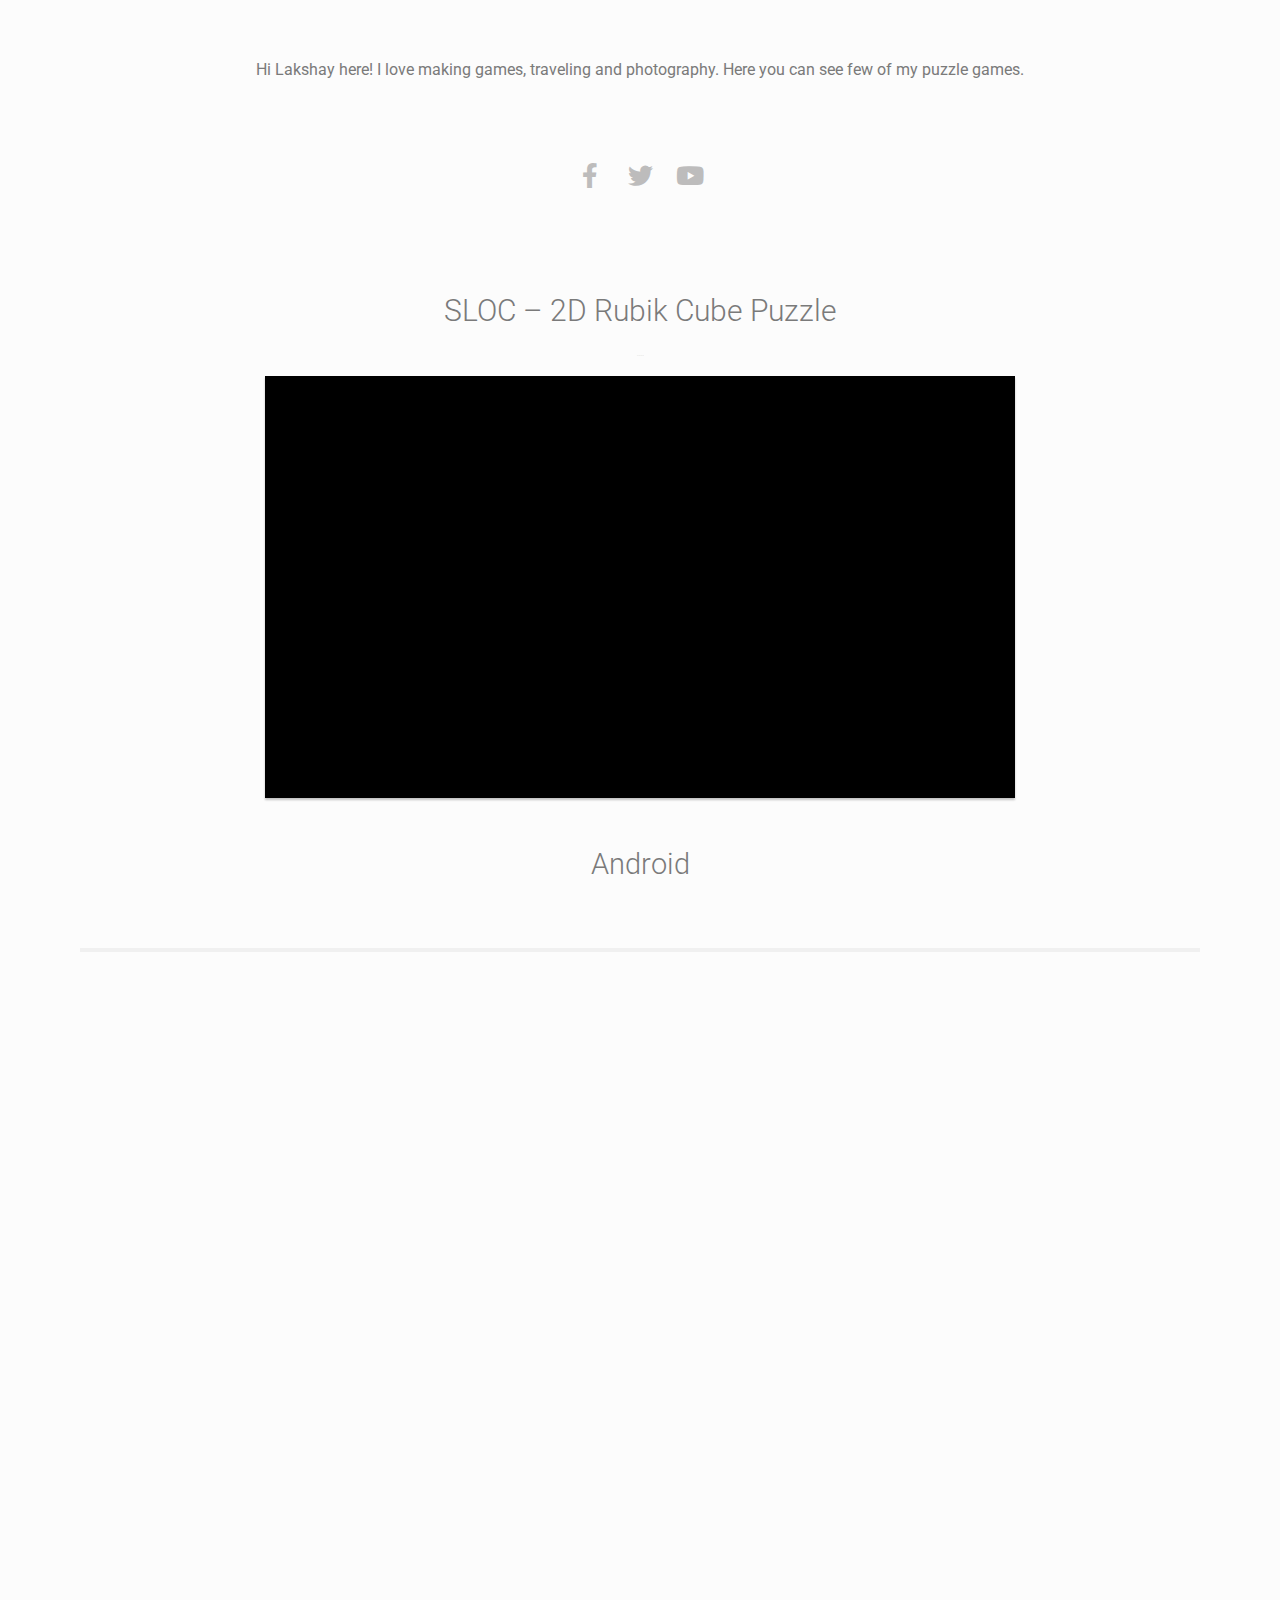
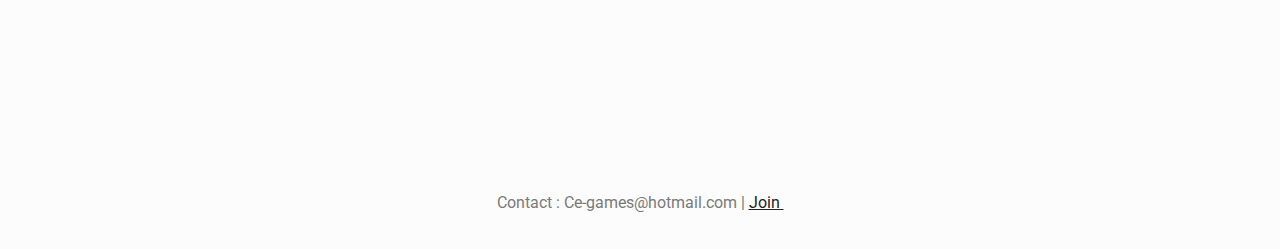
<file: index.html>
<!DOCTYPE html>
<html lang="en-US">
<head>
	<meta charset="UTF-8">
		<script>(function(html){html.className = html.className.replace(/\bno-js\b/,'js')})(document.documentElement);</script>
<title>CeGame</title>
<link rel="dns-prefetch" href="//fonts.googleapis.com">

<link href="https://fonts.gstatic.com" crossorigin rel="preconnect">
<link rel="alternate" type="application/rss+xml" title="CeGame &raquo; Feed" href="https://cegames.github.io/feed/">
<link rel="alternate" type="application/rss+xml" title="CeGame &raquo; Comments Feed" href="https://cegames.github.io/comments/feed/">
<link rel="stylesheet" id="wp-block-library-css" href="https://cegames.github.io/wp-includes/css/dist/block-library/style.min.css?ver=5.5.1" media="all">
<link rel="stylesheet" id="wp-block-library-theme-css" href="https://cegames.github.io/wp-includes/css/dist/block-library/theme.min.css?ver=5.5.1" media="all">
<link rel="stylesheet" id="twentyseventeen-fonts-css" href="https://fonts.googleapis.com/css?family=Libre+Franklin%3A300%2C300i%2C400%2C400i%2C600%2C600i%2C800%2C800i&amp;subset=latin%2Clatin-ext&amp;display=fallback" media="all">
<link rel="stylesheet" id="twentyseventeen-style-css" href="https://cegames.github.io/wp-content/themes/twentyseventeen/style.css?ver=20190507" media="all">
<link rel="stylesheet" id="twentyseventeen-block-style-css" href="https://cegames.github.io/wp-content/themes/twentyseventeen/assets/css/blocks.css?ver=20190105" media="all">

<link rel="stylesheet" id="elementor-icons-css" href="https://cegames.github.io/wp-content/plugins/elementor/assets/lib/eicons/css/elementor-icons.min.css?ver=5.9.1" media="all">
<link rel="stylesheet" id="elementor-animations-css" href="https://cegames.github.io/wp-content/plugins/elementor/assets/lib/animations/animations.min.css?ver=3.0.4" media="all">
<link rel="stylesheet" id="elementor-frontend-legacy-css" href="https://cegames.github.io/wp-content/plugins/elementor/assets/css/frontend-legacy.min.css?ver=3.0.4" media="all">
<link rel="stylesheet" id="elementor-frontend-css" href="https://cegames.github.io/wp-content/plugins/elementor/assets/css/frontend.min.css?ver=3.0.4" media="all">
<link rel="stylesheet" id="elementor-post-13-css" href="https://cegames.github.io/wp-content/uploads/elementor/css/post-13.css?ver=1599183102" media="all">
<link rel="stylesheet" id="elementor-pro-css" href="https://cegames.github.io/wp-content/plugins/elementor-pro/assets/css/frontend.min.css?ver=3.0.1" media="all">
<link rel="stylesheet" id="elementor-global-css" href="https://cegames.github.io/wp-content/uploads/elementor/css/global.css?ver=1598972973" media="all">
<link rel="stylesheet" id="elementor-post-28-css" href="https://cegames.github.io/wp-content/uploads/elementor/css/post-28.css?ver=1599385619" media="all">
<link rel="stylesheet" id="google-fonts-1-css" href="https://fonts.googleapis.com/css?family=Roboto%3A100%2C100italic%2C200%2C200italic%2C300%2C300italic%2C400%2C400italic%2C500%2C500italic%2C600%2C600italic%2C700%2C700italic%2C800%2C800italic%2C900%2C900italic%7CRoboto+Slab%3A100%2C100italic%2C200%2C200italic%2C300%2C300italic%2C400%2C400italic%2C500%2C500italic%2C600%2C600italic%2C700%2C700italic%2C800%2C800italic%2C900%2C900italic&amp;ver=5.5.1" media="all">
<link rel="stylesheet" id="elementor-icons-shared-0-css" href="https://cegames.github.io/wp-content/plugins/elementor/assets/lib/font-awesome/css/fontawesome.min.css?ver=5.12.0" media="all">
<link rel="stylesheet" id="elementor-icons-fa-brands-css" href="https://cegames.github.io/wp-content/plugins/elementor/assets/lib/font-awesome/css/brands.min.css?ver=5.12.0" media="all">

<script src="https://cegames.github.io/wp-includes/js/jquery/jquery.js?ver=1.12.4-wp" id="jquery-core-js"></script>
<link rel="alternate" type="application/json" href="https://cegames.github.io/wp-json/wp/v2/pages/28">

<link rel="canonical" href="https://cegames.github.io/">

<link rel="alternate" type="application/json+oembed" href="https://cegames.github.io/wp-json/oembed/1.0/embed?url=https%3A%2F%2Fcegames.github.io%2FTest%2F">
<link rel="alternate" type="text/xml+oembed" href="https://cegames.github.io/wp-json/oembed/1.0/embed?url=https%3A%2F%2Fcegames.github.io%2FTest%2F&amp;format=xml">
<style>.recentcomments a{display:inline !important;padding:0 !important;margin:0 !important;}</style>		<style id="twentyseventeen-custom-header-styles" type="text/css">
				.site-title,
		.site-description {
			position: absolute;
			clip: rect(1px, 1px, 1px, 1px);
		}
				</style>
			<meta name="viewport" content="width=device-width, initial-scale=1.0, viewport-fit=cover"></head>
<body class="home page-template page-template-elementor_canvas page page-id-28 wp-embed-responsive twentyseventeen-front-page page-one-column title-tagline-hidden colors-light elementor-default elementor-template-canvas elementor-kit-13 elementor-page elementor-page-28">
			<div data-elementor-type="wp-page" data-elementor-id="28" class="elementor elementor-28" data-elementor-settings="[]">
						<div class="elementor-inner">
							<div class="elementor-section-wrap">
							<section class="elementor-section elementor-top-section elementor-element elementor-element-afac690 elementor-section-boxed elementor-section-height-default elementor-section-height-default" data-id="afac690" data-element_type="section">
						<div class="elementor-container elementor-column-gap-default">
							<div class="elementor-row">
					<div class="elementor-column elementor-col-100 elementor-top-column elementor-element elementor-element-8f666b8" data-id="8f666b8" data-element_type="column">
			<div class="elementor-column-wrap elementor-element-populated">
							<div class="elementor-widget-wrap">
						<div class="elementor-element elementor-element-6137332 elementor-invisible elementor-widget elementor-widget-text-editor" data-id="6137332" data-element_type="widget" data-settings='{"_animation":"fadeIn"}' data-widget_type="text-editor.default">
				<div class="elementor-widget-container">
					<div class="elementor-text-editor elementor-clearfix"><p>&nbsp;</p><center>Hi Lakshay here! I love making games, traveling and photography. Here you can see few of my puzzle games.</center><p>&nbsp;</p></div>
				</div>
				</div>
				<div class="elementor-element elementor-element-22c990b elementor-shape-rounded elementor-grid-0 elementor-invisible elementor-widget elementor-widget-social-icons" data-id="22c990b" data-element_type="widget" data-settings='{"_animation":"fadeIn"}' data-widget_type="social-icons.default">
				<div class="elementor-widget-container">
					<div class="elementor-social-icons-wrapper elementor-grid">
							<div class="elementor-grid-item">
					<a class="elementor-icon elementor-social-icon elementor-social-icon-facebook-f elementor-animation-grow elementor-repeater-item-3ed0337" href="https://www.facebook.com/CreatingExperienceGames" target="_blank">
						<span class="elementor-screen-only">Facebook-f</span>
						<i class="fab fa-facebook-f"></i>					</a>
				</div>
							<div class="elementor-grid-item">
					<a class="elementor-icon elementor-social-icon elementor-social-icon-twitter elementor-animation-grow elementor-repeater-item-bbe095d" href="https://twitter.com/Lakshay_mothwal" target="_blank">
						<span class="elementor-screen-only">Twitter</span>
						<i class="fab fa-twitter"></i>					</a>
				</div>
							<div class="elementor-grid-item">
					<a class="elementor-icon elementor-social-icon elementor-social-icon-youtube elementor-animation-grow elementor-repeater-item-b99fd6e" href="https://www.youtube.com/channel/UCD274C4N5B1c5ADbf4OCV3A" target="_blank">
						<span class="elementor-screen-only">Youtube</span>
						<i class="fab fa-youtube"></i>					</a>
				</div>
					</div>
				</div>
				</div>
						</div>
					</div>
		</div>
								</div>
					</div>
		</section>
				<section class="elementor-section elementor-top-section elementor-element elementor-element-fbc7acc elementor-section-boxed elementor-section-height-default elementor-section-height-default" data-id="fbc7acc" data-element_type="section">
						<div class="elementor-container elementor-column-gap-default">
							<div class="elementor-row">
					<div class="elementor-column elementor-col-100 elementor-top-column elementor-element elementor-element-bfffa9f" data-id="bfffa9f" data-element_type="column">
			<div class="elementor-column-wrap elementor-element-populated">
							<div class="elementor-widget-wrap">
						<div class="elementor-element elementor-element-dd14037 elementor-widget elementor-widget-spacer" data-id="dd14037" data-element_type="widget" data-widget_type="spacer.default">
				<div class="elementor-widget-container">
					<div class="elementor-spacer">
			<div class="elementor-spacer-inner"></div>
		</div>
				</div>
				</div>
						</div>
					</div>
		</div>
								</div>
					</div>
		</section>
				<section class="elementor-section elementor-top-section elementor-element elementor-element-5774fca elementor-section-boxed elementor-section-height-default elementor-section-height-default" data-id="5774fca" data-element_type="section" data-settings='{"background_background":"classic"}'>
							<div class="elementor-background-overlay"></div>
							<div class="elementor-container elementor-column-gap-default">
							<div class="elementor-row">
					<div class="elementor-column elementor-col-100 elementor-top-column elementor-element elementor-element-74acb51" data-id="74acb51" data-element_type="column">
			<div class="elementor-column-wrap elementor-element-populated">
							<div class="elementor-widget-wrap">
						<div class="elementor-element elementor-element-bb7572a elementor-invisible elementor-widget elementor-widget-text-editor" data-id="bb7572a" data-element_type="widget" data-settings='{"sticky":"bottom","_animation":"fadeIn","sticky_on":["desktop","tablet","mobile"],"sticky_offset":0,"sticky_effects_offset":0}' data-widget_type="text-editor.default">
				<div class="elementor-widget-container">
					<div class="elementor-text-editor elementor-clearfix"><h1 class="AHFaub">SLOC &ndash; 2D Rubik Cube Puzzle</h1>
#7A7A7A</div>
				</div>
				</div>
						</div>
					</div>
		</div>
								</div>
					</div>
		</section>
				<section class="elementor-section elementor-top-section elementor-element elementor-element-6bedae4 elementor-section-boxed elementor-section-height-default elementor-section-height-default" data-id="6bedae4" data-element_type="section">
						<div class="elementor-container elementor-column-gap-default">
							<div class="elementor-row">
					<div class="elementor-column elementor-col-100 elementor-top-column elementor-element elementor-element-fb863df" data-id="fb863df" data-element_type="column">
			<div class="elementor-column-wrap elementor-element-populated">
							<div class="elementor-widget-wrap">
						<div class="elementor-element elementor-element-65da6f9 elementor-widget__width-initial elementor-aspect-ratio-169 elementor-invisible elementor-widget elementor-widget-video" data-id="65da6f9" data-element_type="widget" data-settings='{"_animation":"fadeIn","aspect_ratio":"169"}' data-widget_type="video.default">
				<div class="elementor-widget-container">
					<div class="elementor-wrapper elementor-fit-aspect-ratio elementor-open-inline">
			<iframe class="elementor-video-iframe" allowfullscreen title="youtube Video Player" src="https://www.youtube.com/embed/qLklZY664hs?feature=oembed&amp;start&amp;end&amp;wmode=opaque&amp;loop=0&amp;controls=1&amp;mute=1&amp;rel=0&amp;modestbranding=0"></iframe>		</div>
				</div>
				</div>
				<div class="elementor-element elementor-element-3f5e840 elementor-widget elementor-widget-spacer" data-id="3f5e840" data-element_type="widget" data-widget_type="spacer.default">
				<div class="elementor-widget-container">
					<div class="elementor-spacer">
			<div class="elementor-spacer-inner"></div>
		</div>
				</div>
				</div>
				<div class="elementor-element elementor-element-3ae0ce0 elementor-align-justify elementor-invisible elementor-widget elementor-widget-button" data-id="3ae0ce0" data-element_type="widget" data-settings='{"_animation":"fadeIn"}' data-widget_type="button.default">
				<div class="elementor-widget-container">
					<div class="elementor-button-wrapper">
			<a href="https://play.google.com/store/apps/details?id=com.CEGame.SLOCA2DRubicCube&amp;hl=en" target="_blank" class="elementor-button-link elementor-button elementor-size-sm elementor-animation-grow" role="button">
						<span class="elementor-button-content-wrapper">
						<span class="elementor-button-text">Android</span>
		</span>
					</a>
		</div>
				</div>
				</div>
						</div>
					</div>
		</div>
								</div>
					</div>
		</section>
				<section class="elementor-section elementor-top-section elementor-element elementor-element-a8ecae2 elementor-section-boxed elementor-section-height-default elementor-section-height-default" data-id="a8ecae2" data-element_type="section">
						<div class="elementor-container elementor-column-gap-default">
							<div class="elementor-row">
					<div class="elementor-column elementor-col-100 elementor-top-column elementor-element elementor-element-bb5b85f" data-id="bb5b85f" data-element_type="column">
			<div class="elementor-column-wrap elementor-element-populated">
							<div class="elementor-widget-wrap">
						<div class="elementor-element elementor-element-08afc52 elementor-widget elementor-widget-divider" data-id="08afc52" data-element_type="widget" data-widget_type="divider.default">
				<div class="elementor-widget-container">
					<div class="elementor-divider">
			<span class="elementor-divider-separator">
						</span>
		</div>
				</div>
				</div>
						</div>
					</div>
		</div>
								</div>
					</div>
		</section>
				<section class="elementor-section elementor-top-section elementor-element elementor-element-46a1232 elementor-section-boxed elementor-section-height-default elementor-section-height-default" data-id="46a1232" data-element_type="section">
						<div class="elementor-container elementor-column-gap-default">
							<div class="elementor-row">
					<div class="elementor-column elementor-col-100 elementor-top-column elementor-element elementor-element-a71d6cc" data-id="a71d6cc" data-element_type="column">
			<div class="elementor-column-wrap elementor-element-populated">
							<div class="elementor-widget-wrap">
						<div class="elementor-element elementor-element-0d37f27 elementor-invisible elementor-widget elementor-widget-text-editor" data-id="0d37f27" data-element_type="widget" data-settings='{"_animation":"fadeIn"}' data-widget_type="text-editor.default">
				<div class="elementor-widget-container">
					<div class="elementor-text-editor elementor-clearfix"><h1>Influence Puzzle</h1></div>
				</div>
				</div>
						</div>
					</div>
		</div>
								</div>
					</div>
		</section>
				<section class="elementor-section elementor-top-section elementor-element elementor-element-f640bbe elementor-section-boxed elementor-section-height-default elementor-section-height-default" data-id="f640bbe" data-element_type="section">
						<div class="elementor-container elementor-column-gap-default">
							<div class="elementor-row">
					<div class="elementor-column elementor-col-100 elementor-top-column elementor-element elementor-element-c2116f6" data-id="c2116f6" data-element_type="column">
			<div class="elementor-column-wrap elementor-element-populated">
							<div class="elementor-widget-wrap">
						<div class="elementor-element elementor-element-9f13a9f elementor-widget__width-initial elementor-aspect-ratio-169 elementor-invisible elementor-widget elementor-widget-video" data-id="9f13a9f" data-element_type="widget" data-settings='{"_animation":"fadeIn","aspect_ratio":"169"}' data-widget_type="video.default">
				<div class="elementor-widget-container">
					<div class="elementor-wrapper elementor-fit-aspect-ratio elementor-open-inline">
			<iframe class="elementor-video-iframe" allowfullscreen title="youtube Video Player" src="https://www.youtube.com/embed/G2b27ZWIoag?feature=oembed&amp;start&amp;end&amp;wmode=opaque&amp;loop=0&amp;controls=1&amp;mute=1&amp;rel=0&amp;modestbranding=0"></iframe>		</div>
				</div>
				</div>
				<div class="elementor-element elementor-element-4c91b9b elementor-widget elementor-widget-spacer" data-id="4c91b9b" data-element_type="widget" data-widget_type="spacer.default">
				<div class="elementor-widget-container">
					<div class="elementor-spacer">
			<div class="elementor-spacer-inner"></div>
		</div>
				</div>
				</div>
				<div class="elementor-element elementor-element-360b11d elementor-align-justify elementor-invisible elementor-widget elementor-widget-button" data-id="360b11d" data-element_type="widget" data-settings='{"_animation":"fadeIn"}' data-widget_type="button.default">
				<div class="elementor-widget-container">
					<div class="elementor-button-wrapper">
			<a href="https://play.google.com/store/apps/details?id=com.CeGame.InfluencePro" target="_blank" class="elementor-button-link elementor-button elementor-size-sm elementor-animation-grow" role="button">
						<span class="elementor-button-content-wrapper">
						<span class="elementor-button-text">Android</span>
		</span>
					</a>
		</div>
				</div>
				</div>
						</div>
					</div>
		</div>
								</div>
					</div>
		</section>
				<section class="elementor-section elementor-top-section elementor-element elementor-element-d05c6a8 elementor-section-boxed elementor-section-height-default elementor-section-height-default" data-id="d05c6a8" data-element_type="section">
						<div class="elementor-container elementor-column-gap-default">
							<div class="elementor-row">
					<div class="elementor-column elementor-col-100 elementor-top-column elementor-element elementor-element-683ff0b" data-id="683ff0b" data-element_type="column">
			<div class="elementor-column-wrap elementor-element-populated">
							<div class="elementor-widget-wrap">
						<div class="elementor-element elementor-element-c34400b elementor-widget elementor-widget-spacer" data-id="c34400b" data-element_type="widget" data-widget_type="spacer.default">
				<div class="elementor-widget-container">
					<div class="elementor-spacer">
			<div class="elementor-spacer-inner"></div>
		</div>
				</div>
				</div>
						</div>
					</div>
		</div>
								</div>
					</div>
		</section>
				<section class="elementor-section elementor-top-section elementor-element elementor-element-17f5da9 elementor-section-boxed elementor-section-height-default elementor-section-height-default" data-id="17f5da9" data-element_type="section">
						<div class="elementor-container elementor-column-gap-default">
							<div class="elementor-row">
					<div class="elementor-column elementor-col-100 elementor-top-column elementor-element elementor-element-d24c6c6" data-id="d24c6c6" data-element_type="column">
			<div class="elementor-column-wrap elementor-element-populated">
							<div class="elementor-widget-wrap">
						<div class="elementor-element elementor-element-0b46966 elementor-widget elementor-widget-text-editor" data-id="0b46966" data-element_type="widget" data-widget_type="text-editor.default">
				<div class="elementor-widget-container">
					<div class="elementor-text-editor elementor-clearfix"><p>Contact : Ce-games@hotmail.com | <a href="https://cegames.github.io/Test/mycommunities/" target="_blank" rel="noopener"><span style="text-decoration: underline;">Join&nbsp;</span></a></p></div>
				</div>
				</div>
						</div>
					</div>
		</div>
								</div>
					</div>
		</section>
						</div>
						</div>
					</div>
		<script id="twentyseventeen-skip-link-focus-fix-js-extra">
var twentyseventeenScreenReaderText = {"quote":"<svg class=\"icon icon-quote-right\" aria-hidden=\"true\" role=\"img\"> <use href=\"#icon-quote-right\" xlink:href=\"#icon-quote-right\"><\/use> <\/svg>"};
</script>
<script src="https://cegames.github.io/wp-content/themes/twentyseventeen/assets/js/skip-link-focus-fix.js?ver=20161114" id="twentyseventeen-skip-link-focus-fix-js"></script>
<script src="https://cegames.github.io/wp-content/themes/twentyseventeen/assets/js/global.js?ver=20190121" id="twentyseventeen-global-js"></script>
<script src="https://cegames.github.io/wp-content/themes/twentyseventeen/assets/js/jquery.scrollTo.js?ver=2.1.2" id="jquery-scrollto-js"></script>
<script src="https://cegames.github.io/wp-content/plugins/elementor/assets/js/frontend-modules.min.js?ver=3.0.4" id="elementor-frontend-modules-js"></script>
<script src="https://cegames.github.io/wp-content/plugins/elementor-pro/assets/lib/sticky/jquery.sticky.min.js?ver=3.0.1" id="elementor-sticky-js"></script>
<script id="elementor-pro-frontend-js-before">
var ElementorProFrontendConfig = {"ajaxurl":"https:\/\/cegames.github.io\/wp-admin\/admin-ajax.php","nonce":"0a3f1b8cc4","i18n":{"toc_no_headings_found":"No headings were found on this page."},"shareButtonsNetworks":{"facebook":{"title":"Facebook","has_counter":true},"twitter":{"title":"Twitter"},"google":{"title":"Google+","has_counter":true},"linkedin":{"title":"LinkedIn","has_counter":true},"pinterest":{"title":"Pinterest","has_counter":true},"reddit":{"title":"Reddit","has_counter":true},"vk":{"title":"VK","has_counter":true},"odnoklassniki":{"title":"OK","has_counter":true},"tumblr":{"title":"Tumblr"},"delicious":{"title":"Delicious"},"digg":{"title":"Digg"},"skype":{"title":"Skype"},"stumbleupon":{"title":"StumbleUpon","has_counter":true},"mix":{"title":"Mix"},"telegram":{"title":"Telegram"},"pocket":{"title":"Pocket","has_counter":true},"xing":{"title":"XING","has_counter":true},"whatsapp":{"title":"WhatsApp"},"email":{"title":"Email"},"print":{"title":"Print"},"weixin":{"title":"WeChat"},"weibo":{"title":"Weibo"}},"facebook_sdk":{"lang":"en_US","app_id":""},"lottie":{"defaultAnimationUrl":"https:\/\/cegames.github.io\/wp-content\/plugins\/elementor-pro\/modules\/lottie\/assets\/animations\/default.json"}};
</script>
<script src="https://cegames.github.io/wp-content/plugins/elementor-pro/assets/js/frontend.min.js?ver=3.0.1" id="elementor-pro-frontend-js"></script>
<script src="https://cegames.github.io/wp-includes/js/jquery/ui/position.min.js?ver=1.11.4" id="jquery-ui-position-js"></script>
<script src="https://cegames.github.io/wp-content/plugins/elementor/assets/lib/dialog/dialog.min.js?ver=4.8.1" id="elementor-dialog-js"></script>
<script src="https://cegames.github.io/wp-content/plugins/elementor/assets/lib/waypoints/waypoints.min.js?ver=4.0.2" id="elementor-waypoints-js"></script>
<script src="https://cegames.github.io/wp-content/plugins/elementor/assets/lib/swiper/swiper.min.js?ver=5.3.6" id="swiper-js"></script>
<script src="https://cegames.github.io/wp-content/plugins/elementor/assets/lib/share-link/share-link.min.js?ver=3.0.4" id="share-link-js"></script>
<script id="elementor-frontend-js-before">
var elementorFrontendConfig = {"environmentMode":{"edit":false,"wpPreview":false},"i18n":{"shareOnFacebook":"Share on Facebook","shareOnTwitter":"Share on Twitter","pinIt":"Pin it","download":"Download","downloadImage":"Download image","fullscreen":"Fullscreen","zoom":"Zoom","share":"Share","playVideo":"Play Video","previous":"Previous","next":"Next","close":"Close"},"is_rtl":false,"breakpoints":{"xs":0,"sm":480,"md":768,"lg":1025,"xl":1440,"xxl":1600},"version":"3.0.4","is_static":false,"legacyMode":{"elementWrappers":true},"urls":{"assets":"https:\/\/cegames.github.io\/wp-content\/plugins\/elementor\/assets\/"},"settings":{"page":[],"editorPreferences":[]},"kit":{"body_background_background":"classic","global_image_lightbox":"yes","lightbox_enable_counter":"yes","lightbox_enable_fullscreen":"yes","lightbox_enable_zoom":"yes","lightbox_enable_share":"yes"},"post":{"id":28,"title":"CeGame","excerpt":"","featuredImage":false}};
</script>
<script src="https://cegames.github.io/wp-content/plugins/elementor/assets/js/frontend.min.js?ver=3.0.4" id="elementor-frontend-js"></script>
<svg style="position: absolute; width: 0; height: 0; overflow: hidden;" version="1.1" xmlns="http://www.w3.org/2000/svg" xmlns:xlink="http://www.w3.org/1999/xlink">
<defs>
<symbol id="icon-behance" viewbox="0 0 37 32">
<path class="path1" d="M33 6.054h-9.125v2.214h9.125v-2.214zM28.5 13.661q-1.607 0-2.607 0.938t-1.107 2.545h7.286q-0.321-3.482-3.571-3.482zM28.786 24.107q1.125 0 2.179-0.571t1.357-1.554h3.946q-1.786 5.482-7.625 5.482-3.821 0-6.080-2.357t-2.259-6.196q0-3.714 2.33-6.17t6.009-2.455q2.464 0 4.295 1.214t2.732 3.196 0.902 4.429q0 0.304-0.036 0.839h-11.75q0 1.982 1.027 3.063t2.973 1.080zM4.946 23.214h5.286q3.661 0 3.661-2.982 0-3.214-3.554-3.214h-5.393v6.196zM4.946 13.625h5.018q1.393 0 2.205-0.652t0.813-2.027q0-2.571-3.393-2.571h-4.643v5.25zM0 4.536h10.607q1.554 0 2.768 0.25t2.259 0.848 1.607 1.723 0.563 2.75q0 3.232-3.071 4.696 2.036 0.571 3.071 2.054t1.036 3.643q0 1.339-0.438 2.438t-1.179 1.848-1.759 1.268-2.161 0.75-2.393 0.232h-10.911v-22.5z"></path>
</symbol>
<symbol id="icon-deviantart" viewbox="0 0 18 32">
<path class="path1" d="M18.286 5.411l-5.411 10.393 0.429 0.554h4.982v7.411h-9.054l-0.786 0.536-2.536 4.875-0.536 0.536h-5.375v-5.411l5.411-10.411-0.429-0.536h-4.982v-7.411h9.054l0.786-0.536 2.536-4.875 0.536-0.536h5.375v5.411z"></path>
</symbol>
<symbol id="icon-medium" viewbox="0 0 32 32">
<path class="path1" d="M10.661 7.518v20.946q0 0.446-0.223 0.759t-0.652 0.313q-0.304 0-0.589-0.143l-8.304-4.161q-0.375-0.179-0.634-0.598t-0.259-0.83v-20.357q0-0.357 0.179-0.607t0.518-0.25q0.25 0 0.786 0.268l9.125 4.571q0.054 0.054 0.054 0.089zM11.804 9.321l9.536 15.464-9.536-4.75v-10.714zM32 9.643v18.821q0 0.446-0.25 0.723t-0.679 0.277-0.839-0.232l-7.875-3.929zM31.946 7.5q0 0.054-4.58 7.491t-5.366 8.705l-6.964-11.321 5.786-9.411q0.304-0.5 0.929-0.5 0.25 0 0.464 0.107l9.661 4.821q0.071 0.036 0.071 0.107z"></path>
</symbol>
<symbol id="icon-slideshare" viewbox="0 0 32 32">
<path class="path1" d="M15.589 13.214q0 1.482-1.134 2.545t-2.723 1.063-2.723-1.063-1.134-2.545q0-1.5 1.134-2.554t2.723-1.054 2.723 1.054 1.134 2.554zM24.554 13.214q0 1.482-1.125 2.545t-2.732 1.063q-1.589 0-2.723-1.063t-1.134-2.545q0-1.5 1.134-2.554t2.723-1.054q1.607 0 2.732 1.054t1.125 2.554zM28.571 16.429v-11.911q0-1.554-0.571-2.205t-1.982-0.652h-19.857q-1.482 0-2.009 0.607t-0.527 2.25v12.018q0.768 0.411 1.58 0.714t1.446 0.5 1.446 0.33 1.268 0.196 1.25 0.071 1.045 0.009 1.009-0.036 0.795-0.036q1.214-0.018 1.696 0.482 0.107 0.107 0.179 0.161 0.464 0.446 1.089 0.911 0.125-1.625 2.107-1.554 0.089 0 0.652 0.027t0.768 0.036 0.813 0.018 0.946-0.018 0.973-0.080 1.089-0.152 1.107-0.241 1.196-0.348 1.205-0.482 1.286-0.616zM31.482 16.339q-2.161 2.661-6.643 4.5 1.5 5.089-0.411 8.304-1.179 2.018-3.268 2.643-1.857 0.571-3.25-0.268-1.536-0.911-1.464-2.929l-0.018-5.821v-0.018q-0.143-0.036-0.438-0.107t-0.42-0.089l-0.018 6.036q0.071 2.036-1.482 2.929-1.411 0.839-3.268 0.268-2.089-0.643-3.25-2.679-1.875-3.214-0.393-8.268-4.482-1.839-6.643-4.5-0.446-0.661-0.071-1.125t1.071 0.018q0.054 0.036 0.196 0.125t0.196 0.143v-12.393q0-1.286 0.839-2.196t2.036-0.911h22.446q1.196 0 2.036 0.911t0.839 2.196v12.393l0.375-0.268q0.696-0.482 1.071-0.018t-0.071 1.125z"></path>
</symbol>
<symbol id="icon-snapchat-ghost" viewbox="0 0 30 32">
<path class="path1" d="M15.143 2.286q2.393-0.018 4.295 1.223t2.92 3.438q0.482 1.036 0.482 3.196 0 0.839-0.161 3.411 0.25 0.125 0.5 0.125 0.321 0 0.911-0.241t0.911-0.241q0.518 0 1 0.321t0.482 0.821q0 0.571-0.563 0.964t-1.232 0.563-1.232 0.518-0.563 0.848q0 0.268 0.214 0.768 0.661 1.464 1.83 2.679t2.58 1.804q0.5 0.214 1.429 0.411 0.5 0.107 0.5 0.625 0 1.25-3.911 1.839-0.125 0.196-0.196 0.696t-0.25 0.83-0.589 0.33q-0.357 0-1.107-0.116t-1.143-0.116q-0.661 0-1.107 0.089-0.571 0.089-1.125 0.402t-1.036 0.679-1.036 0.723-1.357 0.598-1.768 0.241q-0.929 0-1.723-0.241t-1.339-0.598-1.027-0.723-1.036-0.679-1.107-0.402q-0.464-0.089-1.125-0.089-0.429 0-1.17 0.134t-1.045 0.134q-0.446 0-0.625-0.33t-0.25-0.848-0.196-0.714q-3.911-0.589-3.911-1.839 0-0.518 0.5-0.625 0.929-0.196 1.429-0.411 1.393-0.571 2.58-1.804t1.83-2.679q0.214-0.5 0.214-0.768 0-0.5-0.563-0.848t-1.241-0.527-1.241-0.563-0.563-0.938q0-0.482 0.464-0.813t0.982-0.33q0.268 0 0.857 0.232t0.946 0.232q0.321 0 0.571-0.125-0.161-2.536-0.161-3.393 0-2.179 0.482-3.214 1.143-2.446 3.071-3.536t4.714-1.125z"></path>
</symbol>
<symbol id="icon-yelp" viewbox="0 0 27 32">
<path class="path1" d="M13.804 23.554v2.268q-0.018 5.214-0.107 5.446-0.214 0.571-0.911 0.714-0.964 0.161-3.241-0.679t-2.902-1.589q-0.232-0.268-0.304-0.643-0.018-0.214 0.071-0.464 0.071-0.179 0.607-0.839t3.232-3.857q0.018 0 1.071-1.25 0.268-0.339 0.705-0.438t0.884 0.063q0.429 0.179 0.67 0.518t0.223 0.75zM11.143 19.071q-0.054 0.982-0.929 1.25l-2.143 0.696q-4.911 1.571-5.214 1.571-0.625-0.036-0.964-0.643-0.214-0.446-0.304-1.339-0.143-1.357 0.018-2.973t0.536-2.223 1-0.571q0.232 0 3.607 1.375 1.25 0.518 2.054 0.839l1.5 0.607q0.411 0.161 0.634 0.545t0.205 0.866zM25.893 24.375q-0.125 0.964-1.634 2.875t-2.42 2.268q-0.661 0.25-1.125-0.125-0.25-0.179-3.286-5.125l-0.839-1.375q-0.25-0.375-0.205-0.821t0.348-0.821q0.625-0.768 1.482-0.464 0.018 0.018 2.125 0.714 3.625 1.179 4.321 1.42t0.839 0.366q0.5 0.393 0.393 1.089zM13.893 13.089q0.089 1.821-0.964 2.179-1.036 0.304-2.036-1.268l-6.75-10.679q-0.143-0.625 0.339-1.107 0.732-0.768 3.705-1.598t4.009-0.563q0.714 0.179 0.875 0.804 0.054 0.321 0.393 5.455t0.429 6.777zM25.714 15.018q0.054 0.696-0.464 1.054-0.268 0.179-5.875 1.536-1.196 0.268-1.625 0.411l0.018-0.036q-0.411 0.107-0.821-0.071t-0.661-0.571q-0.536-0.839 0-1.554 0.018-0.018 1.339-1.821 2.232-3.054 2.679-3.643t0.607-0.696q0.5-0.339 1.161-0.036 0.857 0.411 2.196 2.384t1.446 2.991v0.054z"></path>
</symbol>
<symbol id="icon-vine" viewbox="0 0 27 32">
<path class="path1" d="M26.732 14.768v3.536q-1.804 0.411-3.536 0.411-1.161 2.429-2.955 4.839t-3.241 3.848-2.286 1.902q-1.429 0.804-2.893-0.054-0.5-0.304-1.080-0.777t-1.518-1.491-1.83-2.295-1.92-3.286-1.884-4.357-1.634-5.616-1.259-6.964h5.054q0.464 3.893 1.25 7.116t1.866 5.661 2.17 4.205 2.5 3.482q3.018-3.018 5.125-7.25-2.536-1.286-3.982-3.929t-1.446-5.946q0-3.429 1.857-5.616t5.071-2.188q3.179 0 4.875 1.884t1.696 5.313q0 2.839-1.036 5.107-0.125 0.018-0.348 0.054t-0.821 0.036-1.125-0.107-1.107-0.455-0.902-0.92q0.554-1.839 0.554-3.286 0-1.554-0.518-2.357t-1.411-0.804q-0.946 0-1.518 0.884t-0.571 2.509q0 3.321 1.875 5.241t4.768 1.92q1.107 0 2.161-0.25z"></path>
</symbol>
<symbol id="icon-vk" viewbox="0 0 35 32">
<path class="path1" d="M34.232 9.286q0.411 1.143-2.679 5.25-0.429 0.571-1.161 1.518-1.393 1.786-1.607 2.339-0.304 0.732 0.25 1.446 0.304 0.375 1.446 1.464h0.018l0.071 0.071q2.518 2.339 3.411 3.946 0.054 0.089 0.116 0.223t0.125 0.473-0.009 0.607-0.446 0.491-1.054 0.223l-4.571 0.071q-0.429 0.089-1-0.089t-0.929-0.393l-0.357-0.214q-0.536-0.375-1.25-1.143t-1.223-1.384-1.089-1.036-1.009-0.277q-0.054 0.018-0.143 0.063t-0.304 0.259-0.384 0.527-0.304 0.929-0.116 1.384q0 0.268-0.063 0.491t-0.134 0.33l-0.071 0.089q-0.321 0.339-0.946 0.393h-2.054q-1.268 0.071-2.607-0.295t-2.348-0.946-1.839-1.179-1.259-1.027l-0.446-0.429q-0.179-0.179-0.491-0.536t-1.277-1.625-1.893-2.696-2.188-3.768-2.33-4.857q-0.107-0.286-0.107-0.482t0.054-0.286l0.071-0.107q0.268-0.339 1.018-0.339l4.893-0.036q0.214 0.036 0.411 0.116t0.286 0.152l0.089 0.054q0.286 0.196 0.429 0.571 0.357 0.893 0.821 1.848t0.732 1.455l0.286 0.518q0.518 1.071 1 1.857t0.866 1.223 0.741 0.688 0.607 0.25 0.482-0.089q0.036-0.018 0.089-0.089t0.214-0.393 0.241-0.839 0.17-1.446 0-2.232q-0.036-0.714-0.161-1.304t-0.25-0.821l-0.107-0.214q-0.446-0.607-1.518-0.768-0.232-0.036 0.089-0.429 0.304-0.339 0.679-0.536 0.946-0.464 4.268-0.429 1.464 0.018 2.411 0.232 0.357 0.089 0.598 0.241t0.366 0.429 0.188 0.571 0.063 0.813-0.018 0.982-0.045 1.259-0.027 1.473q0 0.196-0.018 0.75t-0.009 0.857 0.063 0.723 0.205 0.696 0.402 0.438q0.143 0.036 0.304 0.071t0.464-0.196 0.679-0.616 0.929-1.196 1.214-1.92q1.071-1.857 1.911-4.018 0.071-0.179 0.179-0.313t0.196-0.188l0.071-0.054 0.089-0.045t0.232-0.054 0.357-0.009l5.143-0.036q0.696-0.089 1.143 0.045t0.554 0.295z"></path>
</symbol>
<symbol id="icon-search" viewbox="0 0 30 32">
<path class="path1" d="M20.571 14.857q0-3.304-2.348-5.652t-5.652-2.348-5.652 2.348-2.348 5.652 2.348 5.652 5.652 2.348 5.652-2.348 2.348-5.652zM29.714 29.714q0 0.929-0.679 1.607t-1.607 0.679q-0.964 0-1.607-0.679l-6.125-6.107q-3.196 2.214-7.125 2.214-2.554 0-4.884-0.991t-4.018-2.679-2.679-4.018-0.991-4.884 0.991-4.884 2.679-4.018 4.018-2.679 4.884-0.991 4.884 0.991 4.018 2.679 2.679 4.018 0.991 4.884q0 3.929-2.214 7.125l6.125 6.125q0.661 0.661 0.661 1.607z"></path>
</symbol>
<symbol id="icon-envelope-o" viewbox="0 0 32 32">
<path class="path1" d="M29.714 26.857v-13.714q-0.571 0.643-1.232 1.179-4.786 3.679-7.607 6.036-0.911 0.768-1.482 1.196t-1.545 0.866-1.83 0.438h-0.036q-0.857 0-1.83-0.438t-1.545-0.866-1.482-1.196q-2.821-2.357-7.607-6.036-0.661-0.536-1.232-1.179v13.714q0 0.232 0.17 0.402t0.402 0.17h26.286q0.232 0 0.402-0.17t0.17-0.402zM29.714 8.089v-0.438t-0.009-0.232-0.054-0.223-0.098-0.161-0.161-0.134-0.25-0.045h-26.286q-0.232 0-0.402 0.17t-0.17 0.402q0 3 2.625 5.071 3.446 2.714 7.161 5.661 0.107 0.089 0.625 0.527t0.821 0.67 0.795 0.563 0.902 0.491 0.768 0.161h0.036q0.357 0 0.768-0.161t0.902-0.491 0.795-0.563 0.821-0.67 0.625-0.527q3.714-2.946 7.161-5.661 0.964-0.768 1.795-2.063t0.83-2.348zM32 7.429v19.429q0 1.179-0.839 2.018t-2.018 0.839h-26.286q-1.179 0-2.018-0.839t-0.839-2.018v-19.429q0-1.179 0.839-2.018t2.018-0.839h26.286q1.179 0 2.018 0.839t0.839 2.018z"></path>
</symbol>
<symbol id="icon-close" viewbox="0 0 25 32">
<path class="path1" d="M23.179 23.607q0 0.714-0.5 1.214l-2.429 2.429q-0.5 0.5-1.214 0.5t-1.214-0.5l-5.25-5.25-5.25 5.25q-0.5 0.5-1.214 0.5t-1.214-0.5l-2.429-2.429q-0.5-0.5-0.5-1.214t0.5-1.214l5.25-5.25-5.25-5.25q-0.5-0.5-0.5-1.214t0.5-1.214l2.429-2.429q0.5-0.5 1.214-0.5t1.214 0.5l5.25 5.25 5.25-5.25q0.5-0.5 1.214-0.5t1.214 0.5l2.429 2.429q0.5 0.5 0.5 1.214t-0.5 1.214l-5.25 5.25 5.25 5.25q0.5 0.5 0.5 1.214z"></path>
</symbol>
<symbol id="icon-angle-down" viewbox="0 0 21 32">
<path class="path1" d="M19.196 13.143q0 0.232-0.179 0.411l-8.321 8.321q-0.179 0.179-0.411 0.179t-0.411-0.179l-8.321-8.321q-0.179-0.179-0.179-0.411t0.179-0.411l0.893-0.893q0.179-0.179 0.411-0.179t0.411 0.179l7.018 7.018 7.018-7.018q0.179-0.179 0.411-0.179t0.411 0.179l0.893 0.893q0.179 0.179 0.179 0.411z"></path>
</symbol>
<symbol id="icon-folder-open" viewbox="0 0 34 32">
<path class="path1" d="M33.554 17q0 0.554-0.554 1.179l-6 7.071q-0.768 0.911-2.152 1.545t-2.563 0.634h-19.429q-0.607 0-1.080-0.232t-0.473-0.768q0-0.554 0.554-1.179l6-7.071q0.768-0.911 2.152-1.545t2.563-0.634h19.429q0.607 0 1.080 0.232t0.473 0.768zM27.429 10.857v2.857h-14.857q-1.679 0-3.518 0.848t-2.929 2.134l-6.107 7.179q0-0.071-0.009-0.223t-0.009-0.223v-17.143q0-1.643 1.179-2.821t2.821-1.179h5.714q1.643 0 2.821 1.179t1.179 2.821v0.571h9.714q1.643 0 2.821 1.179t1.179 2.821z"></path>
</symbol>
<symbol id="icon-twitter" viewbox="0 0 30 32">
<path class="path1" d="M28.929 7.286q-1.196 1.75-2.893 2.982 0.018 0.25 0.018 0.75 0 2.321-0.679 4.634t-2.063 4.437-3.295 3.759-4.607 2.607-5.768 0.973q-4.839 0-8.857-2.589 0.625 0.071 1.393 0.071 4.018 0 7.161-2.464-1.875-0.036-3.357-1.152t-2.036-2.848q0.589 0.089 1.089 0.089 0.768 0 1.518-0.196-2-0.411-3.313-1.991t-1.313-3.67v-0.071q1.214 0.679 2.607 0.732-1.179-0.786-1.875-2.054t-0.696-2.75q0-1.571 0.786-2.911 2.161 2.661 5.259 4.259t6.634 1.777q-0.143-0.679-0.143-1.321 0-2.393 1.688-4.080t4.080-1.688q2.5 0 4.214 1.821 1.946-0.375 3.661-1.393-0.661 2.054-2.536 3.179 1.661-0.179 3.321-0.893z"></path>
</symbol>
<symbol id="icon-facebook" viewbox="0 0 19 32">
<path class="path1" d="M17.125 0.214v4.714h-2.804q-1.536 0-2.071 0.643t-0.536 1.929v3.375h5.232l-0.696 5.286h-4.536v13.554h-5.464v-13.554h-4.554v-5.286h4.554v-3.893q0-3.321 1.857-5.152t4.946-1.83q2.625 0 4.071 0.214z"></path>
</symbol>
<symbol id="icon-github" viewbox="0 0 27 32">
<path class="path1" d="M13.714 2.286q3.732 0 6.884 1.839t4.991 4.991 1.839 6.884q0 4.482-2.616 8.063t-6.759 4.955q-0.482 0.089-0.714-0.125t-0.232-0.536q0-0.054 0.009-1.366t0.009-2.402q0-1.732-0.929-2.536 1.018-0.107 1.83-0.321t1.679-0.696 1.446-1.188 0.946-1.875 0.366-2.688q0-2.125-1.411-3.679 0.661-1.625-0.143-3.643-0.5-0.161-1.446 0.196t-1.643 0.786l-0.679 0.429q-1.661-0.464-3.429-0.464t-3.429 0.464q-0.286-0.196-0.759-0.482t-1.491-0.688-1.518-0.241q-0.804 2.018-0.143 3.643-1.411 1.554-1.411 3.679 0 1.518 0.366 2.679t0.938 1.875 1.438 1.196 1.679 0.696 1.83 0.321q-0.696 0.643-0.875 1.839-0.375 0.179-0.804 0.268t-1.018 0.089-1.17-0.384-0.991-1.116q-0.339-0.571-0.866-0.929t-0.884-0.429l-0.357-0.054q-0.375 0-0.518 0.080t-0.089 0.205 0.161 0.25 0.232 0.214l0.125 0.089q0.393 0.179 0.777 0.679t0.563 0.911l0.179 0.411q0.232 0.679 0.786 1.098t1.196 0.536 1.241 0.125 0.991-0.063l0.411-0.071q0 0.679 0.009 1.58t0.009 0.973q0 0.321-0.232 0.536t-0.714 0.125q-4.143-1.375-6.759-4.955t-2.616-8.063q0-3.732 1.839-6.884t4.991-4.991 6.884-1.839zM5.196 21.982q0.054-0.125-0.125-0.214-0.179-0.054-0.232 0.036-0.054 0.125 0.125 0.214 0.161 0.107 0.232-0.036zM5.75 22.589q0.125-0.089-0.036-0.286-0.179-0.161-0.286-0.054-0.125 0.089 0.036 0.286 0.179 0.179 0.286 0.054zM6.286 23.393q0.161-0.125 0-0.339-0.143-0.232-0.304-0.107-0.161 0.089 0 0.321t0.304 0.125zM7.036 24.143q0.143-0.143-0.071-0.339-0.214-0.214-0.357-0.054-0.161 0.143 0.071 0.339 0.214 0.214 0.357 0.054zM8.054 24.589q0.054-0.196-0.232-0.286-0.268-0.071-0.339 0.125t0.232 0.268q0.268 0.107 0.339-0.107zM9.179 24.679q0-0.232-0.304-0.196-0.286 0-0.286 0.196 0 0.232 0.304 0.196 0.286 0 0.286-0.196zM10.214 24.5q-0.036-0.196-0.321-0.161-0.286 0.054-0.25 0.268t0.321 0.143 0.25-0.25z"></path>
</symbol>
<symbol id="icon-bars" viewbox="0 0 27 32">
<path class="path1" d="M27.429 24v2.286q0 0.464-0.339 0.804t-0.804 0.339h-25.143q-0.464 0-0.804-0.339t-0.339-0.804v-2.286q0-0.464 0.339-0.804t0.804-0.339h25.143q0.464 0 0.804 0.339t0.339 0.804zM27.429 14.857v2.286q0 0.464-0.339 0.804t-0.804 0.339h-25.143q-0.464 0-0.804-0.339t-0.339-0.804v-2.286q0-0.464 0.339-0.804t0.804-0.339h25.143q0.464 0 0.804 0.339t0.339 0.804zM27.429 5.714v2.286q0 0.464-0.339 0.804t-0.804 0.339h-25.143q-0.464 0-0.804-0.339t-0.339-0.804v-2.286q0-0.464 0.339-0.804t0.804-0.339h25.143q0.464 0 0.804 0.339t0.339 0.804z"></path>
</symbol>
<symbol id="icon-google-plus" viewbox="0 0 41 32">
<path class="path1" d="M25.661 16.304q0 3.714-1.554 6.616t-4.429 4.536-6.589 1.634q-2.661 0-5.089-1.036t-4.179-2.786-2.786-4.179-1.036-5.089 1.036-5.089 2.786-4.179 4.179-2.786 5.089-1.036q5.107 0 8.768 3.429l-3.554 3.411q-2.089-2.018-5.214-2.018-2.196 0-4.063 1.107t-2.955 3.009-1.089 4.152 1.089 4.152 2.955 3.009 4.063 1.107q1.482 0 2.723-0.411t2.045-1.027 1.402-1.402 0.875-1.482 0.384-1.321h-7.429v-4.5h12.357q0.214 1.125 0.214 2.179zM41.143 14.125v3.75h-3.732v3.732h-3.75v-3.732h-3.732v-3.75h3.732v-3.732h3.75v3.732h3.732z"></path>
</symbol>
<symbol id="icon-linkedin" viewbox="0 0 27 32">
<path class="path1" d="M6.232 11.161v17.696h-5.893v-17.696h5.893zM6.607 5.696q0.018 1.304-0.902 2.179t-2.42 0.875h-0.036q-1.464 0-2.357-0.875t-0.893-2.179q0-1.321 0.92-2.188t2.402-0.866 2.375 0.866 0.911 2.188zM27.429 18.714v10.143h-5.875v-9.464q0-1.875-0.723-2.938t-2.259-1.063q-1.125 0-1.884 0.616t-1.134 1.527q-0.196 0.536-0.196 1.446v9.875h-5.875q0.036-7.125 0.036-11.554t-0.018-5.286l-0.018-0.857h5.875v2.571h-0.036q0.357-0.571 0.732-1t1.009-0.929 1.554-0.777 2.045-0.277q3.054 0 4.911 2.027t1.857 5.938z"></path>
</symbol>
<symbol id="icon-quote-right" viewbox="0 0 30 32">
<path class="path1" d="M13.714 5.714v12.571q0 1.857-0.723 3.545t-1.955 2.92-2.92 1.955-3.545 0.723h-1.143q-0.464 0-0.804-0.339t-0.339-0.804v-2.286q0-0.464 0.339-0.804t0.804-0.339h1.143q1.893 0 3.232-1.339t1.339-3.232v-0.571q0-0.714-0.5-1.214t-1.214-0.5h-4q-1.429 0-2.429-1t-1-2.429v-6.857q0-1.429 1-2.429t2.429-1h6.857q1.429 0 2.429 1t1 2.429zM29.714 5.714v12.571q0 1.857-0.723 3.545t-1.955 2.92-2.92 1.955-3.545 0.723h-1.143q-0.464 0-0.804-0.339t-0.339-0.804v-2.286q0-0.464 0.339-0.804t0.804-0.339h1.143q1.893 0 3.232-1.339t1.339-3.232v-0.571q0-0.714-0.5-1.214t-1.214-0.5h-4q-1.429 0-2.429-1t-1-2.429v-6.857q0-1.429 1-2.429t2.429-1h6.857q1.429 0 2.429 1t1 2.429z"></path>
</symbol>
<symbol id="icon-mail-reply" viewbox="0 0 32 32">
<path class="path1" d="M32 20q0 2.964-2.268 8.054-0.054 0.125-0.188 0.429t-0.241 0.536-0.232 0.393q-0.214 0.304-0.5 0.304-0.268 0-0.42-0.179t-0.152-0.446q0-0.161 0.045-0.473t0.045-0.42q0.089-1.214 0.089-2.196 0-1.804-0.313-3.232t-0.866-2.473-1.429-1.804-1.884-1.241-2.375-0.759-2.75-0.384-3.134-0.107h-4v4.571q0 0.464-0.339 0.804t-0.804 0.339-0.804-0.339l-9.143-9.143q-0.339-0.339-0.339-0.804t0.339-0.804l9.143-9.143q0.339-0.339 0.804-0.339t0.804 0.339 0.339 0.804v4.571h4q12.732 0 15.625 7.196 0.946 2.393 0.946 5.946z"></path>
</symbol>
<symbol id="icon-youtube" viewbox="0 0 27 32">
<path class="path1" d="M17.339 22.214v3.768q0 1.196-0.696 1.196-0.411 0-0.804-0.393v-5.375q0.393-0.393 0.804-0.393 0.696 0 0.696 1.196zM23.375 22.232v0.821h-1.607v-0.821q0-1.214 0.804-1.214t0.804 1.214zM6.125 18.339h1.911v-1.679h-5.571v1.679h1.875v10.161h1.786v-10.161zM11.268 28.5h1.589v-8.821h-1.589v6.75q-0.536 0.75-1.018 0.75-0.321 0-0.375-0.375-0.018-0.054-0.018-0.625v-6.5h-1.589v6.982q0 0.875 0.143 1.304 0.214 0.661 1.036 0.661 0.857 0 1.821-1.089v0.964zM18.929 25.857v-3.518q0-1.304-0.161-1.768-0.304-1-1.268-1-0.893 0-1.661 0.964v-3.875h-1.589v11.839h1.589v-0.857q0.804 0.982 1.661 0.982 0.964 0 1.268-0.982 0.161-0.482 0.161-1.786zM24.964 25.679v-0.232h-1.625q0 0.911-0.036 1.089-0.125 0.643-0.714 0.643-0.821 0-0.821-1.232v-1.554h3.196v-1.839q0-1.411-0.482-2.071-0.696-0.911-1.893-0.911-1.214 0-1.911 0.911-0.5 0.661-0.5 2.071v3.089q0 1.411 0.518 2.071 0.696 0.911 1.929 0.911 1.286 0 1.929-0.946 0.321-0.482 0.375-0.964 0.036-0.161 0.036-1.036zM14.107 9.375v-3.75q0-1.232-0.768-1.232t-0.768 1.232v3.75q0 1.25 0.768 1.25t0.768-1.25zM26.946 22.786q0 4.179-0.464 6.25-0.25 1.054-1.036 1.768t-1.821 0.821q-3.286 0.375-9.911 0.375t-9.911-0.375q-1.036-0.107-1.83-0.821t-1.027-1.768q-0.464-2-0.464-6.25 0-4.179 0.464-6.25 0.25-1.054 1.036-1.768t1.839-0.839q3.268-0.357 9.893-0.357t9.911 0.357q1.036 0.125 1.83 0.839t1.027 1.768q0.464 2 0.464 6.25zM9.125 0h1.821l-2.161 7.125v4.839h-1.786v-4.839q-0.25-1.321-1.089-3.786-0.661-1.839-1.161-3.339h1.893l1.268 4.696zM15.732 5.946v3.125q0 1.446-0.5 2.107-0.661 0.911-1.893 0.911-1.196 0-1.875-0.911-0.5-0.679-0.5-2.107v-3.125q0-1.429 0.5-2.089 0.679-0.911 1.875-0.911 1.232 0 1.893 0.911 0.5 0.661 0.5 2.089zM21.714 3.054v8.911h-1.625v-0.982q-0.946 1.107-1.839 1.107-0.821 0-1.054-0.661-0.143-0.429-0.143-1.339v-7.036h1.625v6.554q0 0.589 0.018 0.625 0.054 0.393 0.375 0.393 0.482 0 1.018-0.768v-6.804h1.625z"></path>
</symbol>
<symbol id="icon-dropbox" viewbox="0 0 32 32">
<path class="path1" d="M7.179 12.625l8.821 5.446-6.107 5.089-8.75-5.696zM24.786 22.536v1.929l-8.75 5.232v0.018l-0.018-0.018-0.018 0.018v-0.018l-8.732-5.232v-1.929l2.625 1.714 6.107-5.071v-0.036l0.018 0.018 0.018-0.018v0.036l6.125 5.071zM9.893 2.107l6.107 5.089-8.821 5.429-6.036-4.821zM24.821 12.625l6.036 4.839-8.732 5.696-6.125-5.089zM22.125 2.107l8.732 5.696-6.036 4.821-8.821-5.429z"></path>
</symbol>
<symbol id="icon-instagram" viewbox="0 0 27 32">
<path class="path1" d="M18.286 16q0-1.893-1.339-3.232t-3.232-1.339-3.232 1.339-1.339 3.232 1.339 3.232 3.232 1.339 3.232-1.339 1.339-3.232zM20.75 16q0 2.929-2.054 4.982t-4.982 2.054-4.982-2.054-2.054-4.982 2.054-4.982 4.982-2.054 4.982 2.054 2.054 4.982zM22.679 8.679q0 0.679-0.482 1.161t-1.161 0.482-1.161-0.482-0.482-1.161 0.482-1.161 1.161-0.482 1.161 0.482 0.482 1.161zM13.714 4.75q-0.125 0-1.366-0.009t-1.884 0-1.723 0.054-1.839 0.179-1.277 0.33q-0.893 0.357-1.571 1.036t-1.036 1.571q-0.196 0.518-0.33 1.277t-0.179 1.839-0.054 1.723 0 1.884 0.009 1.366-0.009 1.366 0 1.884 0.054 1.723 0.179 1.839 0.33 1.277q0.357 0.893 1.036 1.571t1.571 1.036q0.518 0.196 1.277 0.33t1.839 0.179 1.723 0.054 1.884 0 1.366-0.009 1.366 0.009 1.884 0 1.723-0.054 1.839-0.179 1.277-0.33q0.893-0.357 1.571-1.036t1.036-1.571q0.196-0.518 0.33-1.277t0.179-1.839 0.054-1.723 0-1.884-0.009-1.366 0.009-1.366 0-1.884-0.054-1.723-0.179-1.839-0.33-1.277q-0.357-0.893-1.036-1.571t-1.571-1.036q-0.518-0.196-1.277-0.33t-1.839-0.179-1.723-0.054-1.884 0-1.366 0.009zM27.429 16q0 4.089-0.089 5.661-0.179 3.714-2.214 5.75t-5.75 2.214q-1.571 0.089-5.661 0.089t-5.661-0.089q-3.714-0.179-5.75-2.214t-2.214-5.75q-0.089-1.571-0.089-5.661t0.089-5.661q0.179-3.714 2.214-5.75t5.75-2.214q1.571-0.089 5.661-0.089t5.661 0.089q3.714 0.179 5.75 2.214t2.214 5.75q0.089 1.571 0.089 5.661z"></path>
</symbol>
<symbol id="icon-flickr" viewbox="0 0 27 32">
<path class="path1" d="M22.286 2.286q2.125 0 3.634 1.509t1.509 3.634v17.143q0 2.125-1.509 3.634t-3.634 1.509h-17.143q-2.125 0-3.634-1.509t-1.509-3.634v-17.143q0-2.125 1.509-3.634t3.634-1.509h17.143zM12.464 16q0-1.571-1.107-2.679t-2.679-1.107-2.679 1.107-1.107 2.679 1.107 2.679 2.679 1.107 2.679-1.107 1.107-2.679zM22.536 16q0-1.571-1.107-2.679t-2.679-1.107-2.679 1.107-1.107 2.679 1.107 2.679 2.679 1.107 2.679-1.107 1.107-2.679z"></path>
</symbol>
<symbol id="icon-tumblr" viewbox="0 0 19 32">
<path class="path1" d="M16.857 23.732l1.429 4.232q-0.411 0.625-1.982 1.179t-3.161 0.571q-1.857 0.036-3.402-0.464t-2.545-1.321-1.696-1.893-0.991-2.143-0.295-2.107v-9.714h-3v-3.839q1.286-0.464 2.304-1.241t1.625-1.607 1.036-1.821 0.607-1.768 0.268-1.58q0.018-0.089 0.080-0.152t0.134-0.063h4.357v7.571h5.946v4.5h-5.964v9.25q0 0.536 0.116 1t0.402 0.938 0.884 0.741 1.455 0.25q1.393-0.036 2.393-0.518z"></path>
</symbol>
<symbol id="icon-dockerhub" viewbox="0 0 24 28">
<path class="path1" d="M1.597 10.257h2.911v2.83H1.597v-2.83zm3.573 0h2.91v2.83H5.17v-2.83zm0-3.627h2.91v2.829H5.17V6.63zm3.57 3.627h2.912v2.83H8.74v-2.83zm0-3.627h2.912v2.829H8.74V6.63zm3.573 3.627h2.911v2.83h-2.911v-2.83zm0-3.627h2.911v2.829h-2.911V6.63zm3.572 3.627h2.911v2.83h-2.911v-2.83zM12.313 3h2.911v2.83h-2.911V3zm-6.65 14.173c-.449 0-.812.354-.812.788 0 .435.364.788.812.788.447 0 .811-.353.811-.788 0-.434-.363-.788-.811-.788"></path>
<path class="path2" d="M28.172 11.721c-.978-.549-2.278-.624-3.388-.306-.136-1.146-.91-2.149-1.83-2.869l-.366-.286-.307.345c-.618.692-.8 1.845-.718 2.73.063.651.273 1.312.685 1.834-.313.183-.668.328-.985.434-.646.212-1.347.33-2.028.33H.083l-.042.429c-.137 1.432.065 2.866.674 4.173l.262.519.03.048c1.8 2.973 4.963 4.225 8.41 4.225 6.672 0 12.174-2.896 14.702-9.015 1.689.085 3.417-.4 4.243-1.968l.211-.4-.401-.223zM5.664 19.458c-.85 0-1.542-.671-1.542-1.497 0-.825.691-1.498 1.541-1.498.849 0 1.54.672 1.54 1.497s-.69 1.498-1.539 1.498z"></path>
</symbol>
<symbol id="icon-dribbble" viewbox="0 0 27 32">
<path class="path1" d="M18.286 26.786q-0.75-4.304-2.5-8.893h-0.036l-0.036 0.018q-0.286 0.107-0.768 0.295t-1.804 0.875-2.446 1.464-2.339 2.045-1.839 2.643l-0.268-0.196q3.286 2.679 7.464 2.679 2.357 0 4.571-0.929zM14.982 15.946q-0.375-0.875-0.946-1.982-5.554 1.661-12.018 1.661-0.018 0.125-0.018 0.375 0 2.214 0.786 4.223t2.214 3.598q0.893-1.589 2.205-2.973t2.545-2.223 2.33-1.446 1.777-0.857l0.661-0.232q0.071-0.018 0.232-0.063t0.232-0.080zM13.071 12.161q-2.143-3.804-4.357-6.75-2.464 1.161-4.179 3.321t-2.286 4.857q5.393 0 10.821-1.429zM25.286 17.857q-3.75-1.071-7.304-0.518 1.554 4.268 2.286 8.375 1.982-1.339 3.304-3.384t1.714-4.473zM10.911 4.625q-0.018 0-0.036 0.018 0.018-0.018 0.036-0.018zM21.446 7.214q-3.304-2.929-7.732-2.929-1.357 0-2.768 0.339 2.339 3.036 4.393 6.821 1.232-0.464 2.321-1.080t1.723-1.098 1.17-1.018 0.67-0.723zM25.429 15.875q-0.054-4.143-2.661-7.321l-0.018 0.018q-0.161 0.214-0.339 0.438t-0.777 0.795-1.268 1.080-1.786 1.161-2.348 1.152q0.446 0.946 0.786 1.696 0.036 0.107 0.116 0.313t0.134 0.295q0.643-0.089 1.33-0.125t1.313-0.036 1.232 0.027 1.143 0.071 1.009 0.098 0.857 0.116 0.652 0.107 0.446 0.080zM27.429 16q0 3.732-1.839 6.884t-4.991 4.991-6.884 1.839-6.884-1.839-4.991-4.991-1.839-6.884 1.839-6.884 4.991-4.991 6.884-1.839 6.884 1.839 4.991 4.991 1.839 6.884z"></path>
</symbol>
<symbol id="icon-skype" viewbox="0 0 27 32">
<path class="path1" d="M20.946 18.982q0-0.893-0.348-1.634t-0.866-1.223-1.304-0.875-1.473-0.607-1.563-0.411l-1.857-0.429q-0.536-0.125-0.786-0.188t-0.625-0.205-0.536-0.286-0.295-0.375-0.134-0.536q0-1.375 2.571-1.375 0.768 0 1.375 0.214t0.964 0.509 0.679 0.598 0.714 0.518 0.857 0.214q0.839 0 1.348-0.571t0.509-1.375q0-0.982-1-1.777t-2.536-1.205-3.25-0.411q-1.214 0-2.357 0.277t-2.134 0.839-1.589 1.554-0.598 2.295q0 1.089 0.339 1.902t1 1.348 1.429 0.866 1.839 0.58l2.607 0.643q1.607 0.393 2 0.643 0.571 0.357 0.571 1.071 0 0.696-0.714 1.152t-1.875 0.455q-0.911 0-1.634-0.286t-1.161-0.688-0.813-0.804-0.821-0.688-0.964-0.286q-0.893 0-1.348 0.536t-0.455 1.339q0 1.643 2.179 2.813t5.196 1.17q1.304 0 2.5-0.33t2.188-0.955 1.58-1.67 0.589-2.348zM27.429 22.857q0 2.839-2.009 4.848t-4.848 2.009q-2.321 0-4.179-1.429-1.375 0.286-2.679 0.286-2.554 0-4.884-0.991t-4.018-2.679-2.679-4.018-0.991-4.884q0-1.304 0.286-2.679-1.429-1.857-1.429-4.179 0-2.839 2.009-4.848t4.848-2.009q2.321 0 4.179 1.429 1.375-0.286 2.679-0.286 2.554 0 4.884 0.991t4.018 2.679 2.679 4.018 0.991 4.884q0 1.304-0.286 2.679 1.429 1.857 1.429 4.179z"></path>
</symbol>
<symbol id="icon-foursquare" viewbox="0 0 23 32">
<path class="path1" d="M17.857 7.75l0.661-3.464q0.089-0.411-0.161-0.714t-0.625-0.304h-12.714q-0.411 0-0.688 0.304t-0.277 0.661v19.661q0 0.125 0.107 0.018l5.196-6.286q0.411-0.464 0.679-0.598t0.857-0.134h4.268q0.393 0 0.661-0.259t0.321-0.527q0.429-2.321 0.661-3.411 0.071-0.375-0.205-0.714t-0.652-0.339h-5.25q-0.518 0-0.857-0.339t-0.339-0.857v-0.75q0-0.518 0.339-0.848t0.857-0.33h6.179q0.321 0 0.625-0.241t0.357-0.527zM21.911 3.786q-0.268 1.304-0.955 4.759t-1.241 6.25-0.625 3.098q-0.107 0.393-0.161 0.58t-0.25 0.58-0.438 0.589-0.688 0.375-1.036 0.179h-4.839q-0.232 0-0.393 0.179-0.143 0.161-7.607 8.821-0.393 0.446-1.045 0.509t-0.866-0.098q-0.982-0.393-0.982-1.75v-25.179q0-0.982 0.679-1.83t2.143-0.848h15.857q1.696 0 2.268 0.946t0.179 2.839zM21.911 3.786l-2.821 14.107q0.071-0.304 0.625-3.098t1.241-6.25 0.955-4.759z"></path>
</symbol>
<symbol id="icon-wordpress" viewbox="0 0 32 32">
<path class="path1" d="M2.268 16q0-2.911 1.196-5.589l6.554 17.946q-3.5-1.696-5.625-5.018t-2.125-7.339zM25.268 15.304q0 0.339-0.045 0.688t-0.179 0.884-0.205 0.786-0.313 1.054-0.313 1.036l-1.357 4.571-4.964-14.75q0.821-0.054 1.571-0.143 0.339-0.036 0.464-0.33t-0.045-0.554-0.509-0.241l-3.661 0.179q-1.339-0.018-3.607-0.179-0.214-0.018-0.366 0.089t-0.205 0.268-0.027 0.33 0.161 0.295 0.348 0.143l1.429 0.143 2.143 5.857-3 9-5-14.857q0.821-0.054 1.571-0.143 0.339-0.036 0.464-0.33t-0.045-0.554-0.509-0.241l-3.661 0.179q-0.125 0-0.411-0.009t-0.464-0.009q1.875-2.857 4.902-4.527t6.563-1.67q2.625 0 5.009 0.946t4.259 2.661h-0.179q-0.982 0-1.643 0.723t-0.661 1.705q0 0.214 0.036 0.429t0.071 0.384 0.143 0.411 0.161 0.375 0.214 0.402 0.223 0.375 0.259 0.429 0.25 0.411q1.125 1.911 1.125 3.786zM16.232 17.196l4.232 11.554q0.018 0.107 0.089 0.196-2.25 0.786-4.554 0.786-2 0-3.875-0.571zM28.036 9.411q1.696 3.107 1.696 6.589 0 3.732-1.857 6.884t-4.982 4.973l4.196-12.107q1.054-3.018 1.054-4.929 0-0.75-0.107-1.411zM16 0q3.25 0 6.214 1.268t5.107 3.411 3.411 5.107 1.268 6.214-1.268 6.214-3.411 5.107-5.107 3.411-6.214 1.268-6.214-1.268-5.107-3.411-3.411-5.107-1.268-6.214 1.268-6.214 3.411-5.107 5.107-3.411 6.214-1.268zM16 31.268q3.089 0 5.92-1.214t4.875-3.259 3.259-4.875 1.214-5.92-1.214-5.92-3.259-4.875-4.875-3.259-5.92-1.214-5.92 1.214-4.875 3.259-3.259 4.875-1.214 5.92 1.214 5.92 3.259 4.875 4.875 3.259 5.92 1.214z"></path>
</symbol>
<symbol id="icon-stumbleupon" viewbox="0 0 34 32">
<path class="path1" d="M18.964 12.714v-2.107q0-0.75-0.536-1.286t-1.286-0.536-1.286 0.536-0.536 1.286v10.929q0 3.125-2.25 5.339t-5.411 2.214q-3.179 0-5.42-2.241t-2.241-5.42v-4.75h5.857v4.679q0 0.768 0.536 1.295t1.286 0.527 1.286-0.527 0.536-1.295v-11.071q0-3.054 2.259-5.214t5.384-2.161q3.143 0 5.393 2.179t2.25 5.25v2.429l-3.482 1.036zM28.429 16.679h5.857v4.75q0 3.179-2.241 5.42t-5.42 2.241q-3.161 0-5.411-2.223t-2.25-5.366v-4.786l2.339 1.089 3.482-1.036v4.821q0 0.75 0.536 1.277t1.286 0.527 1.286-0.527 0.536-1.277v-4.911z"></path>
</symbol>
<symbol id="icon-digg" viewbox="0 0 37 32">
<path class="path1" d="M5.857 5.036h3.643v17.554h-9.5v-12.446h5.857v-5.107zM5.857 19.661v-6.589h-2.196v6.589h2.196zM10.964 10.143v12.446h3.661v-12.446h-3.661zM10.964 5.036v3.643h3.661v-3.643h-3.661zM16.089 10.143h9.518v16.821h-9.518v-2.911h5.857v-1.464h-5.857v-12.446zM21.946 19.661v-6.589h-2.196v6.589h2.196zM27.071 10.143h9.5v16.821h-9.5v-2.911h5.839v-1.464h-5.839v-12.446zM32.911 19.661v-6.589h-2.196v6.589h2.196z"></path>
</symbol>
<symbol id="icon-spotify" viewbox="0 0 27 32">
<path class="path1" d="M20.125 21.607q0-0.571-0.536-0.911-3.446-2.054-7.982-2.054-2.375 0-5.125 0.607-0.75 0.161-0.75 0.929 0 0.357 0.241 0.616t0.634 0.259q0.089 0 0.661-0.143 2.357-0.482 4.339-0.482 4.036 0 7.089 1.839 0.339 0.196 0.589 0.196 0.339 0 0.589-0.241t0.25-0.616zM21.839 17.768q0-0.714-0.625-1.089-4.232-2.518-9.786-2.518-2.732 0-5.411 0.75-0.857 0.232-0.857 1.143 0 0.446 0.313 0.759t0.759 0.313q0.125 0 0.661-0.143 2.179-0.589 4.482-0.589 4.982 0 8.714 2.214 0.429 0.232 0.679 0.232 0.446 0 0.759-0.313t0.313-0.759zM23.768 13.339q0-0.839-0.714-1.25-2.25-1.304-5.232-1.973t-6.125-0.67q-3.643 0-6.5 0.839-0.411 0.125-0.688 0.455t-0.277 0.866q0 0.554 0.366 0.929t0.92 0.375q0.196 0 0.714-0.143 2.375-0.661 5.482-0.661 2.839 0 5.527 0.607t4.527 1.696q0.375 0.214 0.714 0.214 0.518 0 0.902-0.366t0.384-0.92zM27.429 16q0 3.732-1.839 6.884t-4.991 4.991-6.884 1.839-6.884-1.839-4.991-4.991-1.839-6.884 1.839-6.884 4.991-4.991 6.884-1.839 6.884 1.839 4.991 4.991 1.839 6.884z"></path>
</symbol>
<symbol id="icon-soundcloud" viewbox="0 0 41 32">
<path class="path1" d="M14 24.5l0.286-4.304-0.286-9.339q-0.018-0.179-0.134-0.304t-0.295-0.125q-0.161 0-0.286 0.125t-0.125 0.304l-0.25 9.339 0.25 4.304q0.018 0.179 0.134 0.295t0.277 0.116q0.393 0 0.429-0.411zM19.286 23.982l0.196-3.768-0.214-10.464q0-0.286-0.232-0.429-0.143-0.089-0.286-0.089t-0.286 0.089q-0.232 0.143-0.232 0.429l-0.018 0.107-0.179 10.339q0 0.018 0.196 4.214v0.018q0 0.179 0.107 0.304 0.161 0.196 0.411 0.196 0.196 0 0.357-0.161 0.161-0.125 0.161-0.357zM0.625 17.911l0.357 2.286-0.357 2.25q-0.036 0.161-0.161 0.161t-0.161-0.161l-0.304-2.25 0.304-2.286q0.036-0.161 0.161-0.161t0.161 0.161zM2.161 16.5l0.464 3.696-0.464 3.625q-0.036 0.161-0.179 0.161-0.161 0-0.161-0.179l-0.411-3.607 0.411-3.696q0-0.161 0.161-0.161 0.143 0 0.179 0.161zM3.804 15.821l0.446 4.375-0.446 4.232q0 0.196-0.196 0.196-0.179 0-0.214-0.196l-0.375-4.232 0.375-4.375q0.036-0.214 0.214-0.214 0.196 0 0.196 0.214zM5.482 15.696l0.411 4.5-0.411 4.357q-0.036 0.232-0.25 0.232-0.232 0-0.232-0.232l-0.375-4.357 0.375-4.5q0-0.232 0.232-0.232 0.214 0 0.25 0.232zM7.161 16.018l0.375 4.179-0.375 4.393q-0.036 0.286-0.286 0.286-0.107 0-0.188-0.080t-0.080-0.205l-0.357-4.393 0.357-4.179q0-0.107 0.080-0.188t0.188-0.080q0.25 0 0.286 0.268zM8.839 13.411l0.375 6.786-0.375 4.393q0 0.125-0.089 0.223t-0.214 0.098q-0.286 0-0.321-0.321l-0.321-4.393 0.321-6.786q0.036-0.321 0.321-0.321 0.125 0 0.214 0.098t0.089 0.223zM10.518 11.875l0.339 8.357-0.339 4.357q0 0.143-0.098 0.241t-0.241 0.098q-0.321 0-0.357-0.339l-0.286-4.357 0.286-8.357q0.036-0.339 0.357-0.339 0.143 0 0.241 0.098t0.098 0.241zM12.268 11.161l0.321 9.036-0.321 4.321q-0.036 0.375-0.393 0.375-0.339 0-0.375-0.375l-0.286-4.321 0.286-9.036q0-0.161 0.116-0.277t0.259-0.116q0.161 0 0.268 0.116t0.125 0.277zM19.268 24.411v0 0zM15.732 11.089l0.268 9.107-0.268 4.268q0 0.179-0.134 0.313t-0.313 0.134-0.304-0.125-0.143-0.321l-0.25-4.268 0.25-9.107q0-0.196 0.134-0.321t0.313-0.125 0.313 0.125 0.134 0.321zM17.5 11.429l0.25 8.786-0.25 4.214q0 0.196-0.143 0.339t-0.339 0.143-0.339-0.143-0.161-0.339l-0.214-4.214 0.214-8.786q0.018-0.214 0.161-0.357t0.339-0.143 0.33 0.143 0.152 0.357zM21.286 20.214l-0.25 4.125q0 0.232-0.161 0.393t-0.393 0.161-0.393-0.161-0.179-0.393l-0.107-2.036-0.107-2.089 0.214-11.357v-0.054q0.036-0.268 0.214-0.429 0.161-0.125 0.357-0.125 0.143 0 0.268 0.089 0.25 0.143 0.286 0.464zM41.143 19.875q0 2.089-1.482 3.563t-3.571 1.473h-14.036q-0.232-0.036-0.393-0.196t-0.161-0.393v-16.054q0-0.411 0.5-0.589 1.518-0.607 3.232-0.607 3.482 0 6.036 2.348t2.857 5.777q0.946-0.393 1.964-0.393 2.089 0 3.571 1.482t1.482 3.589z"></path>
</symbol>
<symbol id="icon-codepen" viewbox="0 0 32 32">
<path class="path1" d="M3.857 20.875l10.768 7.179v-6.411l-5.964-3.982zM2.75 18.304l3.446-2.304-3.446-2.304v4.607zM17.375 28.054l10.768-7.179-4.804-3.214-5.964 3.982v6.411zM16 19.25l4.857-3.25-4.857-3.25-4.857 3.25zM8.661 14.339l5.964-3.982v-6.411l-10.768 7.179zM25.804 16l3.446 2.304v-4.607zM23.339 14.339l4.804-3.214-10.768-7.179v6.411zM32 11.125v9.75q0 0.732-0.607 1.143l-14.625 9.75q-0.375 0.232-0.768 0.232t-0.768-0.232l-14.625-9.75q-0.607-0.411-0.607-1.143v-9.75q0-0.732 0.607-1.143l14.625-9.75q0.375-0.232 0.768-0.232t0.768 0.232l14.625 9.75q0.607 0.411 0.607 1.143z"></path>
</symbol>
<symbol id="icon-twitch" viewbox="0 0 32 32">
<path class="path1" d="M16 7.75v7.75h-2.589v-7.75h2.589zM23.107 7.75v7.75h-2.589v-7.75h2.589zM23.107 21.321l4.518-4.536v-14.196h-21.321v18.732h5.821v3.875l3.875-3.875h7.107zM30.214 0v18.089l-7.75 7.75h-5.821l-3.875 3.875h-3.875v-3.875h-7.107v-20.679l1.946-5.161h26.482z"></path>
</symbol>
<symbol id="icon-meanpath" viewbox="0 0 27 32">
<path class="path1" d="M23.411 15.036v2.036q0 0.429-0.241 0.679t-0.67 0.25h-3.607q-0.429 0-0.679-0.25t-0.25-0.679v-2.036q0-0.429 0.25-0.679t0.679-0.25h3.607q0.429 0 0.67 0.25t0.241 0.679zM14.661 19.143v-4.464q0-0.946-0.58-1.527t-1.527-0.58h-2.375q-1.214 0-1.714 0.929-0.5-0.929-1.714-0.929h-2.321q-0.946 0-1.527 0.58t-0.58 1.527v4.464q0 0.393 0.375 0.393h0.982q0.393 0 0.393-0.393v-4.107q0-0.429 0.241-0.679t0.688-0.25h1.679q0.429 0 0.679 0.25t0.25 0.679v4.107q0 0.393 0.375 0.393h0.964q0.393 0 0.393-0.393v-4.107q0-0.429 0.25-0.679t0.679-0.25h1.732q0.429 0 0.67 0.25t0.241 0.679v4.107q0 0.393 0.393 0.393h0.982q0.375 0 0.375-0.393zM25.179 17.429v-2.75q0-0.946-0.589-1.527t-1.536-0.58h-4.714q-0.946 0-1.536 0.58t-0.589 1.527v7.321q0 0.375 0.393 0.375h0.982q0.375 0 0.375-0.375v-3.214q0.554 0.75 1.679 0.75h3.411q0.946 0 1.536-0.58t0.589-1.527zM27.429 6.429v19.143q0 1.714-1.214 2.929t-2.929 1.214h-19.143q-1.714 0-2.929-1.214t-1.214-2.929v-19.143q0-1.714 1.214-2.929t2.929-1.214h19.143q1.714 0 2.929 1.214t1.214 2.929z"></path>
</symbol>
<symbol id="icon-pinterest-p" viewbox="0 0 23 32">
<path class="path1" d="M0 10.661q0-1.929 0.67-3.634t1.848-2.973 2.714-2.196 3.304-1.393 3.607-0.464q2.821 0 5.25 1.188t3.946 3.455 1.518 5.125q0 1.714-0.339 3.357t-1.071 3.161-1.786 2.67-2.589 1.839-3.375 0.688q-1.214 0-2.411-0.571t-1.714-1.571q-0.179 0.696-0.5 2.009t-0.42 1.696-0.366 1.268-0.464 1.268-0.571 1.116-0.821 1.384-1.107 1.545l-0.25 0.089-0.161-0.179q-0.268-2.804-0.268-3.357 0-1.643 0.384-3.688t1.188-5.134 0.929-3.625q-0.571-1.161-0.571-3.018 0-1.482 0.929-2.786t2.357-1.304q1.089 0 1.696 0.723t0.607 1.83q0 1.179-0.786 3.411t-0.786 3.339q0 1.125 0.804 1.866t1.946 0.741q0.982 0 1.821-0.446t1.402-1.214 1-1.696 0.679-1.973 0.357-1.982 0.116-1.777q0-3.089-1.955-4.813t-5.098-1.723q-3.571 0-5.964 2.313t-2.393 5.866q0 0.786 0.223 1.518t0.482 1.161 0.482 0.813 0.223 0.545q0 0.5-0.268 1.304t-0.661 0.804q-0.036 0-0.304-0.054-0.911-0.268-1.616-1t-1.089-1.688-0.58-1.929-0.196-1.902z"></path>
</symbol>
<symbol id="icon-periscope" viewbox="0 0 24 28">
<path class="path1" d="M12.285,1C6.696,1,2.277,5.643,2.277,11.243c0,5.851,7.77,14.578,10.007,14.578c1.959,0,9.729-8.728,9.729-14.578 C22.015,5.643,17.596,1,12.285,1z M12.317,16.551c-3.473,0-6.152-2.611-6.152-5.664c0-1.292,0.39-2.472,1.065-3.438 c0.206,1.084,1.18,1.906,2.352,1.906c1.322,0,2.393-1.043,2.393-2.333c0-0.832-0.447-1.561-1.119-1.975 c0.467-0.105,0.955-0.161,1.46-0.161c3.133,0,5.81,2.611,5.81,5.998C18.126,13.94,15.449,16.551,12.317,16.551z"></path>
</symbol>
<symbol id="icon-get-pocket" viewbox="0 0 31 32">
<path class="path1" d="M27.946 2.286q1.161 0 1.964 0.813t0.804 1.973v9.268q0 3.143-1.214 6t-3.259 4.911-4.893 3.259-5.973 1.205q-3.143 0-5.991-1.205t-4.902-3.259-3.268-4.911-1.214-6v-9.268q0-1.143 0.821-1.964t1.964-0.821h25.161zM15.375 21.286q0.839 0 1.464-0.589l7.214-6.929q0.661-0.625 0.661-1.518 0-0.875-0.616-1.491t-1.491-0.616q-0.839 0-1.464 0.589l-5.768 5.536-5.768-5.536q-0.625-0.589-1.446-0.589-0.875 0-1.491 0.616t-0.616 1.491q0 0.911 0.643 1.518l7.232 6.929q0.589 0.589 1.446 0.589z"></path>
</symbol>
<symbol id="icon-vimeo" viewbox="0 0 32 32">
<path class="path1" d="M30.518 9.25q-0.179 4.214-5.929 11.625-5.946 7.696-10.036 7.696-2.536 0-4.286-4.696-0.786-2.857-2.357-8.607-1.286-4.679-2.804-4.679-0.321 0-2.268 1.357l-1.375-1.75q0.429-0.375 1.929-1.723t2.321-2.063q2.786-2.464 4.304-2.607 1.696-0.161 2.732 0.991t1.446 3.634q0.786 5.125 1.179 6.661 0.982 4.446 2.143 4.446 0.911 0 2.75-2.875 1.804-2.875 1.946-4.393 0.232-2.482-1.946-2.482-1.018 0-2.161 0.464 2.143-7.018 8.196-6.821 4.482 0.143 4.214 5.821z"></path>
</symbol>
<symbol id="icon-reddit-alien" viewbox="0 0 32 32">
<path class="path1" d="M32 15.107q0 1.036-0.527 1.884t-1.42 1.295q0.214 0.821 0.214 1.714 0 2.768-1.902 5.125t-5.188 3.723-7.143 1.366-7.134-1.366-5.179-3.723-1.902-5.125q0-0.839 0.196-1.679-0.911-0.446-1.464-1.313t-0.554-1.902q0-1.464 1.036-2.509t2.518-1.045q1.518 0 2.589 1.125 3.893-2.714 9.196-2.893l2.071-9.304q0.054-0.232 0.268-0.375t0.464-0.089l6.589 1.446q0.321-0.661 0.964-1.063t1.411-0.402q1.107 0 1.893 0.777t0.786 1.884-0.786 1.893-1.893 0.786-1.884-0.777-0.777-1.884l-5.964-1.321-1.857 8.429q5.357 0.161 9.268 2.857 1.036-1.089 2.554-1.089 1.482 0 2.518 1.045t1.036 2.509zM7.464 18.661q0 1.107 0.777 1.893t1.884 0.786 1.893-0.786 0.786-1.893-0.786-1.884-1.893-0.777q-1.089 0-1.875 0.786t-0.786 1.875zM21.929 25q0.196-0.196 0.196-0.464t-0.196-0.464q-0.179-0.179-0.446-0.179t-0.464 0.179q-0.732 0.75-2.161 1.107t-2.857 0.357-2.857-0.357-2.161-1.107q-0.196-0.179-0.464-0.179t-0.446 0.179q-0.196 0.179-0.196 0.455t0.196 0.473q0.768 0.768 2.116 1.214t2.188 0.527 1.625 0.080 1.625-0.080 2.188-0.527 2.116-1.214zM21.875 21.339q1.107 0 1.884-0.786t0.777-1.893q0-1.089-0.786-1.875t-1.875-0.786q-1.107 0-1.893 0.777t-0.786 1.884 0.786 1.893 1.893 0.786z"></path>
</symbol>
<symbol id="icon-whatsapp" viewbox="0 0 32 32">
<path d="M15.968 2.003a14.03 13.978 0 0 0-14.03 13.978 14.03 13.978 0 0 0 2.132 7.391L1.938 29.96l6.745-2.052a14.03 13.978 0 0 0 7.285 2.052 14.03 13.978 0 0 0 14.03-13.978 14.03 13.978 0 0 0-14.03-13.978z" stroke-width=".2000562"></path>
<path d="M10.454 8.236a2.57 3.401 51.533 0 0-1.475 3.184v.015c.01 2.04 4.045 10.076 10.017 12.688l.017-.013a2.57 3.401 51.533 0 0 3.454-.706 2.57 3.401 51.533 0 0 1.064-4.129 2.57 3.401 51.533 0 0-4.262.103 2.57 3.401 51.533 0 0-.505.473c-1.346-.639-2.952-1.463-4.168-2.98-.771-.962-1.257-2.732-1.549-4.206a2.57 3.401 51.533 0 0 .605-.403 2.57 3.401 51.533 0 0 1.064-4.129 2.57 3.401 51.533 0 0-4.262.103z" stroke-width=".372"></path>
</symbol>
<symbol id="icon-telegram" viewbox="0 0 32 32">
<path d="M30.8,2.2L0.6,13.9c-0.8,0.3-0.7,1.3,0,1.6l7.4,2.8l2.9,9.2c0.2,0.6,0.9,0.8,1.4,0.4l4.1-3.4 c0.4-0.4,1-0.4,1.5,0l7.4,5.4c0.5,0.4,1.2,0.1,1.4-0.5L32,3.2C32.1,2.5,31.4,1.9,30.8,2.2z M25,8.3l-11.9,11 c-0.4,0.4-0.7,0.9-0.8,1.5l-0.4,3c-0.1,0.4-0.6,0.4-0.7,0.1l-1.6-5.5c-0.2-0.6,0.1-1.3,0.6-1.6l14.4-8.9C25,7.7,25.3,8.1,25,8.3z"></path>
</symbol>
<symbol id="icon-hashtag" viewbox="0 0 32 32">
<path class="path1" d="M17.696 18.286l1.143-4.571h-4.536l-1.143 4.571h4.536zM31.411 9.286l-1 4q-0.125 0.429-0.554 0.429h-5.839l-1.143 4.571h5.554q0.268 0 0.446 0.214 0.179 0.25 0.107 0.5l-1 4q-0.089 0.429-0.554 0.429h-5.839l-1.446 5.857q-0.125 0.429-0.554 0.429h-4q-0.286 0-0.464-0.214-0.161-0.214-0.107-0.5l1.393-5.571h-4.536l-1.446 5.857q-0.125 0.429-0.554 0.429h-4.018q-0.268 0-0.446-0.214-0.161-0.214-0.107-0.5l1.393-5.571h-5.554q-0.268 0-0.446-0.214-0.161-0.214-0.107-0.5l1-4q0.125-0.429 0.554-0.429h5.839l1.143-4.571h-5.554q-0.268 0-0.446-0.214-0.179-0.25-0.107-0.5l1-4q0.089-0.429 0.554-0.429h5.839l1.446-5.857q0.125-0.429 0.571-0.429h4q0.268 0 0.446 0.214 0.161 0.214 0.107 0.5l-1.393 5.571h4.536l1.446-5.857q0.125-0.429 0.571-0.429h4q0.268 0 0.446 0.214 0.161 0.214 0.107 0.5l-1.393 5.571h5.554q0.268 0 0.446 0.214 0.161 0.214 0.107 0.5z"></path>
</symbol>
<symbol id="icon-chain" viewbox="0 0 30 32">
<path class="path1" d="M26 21.714q0-0.714-0.5-1.214l-3.714-3.714q-0.5-0.5-1.214-0.5-0.75 0-1.286 0.571 0.054 0.054 0.339 0.33t0.384 0.384 0.268 0.339 0.232 0.455 0.063 0.491q0 0.714-0.5 1.214t-1.214 0.5q-0.268 0-0.491-0.063t-0.455-0.232-0.339-0.268-0.384-0.384-0.33-0.339q-0.589 0.554-0.589 1.304 0 0.714 0.5 1.214l3.679 3.696q0.482 0.482 1.214 0.482 0.714 0 1.214-0.464l2.625-2.607q0.5-0.5 0.5-1.196zM13.446 9.125q0-0.714-0.5-1.214l-3.679-3.696q-0.5-0.5-1.214-0.5-0.696 0-1.214 0.482l-2.625 2.607q-0.5 0.5-0.5 1.196 0 0.714 0.5 1.214l3.714 3.714q0.482 0.482 1.214 0.482 0.75 0 1.286-0.554-0.054-0.054-0.339-0.33t-0.384-0.384-0.268-0.339-0.232-0.455-0.063-0.491q0-0.714 0.5-1.214t1.214-0.5q0.268 0 0.491 0.063t0.455 0.232 0.339 0.268 0.384 0.384 0.33 0.339q0.589-0.554 0.589-1.304zM29.429 21.714q0 2.143-1.518 3.625l-2.625 2.607q-1.482 1.482-3.625 1.482-2.161 0-3.643-1.518l-3.679-3.696q-1.482-1.482-1.482-3.625 0-2.196 1.571-3.732l-1.571-1.571q-1.536 1.571-3.714 1.571-2.143 0-3.643-1.5l-3.714-3.714q-1.5-1.5-1.5-3.643t1.518-3.625l2.625-2.607q1.482-1.482 3.625-1.482 2.161 0 3.643 1.518l3.679 3.696q1.482 1.482 1.482 3.625 0 2.196-1.571 3.732l1.571 1.571q1.536-1.571 3.714-1.571 2.143 0 3.643 1.5l3.714 3.714q1.5 1.5 1.5 3.643z"></path>
</symbol>
<symbol id="icon-thumb-tack" viewbox="0 0 21 32">
<path class="path1" d="M8.571 15.429v-8q0-0.25-0.161-0.411t-0.411-0.161-0.411 0.161-0.161 0.411v8q0 0.25 0.161 0.411t0.411 0.161 0.411-0.161 0.161-0.411zM20.571 21.714q0 0.464-0.339 0.804t-0.804 0.339h-7.661l-0.911 8.625q-0.036 0.214-0.188 0.366t-0.366 0.152h-0.018q-0.482 0-0.571-0.482l-1.357-8.661h-7.214q-0.464 0-0.804-0.339t-0.339-0.804q0-2.196 1.402-3.955t3.17-1.759v-9.143q-0.929 0-1.607-0.679t-0.679-1.607 0.679-1.607 1.607-0.679h11.429q0.929 0 1.607 0.679t0.679 1.607-0.679 1.607-1.607 0.679v9.143q1.768 0 3.17 1.759t1.402 3.955z"></path>
</symbol>
<symbol id="icon-arrow-left" viewbox="0 0 43 32">
<path class="path1" d="M42.311 14.044c-0.178-0.178-0.533-0.356-0.711-0.356h-33.778l10.311-10.489c0.178-0.178 0.356-0.533 0.356-0.711 0-0.356-0.178-0.533-0.356-0.711l-1.6-1.422c-0.356-0.178-0.533-0.356-0.889-0.356s-0.533 0.178-0.711 0.356l-14.578 14.933c-0.178 0.178-0.356 0.533-0.356 0.711s0.178 0.533 0.356 0.711l14.756 14.933c0 0.178 0.356 0.356 0.533 0.356s0.533-0.178 0.711-0.356l1.6-1.6c0.178-0.178 0.356-0.533 0.356-0.711s-0.178-0.533-0.356-0.711l-10.311-10.489h33.778c0.178 0 0.533-0.178 0.711-0.356 0.356-0.178 0.533-0.356 0.533-0.711v-2.133c0-0.356-0.178-0.711-0.356-0.889z"></path>
</symbol>
<symbol id="icon-arrow-right" viewbox="0 0 43 32">
<path class="path1" d="M0.356 17.956c0.178 0.178 0.533 0.356 0.711 0.356h33.778l-10.311 10.489c-0.178 0.178-0.356 0.533-0.356 0.711 0 0.356 0.178 0.533 0.356 0.711l1.6 1.6c0.178 0.178 0.533 0.356 0.711 0.356s0.533-0.178 0.711-0.356l14.756-14.933c0.178-0.356 0.356-0.711 0.356-0.889s-0.178-0.533-0.356-0.711l-14.756-14.933c0-0.178-0.356-0.356-0.533-0.356s-0.533 0.178-0.711 0.356l-1.6 1.6c-0.178 0.178-0.356 0.533-0.356 0.711s0.178 0.533 0.356 0.711l10.311 10.489h-33.778c-0.178 0-0.533 0.178-0.711 0.356-0.356 0.178-0.533 0.356-0.533 0.711v2.311c0 0.178 0.178 0.533 0.356 0.711z"></path>
</symbol>
<symbol id="icon-play" viewbox="0 0 22 28">
<path d="M21.625 14.484l-20.75 11.531c-0.484 0.266-0.875 0.031-0.875-0.516v-23c0-0.547 0.391-0.781 0.875-0.516l20.75 11.531c0.484 0.266 0.484 0.703 0 0.969z"></path>
</symbol>
<symbol id="icon-pause" viewbox="0 0 24 28">
<path d="M24 3v22c0 0.547-0.453 1-1 1h-8c-0.547 0-1-0.453-1-1v-22c0-0.547 0.453-1 1-1h8c0.547 0 1 0.453 1 1zM10 3v22c0 0.547-0.453 1-1 1h-8c-0.547 0-1-0.453-1-1v-22c0-0.547 0.453-1 1-1h8c0.547 0 1 0.453 1 1z"></path>
</symbol>
</defs>
</svg>
	</body>
</html>
</file>
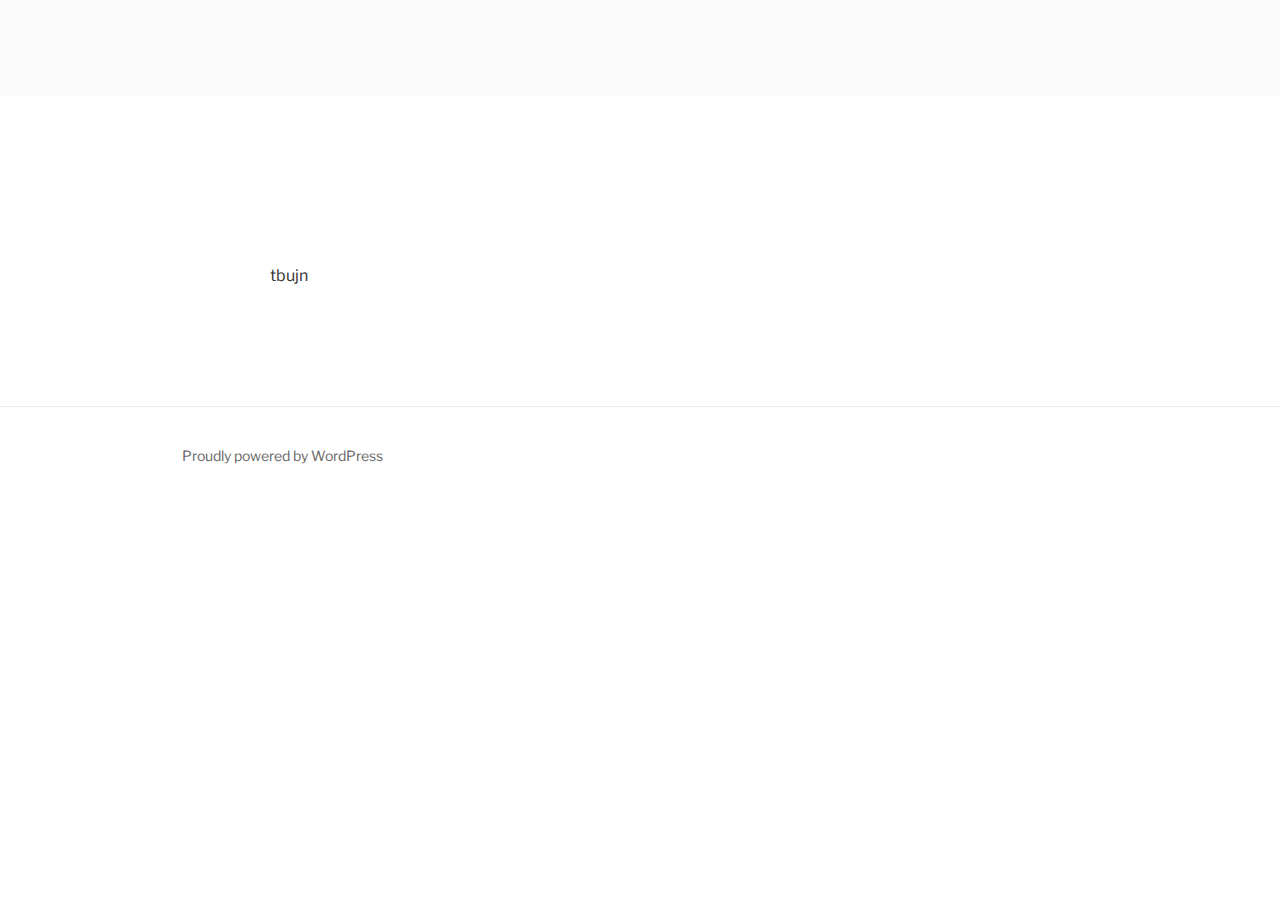
<file: 118-2/index.html>
<!DOCTYPE html>
<html lang="en-US" class="no-js no-svg">
<head>
<meta charset="UTF-8">
<meta name="viewport" content="width=device-width, initial-scale=1">


<script>(function(html){html.className = html.className.replace(/\bno-js\b/,'js')})(document.documentElement);</script>
<title>CeGame</title>
<link rel="dns-prefetch" href="//fonts.googleapis.com">

<link href="https://fonts.gstatic.com" crossorigin rel="preconnect">
<link rel="alternate" type="application/rss+xml" title="CeGame &raquo; Feed" href="https://cegames.github.io/feed/">
<link rel="alternate" type="application/rss+xml" title="CeGame &raquo; Comments Feed" href="https://cegames.github.io/comments/feed/">
<link rel="stylesheet" id="wp-block-library-css" href="https://cegames.github.io/wp-includes/css/dist/block-library/style.min.css?ver=5.5" media="all">
<link rel="stylesheet" id="wp-block-library-theme-css" href="https://cegames.github.io/wp-includes/css/dist/block-library/theme.min.css?ver=5.5" media="all">
<link rel="stylesheet" id="twentyseventeen-fonts-css" href="https://fonts.googleapis.com/css?family=Libre+Franklin%3A300%2C300i%2C400%2C400i%2C600%2C600i%2C800%2C800i&amp;subset=latin%2Clatin-ext&amp;display=fallback" media="all">
<link rel="stylesheet" id="twentyseventeen-style-css" href="https://cegames.github.io/wp-content/themes/twentyseventeen/style.css?ver=20190507" media="all">
<link rel="stylesheet" id="twentyseventeen-block-style-css" href="https://cegames.github.io/wp-content/themes/twentyseventeen/assets/css/blocks.css?ver=20190105" media="all">


<script src="https://cegames.github.io/wp-includes/js/jquery/jquery.js?ver=1.12.4-wp" id="jquery-js"></script>
<link rel="alternate" type="application/json" href="https://cegames.github.io/wp-json/wp/v2/pages/118">

<link rel="canonical" href="https://cegames.github.io/118-2/">

<link rel="alternate" type="application/json+oembed" href="https://cegames.github.io/wp-json/oembed/1.0/embed?url=https%3A%2F%2Fcegames.github.io%2FTest%2F118-2%2F">
<link rel="alternate" type="text/xml+oembed" href="https://cegames.github.io/wp-json/oembed/1.0/embed?url=https%3A%2F%2Fcegames.github.io%2FTest%2F118-2%2F&amp;format=xml">
<style>.recentcomments a{display:inline !important;padding:0 !important;margin:0 !important;}</style>		<style id="twentyseventeen-custom-header-styles" type="text/css">
				.site-title,
		.site-description {
			position: absolute;
			clip: rect(1px, 1px, 1px, 1px);
		}
				</style>
		</head>

<body class="page-template-default page page-id-118 wp-embed-responsive page-one-column title-tagline-hidden colors-light elementor-default">
<div id="page" class="site">
	<a class="skip-link screen-reader-text" href="#content">Skip to content</a>

	<header id="masthead" class="site-header" role="banner">

		<div class="custom-header">

		<div class="custom-header-media">
					</div>

	<div class="site-branding">
	<div class="wrap">

		
		<div class="site-branding-text">
							<p class="site-title"><a href="https://cegames.github.io/" rel="home">CeGame</a></p>
			
					</div>

		
	</div>
</div>

</div>

		
	</header>

	
	<div class="site-content-contain">
		<div id="content" class="site-content">

<div class="wrap">
	<div id="primary" class="content-area">
		<main id="main" class="site-main" role="main">

			
<article id="post-118" class="post-118 page type-page status-publish hentry">
	<header class="entry-header">
					</header>
	<div class="entry-content">
		
<p>tbujn</p>
	</div>
</article>

		</main>
	</div>
</div>


		</div>

		<footer id="colophon" class="site-footer" role="contentinfo">
			<div class="wrap">
				
<div class="site-info">
		<a href="https://wordpress.org/" class="imprint">
		Proudly powered by WordPress	</a>
</div>
			</div>
		</footer>
	</div>
</div>
<script id="twentyseventeen-skip-link-focus-fix-js-extra">
var twentyseventeenScreenReaderText = {"quote":"<svg class=\"icon icon-quote-right\" aria-hidden=\"true\" role=\"img\"> <use href=\"#icon-quote-right\" xlink:href=\"#icon-quote-right\"><\/use> <\/svg>"};
</script>
<script src="https://cegames.github.io/wp-content/themes/twentyseventeen/assets/js/skip-link-focus-fix.js?ver=20161114" id="twentyseventeen-skip-link-focus-fix-js"></script>
<script src="https://cegames.github.io/wp-content/themes/twentyseventeen/assets/js/global.js?ver=20190121" id="twentyseventeen-global-js"></script>
<script src="https://cegames.github.io/wp-content/themes/twentyseventeen/assets/js/jquery.scrollTo.js?ver=2.1.2" id="jquery-scrollto-js"></script>
<svg style="position: absolute; width: 0; height: 0; overflow: hidden;" version="1.1" xmlns="http://www.w3.org/2000/svg" xmlns:xlink="http://www.w3.org/1999/xlink">
<defs>
<symbol id="icon-behance" viewbox="0 0 37 32">
<path class="path1" d="M33 6.054h-9.125v2.214h9.125v-2.214zM28.5 13.661q-1.607 0-2.607 0.938t-1.107 2.545h7.286q-0.321-3.482-3.571-3.482zM28.786 24.107q1.125 0 2.179-0.571t1.357-1.554h3.946q-1.786 5.482-7.625 5.482-3.821 0-6.080-2.357t-2.259-6.196q0-3.714 2.33-6.17t6.009-2.455q2.464 0 4.295 1.214t2.732 3.196 0.902 4.429q0 0.304-0.036 0.839h-11.75q0 1.982 1.027 3.063t2.973 1.080zM4.946 23.214h5.286q3.661 0 3.661-2.982 0-3.214-3.554-3.214h-5.393v6.196zM4.946 13.625h5.018q1.393 0 2.205-0.652t0.813-2.027q0-2.571-3.393-2.571h-4.643v5.25zM0 4.536h10.607q1.554 0 2.768 0.25t2.259 0.848 1.607 1.723 0.563 2.75q0 3.232-3.071 4.696 2.036 0.571 3.071 2.054t1.036 3.643q0 1.339-0.438 2.438t-1.179 1.848-1.759 1.268-2.161 0.75-2.393 0.232h-10.911v-22.5z"></path>
</symbol>
<symbol id="icon-deviantart" viewbox="0 0 18 32">
<path class="path1" d="M18.286 5.411l-5.411 10.393 0.429 0.554h4.982v7.411h-9.054l-0.786 0.536-2.536 4.875-0.536 0.536h-5.375v-5.411l5.411-10.411-0.429-0.536h-4.982v-7.411h9.054l0.786-0.536 2.536-4.875 0.536-0.536h5.375v5.411z"></path>
</symbol>
<symbol id="icon-medium" viewbox="0 0 32 32">
<path class="path1" d="M10.661 7.518v20.946q0 0.446-0.223 0.759t-0.652 0.313q-0.304 0-0.589-0.143l-8.304-4.161q-0.375-0.179-0.634-0.598t-0.259-0.83v-20.357q0-0.357 0.179-0.607t0.518-0.25q0.25 0 0.786 0.268l9.125 4.571q0.054 0.054 0.054 0.089zM11.804 9.321l9.536 15.464-9.536-4.75v-10.714zM32 9.643v18.821q0 0.446-0.25 0.723t-0.679 0.277-0.839-0.232l-7.875-3.929zM31.946 7.5q0 0.054-4.58 7.491t-5.366 8.705l-6.964-11.321 5.786-9.411q0.304-0.5 0.929-0.5 0.25 0 0.464 0.107l9.661 4.821q0.071 0.036 0.071 0.107z"></path>
</symbol>
<symbol id="icon-slideshare" viewbox="0 0 32 32">
<path class="path1" d="M15.589 13.214q0 1.482-1.134 2.545t-2.723 1.063-2.723-1.063-1.134-2.545q0-1.5 1.134-2.554t2.723-1.054 2.723 1.054 1.134 2.554zM24.554 13.214q0 1.482-1.125 2.545t-2.732 1.063q-1.589 0-2.723-1.063t-1.134-2.545q0-1.5 1.134-2.554t2.723-1.054q1.607 0 2.732 1.054t1.125 2.554zM28.571 16.429v-11.911q0-1.554-0.571-2.205t-1.982-0.652h-19.857q-1.482 0-2.009 0.607t-0.527 2.25v12.018q0.768 0.411 1.58 0.714t1.446 0.5 1.446 0.33 1.268 0.196 1.25 0.071 1.045 0.009 1.009-0.036 0.795-0.036q1.214-0.018 1.696 0.482 0.107 0.107 0.179 0.161 0.464 0.446 1.089 0.911 0.125-1.625 2.107-1.554 0.089 0 0.652 0.027t0.768 0.036 0.813 0.018 0.946-0.018 0.973-0.080 1.089-0.152 1.107-0.241 1.196-0.348 1.205-0.482 1.286-0.616zM31.482 16.339q-2.161 2.661-6.643 4.5 1.5 5.089-0.411 8.304-1.179 2.018-3.268 2.643-1.857 0.571-3.25-0.268-1.536-0.911-1.464-2.929l-0.018-5.821v-0.018q-0.143-0.036-0.438-0.107t-0.42-0.089l-0.018 6.036q0.071 2.036-1.482 2.929-1.411 0.839-3.268 0.268-2.089-0.643-3.25-2.679-1.875-3.214-0.393-8.268-4.482-1.839-6.643-4.5-0.446-0.661-0.071-1.125t1.071 0.018q0.054 0.036 0.196 0.125t0.196 0.143v-12.393q0-1.286 0.839-2.196t2.036-0.911h22.446q1.196 0 2.036 0.911t0.839 2.196v12.393l0.375-0.268q0.696-0.482 1.071-0.018t-0.071 1.125z"></path>
</symbol>
<symbol id="icon-snapchat-ghost" viewbox="0 0 30 32">
<path class="path1" d="M15.143 2.286q2.393-0.018 4.295 1.223t2.92 3.438q0.482 1.036 0.482 3.196 0 0.839-0.161 3.411 0.25 0.125 0.5 0.125 0.321 0 0.911-0.241t0.911-0.241q0.518 0 1 0.321t0.482 0.821q0 0.571-0.563 0.964t-1.232 0.563-1.232 0.518-0.563 0.848q0 0.268 0.214 0.768 0.661 1.464 1.83 2.679t2.58 1.804q0.5 0.214 1.429 0.411 0.5 0.107 0.5 0.625 0 1.25-3.911 1.839-0.125 0.196-0.196 0.696t-0.25 0.83-0.589 0.33q-0.357 0-1.107-0.116t-1.143-0.116q-0.661 0-1.107 0.089-0.571 0.089-1.125 0.402t-1.036 0.679-1.036 0.723-1.357 0.598-1.768 0.241q-0.929 0-1.723-0.241t-1.339-0.598-1.027-0.723-1.036-0.679-1.107-0.402q-0.464-0.089-1.125-0.089-0.429 0-1.17 0.134t-1.045 0.134q-0.446 0-0.625-0.33t-0.25-0.848-0.196-0.714q-3.911-0.589-3.911-1.839 0-0.518 0.5-0.625 0.929-0.196 1.429-0.411 1.393-0.571 2.58-1.804t1.83-2.679q0.214-0.5 0.214-0.768 0-0.5-0.563-0.848t-1.241-0.527-1.241-0.563-0.563-0.938q0-0.482 0.464-0.813t0.982-0.33q0.268 0 0.857 0.232t0.946 0.232q0.321 0 0.571-0.125-0.161-2.536-0.161-3.393 0-2.179 0.482-3.214 1.143-2.446 3.071-3.536t4.714-1.125z"></path>
</symbol>
<symbol id="icon-yelp" viewbox="0 0 27 32">
<path class="path1" d="M13.804 23.554v2.268q-0.018 5.214-0.107 5.446-0.214 0.571-0.911 0.714-0.964 0.161-3.241-0.679t-2.902-1.589q-0.232-0.268-0.304-0.643-0.018-0.214 0.071-0.464 0.071-0.179 0.607-0.839t3.232-3.857q0.018 0 1.071-1.25 0.268-0.339 0.705-0.438t0.884 0.063q0.429 0.179 0.67 0.518t0.223 0.75zM11.143 19.071q-0.054 0.982-0.929 1.25l-2.143 0.696q-4.911 1.571-5.214 1.571-0.625-0.036-0.964-0.643-0.214-0.446-0.304-1.339-0.143-1.357 0.018-2.973t0.536-2.223 1-0.571q0.232 0 3.607 1.375 1.25 0.518 2.054 0.839l1.5 0.607q0.411 0.161 0.634 0.545t0.205 0.866zM25.893 24.375q-0.125 0.964-1.634 2.875t-2.42 2.268q-0.661 0.25-1.125-0.125-0.25-0.179-3.286-5.125l-0.839-1.375q-0.25-0.375-0.205-0.821t0.348-0.821q0.625-0.768 1.482-0.464 0.018 0.018 2.125 0.714 3.625 1.179 4.321 1.42t0.839 0.366q0.5 0.393 0.393 1.089zM13.893 13.089q0.089 1.821-0.964 2.179-1.036 0.304-2.036-1.268l-6.75-10.679q-0.143-0.625 0.339-1.107 0.732-0.768 3.705-1.598t4.009-0.563q0.714 0.179 0.875 0.804 0.054 0.321 0.393 5.455t0.429 6.777zM25.714 15.018q0.054 0.696-0.464 1.054-0.268 0.179-5.875 1.536-1.196 0.268-1.625 0.411l0.018-0.036q-0.411 0.107-0.821-0.071t-0.661-0.571q-0.536-0.839 0-1.554 0.018-0.018 1.339-1.821 2.232-3.054 2.679-3.643t0.607-0.696q0.5-0.339 1.161-0.036 0.857 0.411 2.196 2.384t1.446 2.991v0.054z"></path>
</symbol>
<symbol id="icon-vine" viewbox="0 0 27 32">
<path class="path1" d="M26.732 14.768v3.536q-1.804 0.411-3.536 0.411-1.161 2.429-2.955 4.839t-3.241 3.848-2.286 1.902q-1.429 0.804-2.893-0.054-0.5-0.304-1.080-0.777t-1.518-1.491-1.83-2.295-1.92-3.286-1.884-4.357-1.634-5.616-1.259-6.964h5.054q0.464 3.893 1.25 7.116t1.866 5.661 2.17 4.205 2.5 3.482q3.018-3.018 5.125-7.25-2.536-1.286-3.982-3.929t-1.446-5.946q0-3.429 1.857-5.616t5.071-2.188q3.179 0 4.875 1.884t1.696 5.313q0 2.839-1.036 5.107-0.125 0.018-0.348 0.054t-0.821 0.036-1.125-0.107-1.107-0.455-0.902-0.92q0.554-1.839 0.554-3.286 0-1.554-0.518-2.357t-1.411-0.804q-0.946 0-1.518 0.884t-0.571 2.509q0 3.321 1.875 5.241t4.768 1.92q1.107 0 2.161-0.25z"></path>
</symbol>
<symbol id="icon-vk" viewbox="0 0 35 32">
<path class="path1" d="M34.232 9.286q0.411 1.143-2.679 5.25-0.429 0.571-1.161 1.518-1.393 1.786-1.607 2.339-0.304 0.732 0.25 1.446 0.304 0.375 1.446 1.464h0.018l0.071 0.071q2.518 2.339 3.411 3.946 0.054 0.089 0.116 0.223t0.125 0.473-0.009 0.607-0.446 0.491-1.054 0.223l-4.571 0.071q-0.429 0.089-1-0.089t-0.929-0.393l-0.357-0.214q-0.536-0.375-1.25-1.143t-1.223-1.384-1.089-1.036-1.009-0.277q-0.054 0.018-0.143 0.063t-0.304 0.259-0.384 0.527-0.304 0.929-0.116 1.384q0 0.268-0.063 0.491t-0.134 0.33l-0.071 0.089q-0.321 0.339-0.946 0.393h-2.054q-1.268 0.071-2.607-0.295t-2.348-0.946-1.839-1.179-1.259-1.027l-0.446-0.429q-0.179-0.179-0.491-0.536t-1.277-1.625-1.893-2.696-2.188-3.768-2.33-4.857q-0.107-0.286-0.107-0.482t0.054-0.286l0.071-0.107q0.268-0.339 1.018-0.339l4.893-0.036q0.214 0.036 0.411 0.116t0.286 0.152l0.089 0.054q0.286 0.196 0.429 0.571 0.357 0.893 0.821 1.848t0.732 1.455l0.286 0.518q0.518 1.071 1 1.857t0.866 1.223 0.741 0.688 0.607 0.25 0.482-0.089q0.036-0.018 0.089-0.089t0.214-0.393 0.241-0.839 0.17-1.446 0-2.232q-0.036-0.714-0.161-1.304t-0.25-0.821l-0.107-0.214q-0.446-0.607-1.518-0.768-0.232-0.036 0.089-0.429 0.304-0.339 0.679-0.536 0.946-0.464 4.268-0.429 1.464 0.018 2.411 0.232 0.357 0.089 0.598 0.241t0.366 0.429 0.188 0.571 0.063 0.813-0.018 0.982-0.045 1.259-0.027 1.473q0 0.196-0.018 0.75t-0.009 0.857 0.063 0.723 0.205 0.696 0.402 0.438q0.143 0.036 0.304 0.071t0.464-0.196 0.679-0.616 0.929-1.196 1.214-1.92q1.071-1.857 1.911-4.018 0.071-0.179 0.179-0.313t0.196-0.188l0.071-0.054 0.089-0.045t0.232-0.054 0.357-0.009l5.143-0.036q0.696-0.089 1.143 0.045t0.554 0.295z"></path>
</symbol>
<symbol id="icon-search" viewbox="0 0 30 32">
<path class="path1" d="M20.571 14.857q0-3.304-2.348-5.652t-5.652-2.348-5.652 2.348-2.348 5.652 2.348 5.652 5.652 2.348 5.652-2.348 2.348-5.652zM29.714 29.714q0 0.929-0.679 1.607t-1.607 0.679q-0.964 0-1.607-0.679l-6.125-6.107q-3.196 2.214-7.125 2.214-2.554 0-4.884-0.991t-4.018-2.679-2.679-4.018-0.991-4.884 0.991-4.884 2.679-4.018 4.018-2.679 4.884-0.991 4.884 0.991 4.018 2.679 2.679 4.018 0.991 4.884q0 3.929-2.214 7.125l6.125 6.125q0.661 0.661 0.661 1.607z"></path>
</symbol>
<symbol id="icon-envelope-o" viewbox="0 0 32 32">
<path class="path1" d="M29.714 26.857v-13.714q-0.571 0.643-1.232 1.179-4.786 3.679-7.607 6.036-0.911 0.768-1.482 1.196t-1.545 0.866-1.83 0.438h-0.036q-0.857 0-1.83-0.438t-1.545-0.866-1.482-1.196q-2.821-2.357-7.607-6.036-0.661-0.536-1.232-1.179v13.714q0 0.232 0.17 0.402t0.402 0.17h26.286q0.232 0 0.402-0.17t0.17-0.402zM29.714 8.089v-0.438t-0.009-0.232-0.054-0.223-0.098-0.161-0.161-0.134-0.25-0.045h-26.286q-0.232 0-0.402 0.17t-0.17 0.402q0 3 2.625 5.071 3.446 2.714 7.161 5.661 0.107 0.089 0.625 0.527t0.821 0.67 0.795 0.563 0.902 0.491 0.768 0.161h0.036q0.357 0 0.768-0.161t0.902-0.491 0.795-0.563 0.821-0.67 0.625-0.527q3.714-2.946 7.161-5.661 0.964-0.768 1.795-2.063t0.83-2.348zM32 7.429v19.429q0 1.179-0.839 2.018t-2.018 0.839h-26.286q-1.179 0-2.018-0.839t-0.839-2.018v-19.429q0-1.179 0.839-2.018t2.018-0.839h26.286q1.179 0 2.018 0.839t0.839 2.018z"></path>
</symbol>
<symbol id="icon-close" viewbox="0 0 25 32">
<path class="path1" d="M23.179 23.607q0 0.714-0.5 1.214l-2.429 2.429q-0.5 0.5-1.214 0.5t-1.214-0.5l-5.25-5.25-5.25 5.25q-0.5 0.5-1.214 0.5t-1.214-0.5l-2.429-2.429q-0.5-0.5-0.5-1.214t0.5-1.214l5.25-5.25-5.25-5.25q-0.5-0.5-0.5-1.214t0.5-1.214l2.429-2.429q0.5-0.5 1.214-0.5t1.214 0.5l5.25 5.25 5.25-5.25q0.5-0.5 1.214-0.5t1.214 0.5l2.429 2.429q0.5 0.5 0.5 1.214t-0.5 1.214l-5.25 5.25 5.25 5.25q0.5 0.5 0.5 1.214z"></path>
</symbol>
<symbol id="icon-angle-down" viewbox="0 0 21 32">
<path class="path1" d="M19.196 13.143q0 0.232-0.179 0.411l-8.321 8.321q-0.179 0.179-0.411 0.179t-0.411-0.179l-8.321-8.321q-0.179-0.179-0.179-0.411t0.179-0.411l0.893-0.893q0.179-0.179 0.411-0.179t0.411 0.179l7.018 7.018 7.018-7.018q0.179-0.179 0.411-0.179t0.411 0.179l0.893 0.893q0.179 0.179 0.179 0.411z"></path>
</symbol>
<symbol id="icon-folder-open" viewbox="0 0 34 32">
<path class="path1" d="M33.554 17q0 0.554-0.554 1.179l-6 7.071q-0.768 0.911-2.152 1.545t-2.563 0.634h-19.429q-0.607 0-1.080-0.232t-0.473-0.768q0-0.554 0.554-1.179l6-7.071q0.768-0.911 2.152-1.545t2.563-0.634h19.429q0.607 0 1.080 0.232t0.473 0.768zM27.429 10.857v2.857h-14.857q-1.679 0-3.518 0.848t-2.929 2.134l-6.107 7.179q0-0.071-0.009-0.223t-0.009-0.223v-17.143q0-1.643 1.179-2.821t2.821-1.179h5.714q1.643 0 2.821 1.179t1.179 2.821v0.571h9.714q1.643 0 2.821 1.179t1.179 2.821z"></path>
</symbol>
<symbol id="icon-twitter" viewbox="0 0 30 32">
<path class="path1" d="M28.929 7.286q-1.196 1.75-2.893 2.982 0.018 0.25 0.018 0.75 0 2.321-0.679 4.634t-2.063 4.437-3.295 3.759-4.607 2.607-5.768 0.973q-4.839 0-8.857-2.589 0.625 0.071 1.393 0.071 4.018 0 7.161-2.464-1.875-0.036-3.357-1.152t-2.036-2.848q0.589 0.089 1.089 0.089 0.768 0 1.518-0.196-2-0.411-3.313-1.991t-1.313-3.67v-0.071q1.214 0.679 2.607 0.732-1.179-0.786-1.875-2.054t-0.696-2.75q0-1.571 0.786-2.911 2.161 2.661 5.259 4.259t6.634 1.777q-0.143-0.679-0.143-1.321 0-2.393 1.688-4.080t4.080-1.688q2.5 0 4.214 1.821 1.946-0.375 3.661-1.393-0.661 2.054-2.536 3.179 1.661-0.179 3.321-0.893z"></path>
</symbol>
<symbol id="icon-facebook" viewbox="0 0 19 32">
<path class="path1" d="M17.125 0.214v4.714h-2.804q-1.536 0-2.071 0.643t-0.536 1.929v3.375h5.232l-0.696 5.286h-4.536v13.554h-5.464v-13.554h-4.554v-5.286h4.554v-3.893q0-3.321 1.857-5.152t4.946-1.83q2.625 0 4.071 0.214z"></path>
</symbol>
<symbol id="icon-github" viewbox="0 0 27 32">
<path class="path1" d="M13.714 2.286q3.732 0 6.884 1.839t4.991 4.991 1.839 6.884q0 4.482-2.616 8.063t-6.759 4.955q-0.482 0.089-0.714-0.125t-0.232-0.536q0-0.054 0.009-1.366t0.009-2.402q0-1.732-0.929-2.536 1.018-0.107 1.83-0.321t1.679-0.696 1.446-1.188 0.946-1.875 0.366-2.688q0-2.125-1.411-3.679 0.661-1.625-0.143-3.643-0.5-0.161-1.446 0.196t-1.643 0.786l-0.679 0.429q-1.661-0.464-3.429-0.464t-3.429 0.464q-0.286-0.196-0.759-0.482t-1.491-0.688-1.518-0.241q-0.804 2.018-0.143 3.643-1.411 1.554-1.411 3.679 0 1.518 0.366 2.679t0.938 1.875 1.438 1.196 1.679 0.696 1.83 0.321q-0.696 0.643-0.875 1.839-0.375 0.179-0.804 0.268t-1.018 0.089-1.17-0.384-0.991-1.116q-0.339-0.571-0.866-0.929t-0.884-0.429l-0.357-0.054q-0.375 0-0.518 0.080t-0.089 0.205 0.161 0.25 0.232 0.214l0.125 0.089q0.393 0.179 0.777 0.679t0.563 0.911l0.179 0.411q0.232 0.679 0.786 1.098t1.196 0.536 1.241 0.125 0.991-0.063l0.411-0.071q0 0.679 0.009 1.58t0.009 0.973q0 0.321-0.232 0.536t-0.714 0.125q-4.143-1.375-6.759-4.955t-2.616-8.063q0-3.732 1.839-6.884t4.991-4.991 6.884-1.839zM5.196 21.982q0.054-0.125-0.125-0.214-0.179-0.054-0.232 0.036-0.054 0.125 0.125 0.214 0.161 0.107 0.232-0.036zM5.75 22.589q0.125-0.089-0.036-0.286-0.179-0.161-0.286-0.054-0.125 0.089 0.036 0.286 0.179 0.179 0.286 0.054zM6.286 23.393q0.161-0.125 0-0.339-0.143-0.232-0.304-0.107-0.161 0.089 0 0.321t0.304 0.125zM7.036 24.143q0.143-0.143-0.071-0.339-0.214-0.214-0.357-0.054-0.161 0.143 0.071 0.339 0.214 0.214 0.357 0.054zM8.054 24.589q0.054-0.196-0.232-0.286-0.268-0.071-0.339 0.125t0.232 0.268q0.268 0.107 0.339-0.107zM9.179 24.679q0-0.232-0.304-0.196-0.286 0-0.286 0.196 0 0.232 0.304 0.196 0.286 0 0.286-0.196zM10.214 24.5q-0.036-0.196-0.321-0.161-0.286 0.054-0.25 0.268t0.321 0.143 0.25-0.25z"></path>
</symbol>
<symbol id="icon-bars" viewbox="0 0 27 32">
<path class="path1" d="M27.429 24v2.286q0 0.464-0.339 0.804t-0.804 0.339h-25.143q-0.464 0-0.804-0.339t-0.339-0.804v-2.286q0-0.464 0.339-0.804t0.804-0.339h25.143q0.464 0 0.804 0.339t0.339 0.804zM27.429 14.857v2.286q0 0.464-0.339 0.804t-0.804 0.339h-25.143q-0.464 0-0.804-0.339t-0.339-0.804v-2.286q0-0.464 0.339-0.804t0.804-0.339h25.143q0.464 0 0.804 0.339t0.339 0.804zM27.429 5.714v2.286q0 0.464-0.339 0.804t-0.804 0.339h-25.143q-0.464 0-0.804-0.339t-0.339-0.804v-2.286q0-0.464 0.339-0.804t0.804-0.339h25.143q0.464 0 0.804 0.339t0.339 0.804z"></path>
</symbol>
<symbol id="icon-google-plus" viewbox="0 0 41 32">
<path class="path1" d="M25.661 16.304q0 3.714-1.554 6.616t-4.429 4.536-6.589 1.634q-2.661 0-5.089-1.036t-4.179-2.786-2.786-4.179-1.036-5.089 1.036-5.089 2.786-4.179 4.179-2.786 5.089-1.036q5.107 0 8.768 3.429l-3.554 3.411q-2.089-2.018-5.214-2.018-2.196 0-4.063 1.107t-2.955 3.009-1.089 4.152 1.089 4.152 2.955 3.009 4.063 1.107q1.482 0 2.723-0.411t2.045-1.027 1.402-1.402 0.875-1.482 0.384-1.321h-7.429v-4.5h12.357q0.214 1.125 0.214 2.179zM41.143 14.125v3.75h-3.732v3.732h-3.75v-3.732h-3.732v-3.75h3.732v-3.732h3.75v3.732h3.732z"></path>
</symbol>
<symbol id="icon-linkedin" viewbox="0 0 27 32">
<path class="path1" d="M6.232 11.161v17.696h-5.893v-17.696h5.893zM6.607 5.696q0.018 1.304-0.902 2.179t-2.42 0.875h-0.036q-1.464 0-2.357-0.875t-0.893-2.179q0-1.321 0.92-2.188t2.402-0.866 2.375 0.866 0.911 2.188zM27.429 18.714v10.143h-5.875v-9.464q0-1.875-0.723-2.938t-2.259-1.063q-1.125 0-1.884 0.616t-1.134 1.527q-0.196 0.536-0.196 1.446v9.875h-5.875q0.036-7.125 0.036-11.554t-0.018-5.286l-0.018-0.857h5.875v2.571h-0.036q0.357-0.571 0.732-1t1.009-0.929 1.554-0.777 2.045-0.277q3.054 0 4.911 2.027t1.857 5.938z"></path>
</symbol>
<symbol id="icon-quote-right" viewbox="0 0 30 32">
<path class="path1" d="M13.714 5.714v12.571q0 1.857-0.723 3.545t-1.955 2.92-2.92 1.955-3.545 0.723h-1.143q-0.464 0-0.804-0.339t-0.339-0.804v-2.286q0-0.464 0.339-0.804t0.804-0.339h1.143q1.893 0 3.232-1.339t1.339-3.232v-0.571q0-0.714-0.5-1.214t-1.214-0.5h-4q-1.429 0-2.429-1t-1-2.429v-6.857q0-1.429 1-2.429t2.429-1h6.857q1.429 0 2.429 1t1 2.429zM29.714 5.714v12.571q0 1.857-0.723 3.545t-1.955 2.92-2.92 1.955-3.545 0.723h-1.143q-0.464 0-0.804-0.339t-0.339-0.804v-2.286q0-0.464 0.339-0.804t0.804-0.339h1.143q1.893 0 3.232-1.339t1.339-3.232v-0.571q0-0.714-0.5-1.214t-1.214-0.5h-4q-1.429 0-2.429-1t-1-2.429v-6.857q0-1.429 1-2.429t2.429-1h6.857q1.429 0 2.429 1t1 2.429z"></path>
</symbol>
<symbol id="icon-mail-reply" viewbox="0 0 32 32">
<path class="path1" d="M32 20q0 2.964-2.268 8.054-0.054 0.125-0.188 0.429t-0.241 0.536-0.232 0.393q-0.214 0.304-0.5 0.304-0.268 0-0.42-0.179t-0.152-0.446q0-0.161 0.045-0.473t0.045-0.42q0.089-1.214 0.089-2.196 0-1.804-0.313-3.232t-0.866-2.473-1.429-1.804-1.884-1.241-2.375-0.759-2.75-0.384-3.134-0.107h-4v4.571q0 0.464-0.339 0.804t-0.804 0.339-0.804-0.339l-9.143-9.143q-0.339-0.339-0.339-0.804t0.339-0.804l9.143-9.143q0.339-0.339 0.804-0.339t0.804 0.339 0.339 0.804v4.571h4q12.732 0 15.625 7.196 0.946 2.393 0.946 5.946z"></path>
</symbol>
<symbol id="icon-youtube" viewbox="0 0 27 32">
<path class="path1" d="M17.339 22.214v3.768q0 1.196-0.696 1.196-0.411 0-0.804-0.393v-5.375q0.393-0.393 0.804-0.393 0.696 0 0.696 1.196zM23.375 22.232v0.821h-1.607v-0.821q0-1.214 0.804-1.214t0.804 1.214zM6.125 18.339h1.911v-1.679h-5.571v1.679h1.875v10.161h1.786v-10.161zM11.268 28.5h1.589v-8.821h-1.589v6.75q-0.536 0.75-1.018 0.75-0.321 0-0.375-0.375-0.018-0.054-0.018-0.625v-6.5h-1.589v6.982q0 0.875 0.143 1.304 0.214 0.661 1.036 0.661 0.857 0 1.821-1.089v0.964zM18.929 25.857v-3.518q0-1.304-0.161-1.768-0.304-1-1.268-1-0.893 0-1.661 0.964v-3.875h-1.589v11.839h1.589v-0.857q0.804 0.982 1.661 0.982 0.964 0 1.268-0.982 0.161-0.482 0.161-1.786zM24.964 25.679v-0.232h-1.625q0 0.911-0.036 1.089-0.125 0.643-0.714 0.643-0.821 0-0.821-1.232v-1.554h3.196v-1.839q0-1.411-0.482-2.071-0.696-0.911-1.893-0.911-1.214 0-1.911 0.911-0.5 0.661-0.5 2.071v3.089q0 1.411 0.518 2.071 0.696 0.911 1.929 0.911 1.286 0 1.929-0.946 0.321-0.482 0.375-0.964 0.036-0.161 0.036-1.036zM14.107 9.375v-3.75q0-1.232-0.768-1.232t-0.768 1.232v3.75q0 1.25 0.768 1.25t0.768-1.25zM26.946 22.786q0 4.179-0.464 6.25-0.25 1.054-1.036 1.768t-1.821 0.821q-3.286 0.375-9.911 0.375t-9.911-0.375q-1.036-0.107-1.83-0.821t-1.027-1.768q-0.464-2-0.464-6.25 0-4.179 0.464-6.25 0.25-1.054 1.036-1.768t1.839-0.839q3.268-0.357 9.893-0.357t9.911 0.357q1.036 0.125 1.83 0.839t1.027 1.768q0.464 2 0.464 6.25zM9.125 0h1.821l-2.161 7.125v4.839h-1.786v-4.839q-0.25-1.321-1.089-3.786-0.661-1.839-1.161-3.339h1.893l1.268 4.696zM15.732 5.946v3.125q0 1.446-0.5 2.107-0.661 0.911-1.893 0.911-1.196 0-1.875-0.911-0.5-0.679-0.5-2.107v-3.125q0-1.429 0.5-2.089 0.679-0.911 1.875-0.911 1.232 0 1.893 0.911 0.5 0.661 0.5 2.089zM21.714 3.054v8.911h-1.625v-0.982q-0.946 1.107-1.839 1.107-0.821 0-1.054-0.661-0.143-0.429-0.143-1.339v-7.036h1.625v6.554q0 0.589 0.018 0.625 0.054 0.393 0.375 0.393 0.482 0 1.018-0.768v-6.804h1.625z"></path>
</symbol>
<symbol id="icon-dropbox" viewbox="0 0 32 32">
<path class="path1" d="M7.179 12.625l8.821 5.446-6.107 5.089-8.75-5.696zM24.786 22.536v1.929l-8.75 5.232v0.018l-0.018-0.018-0.018 0.018v-0.018l-8.732-5.232v-1.929l2.625 1.714 6.107-5.071v-0.036l0.018 0.018 0.018-0.018v0.036l6.125 5.071zM9.893 2.107l6.107 5.089-8.821 5.429-6.036-4.821zM24.821 12.625l6.036 4.839-8.732 5.696-6.125-5.089zM22.125 2.107l8.732 5.696-6.036 4.821-8.821-5.429z"></path>
</symbol>
<symbol id="icon-instagram" viewbox="0 0 27 32">
<path class="path1" d="M18.286 16q0-1.893-1.339-3.232t-3.232-1.339-3.232 1.339-1.339 3.232 1.339 3.232 3.232 1.339 3.232-1.339 1.339-3.232zM20.75 16q0 2.929-2.054 4.982t-4.982 2.054-4.982-2.054-2.054-4.982 2.054-4.982 4.982-2.054 4.982 2.054 2.054 4.982zM22.679 8.679q0 0.679-0.482 1.161t-1.161 0.482-1.161-0.482-0.482-1.161 0.482-1.161 1.161-0.482 1.161 0.482 0.482 1.161zM13.714 4.75q-0.125 0-1.366-0.009t-1.884 0-1.723 0.054-1.839 0.179-1.277 0.33q-0.893 0.357-1.571 1.036t-1.036 1.571q-0.196 0.518-0.33 1.277t-0.179 1.839-0.054 1.723 0 1.884 0.009 1.366-0.009 1.366 0 1.884 0.054 1.723 0.179 1.839 0.33 1.277q0.357 0.893 1.036 1.571t1.571 1.036q0.518 0.196 1.277 0.33t1.839 0.179 1.723 0.054 1.884 0 1.366-0.009 1.366 0.009 1.884 0 1.723-0.054 1.839-0.179 1.277-0.33q0.893-0.357 1.571-1.036t1.036-1.571q0.196-0.518 0.33-1.277t0.179-1.839 0.054-1.723 0-1.884-0.009-1.366 0.009-1.366 0-1.884-0.054-1.723-0.179-1.839-0.33-1.277q-0.357-0.893-1.036-1.571t-1.571-1.036q-0.518-0.196-1.277-0.33t-1.839-0.179-1.723-0.054-1.884 0-1.366 0.009zM27.429 16q0 4.089-0.089 5.661-0.179 3.714-2.214 5.75t-5.75 2.214q-1.571 0.089-5.661 0.089t-5.661-0.089q-3.714-0.179-5.75-2.214t-2.214-5.75q-0.089-1.571-0.089-5.661t0.089-5.661q0.179-3.714 2.214-5.75t5.75-2.214q1.571-0.089 5.661-0.089t5.661 0.089q3.714 0.179 5.75 2.214t2.214 5.75q0.089 1.571 0.089 5.661z"></path>
</symbol>
<symbol id="icon-flickr" viewbox="0 0 27 32">
<path class="path1" d="M22.286 2.286q2.125 0 3.634 1.509t1.509 3.634v17.143q0 2.125-1.509 3.634t-3.634 1.509h-17.143q-2.125 0-3.634-1.509t-1.509-3.634v-17.143q0-2.125 1.509-3.634t3.634-1.509h17.143zM12.464 16q0-1.571-1.107-2.679t-2.679-1.107-2.679 1.107-1.107 2.679 1.107 2.679 2.679 1.107 2.679-1.107 1.107-2.679zM22.536 16q0-1.571-1.107-2.679t-2.679-1.107-2.679 1.107-1.107 2.679 1.107 2.679 2.679 1.107 2.679-1.107 1.107-2.679z"></path>
</symbol>
<symbol id="icon-tumblr" viewbox="0 0 19 32">
<path class="path1" d="M16.857 23.732l1.429 4.232q-0.411 0.625-1.982 1.179t-3.161 0.571q-1.857 0.036-3.402-0.464t-2.545-1.321-1.696-1.893-0.991-2.143-0.295-2.107v-9.714h-3v-3.839q1.286-0.464 2.304-1.241t1.625-1.607 1.036-1.821 0.607-1.768 0.268-1.58q0.018-0.089 0.080-0.152t0.134-0.063h4.357v7.571h5.946v4.5h-5.964v9.25q0 0.536 0.116 1t0.402 0.938 0.884 0.741 1.455 0.25q1.393-0.036 2.393-0.518z"></path>
</symbol>
<symbol id="icon-dockerhub" viewbox="0 0 24 28">
<path class="path1" d="M1.597 10.257h2.911v2.83H1.597v-2.83zm3.573 0h2.91v2.83H5.17v-2.83zm0-3.627h2.91v2.829H5.17V6.63zm3.57 3.627h2.912v2.83H8.74v-2.83zm0-3.627h2.912v2.829H8.74V6.63zm3.573 3.627h2.911v2.83h-2.911v-2.83zm0-3.627h2.911v2.829h-2.911V6.63zm3.572 3.627h2.911v2.83h-2.911v-2.83zM12.313 3h2.911v2.83h-2.911V3zm-6.65 14.173c-.449 0-.812.354-.812.788 0 .435.364.788.812.788.447 0 .811-.353.811-.788 0-.434-.363-.788-.811-.788"></path>
<path class="path2" d="M28.172 11.721c-.978-.549-2.278-.624-3.388-.306-.136-1.146-.91-2.149-1.83-2.869l-.366-.286-.307.345c-.618.692-.8 1.845-.718 2.73.063.651.273 1.312.685 1.834-.313.183-.668.328-.985.434-.646.212-1.347.33-2.028.33H.083l-.042.429c-.137 1.432.065 2.866.674 4.173l.262.519.03.048c1.8 2.973 4.963 4.225 8.41 4.225 6.672 0 12.174-2.896 14.702-9.015 1.689.085 3.417-.4 4.243-1.968l.211-.4-.401-.223zM5.664 19.458c-.85 0-1.542-.671-1.542-1.497 0-.825.691-1.498 1.541-1.498.849 0 1.54.672 1.54 1.497s-.69 1.498-1.539 1.498z"></path>
</symbol>
<symbol id="icon-dribbble" viewbox="0 0 27 32">
<path class="path1" d="M18.286 26.786q-0.75-4.304-2.5-8.893h-0.036l-0.036 0.018q-0.286 0.107-0.768 0.295t-1.804 0.875-2.446 1.464-2.339 2.045-1.839 2.643l-0.268-0.196q3.286 2.679 7.464 2.679 2.357 0 4.571-0.929zM14.982 15.946q-0.375-0.875-0.946-1.982-5.554 1.661-12.018 1.661-0.018 0.125-0.018 0.375 0 2.214 0.786 4.223t2.214 3.598q0.893-1.589 2.205-2.973t2.545-2.223 2.33-1.446 1.777-0.857l0.661-0.232q0.071-0.018 0.232-0.063t0.232-0.080zM13.071 12.161q-2.143-3.804-4.357-6.75-2.464 1.161-4.179 3.321t-2.286 4.857q5.393 0 10.821-1.429zM25.286 17.857q-3.75-1.071-7.304-0.518 1.554 4.268 2.286 8.375 1.982-1.339 3.304-3.384t1.714-4.473zM10.911 4.625q-0.018 0-0.036 0.018 0.018-0.018 0.036-0.018zM21.446 7.214q-3.304-2.929-7.732-2.929-1.357 0-2.768 0.339 2.339 3.036 4.393 6.821 1.232-0.464 2.321-1.080t1.723-1.098 1.17-1.018 0.67-0.723zM25.429 15.875q-0.054-4.143-2.661-7.321l-0.018 0.018q-0.161 0.214-0.339 0.438t-0.777 0.795-1.268 1.080-1.786 1.161-2.348 1.152q0.446 0.946 0.786 1.696 0.036 0.107 0.116 0.313t0.134 0.295q0.643-0.089 1.33-0.125t1.313-0.036 1.232 0.027 1.143 0.071 1.009 0.098 0.857 0.116 0.652 0.107 0.446 0.080zM27.429 16q0 3.732-1.839 6.884t-4.991 4.991-6.884 1.839-6.884-1.839-4.991-4.991-1.839-6.884 1.839-6.884 4.991-4.991 6.884-1.839 6.884 1.839 4.991 4.991 1.839 6.884z"></path>
</symbol>
<symbol id="icon-skype" viewbox="0 0 27 32">
<path class="path1" d="M20.946 18.982q0-0.893-0.348-1.634t-0.866-1.223-1.304-0.875-1.473-0.607-1.563-0.411l-1.857-0.429q-0.536-0.125-0.786-0.188t-0.625-0.205-0.536-0.286-0.295-0.375-0.134-0.536q0-1.375 2.571-1.375 0.768 0 1.375 0.214t0.964 0.509 0.679 0.598 0.714 0.518 0.857 0.214q0.839 0 1.348-0.571t0.509-1.375q0-0.982-1-1.777t-2.536-1.205-3.25-0.411q-1.214 0-2.357 0.277t-2.134 0.839-1.589 1.554-0.598 2.295q0 1.089 0.339 1.902t1 1.348 1.429 0.866 1.839 0.58l2.607 0.643q1.607 0.393 2 0.643 0.571 0.357 0.571 1.071 0 0.696-0.714 1.152t-1.875 0.455q-0.911 0-1.634-0.286t-1.161-0.688-0.813-0.804-0.821-0.688-0.964-0.286q-0.893 0-1.348 0.536t-0.455 1.339q0 1.643 2.179 2.813t5.196 1.17q1.304 0 2.5-0.33t2.188-0.955 1.58-1.67 0.589-2.348zM27.429 22.857q0 2.839-2.009 4.848t-4.848 2.009q-2.321 0-4.179-1.429-1.375 0.286-2.679 0.286-2.554 0-4.884-0.991t-4.018-2.679-2.679-4.018-0.991-4.884q0-1.304 0.286-2.679-1.429-1.857-1.429-4.179 0-2.839 2.009-4.848t4.848-2.009q2.321 0 4.179 1.429 1.375-0.286 2.679-0.286 2.554 0 4.884 0.991t4.018 2.679 2.679 4.018 0.991 4.884q0 1.304-0.286 2.679 1.429 1.857 1.429 4.179z"></path>
</symbol>
<symbol id="icon-foursquare" viewbox="0 0 23 32">
<path class="path1" d="M17.857 7.75l0.661-3.464q0.089-0.411-0.161-0.714t-0.625-0.304h-12.714q-0.411 0-0.688 0.304t-0.277 0.661v19.661q0 0.125 0.107 0.018l5.196-6.286q0.411-0.464 0.679-0.598t0.857-0.134h4.268q0.393 0 0.661-0.259t0.321-0.527q0.429-2.321 0.661-3.411 0.071-0.375-0.205-0.714t-0.652-0.339h-5.25q-0.518 0-0.857-0.339t-0.339-0.857v-0.75q0-0.518 0.339-0.848t0.857-0.33h6.179q0.321 0 0.625-0.241t0.357-0.527zM21.911 3.786q-0.268 1.304-0.955 4.759t-1.241 6.25-0.625 3.098q-0.107 0.393-0.161 0.58t-0.25 0.58-0.438 0.589-0.688 0.375-1.036 0.179h-4.839q-0.232 0-0.393 0.179-0.143 0.161-7.607 8.821-0.393 0.446-1.045 0.509t-0.866-0.098q-0.982-0.393-0.982-1.75v-25.179q0-0.982 0.679-1.83t2.143-0.848h15.857q1.696 0 2.268 0.946t0.179 2.839zM21.911 3.786l-2.821 14.107q0.071-0.304 0.625-3.098t1.241-6.25 0.955-4.759z"></path>
</symbol>
<symbol id="icon-wordpress" viewbox="0 0 32 32">
<path class="path1" d="M2.268 16q0-2.911 1.196-5.589l6.554 17.946q-3.5-1.696-5.625-5.018t-2.125-7.339zM25.268 15.304q0 0.339-0.045 0.688t-0.179 0.884-0.205 0.786-0.313 1.054-0.313 1.036l-1.357 4.571-4.964-14.75q0.821-0.054 1.571-0.143 0.339-0.036 0.464-0.33t-0.045-0.554-0.509-0.241l-3.661 0.179q-1.339-0.018-3.607-0.179-0.214-0.018-0.366 0.089t-0.205 0.268-0.027 0.33 0.161 0.295 0.348 0.143l1.429 0.143 2.143 5.857-3 9-5-14.857q0.821-0.054 1.571-0.143 0.339-0.036 0.464-0.33t-0.045-0.554-0.509-0.241l-3.661 0.179q-0.125 0-0.411-0.009t-0.464-0.009q1.875-2.857 4.902-4.527t6.563-1.67q2.625 0 5.009 0.946t4.259 2.661h-0.179q-0.982 0-1.643 0.723t-0.661 1.705q0 0.214 0.036 0.429t0.071 0.384 0.143 0.411 0.161 0.375 0.214 0.402 0.223 0.375 0.259 0.429 0.25 0.411q1.125 1.911 1.125 3.786zM16.232 17.196l4.232 11.554q0.018 0.107 0.089 0.196-2.25 0.786-4.554 0.786-2 0-3.875-0.571zM28.036 9.411q1.696 3.107 1.696 6.589 0 3.732-1.857 6.884t-4.982 4.973l4.196-12.107q1.054-3.018 1.054-4.929 0-0.75-0.107-1.411zM16 0q3.25 0 6.214 1.268t5.107 3.411 3.411 5.107 1.268 6.214-1.268 6.214-3.411 5.107-5.107 3.411-6.214 1.268-6.214-1.268-5.107-3.411-3.411-5.107-1.268-6.214 1.268-6.214 3.411-5.107 5.107-3.411 6.214-1.268zM16 31.268q3.089 0 5.92-1.214t4.875-3.259 3.259-4.875 1.214-5.92-1.214-5.92-3.259-4.875-4.875-3.259-5.92-1.214-5.92 1.214-4.875 3.259-3.259 4.875-1.214 5.92 1.214 5.92 3.259 4.875 4.875 3.259 5.92 1.214z"></path>
</symbol>
<symbol id="icon-stumbleupon" viewbox="0 0 34 32">
<path class="path1" d="M18.964 12.714v-2.107q0-0.75-0.536-1.286t-1.286-0.536-1.286 0.536-0.536 1.286v10.929q0 3.125-2.25 5.339t-5.411 2.214q-3.179 0-5.42-2.241t-2.241-5.42v-4.75h5.857v4.679q0 0.768 0.536 1.295t1.286 0.527 1.286-0.527 0.536-1.295v-11.071q0-3.054 2.259-5.214t5.384-2.161q3.143 0 5.393 2.179t2.25 5.25v2.429l-3.482 1.036zM28.429 16.679h5.857v4.75q0 3.179-2.241 5.42t-5.42 2.241q-3.161 0-5.411-2.223t-2.25-5.366v-4.786l2.339 1.089 3.482-1.036v4.821q0 0.75 0.536 1.277t1.286 0.527 1.286-0.527 0.536-1.277v-4.911z"></path>
</symbol>
<symbol id="icon-digg" viewbox="0 0 37 32">
<path class="path1" d="M5.857 5.036h3.643v17.554h-9.5v-12.446h5.857v-5.107zM5.857 19.661v-6.589h-2.196v6.589h2.196zM10.964 10.143v12.446h3.661v-12.446h-3.661zM10.964 5.036v3.643h3.661v-3.643h-3.661zM16.089 10.143h9.518v16.821h-9.518v-2.911h5.857v-1.464h-5.857v-12.446zM21.946 19.661v-6.589h-2.196v6.589h2.196zM27.071 10.143h9.5v16.821h-9.5v-2.911h5.839v-1.464h-5.839v-12.446zM32.911 19.661v-6.589h-2.196v6.589h2.196z"></path>
</symbol>
<symbol id="icon-spotify" viewbox="0 0 27 32">
<path class="path1" d="M20.125 21.607q0-0.571-0.536-0.911-3.446-2.054-7.982-2.054-2.375 0-5.125 0.607-0.75 0.161-0.75 0.929 0 0.357 0.241 0.616t0.634 0.259q0.089 0 0.661-0.143 2.357-0.482 4.339-0.482 4.036 0 7.089 1.839 0.339 0.196 0.589 0.196 0.339 0 0.589-0.241t0.25-0.616zM21.839 17.768q0-0.714-0.625-1.089-4.232-2.518-9.786-2.518-2.732 0-5.411 0.75-0.857 0.232-0.857 1.143 0 0.446 0.313 0.759t0.759 0.313q0.125 0 0.661-0.143 2.179-0.589 4.482-0.589 4.982 0 8.714 2.214 0.429 0.232 0.679 0.232 0.446 0 0.759-0.313t0.313-0.759zM23.768 13.339q0-0.839-0.714-1.25-2.25-1.304-5.232-1.973t-6.125-0.67q-3.643 0-6.5 0.839-0.411 0.125-0.688 0.455t-0.277 0.866q0 0.554 0.366 0.929t0.92 0.375q0.196 0 0.714-0.143 2.375-0.661 5.482-0.661 2.839 0 5.527 0.607t4.527 1.696q0.375 0.214 0.714 0.214 0.518 0 0.902-0.366t0.384-0.92zM27.429 16q0 3.732-1.839 6.884t-4.991 4.991-6.884 1.839-6.884-1.839-4.991-4.991-1.839-6.884 1.839-6.884 4.991-4.991 6.884-1.839 6.884 1.839 4.991 4.991 1.839 6.884z"></path>
</symbol>
<symbol id="icon-soundcloud" viewbox="0 0 41 32">
<path class="path1" d="M14 24.5l0.286-4.304-0.286-9.339q-0.018-0.179-0.134-0.304t-0.295-0.125q-0.161 0-0.286 0.125t-0.125 0.304l-0.25 9.339 0.25 4.304q0.018 0.179 0.134 0.295t0.277 0.116q0.393 0 0.429-0.411zM19.286 23.982l0.196-3.768-0.214-10.464q0-0.286-0.232-0.429-0.143-0.089-0.286-0.089t-0.286 0.089q-0.232 0.143-0.232 0.429l-0.018 0.107-0.179 10.339q0 0.018 0.196 4.214v0.018q0 0.179 0.107 0.304 0.161 0.196 0.411 0.196 0.196 0 0.357-0.161 0.161-0.125 0.161-0.357zM0.625 17.911l0.357 2.286-0.357 2.25q-0.036 0.161-0.161 0.161t-0.161-0.161l-0.304-2.25 0.304-2.286q0.036-0.161 0.161-0.161t0.161 0.161zM2.161 16.5l0.464 3.696-0.464 3.625q-0.036 0.161-0.179 0.161-0.161 0-0.161-0.179l-0.411-3.607 0.411-3.696q0-0.161 0.161-0.161 0.143 0 0.179 0.161zM3.804 15.821l0.446 4.375-0.446 4.232q0 0.196-0.196 0.196-0.179 0-0.214-0.196l-0.375-4.232 0.375-4.375q0.036-0.214 0.214-0.214 0.196 0 0.196 0.214zM5.482 15.696l0.411 4.5-0.411 4.357q-0.036 0.232-0.25 0.232-0.232 0-0.232-0.232l-0.375-4.357 0.375-4.5q0-0.232 0.232-0.232 0.214 0 0.25 0.232zM7.161 16.018l0.375 4.179-0.375 4.393q-0.036 0.286-0.286 0.286-0.107 0-0.188-0.080t-0.080-0.205l-0.357-4.393 0.357-4.179q0-0.107 0.080-0.188t0.188-0.080q0.25 0 0.286 0.268zM8.839 13.411l0.375 6.786-0.375 4.393q0 0.125-0.089 0.223t-0.214 0.098q-0.286 0-0.321-0.321l-0.321-4.393 0.321-6.786q0.036-0.321 0.321-0.321 0.125 0 0.214 0.098t0.089 0.223zM10.518 11.875l0.339 8.357-0.339 4.357q0 0.143-0.098 0.241t-0.241 0.098q-0.321 0-0.357-0.339l-0.286-4.357 0.286-8.357q0.036-0.339 0.357-0.339 0.143 0 0.241 0.098t0.098 0.241zM12.268 11.161l0.321 9.036-0.321 4.321q-0.036 0.375-0.393 0.375-0.339 0-0.375-0.375l-0.286-4.321 0.286-9.036q0-0.161 0.116-0.277t0.259-0.116q0.161 0 0.268 0.116t0.125 0.277zM19.268 24.411v0 0zM15.732 11.089l0.268 9.107-0.268 4.268q0 0.179-0.134 0.313t-0.313 0.134-0.304-0.125-0.143-0.321l-0.25-4.268 0.25-9.107q0-0.196 0.134-0.321t0.313-0.125 0.313 0.125 0.134 0.321zM17.5 11.429l0.25 8.786-0.25 4.214q0 0.196-0.143 0.339t-0.339 0.143-0.339-0.143-0.161-0.339l-0.214-4.214 0.214-8.786q0.018-0.214 0.161-0.357t0.339-0.143 0.33 0.143 0.152 0.357zM21.286 20.214l-0.25 4.125q0 0.232-0.161 0.393t-0.393 0.161-0.393-0.161-0.179-0.393l-0.107-2.036-0.107-2.089 0.214-11.357v-0.054q0.036-0.268 0.214-0.429 0.161-0.125 0.357-0.125 0.143 0 0.268 0.089 0.25 0.143 0.286 0.464zM41.143 19.875q0 2.089-1.482 3.563t-3.571 1.473h-14.036q-0.232-0.036-0.393-0.196t-0.161-0.393v-16.054q0-0.411 0.5-0.589 1.518-0.607 3.232-0.607 3.482 0 6.036 2.348t2.857 5.777q0.946-0.393 1.964-0.393 2.089 0 3.571 1.482t1.482 3.589z"></path>
</symbol>
<symbol id="icon-codepen" viewbox="0 0 32 32">
<path class="path1" d="M3.857 20.875l10.768 7.179v-6.411l-5.964-3.982zM2.75 18.304l3.446-2.304-3.446-2.304v4.607zM17.375 28.054l10.768-7.179-4.804-3.214-5.964 3.982v6.411zM16 19.25l4.857-3.25-4.857-3.25-4.857 3.25zM8.661 14.339l5.964-3.982v-6.411l-10.768 7.179zM25.804 16l3.446 2.304v-4.607zM23.339 14.339l4.804-3.214-10.768-7.179v6.411zM32 11.125v9.75q0 0.732-0.607 1.143l-14.625 9.75q-0.375 0.232-0.768 0.232t-0.768-0.232l-14.625-9.75q-0.607-0.411-0.607-1.143v-9.75q0-0.732 0.607-1.143l14.625-9.75q0.375-0.232 0.768-0.232t0.768 0.232l14.625 9.75q0.607 0.411 0.607 1.143z"></path>
</symbol>
<symbol id="icon-twitch" viewbox="0 0 32 32">
<path class="path1" d="M16 7.75v7.75h-2.589v-7.75h2.589zM23.107 7.75v7.75h-2.589v-7.75h2.589zM23.107 21.321l4.518-4.536v-14.196h-21.321v18.732h5.821v3.875l3.875-3.875h7.107zM30.214 0v18.089l-7.75 7.75h-5.821l-3.875 3.875h-3.875v-3.875h-7.107v-20.679l1.946-5.161h26.482z"></path>
</symbol>
<symbol id="icon-meanpath" viewbox="0 0 27 32">
<path class="path1" d="M23.411 15.036v2.036q0 0.429-0.241 0.679t-0.67 0.25h-3.607q-0.429 0-0.679-0.25t-0.25-0.679v-2.036q0-0.429 0.25-0.679t0.679-0.25h3.607q0.429 0 0.67 0.25t0.241 0.679zM14.661 19.143v-4.464q0-0.946-0.58-1.527t-1.527-0.58h-2.375q-1.214 0-1.714 0.929-0.5-0.929-1.714-0.929h-2.321q-0.946 0-1.527 0.58t-0.58 1.527v4.464q0 0.393 0.375 0.393h0.982q0.393 0 0.393-0.393v-4.107q0-0.429 0.241-0.679t0.688-0.25h1.679q0.429 0 0.679 0.25t0.25 0.679v4.107q0 0.393 0.375 0.393h0.964q0.393 0 0.393-0.393v-4.107q0-0.429 0.25-0.679t0.679-0.25h1.732q0.429 0 0.67 0.25t0.241 0.679v4.107q0 0.393 0.393 0.393h0.982q0.375 0 0.375-0.393zM25.179 17.429v-2.75q0-0.946-0.589-1.527t-1.536-0.58h-4.714q-0.946 0-1.536 0.58t-0.589 1.527v7.321q0 0.375 0.393 0.375h0.982q0.375 0 0.375-0.375v-3.214q0.554 0.75 1.679 0.75h3.411q0.946 0 1.536-0.58t0.589-1.527zM27.429 6.429v19.143q0 1.714-1.214 2.929t-2.929 1.214h-19.143q-1.714 0-2.929-1.214t-1.214-2.929v-19.143q0-1.714 1.214-2.929t2.929-1.214h19.143q1.714 0 2.929 1.214t1.214 2.929z"></path>
</symbol>
<symbol id="icon-pinterest-p" viewbox="0 0 23 32">
<path class="path1" d="M0 10.661q0-1.929 0.67-3.634t1.848-2.973 2.714-2.196 3.304-1.393 3.607-0.464q2.821 0 5.25 1.188t3.946 3.455 1.518 5.125q0 1.714-0.339 3.357t-1.071 3.161-1.786 2.67-2.589 1.839-3.375 0.688q-1.214 0-2.411-0.571t-1.714-1.571q-0.179 0.696-0.5 2.009t-0.42 1.696-0.366 1.268-0.464 1.268-0.571 1.116-0.821 1.384-1.107 1.545l-0.25 0.089-0.161-0.179q-0.268-2.804-0.268-3.357 0-1.643 0.384-3.688t1.188-5.134 0.929-3.625q-0.571-1.161-0.571-3.018 0-1.482 0.929-2.786t2.357-1.304q1.089 0 1.696 0.723t0.607 1.83q0 1.179-0.786 3.411t-0.786 3.339q0 1.125 0.804 1.866t1.946 0.741q0.982 0 1.821-0.446t1.402-1.214 1-1.696 0.679-1.973 0.357-1.982 0.116-1.777q0-3.089-1.955-4.813t-5.098-1.723q-3.571 0-5.964 2.313t-2.393 5.866q0 0.786 0.223 1.518t0.482 1.161 0.482 0.813 0.223 0.545q0 0.5-0.268 1.304t-0.661 0.804q-0.036 0-0.304-0.054-0.911-0.268-1.616-1t-1.089-1.688-0.58-1.929-0.196-1.902z"></path>
</symbol>
<symbol id="icon-periscope" viewbox="0 0 24 28">
<path class="path1" d="M12.285,1C6.696,1,2.277,5.643,2.277,11.243c0,5.851,7.77,14.578,10.007,14.578c1.959,0,9.729-8.728,9.729-14.578 C22.015,5.643,17.596,1,12.285,1z M12.317,16.551c-3.473,0-6.152-2.611-6.152-5.664c0-1.292,0.39-2.472,1.065-3.438 c0.206,1.084,1.18,1.906,2.352,1.906c1.322,0,2.393-1.043,2.393-2.333c0-0.832-0.447-1.561-1.119-1.975 c0.467-0.105,0.955-0.161,1.46-0.161c3.133,0,5.81,2.611,5.81,5.998C18.126,13.94,15.449,16.551,12.317,16.551z"></path>
</symbol>
<symbol id="icon-get-pocket" viewbox="0 0 31 32">
<path class="path1" d="M27.946 2.286q1.161 0 1.964 0.813t0.804 1.973v9.268q0 3.143-1.214 6t-3.259 4.911-4.893 3.259-5.973 1.205q-3.143 0-5.991-1.205t-4.902-3.259-3.268-4.911-1.214-6v-9.268q0-1.143 0.821-1.964t1.964-0.821h25.161zM15.375 21.286q0.839 0 1.464-0.589l7.214-6.929q0.661-0.625 0.661-1.518 0-0.875-0.616-1.491t-1.491-0.616q-0.839 0-1.464 0.589l-5.768 5.536-5.768-5.536q-0.625-0.589-1.446-0.589-0.875 0-1.491 0.616t-0.616 1.491q0 0.911 0.643 1.518l7.232 6.929q0.589 0.589 1.446 0.589z"></path>
</symbol>
<symbol id="icon-vimeo" viewbox="0 0 32 32">
<path class="path1" d="M30.518 9.25q-0.179 4.214-5.929 11.625-5.946 7.696-10.036 7.696-2.536 0-4.286-4.696-0.786-2.857-2.357-8.607-1.286-4.679-2.804-4.679-0.321 0-2.268 1.357l-1.375-1.75q0.429-0.375 1.929-1.723t2.321-2.063q2.786-2.464 4.304-2.607 1.696-0.161 2.732 0.991t1.446 3.634q0.786 5.125 1.179 6.661 0.982 4.446 2.143 4.446 0.911 0 2.75-2.875 1.804-2.875 1.946-4.393 0.232-2.482-1.946-2.482-1.018 0-2.161 0.464 2.143-7.018 8.196-6.821 4.482 0.143 4.214 5.821z"></path>
</symbol>
<symbol id="icon-reddit-alien" viewbox="0 0 32 32">
<path class="path1" d="M32 15.107q0 1.036-0.527 1.884t-1.42 1.295q0.214 0.821 0.214 1.714 0 2.768-1.902 5.125t-5.188 3.723-7.143 1.366-7.134-1.366-5.179-3.723-1.902-5.125q0-0.839 0.196-1.679-0.911-0.446-1.464-1.313t-0.554-1.902q0-1.464 1.036-2.509t2.518-1.045q1.518 0 2.589 1.125 3.893-2.714 9.196-2.893l2.071-9.304q0.054-0.232 0.268-0.375t0.464-0.089l6.589 1.446q0.321-0.661 0.964-1.063t1.411-0.402q1.107 0 1.893 0.777t0.786 1.884-0.786 1.893-1.893 0.786-1.884-0.777-0.777-1.884l-5.964-1.321-1.857 8.429q5.357 0.161 9.268 2.857 1.036-1.089 2.554-1.089 1.482 0 2.518 1.045t1.036 2.509zM7.464 18.661q0 1.107 0.777 1.893t1.884 0.786 1.893-0.786 0.786-1.893-0.786-1.884-1.893-0.777q-1.089 0-1.875 0.786t-0.786 1.875zM21.929 25q0.196-0.196 0.196-0.464t-0.196-0.464q-0.179-0.179-0.446-0.179t-0.464 0.179q-0.732 0.75-2.161 1.107t-2.857 0.357-2.857-0.357-2.161-1.107q-0.196-0.179-0.464-0.179t-0.446 0.179q-0.196 0.179-0.196 0.455t0.196 0.473q0.768 0.768 2.116 1.214t2.188 0.527 1.625 0.080 1.625-0.080 2.188-0.527 2.116-1.214zM21.875 21.339q1.107 0 1.884-0.786t0.777-1.893q0-1.089-0.786-1.875t-1.875-0.786q-1.107 0-1.893 0.777t-0.786 1.884 0.786 1.893 1.893 0.786z"></path>
</symbol>
<symbol id="icon-whatsapp" viewbox="0 0 32 32">
<path d="M15.968 2.003a14.03 13.978 0 0 0-14.03 13.978 14.03 13.978 0 0 0 2.132 7.391L1.938 29.96l6.745-2.052a14.03 13.978 0 0 0 7.285 2.052 14.03 13.978 0 0 0 14.03-13.978 14.03 13.978 0 0 0-14.03-13.978z" stroke-width=".2000562"></path>
<path d="M10.454 8.236a2.57 3.401 51.533 0 0-1.475 3.184v.015c.01 2.04 4.045 10.076 10.017 12.688l.017-.013a2.57 3.401 51.533 0 0 3.454-.706 2.57 3.401 51.533 0 0 1.064-4.129 2.57 3.401 51.533 0 0-4.262.103 2.57 3.401 51.533 0 0-.505.473c-1.346-.639-2.952-1.463-4.168-2.98-.771-.962-1.257-2.732-1.549-4.206a2.57 3.401 51.533 0 0 .605-.403 2.57 3.401 51.533 0 0 1.064-4.129 2.57 3.401 51.533 0 0-4.262.103z" stroke-width=".372"></path>
</symbol>
<symbol id="icon-telegram" viewbox="0 0 32 32">
<path d="M30.8,2.2L0.6,13.9c-0.8,0.3-0.7,1.3,0,1.6l7.4,2.8l2.9,9.2c0.2,0.6,0.9,0.8,1.4,0.4l4.1-3.4 c0.4-0.4,1-0.4,1.5,0l7.4,5.4c0.5,0.4,1.2,0.1,1.4-0.5L32,3.2C32.1,2.5,31.4,1.9,30.8,2.2z M25,8.3l-11.9,11 c-0.4,0.4-0.7,0.9-0.8,1.5l-0.4,3c-0.1,0.4-0.6,0.4-0.7,0.1l-1.6-5.5c-0.2-0.6,0.1-1.3,0.6-1.6l14.4-8.9C25,7.7,25.3,8.1,25,8.3z"></path>
</symbol>
<symbol id="icon-hashtag" viewbox="0 0 32 32">
<path class="path1" d="M17.696 18.286l1.143-4.571h-4.536l-1.143 4.571h4.536zM31.411 9.286l-1 4q-0.125 0.429-0.554 0.429h-5.839l-1.143 4.571h5.554q0.268 0 0.446 0.214 0.179 0.25 0.107 0.5l-1 4q-0.089 0.429-0.554 0.429h-5.839l-1.446 5.857q-0.125 0.429-0.554 0.429h-4q-0.286 0-0.464-0.214-0.161-0.214-0.107-0.5l1.393-5.571h-4.536l-1.446 5.857q-0.125 0.429-0.554 0.429h-4.018q-0.268 0-0.446-0.214-0.161-0.214-0.107-0.5l1.393-5.571h-5.554q-0.268 0-0.446-0.214-0.161-0.214-0.107-0.5l1-4q0.125-0.429 0.554-0.429h5.839l1.143-4.571h-5.554q-0.268 0-0.446-0.214-0.179-0.25-0.107-0.5l1-4q0.089-0.429 0.554-0.429h5.839l1.446-5.857q0.125-0.429 0.571-0.429h4q0.268 0 0.446 0.214 0.161 0.214 0.107 0.5l-1.393 5.571h4.536l1.446-5.857q0.125-0.429 0.571-0.429h4q0.268 0 0.446 0.214 0.161 0.214 0.107 0.5l-1.393 5.571h5.554q0.268 0 0.446 0.214 0.161 0.214 0.107 0.5z"></path>
</symbol>
<symbol id="icon-chain" viewbox="0 0 30 32">
<path class="path1" d="M26 21.714q0-0.714-0.5-1.214l-3.714-3.714q-0.5-0.5-1.214-0.5-0.75 0-1.286 0.571 0.054 0.054 0.339 0.33t0.384 0.384 0.268 0.339 0.232 0.455 0.063 0.491q0 0.714-0.5 1.214t-1.214 0.5q-0.268 0-0.491-0.063t-0.455-0.232-0.339-0.268-0.384-0.384-0.33-0.339q-0.589 0.554-0.589 1.304 0 0.714 0.5 1.214l3.679 3.696q0.482 0.482 1.214 0.482 0.714 0 1.214-0.464l2.625-2.607q0.5-0.5 0.5-1.196zM13.446 9.125q0-0.714-0.5-1.214l-3.679-3.696q-0.5-0.5-1.214-0.5-0.696 0-1.214 0.482l-2.625 2.607q-0.5 0.5-0.5 1.196 0 0.714 0.5 1.214l3.714 3.714q0.482 0.482 1.214 0.482 0.75 0 1.286-0.554-0.054-0.054-0.339-0.33t-0.384-0.384-0.268-0.339-0.232-0.455-0.063-0.491q0-0.714 0.5-1.214t1.214-0.5q0.268 0 0.491 0.063t0.455 0.232 0.339 0.268 0.384 0.384 0.33 0.339q0.589-0.554 0.589-1.304zM29.429 21.714q0 2.143-1.518 3.625l-2.625 2.607q-1.482 1.482-3.625 1.482-2.161 0-3.643-1.518l-3.679-3.696q-1.482-1.482-1.482-3.625 0-2.196 1.571-3.732l-1.571-1.571q-1.536 1.571-3.714 1.571-2.143 0-3.643-1.5l-3.714-3.714q-1.5-1.5-1.5-3.643t1.518-3.625l2.625-2.607q1.482-1.482 3.625-1.482 2.161 0 3.643 1.518l3.679 3.696q1.482 1.482 1.482 3.625 0 2.196-1.571 3.732l1.571 1.571q1.536-1.571 3.714-1.571 2.143 0 3.643 1.5l3.714 3.714q1.5 1.5 1.5 3.643z"></path>
</symbol>
<symbol id="icon-thumb-tack" viewbox="0 0 21 32">
<path class="path1" d="M8.571 15.429v-8q0-0.25-0.161-0.411t-0.411-0.161-0.411 0.161-0.161 0.411v8q0 0.25 0.161 0.411t0.411 0.161 0.411-0.161 0.161-0.411zM20.571 21.714q0 0.464-0.339 0.804t-0.804 0.339h-7.661l-0.911 8.625q-0.036 0.214-0.188 0.366t-0.366 0.152h-0.018q-0.482 0-0.571-0.482l-1.357-8.661h-7.214q-0.464 0-0.804-0.339t-0.339-0.804q0-2.196 1.402-3.955t3.17-1.759v-9.143q-0.929 0-1.607-0.679t-0.679-1.607 0.679-1.607 1.607-0.679h11.429q0.929 0 1.607 0.679t0.679 1.607-0.679 1.607-1.607 0.679v9.143q1.768 0 3.17 1.759t1.402 3.955z"></path>
</symbol>
<symbol id="icon-arrow-left" viewbox="0 0 43 32">
<path class="path1" d="M42.311 14.044c-0.178-0.178-0.533-0.356-0.711-0.356h-33.778l10.311-10.489c0.178-0.178 0.356-0.533 0.356-0.711 0-0.356-0.178-0.533-0.356-0.711l-1.6-1.422c-0.356-0.178-0.533-0.356-0.889-0.356s-0.533 0.178-0.711 0.356l-14.578 14.933c-0.178 0.178-0.356 0.533-0.356 0.711s0.178 0.533 0.356 0.711l14.756 14.933c0 0.178 0.356 0.356 0.533 0.356s0.533-0.178 0.711-0.356l1.6-1.6c0.178-0.178 0.356-0.533 0.356-0.711s-0.178-0.533-0.356-0.711l-10.311-10.489h33.778c0.178 0 0.533-0.178 0.711-0.356 0.356-0.178 0.533-0.356 0.533-0.711v-2.133c0-0.356-0.178-0.711-0.356-0.889z"></path>
</symbol>
<symbol id="icon-arrow-right" viewbox="0 0 43 32">
<path class="path1" d="M0.356 17.956c0.178 0.178 0.533 0.356 0.711 0.356h33.778l-10.311 10.489c-0.178 0.178-0.356 0.533-0.356 0.711 0 0.356 0.178 0.533 0.356 0.711l1.6 1.6c0.178 0.178 0.533 0.356 0.711 0.356s0.533-0.178 0.711-0.356l14.756-14.933c0.178-0.356 0.356-0.711 0.356-0.889s-0.178-0.533-0.356-0.711l-14.756-14.933c0-0.178-0.356-0.356-0.533-0.356s-0.533 0.178-0.711 0.356l-1.6 1.6c-0.178 0.178-0.356 0.533-0.356 0.711s0.178 0.533 0.356 0.711l10.311 10.489h-33.778c-0.178 0-0.533 0.178-0.711 0.356-0.356 0.178-0.533 0.356-0.533 0.711v2.311c0 0.178 0.178 0.533 0.356 0.711z"></path>
</symbol>
<symbol id="icon-play" viewbox="0 0 22 28">
<path d="M21.625 14.484l-20.75 11.531c-0.484 0.266-0.875 0.031-0.875-0.516v-23c0-0.547 0.391-0.781 0.875-0.516l20.75 11.531c0.484 0.266 0.484 0.703 0 0.969z"></path>
</symbol>
<symbol id="icon-pause" viewbox="0 0 24 28">
<path d="M24 3v22c0 0.547-0.453 1-1 1h-8c-0.547 0-1-0.453-1-1v-22c0-0.547 0.453-1 1-1h8c0.547 0 1 0.453 1 1zM10 3v22c0 0.547-0.453 1-1 1h-8c-0.547 0-1-0.453-1-1v-22c0-0.547 0.453-1 1-1h8c0.547 0 1 0.453 1 1z"></path>
</symbol>
</defs>
</svg>

</body>
</html>
</file>
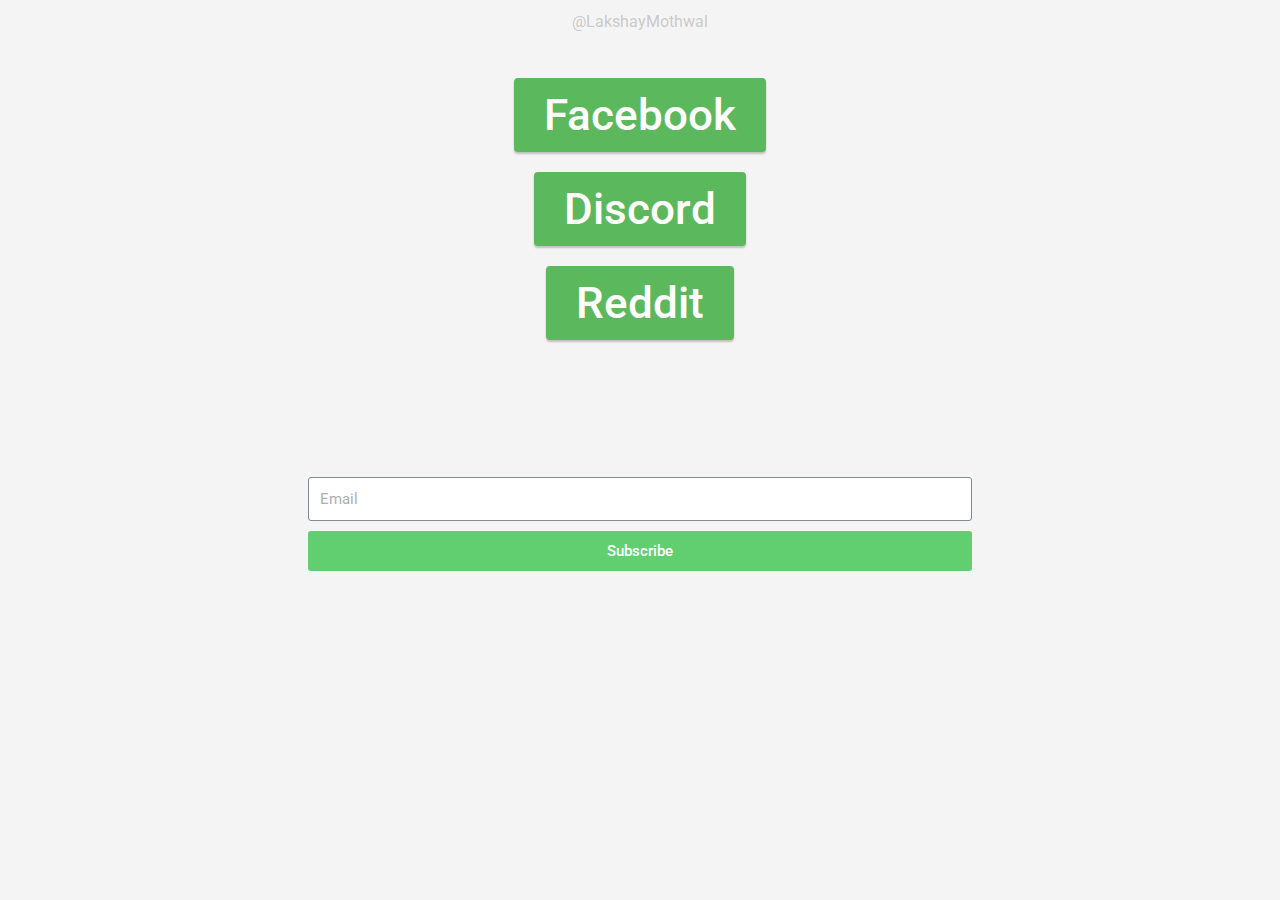
<file: communities/index.html>
<!DOCTYPE html>
<html lang="en-US">
<head>
	<meta charset="UTF-8">
		<script>(function(html){html.className = html.className.replace(/\bno-js\b/,'js')})(document.documentElement);</script>
<title>Communities &ndash; CeGame</title>
<link rel="dns-prefetch" href="//fonts.googleapis.com">

<link href="https://fonts.gstatic.com" crossorigin rel="preconnect">
<link rel="alternate" type="application/rss+xml" title="CeGame &raquo; Feed" href="https://cegames.github.io/feed/">
<link rel="alternate" type="application/rss+xml" title="CeGame &raquo; Comments Feed" href="https://cegames.github.io/comments/feed/">
<link rel="stylesheet" id="wp-block-library-css" href="https://cegames.github.io/wp-includes/css/dist/block-library/style.min.css?ver=5.5" media="all">
<link rel="stylesheet" id="wp-block-library-theme-css" href="https://cegames.github.io/wp-includes/css/dist/block-library/theme.min.css?ver=5.5" media="all">
<link rel="stylesheet" id="twentyseventeen-fonts-css" href="https://fonts.googleapis.com/css?family=Libre+Franklin%3A300%2C300i%2C400%2C400i%2C600%2C600i%2C800%2C800i&amp;subset=latin%2Clatin-ext&amp;display=fallback" media="all">
<link rel="stylesheet" id="twentyseventeen-style-css" href="https://cegames.github.io/wp-content/themes/twentyseventeen/style.css?ver=20190507" media="all">
<link rel="stylesheet" id="twentyseventeen-block-style-css" href="https://cegames.github.io/wp-content/themes/twentyseventeen/assets/css/blocks.css?ver=20190105" media="all">

<link rel="stylesheet" id="elementor-icons-css" href="https://cegames.github.io/wp-content/plugins/elementor/assets/lib/eicons/css/elementor-icons.min.css?ver=5.9.1" media="all">
<link rel="stylesheet" id="elementor-animations-css" href="https://cegames.github.io/wp-content/plugins/elementor/assets/lib/animations/animations.min.css?ver=3.0.4" media="all">
<link rel="stylesheet" id="elementor-frontend-legacy-css" href="https://cegames.github.io/wp-content/plugins/elementor/assets/css/frontend-legacy.min.css?ver=3.0.4" media="all">
<link rel="stylesheet" id="elementor-frontend-css" href="https://cegames.github.io/wp-content/plugins/elementor/assets/css/frontend.min.css?ver=3.0.4" media="all">
<link rel="stylesheet" id="elementor-post-13-css" href="https://cegames.github.io/wp-content/uploads/elementor/css/post-13.css?ver=1599183102" media="all">
<link rel="stylesheet" id="elementor-pro-css" href="https://cegames.github.io/wp-content/plugins/elementor-pro/assets/css/frontend.min.css?ver=3.0.1" media="all">
<link rel="stylesheet" id="elementor-global-css" href="https://cegames.github.io/wp-content/uploads/elementor/css/global.css?ver=1598972973" media="all">
<link rel="stylesheet" id="elementor-post-89-css" href="https://cegames.github.io/wp-content/uploads/elementor/css/post-89.css?ver=1599320716" media="all">
<link rel="stylesheet" id="google-fonts-1-css" href="https://fonts.googleapis.com/css?family=Roboto%3A100%2C100italic%2C200%2C200italic%2C300%2C300italic%2C400%2C400italic%2C500%2C500italic%2C600%2C600italic%2C700%2C700italic%2C800%2C800italic%2C900%2C900italic%7CRoboto+Slab%3A100%2C100italic%2C200%2C200italic%2C300%2C300italic%2C400%2C400italic%2C500%2C500italic%2C600%2C600italic%2C700%2C700italic%2C800%2C800italic%2C900%2C900italic&amp;ver=5.5" media="all">

<script src="https://cegames.github.io/wp-includes/js/jquery/jquery.js?ver=1.12.4-wp" id="jquery-js"></script>
<link rel="alternate" type="application/json" href="https://cegames.github.io/wp-json/wp/v2/pages/89">

<link rel="canonical" href="https://cegames.github.io/communities/">

<link rel="alternate" type="application/json+oembed" href="https://cegames.github.io/wp-json/oembed/1.0/embed?url=https%3A%2F%2Fcegames.github.io%2FTest%2Fcommunities%2F">
<link rel="alternate" type="text/xml+oembed" href="https://cegames.github.io/wp-json/oembed/1.0/embed?url=https%3A%2F%2Fcegames.github.io%2FTest%2Fcommunities%2F&amp;format=xml">
<style>.recentcomments a{display:inline !important;padding:0 !important;margin:0 !important;}</style>		<style id="twentyseventeen-custom-header-styles" type="text/css">
				.site-title,
		.site-description {
			position: absolute;
			clip: rect(1px, 1px, 1px, 1px);
		}
				</style>
			<meta name="viewport" content="width=device-width, initial-scale=1.0, viewport-fit=cover"></head>
<body class="page-template page-template-elementor_canvas page page-id-89 wp-embed-responsive page-one-column title-tagline-hidden colors-light elementor-default elementor-template-canvas elementor-kit-13 elementor-page elementor-page-89">
			<div data-elementor-type="wp-page" data-elementor-id="89" class="elementor elementor-89" data-elementor-settings="[]">
						<div class="elementor-inner">
							<div class="elementor-section-wrap">
							<section class="elementor-section elementor-top-section elementor-element elementor-element-c62749e elementor-section-boxed elementor-section-height-default elementor-section-height-default" data-id="c62749e" data-element_type="section">
						<div class="elementor-container elementor-column-gap-default">
							<div class="elementor-row">
					<div class="elementor-column elementor-col-100 elementor-top-column elementor-element elementor-element-3ef7379" data-id="3ef7379" data-element_type="column">
			<div class="elementor-column-wrap elementor-element-populated">
							<div class="elementor-widget-wrap">
						<div class="elementor-element elementor-element-7e2b74a elementor-widget elementor-widget-text-editor" data-id="7e2b74a" data-element_type="widget" data-widget_type="text-editor.default">
				<div class="elementor-widget-container">
					<div class="elementor-text-editor elementor-clearfix"><p>@LakshayMothwal</p></div>
				</div>
				</div>
						</div>
					</div>
		</div>
								</div>
					</div>
		</section>
				<section class="elementor-section elementor-top-section elementor-element elementor-element-778bfce elementor-section-boxed elementor-section-height-default elementor-section-height-default" data-id="778bfce" data-element_type="section">
						<div class="elementor-container elementor-column-gap-default">
							<div class="elementor-row">
					<div class="elementor-column elementor-col-100 elementor-top-column elementor-element elementor-element-5362d7e elementor-invisible" data-id="5362d7e" data-element_type="column" data-settings='{"animation":"fadeIn"}'>
			<div class="elementor-column-wrap elementor-element-populated">
							<div class="elementor-widget-wrap">
						<div class="elementor-element elementor-element-602c15c elementor-button-success elementor-align-center elementor-widget elementor-widget-button" data-id="602c15c" data-element_type="widget" data-widget_type="button.default">
				<div class="elementor-widget-container">
					<div class="elementor-button-wrapper">
			<a href="#" class="elementor-button-link elementor-button elementor-size-md elementor-animation-grow" role="button">
						<span class="elementor-button-content-wrapper">
						<span class="elementor-button-text">Facebook</span>
		</span>
					</a>
		</div>
				</div>
				</div>
				<div class="elementor-element elementor-element-c7649e7 elementor-button-success elementor-align-center elementor-widget elementor-widget-button" data-id="c7649e7" data-element_type="widget" data-widget_type="button.default">
				<div class="elementor-widget-container">
					<div class="elementor-button-wrapper">
			<a href="#" class="elementor-button-link elementor-button elementor-size-md elementor-animation-grow" role="button">
						<span class="elementor-button-content-wrapper">
						<span class="elementor-button-text">Discord</span>
		</span>
					</a>
		</div>
				</div>
				</div>
				<div class="elementor-element elementor-element-6bc2051 elementor-button-success elementor-align-center elementor-widget elementor-widget-button" data-id="6bc2051" data-element_type="widget" data-widget_type="button.default">
				<div class="elementor-widget-container">
					<div class="elementor-button-wrapper">
			<a href="#" class="elementor-button-link elementor-button elementor-size-md elementor-animation-grow" role="button">
						<span class="elementor-button-content-wrapper">
						<span class="elementor-button-text">Reddit</span>
		</span>
					</a>
		</div>
				</div>
				</div>
						</div>
					</div>
		</div>
								</div>
					</div>
		</section>
				<section class="elementor-section elementor-top-section elementor-element elementor-element-c703c1f elementor-section-boxed elementor-section-height-default elementor-section-height-default" data-id="c703c1f" data-element_type="section">
						<div class="elementor-container elementor-column-gap-default">
							<div class="elementor-row">
					<div class="elementor-column elementor-col-100 elementor-top-column elementor-element elementor-element-8923e02" data-id="8923e02" data-element_type="column">
			<div class="elementor-column-wrap elementor-element-populated">
							<div class="elementor-widget-wrap">
						<div class="elementor-element elementor-element-c63d267 elementor-widget elementor-widget-spacer" data-id="c63d267" data-element_type="widget" data-widget_type="spacer.default">
				<div class="elementor-widget-container">
					<div class="elementor-spacer">
			<div class="elementor-spacer-inner"></div>
		</div>
				</div>
				</div>
						</div>
					</div>
		</div>
								</div>
					</div>
		</section>
				<section class="elementor-section elementor-top-section elementor-element elementor-element-1bd64b2 elementor-section-boxed elementor-section-height-default elementor-section-height-default" data-id="1bd64b2" data-element_type="section">
						<div class="elementor-container elementor-column-gap-default">
							<div class="elementor-row">
					<div class="elementor-column elementor-col-100 elementor-top-column elementor-element elementor-element-3ce8f5c" data-id="3ce8f5c" data-element_type="column">
			<div class="elementor-column-wrap elementor-element-populated">
							<div class="elementor-widget-wrap">
						<div class="elementor-element elementor-element-9425209 elementor-widget__width-initial elementor-button-align-stretch elementor-invisible elementor-widget elementor-widget-form" data-id="9425209" data-element_type="widget" data-settings='{"step_next_label":"Next","step_previous_label":"Previous","_animation":"fadeIn","step_type":"number_text","step_icon_shape":"circle"}' data-widget_type="form.default">
				<div class="elementor-widget-container">
					<form class="elementor-form" method="post" id="SubscribeMe" name="Subscribe">
			<input type="hidden" name="post_id" value="89">
			<input type="hidden" name="form_id" value="9425209">

							<input type="hidden" name="queried_id" value="89">
			
			<div class="elementor-form-fields-wrapper elementor-labels-">
								<div class="elementor-field-type-email elementor-field-group elementor-column elementor-field-group-email elementor-col-100 elementor-field-required">
					<label for="form-field-email" class="elementor-field-label elementor-screen-only">Email</label><input size="1" type="email" name="form_fields[email]" id="form-field-email" class="elementor-field elementor-size-sm  elementor-field-textual" placeholder="Email" required="required" aria-required="true">				</div>
								<div class="elementor-field-group elementor-column elementor-field-type-submit elementor-col-100 e-form__buttons">
					<button type="submit" class="elementor-button elementor-size-sm">
						<span>
															<span class=" elementor-button-icon">
																										</span>
																						<span class="elementor-button-text">Subscribe</span>
													</span>
					</button>
				</div>
			</div>
		</form>
				</div>
				</div>
						</div>
					</div>
		</div>
								</div>
					</div>
		</section>
						</div>
						</div>
					</div>
		<script id="twentyseventeen-skip-link-focus-fix-js-extra">
var twentyseventeenScreenReaderText = {"quote":"<svg class=\"icon icon-quote-right\" aria-hidden=\"true\" role=\"img\"> <use href=\"#icon-quote-right\" xlink:href=\"#icon-quote-right\"><\/use> <\/svg>"};
</script>
<script src="https://cegames.github.io/wp-content/themes/twentyseventeen/assets/js/skip-link-focus-fix.js?ver=20161114" id="twentyseventeen-skip-link-focus-fix-js"></script>
<script src="https://cegames.github.io/wp-content/themes/twentyseventeen/assets/js/global.js?ver=20190121" id="twentyseventeen-global-js"></script>
<script src="https://cegames.github.io/wp-content/themes/twentyseventeen/assets/js/jquery.scrollTo.js?ver=2.1.2" id="jquery-scrollto-js"></script>
<script src="https://cegames.github.io/wp-content/plugins/elementor/assets/js/frontend-modules.min.js?ver=3.0.4" id="elementor-frontend-modules-js"></script>
<script src="https://cegames.github.io/wp-content/plugins/elementor-pro/assets/lib/sticky/jquery.sticky.min.js?ver=3.0.1" id="elementor-sticky-js"></script>
<script id="elementor-pro-frontend-js-before">
var ElementorProFrontendConfig = {"ajaxurl":"https:\/\/cegames.github.io\/wp-admin\/admin-ajax.php","nonce":"0a3f1b8cc4","i18n":{"toc_no_headings_found":"No headings were found on this page."},"shareButtonsNetworks":{"facebook":{"title":"Facebook","has_counter":true},"twitter":{"title":"Twitter"},"google":{"title":"Google+","has_counter":true},"linkedin":{"title":"LinkedIn","has_counter":true},"pinterest":{"title":"Pinterest","has_counter":true},"reddit":{"title":"Reddit","has_counter":true},"vk":{"title":"VK","has_counter":true},"odnoklassniki":{"title":"OK","has_counter":true},"tumblr":{"title":"Tumblr"},"delicious":{"title":"Delicious"},"digg":{"title":"Digg"},"skype":{"title":"Skype"},"stumbleupon":{"title":"StumbleUpon","has_counter":true},"mix":{"title":"Mix"},"telegram":{"title":"Telegram"},"pocket":{"title":"Pocket","has_counter":true},"xing":{"title":"XING","has_counter":true},"whatsapp":{"title":"WhatsApp"},"email":{"title":"Email"},"print":{"title":"Print"},"weixin":{"title":"WeChat"},"weibo":{"title":"Weibo"}},"facebook_sdk":{"lang":"en_US","app_id":""},"lottie":{"defaultAnimationUrl":"https:\/\/cegames.github.io\/wp-content\/plugins\/elementor-pro\/modules\/lottie\/assets\/animations\/default.json"}};
</script>
<script src="https://cegames.github.io/wp-content/plugins/elementor-pro/assets/js/frontend.min.js?ver=3.0.1" id="elementor-pro-frontend-js"></script>
<script src="https://cegames.github.io/wp-includes/js/jquery/ui/position.min.js?ver=1.11.4" id="jquery-ui-position-js"></script>
<script src="https://cegames.github.io/wp-content/plugins/elementor/assets/lib/dialog/dialog.min.js?ver=4.8.1" id="elementor-dialog-js"></script>
<script src="https://cegames.github.io/wp-content/plugins/elementor/assets/lib/waypoints/waypoints.min.js?ver=4.0.2" id="elementor-waypoints-js"></script>
<script src="https://cegames.github.io/wp-content/plugins/elementor/assets/lib/swiper/swiper.min.js?ver=5.3.6" id="swiper-js"></script>
<script src="https://cegames.github.io/wp-content/plugins/elementor/assets/lib/share-link/share-link.min.js?ver=3.0.4" id="share-link-js"></script>
<script id="elementor-frontend-js-before">
var elementorFrontendConfig = {"environmentMode":{"edit":false,"wpPreview":false},"i18n":{"shareOnFacebook":"Share on Facebook","shareOnTwitter":"Share on Twitter","pinIt":"Pin it","download":"Download","downloadImage":"Download image","fullscreen":"Fullscreen","zoom":"Zoom","share":"Share","playVideo":"Play Video","previous":"Previous","next":"Next","close":"Close"},"is_rtl":false,"breakpoints":{"xs":0,"sm":480,"md":768,"lg":1025,"xl":1440,"xxl":1600},"version":"3.0.4","is_static":false,"legacyMode":{"elementWrappers":true},"urls":{"assets":"https:\/\/cegames.github.io\/wp-content\/plugins\/elementor\/assets\/"},"settings":{"page":[],"editorPreferences":[]},"kit":{"body_background_background":"classic","global_image_lightbox":"yes","lightbox_enable_counter":"yes","lightbox_enable_fullscreen":"yes","lightbox_enable_zoom":"yes","lightbox_enable_share":"yes"},"post":{"id":89,"title":"Communities%20%E2%80%93%20CeGame","excerpt":"","featuredImage":false}};
</script>
<script src="https://cegames.github.io/wp-content/plugins/elementor/assets/js/frontend.min.js?ver=3.0.4" id="elementor-frontend-js"></script>
<svg style="position: absolute; width: 0; height: 0; overflow: hidden;" version="1.1" xmlns="http://www.w3.org/2000/svg" xmlns:xlink="http://www.w3.org/1999/xlink">
<defs>
<symbol id="icon-behance" viewbox="0 0 37 32">
<path class="path1" d="M33 6.054h-9.125v2.214h9.125v-2.214zM28.5 13.661q-1.607 0-2.607 0.938t-1.107 2.545h7.286q-0.321-3.482-3.571-3.482zM28.786 24.107q1.125 0 2.179-0.571t1.357-1.554h3.946q-1.786 5.482-7.625 5.482-3.821 0-6.080-2.357t-2.259-6.196q0-3.714 2.33-6.17t6.009-2.455q2.464 0 4.295 1.214t2.732 3.196 0.902 4.429q0 0.304-0.036 0.839h-11.75q0 1.982 1.027 3.063t2.973 1.080zM4.946 23.214h5.286q3.661 0 3.661-2.982 0-3.214-3.554-3.214h-5.393v6.196zM4.946 13.625h5.018q1.393 0 2.205-0.652t0.813-2.027q0-2.571-3.393-2.571h-4.643v5.25zM0 4.536h10.607q1.554 0 2.768 0.25t2.259 0.848 1.607 1.723 0.563 2.75q0 3.232-3.071 4.696 2.036 0.571 3.071 2.054t1.036 3.643q0 1.339-0.438 2.438t-1.179 1.848-1.759 1.268-2.161 0.75-2.393 0.232h-10.911v-22.5z"></path>
</symbol>
<symbol id="icon-deviantart" viewbox="0 0 18 32">
<path class="path1" d="M18.286 5.411l-5.411 10.393 0.429 0.554h4.982v7.411h-9.054l-0.786 0.536-2.536 4.875-0.536 0.536h-5.375v-5.411l5.411-10.411-0.429-0.536h-4.982v-7.411h9.054l0.786-0.536 2.536-4.875 0.536-0.536h5.375v5.411z"></path>
</symbol>
<symbol id="icon-medium" viewbox="0 0 32 32">
<path class="path1" d="M10.661 7.518v20.946q0 0.446-0.223 0.759t-0.652 0.313q-0.304 0-0.589-0.143l-8.304-4.161q-0.375-0.179-0.634-0.598t-0.259-0.83v-20.357q0-0.357 0.179-0.607t0.518-0.25q0.25 0 0.786 0.268l9.125 4.571q0.054 0.054 0.054 0.089zM11.804 9.321l9.536 15.464-9.536-4.75v-10.714zM32 9.643v18.821q0 0.446-0.25 0.723t-0.679 0.277-0.839-0.232l-7.875-3.929zM31.946 7.5q0 0.054-4.58 7.491t-5.366 8.705l-6.964-11.321 5.786-9.411q0.304-0.5 0.929-0.5 0.25 0 0.464 0.107l9.661 4.821q0.071 0.036 0.071 0.107z"></path>
</symbol>
<symbol id="icon-slideshare" viewbox="0 0 32 32">
<path class="path1" d="M15.589 13.214q0 1.482-1.134 2.545t-2.723 1.063-2.723-1.063-1.134-2.545q0-1.5 1.134-2.554t2.723-1.054 2.723 1.054 1.134 2.554zM24.554 13.214q0 1.482-1.125 2.545t-2.732 1.063q-1.589 0-2.723-1.063t-1.134-2.545q0-1.5 1.134-2.554t2.723-1.054q1.607 0 2.732 1.054t1.125 2.554zM28.571 16.429v-11.911q0-1.554-0.571-2.205t-1.982-0.652h-19.857q-1.482 0-2.009 0.607t-0.527 2.25v12.018q0.768 0.411 1.58 0.714t1.446 0.5 1.446 0.33 1.268 0.196 1.25 0.071 1.045 0.009 1.009-0.036 0.795-0.036q1.214-0.018 1.696 0.482 0.107 0.107 0.179 0.161 0.464 0.446 1.089 0.911 0.125-1.625 2.107-1.554 0.089 0 0.652 0.027t0.768 0.036 0.813 0.018 0.946-0.018 0.973-0.080 1.089-0.152 1.107-0.241 1.196-0.348 1.205-0.482 1.286-0.616zM31.482 16.339q-2.161 2.661-6.643 4.5 1.5 5.089-0.411 8.304-1.179 2.018-3.268 2.643-1.857 0.571-3.25-0.268-1.536-0.911-1.464-2.929l-0.018-5.821v-0.018q-0.143-0.036-0.438-0.107t-0.42-0.089l-0.018 6.036q0.071 2.036-1.482 2.929-1.411 0.839-3.268 0.268-2.089-0.643-3.25-2.679-1.875-3.214-0.393-8.268-4.482-1.839-6.643-4.5-0.446-0.661-0.071-1.125t1.071 0.018q0.054 0.036 0.196 0.125t0.196 0.143v-12.393q0-1.286 0.839-2.196t2.036-0.911h22.446q1.196 0 2.036 0.911t0.839 2.196v12.393l0.375-0.268q0.696-0.482 1.071-0.018t-0.071 1.125z"></path>
</symbol>
<symbol id="icon-snapchat-ghost" viewbox="0 0 30 32">
<path class="path1" d="M15.143 2.286q2.393-0.018 4.295 1.223t2.92 3.438q0.482 1.036 0.482 3.196 0 0.839-0.161 3.411 0.25 0.125 0.5 0.125 0.321 0 0.911-0.241t0.911-0.241q0.518 0 1 0.321t0.482 0.821q0 0.571-0.563 0.964t-1.232 0.563-1.232 0.518-0.563 0.848q0 0.268 0.214 0.768 0.661 1.464 1.83 2.679t2.58 1.804q0.5 0.214 1.429 0.411 0.5 0.107 0.5 0.625 0 1.25-3.911 1.839-0.125 0.196-0.196 0.696t-0.25 0.83-0.589 0.33q-0.357 0-1.107-0.116t-1.143-0.116q-0.661 0-1.107 0.089-0.571 0.089-1.125 0.402t-1.036 0.679-1.036 0.723-1.357 0.598-1.768 0.241q-0.929 0-1.723-0.241t-1.339-0.598-1.027-0.723-1.036-0.679-1.107-0.402q-0.464-0.089-1.125-0.089-0.429 0-1.17 0.134t-1.045 0.134q-0.446 0-0.625-0.33t-0.25-0.848-0.196-0.714q-3.911-0.589-3.911-1.839 0-0.518 0.5-0.625 0.929-0.196 1.429-0.411 1.393-0.571 2.58-1.804t1.83-2.679q0.214-0.5 0.214-0.768 0-0.5-0.563-0.848t-1.241-0.527-1.241-0.563-0.563-0.938q0-0.482 0.464-0.813t0.982-0.33q0.268 0 0.857 0.232t0.946 0.232q0.321 0 0.571-0.125-0.161-2.536-0.161-3.393 0-2.179 0.482-3.214 1.143-2.446 3.071-3.536t4.714-1.125z"></path>
</symbol>
<symbol id="icon-yelp" viewbox="0 0 27 32">
<path class="path1" d="M13.804 23.554v2.268q-0.018 5.214-0.107 5.446-0.214 0.571-0.911 0.714-0.964 0.161-3.241-0.679t-2.902-1.589q-0.232-0.268-0.304-0.643-0.018-0.214 0.071-0.464 0.071-0.179 0.607-0.839t3.232-3.857q0.018 0 1.071-1.25 0.268-0.339 0.705-0.438t0.884 0.063q0.429 0.179 0.67 0.518t0.223 0.75zM11.143 19.071q-0.054 0.982-0.929 1.25l-2.143 0.696q-4.911 1.571-5.214 1.571-0.625-0.036-0.964-0.643-0.214-0.446-0.304-1.339-0.143-1.357 0.018-2.973t0.536-2.223 1-0.571q0.232 0 3.607 1.375 1.25 0.518 2.054 0.839l1.5 0.607q0.411 0.161 0.634 0.545t0.205 0.866zM25.893 24.375q-0.125 0.964-1.634 2.875t-2.42 2.268q-0.661 0.25-1.125-0.125-0.25-0.179-3.286-5.125l-0.839-1.375q-0.25-0.375-0.205-0.821t0.348-0.821q0.625-0.768 1.482-0.464 0.018 0.018 2.125 0.714 3.625 1.179 4.321 1.42t0.839 0.366q0.5 0.393 0.393 1.089zM13.893 13.089q0.089 1.821-0.964 2.179-1.036 0.304-2.036-1.268l-6.75-10.679q-0.143-0.625 0.339-1.107 0.732-0.768 3.705-1.598t4.009-0.563q0.714 0.179 0.875 0.804 0.054 0.321 0.393 5.455t0.429 6.777zM25.714 15.018q0.054 0.696-0.464 1.054-0.268 0.179-5.875 1.536-1.196 0.268-1.625 0.411l0.018-0.036q-0.411 0.107-0.821-0.071t-0.661-0.571q-0.536-0.839 0-1.554 0.018-0.018 1.339-1.821 2.232-3.054 2.679-3.643t0.607-0.696q0.5-0.339 1.161-0.036 0.857 0.411 2.196 2.384t1.446 2.991v0.054z"></path>
</symbol>
<symbol id="icon-vine" viewbox="0 0 27 32">
<path class="path1" d="M26.732 14.768v3.536q-1.804 0.411-3.536 0.411-1.161 2.429-2.955 4.839t-3.241 3.848-2.286 1.902q-1.429 0.804-2.893-0.054-0.5-0.304-1.080-0.777t-1.518-1.491-1.83-2.295-1.92-3.286-1.884-4.357-1.634-5.616-1.259-6.964h5.054q0.464 3.893 1.25 7.116t1.866 5.661 2.17 4.205 2.5 3.482q3.018-3.018 5.125-7.25-2.536-1.286-3.982-3.929t-1.446-5.946q0-3.429 1.857-5.616t5.071-2.188q3.179 0 4.875 1.884t1.696 5.313q0 2.839-1.036 5.107-0.125 0.018-0.348 0.054t-0.821 0.036-1.125-0.107-1.107-0.455-0.902-0.92q0.554-1.839 0.554-3.286 0-1.554-0.518-2.357t-1.411-0.804q-0.946 0-1.518 0.884t-0.571 2.509q0 3.321 1.875 5.241t4.768 1.92q1.107 0 2.161-0.25z"></path>
</symbol>
<symbol id="icon-vk" viewbox="0 0 35 32">
<path class="path1" d="M34.232 9.286q0.411 1.143-2.679 5.25-0.429 0.571-1.161 1.518-1.393 1.786-1.607 2.339-0.304 0.732 0.25 1.446 0.304 0.375 1.446 1.464h0.018l0.071 0.071q2.518 2.339 3.411 3.946 0.054 0.089 0.116 0.223t0.125 0.473-0.009 0.607-0.446 0.491-1.054 0.223l-4.571 0.071q-0.429 0.089-1-0.089t-0.929-0.393l-0.357-0.214q-0.536-0.375-1.25-1.143t-1.223-1.384-1.089-1.036-1.009-0.277q-0.054 0.018-0.143 0.063t-0.304 0.259-0.384 0.527-0.304 0.929-0.116 1.384q0 0.268-0.063 0.491t-0.134 0.33l-0.071 0.089q-0.321 0.339-0.946 0.393h-2.054q-1.268 0.071-2.607-0.295t-2.348-0.946-1.839-1.179-1.259-1.027l-0.446-0.429q-0.179-0.179-0.491-0.536t-1.277-1.625-1.893-2.696-2.188-3.768-2.33-4.857q-0.107-0.286-0.107-0.482t0.054-0.286l0.071-0.107q0.268-0.339 1.018-0.339l4.893-0.036q0.214 0.036 0.411 0.116t0.286 0.152l0.089 0.054q0.286 0.196 0.429 0.571 0.357 0.893 0.821 1.848t0.732 1.455l0.286 0.518q0.518 1.071 1 1.857t0.866 1.223 0.741 0.688 0.607 0.25 0.482-0.089q0.036-0.018 0.089-0.089t0.214-0.393 0.241-0.839 0.17-1.446 0-2.232q-0.036-0.714-0.161-1.304t-0.25-0.821l-0.107-0.214q-0.446-0.607-1.518-0.768-0.232-0.036 0.089-0.429 0.304-0.339 0.679-0.536 0.946-0.464 4.268-0.429 1.464 0.018 2.411 0.232 0.357 0.089 0.598 0.241t0.366 0.429 0.188 0.571 0.063 0.813-0.018 0.982-0.045 1.259-0.027 1.473q0 0.196-0.018 0.75t-0.009 0.857 0.063 0.723 0.205 0.696 0.402 0.438q0.143 0.036 0.304 0.071t0.464-0.196 0.679-0.616 0.929-1.196 1.214-1.92q1.071-1.857 1.911-4.018 0.071-0.179 0.179-0.313t0.196-0.188l0.071-0.054 0.089-0.045t0.232-0.054 0.357-0.009l5.143-0.036q0.696-0.089 1.143 0.045t0.554 0.295z"></path>
</symbol>
<symbol id="icon-search" viewbox="0 0 30 32">
<path class="path1" d="M20.571 14.857q0-3.304-2.348-5.652t-5.652-2.348-5.652 2.348-2.348 5.652 2.348 5.652 5.652 2.348 5.652-2.348 2.348-5.652zM29.714 29.714q0 0.929-0.679 1.607t-1.607 0.679q-0.964 0-1.607-0.679l-6.125-6.107q-3.196 2.214-7.125 2.214-2.554 0-4.884-0.991t-4.018-2.679-2.679-4.018-0.991-4.884 0.991-4.884 2.679-4.018 4.018-2.679 4.884-0.991 4.884 0.991 4.018 2.679 2.679 4.018 0.991 4.884q0 3.929-2.214 7.125l6.125 6.125q0.661 0.661 0.661 1.607z"></path>
</symbol>
<symbol id="icon-envelope-o" viewbox="0 0 32 32">
<path class="path1" d="M29.714 26.857v-13.714q-0.571 0.643-1.232 1.179-4.786 3.679-7.607 6.036-0.911 0.768-1.482 1.196t-1.545 0.866-1.83 0.438h-0.036q-0.857 0-1.83-0.438t-1.545-0.866-1.482-1.196q-2.821-2.357-7.607-6.036-0.661-0.536-1.232-1.179v13.714q0 0.232 0.17 0.402t0.402 0.17h26.286q0.232 0 0.402-0.17t0.17-0.402zM29.714 8.089v-0.438t-0.009-0.232-0.054-0.223-0.098-0.161-0.161-0.134-0.25-0.045h-26.286q-0.232 0-0.402 0.17t-0.17 0.402q0 3 2.625 5.071 3.446 2.714 7.161 5.661 0.107 0.089 0.625 0.527t0.821 0.67 0.795 0.563 0.902 0.491 0.768 0.161h0.036q0.357 0 0.768-0.161t0.902-0.491 0.795-0.563 0.821-0.67 0.625-0.527q3.714-2.946 7.161-5.661 0.964-0.768 1.795-2.063t0.83-2.348zM32 7.429v19.429q0 1.179-0.839 2.018t-2.018 0.839h-26.286q-1.179 0-2.018-0.839t-0.839-2.018v-19.429q0-1.179 0.839-2.018t2.018-0.839h26.286q1.179 0 2.018 0.839t0.839 2.018z"></path>
</symbol>
<symbol id="icon-close" viewbox="0 0 25 32">
<path class="path1" d="M23.179 23.607q0 0.714-0.5 1.214l-2.429 2.429q-0.5 0.5-1.214 0.5t-1.214-0.5l-5.25-5.25-5.25 5.25q-0.5 0.5-1.214 0.5t-1.214-0.5l-2.429-2.429q-0.5-0.5-0.5-1.214t0.5-1.214l5.25-5.25-5.25-5.25q-0.5-0.5-0.5-1.214t0.5-1.214l2.429-2.429q0.5-0.5 1.214-0.5t1.214 0.5l5.25 5.25 5.25-5.25q0.5-0.5 1.214-0.5t1.214 0.5l2.429 2.429q0.5 0.5 0.5 1.214t-0.5 1.214l-5.25 5.25 5.25 5.25q0.5 0.5 0.5 1.214z"></path>
</symbol>
<symbol id="icon-angle-down" viewbox="0 0 21 32">
<path class="path1" d="M19.196 13.143q0 0.232-0.179 0.411l-8.321 8.321q-0.179 0.179-0.411 0.179t-0.411-0.179l-8.321-8.321q-0.179-0.179-0.179-0.411t0.179-0.411l0.893-0.893q0.179-0.179 0.411-0.179t0.411 0.179l7.018 7.018 7.018-7.018q0.179-0.179 0.411-0.179t0.411 0.179l0.893 0.893q0.179 0.179 0.179 0.411z"></path>
</symbol>
<symbol id="icon-folder-open" viewbox="0 0 34 32">
<path class="path1" d="M33.554 17q0 0.554-0.554 1.179l-6 7.071q-0.768 0.911-2.152 1.545t-2.563 0.634h-19.429q-0.607 0-1.080-0.232t-0.473-0.768q0-0.554 0.554-1.179l6-7.071q0.768-0.911 2.152-1.545t2.563-0.634h19.429q0.607 0 1.080 0.232t0.473 0.768zM27.429 10.857v2.857h-14.857q-1.679 0-3.518 0.848t-2.929 2.134l-6.107 7.179q0-0.071-0.009-0.223t-0.009-0.223v-17.143q0-1.643 1.179-2.821t2.821-1.179h5.714q1.643 0 2.821 1.179t1.179 2.821v0.571h9.714q1.643 0 2.821 1.179t1.179 2.821z"></path>
</symbol>
<symbol id="icon-twitter" viewbox="0 0 30 32">
<path class="path1" d="M28.929 7.286q-1.196 1.75-2.893 2.982 0.018 0.25 0.018 0.75 0 2.321-0.679 4.634t-2.063 4.437-3.295 3.759-4.607 2.607-5.768 0.973q-4.839 0-8.857-2.589 0.625 0.071 1.393 0.071 4.018 0 7.161-2.464-1.875-0.036-3.357-1.152t-2.036-2.848q0.589 0.089 1.089 0.089 0.768 0 1.518-0.196-2-0.411-3.313-1.991t-1.313-3.67v-0.071q1.214 0.679 2.607 0.732-1.179-0.786-1.875-2.054t-0.696-2.75q0-1.571 0.786-2.911 2.161 2.661 5.259 4.259t6.634 1.777q-0.143-0.679-0.143-1.321 0-2.393 1.688-4.080t4.080-1.688q2.5 0 4.214 1.821 1.946-0.375 3.661-1.393-0.661 2.054-2.536 3.179 1.661-0.179 3.321-0.893z"></path>
</symbol>
<symbol id="icon-facebook" viewbox="0 0 19 32">
<path class="path1" d="M17.125 0.214v4.714h-2.804q-1.536 0-2.071 0.643t-0.536 1.929v3.375h5.232l-0.696 5.286h-4.536v13.554h-5.464v-13.554h-4.554v-5.286h4.554v-3.893q0-3.321 1.857-5.152t4.946-1.83q2.625 0 4.071 0.214z"></path>
</symbol>
<symbol id="icon-github" viewbox="0 0 27 32">
<path class="path1" d="M13.714 2.286q3.732 0 6.884 1.839t4.991 4.991 1.839 6.884q0 4.482-2.616 8.063t-6.759 4.955q-0.482 0.089-0.714-0.125t-0.232-0.536q0-0.054 0.009-1.366t0.009-2.402q0-1.732-0.929-2.536 1.018-0.107 1.83-0.321t1.679-0.696 1.446-1.188 0.946-1.875 0.366-2.688q0-2.125-1.411-3.679 0.661-1.625-0.143-3.643-0.5-0.161-1.446 0.196t-1.643 0.786l-0.679 0.429q-1.661-0.464-3.429-0.464t-3.429 0.464q-0.286-0.196-0.759-0.482t-1.491-0.688-1.518-0.241q-0.804 2.018-0.143 3.643-1.411 1.554-1.411 3.679 0 1.518 0.366 2.679t0.938 1.875 1.438 1.196 1.679 0.696 1.83 0.321q-0.696 0.643-0.875 1.839-0.375 0.179-0.804 0.268t-1.018 0.089-1.17-0.384-0.991-1.116q-0.339-0.571-0.866-0.929t-0.884-0.429l-0.357-0.054q-0.375 0-0.518 0.080t-0.089 0.205 0.161 0.25 0.232 0.214l0.125 0.089q0.393 0.179 0.777 0.679t0.563 0.911l0.179 0.411q0.232 0.679 0.786 1.098t1.196 0.536 1.241 0.125 0.991-0.063l0.411-0.071q0 0.679 0.009 1.58t0.009 0.973q0 0.321-0.232 0.536t-0.714 0.125q-4.143-1.375-6.759-4.955t-2.616-8.063q0-3.732 1.839-6.884t4.991-4.991 6.884-1.839zM5.196 21.982q0.054-0.125-0.125-0.214-0.179-0.054-0.232 0.036-0.054 0.125 0.125 0.214 0.161 0.107 0.232-0.036zM5.75 22.589q0.125-0.089-0.036-0.286-0.179-0.161-0.286-0.054-0.125 0.089 0.036 0.286 0.179 0.179 0.286 0.054zM6.286 23.393q0.161-0.125 0-0.339-0.143-0.232-0.304-0.107-0.161 0.089 0 0.321t0.304 0.125zM7.036 24.143q0.143-0.143-0.071-0.339-0.214-0.214-0.357-0.054-0.161 0.143 0.071 0.339 0.214 0.214 0.357 0.054zM8.054 24.589q0.054-0.196-0.232-0.286-0.268-0.071-0.339 0.125t0.232 0.268q0.268 0.107 0.339-0.107zM9.179 24.679q0-0.232-0.304-0.196-0.286 0-0.286 0.196 0 0.232 0.304 0.196 0.286 0 0.286-0.196zM10.214 24.5q-0.036-0.196-0.321-0.161-0.286 0.054-0.25 0.268t0.321 0.143 0.25-0.25z"></path>
</symbol>
<symbol id="icon-bars" viewbox="0 0 27 32">
<path class="path1" d="M27.429 24v2.286q0 0.464-0.339 0.804t-0.804 0.339h-25.143q-0.464 0-0.804-0.339t-0.339-0.804v-2.286q0-0.464 0.339-0.804t0.804-0.339h25.143q0.464 0 0.804 0.339t0.339 0.804zM27.429 14.857v2.286q0 0.464-0.339 0.804t-0.804 0.339h-25.143q-0.464 0-0.804-0.339t-0.339-0.804v-2.286q0-0.464 0.339-0.804t0.804-0.339h25.143q0.464 0 0.804 0.339t0.339 0.804zM27.429 5.714v2.286q0 0.464-0.339 0.804t-0.804 0.339h-25.143q-0.464 0-0.804-0.339t-0.339-0.804v-2.286q0-0.464 0.339-0.804t0.804-0.339h25.143q0.464 0 0.804 0.339t0.339 0.804z"></path>
</symbol>
<symbol id="icon-google-plus" viewbox="0 0 41 32">
<path class="path1" d="M25.661 16.304q0 3.714-1.554 6.616t-4.429 4.536-6.589 1.634q-2.661 0-5.089-1.036t-4.179-2.786-2.786-4.179-1.036-5.089 1.036-5.089 2.786-4.179 4.179-2.786 5.089-1.036q5.107 0 8.768 3.429l-3.554 3.411q-2.089-2.018-5.214-2.018-2.196 0-4.063 1.107t-2.955 3.009-1.089 4.152 1.089 4.152 2.955 3.009 4.063 1.107q1.482 0 2.723-0.411t2.045-1.027 1.402-1.402 0.875-1.482 0.384-1.321h-7.429v-4.5h12.357q0.214 1.125 0.214 2.179zM41.143 14.125v3.75h-3.732v3.732h-3.75v-3.732h-3.732v-3.75h3.732v-3.732h3.75v3.732h3.732z"></path>
</symbol>
<symbol id="icon-linkedin" viewbox="0 0 27 32">
<path class="path1" d="M6.232 11.161v17.696h-5.893v-17.696h5.893zM6.607 5.696q0.018 1.304-0.902 2.179t-2.42 0.875h-0.036q-1.464 0-2.357-0.875t-0.893-2.179q0-1.321 0.92-2.188t2.402-0.866 2.375 0.866 0.911 2.188zM27.429 18.714v10.143h-5.875v-9.464q0-1.875-0.723-2.938t-2.259-1.063q-1.125 0-1.884 0.616t-1.134 1.527q-0.196 0.536-0.196 1.446v9.875h-5.875q0.036-7.125 0.036-11.554t-0.018-5.286l-0.018-0.857h5.875v2.571h-0.036q0.357-0.571 0.732-1t1.009-0.929 1.554-0.777 2.045-0.277q3.054 0 4.911 2.027t1.857 5.938z"></path>
</symbol>
<symbol id="icon-quote-right" viewbox="0 0 30 32">
<path class="path1" d="M13.714 5.714v12.571q0 1.857-0.723 3.545t-1.955 2.92-2.92 1.955-3.545 0.723h-1.143q-0.464 0-0.804-0.339t-0.339-0.804v-2.286q0-0.464 0.339-0.804t0.804-0.339h1.143q1.893 0 3.232-1.339t1.339-3.232v-0.571q0-0.714-0.5-1.214t-1.214-0.5h-4q-1.429 0-2.429-1t-1-2.429v-6.857q0-1.429 1-2.429t2.429-1h6.857q1.429 0 2.429 1t1 2.429zM29.714 5.714v12.571q0 1.857-0.723 3.545t-1.955 2.92-2.92 1.955-3.545 0.723h-1.143q-0.464 0-0.804-0.339t-0.339-0.804v-2.286q0-0.464 0.339-0.804t0.804-0.339h1.143q1.893 0 3.232-1.339t1.339-3.232v-0.571q0-0.714-0.5-1.214t-1.214-0.5h-4q-1.429 0-2.429-1t-1-2.429v-6.857q0-1.429 1-2.429t2.429-1h6.857q1.429 0 2.429 1t1 2.429z"></path>
</symbol>
<symbol id="icon-mail-reply" viewbox="0 0 32 32">
<path class="path1" d="M32 20q0 2.964-2.268 8.054-0.054 0.125-0.188 0.429t-0.241 0.536-0.232 0.393q-0.214 0.304-0.5 0.304-0.268 0-0.42-0.179t-0.152-0.446q0-0.161 0.045-0.473t0.045-0.42q0.089-1.214 0.089-2.196 0-1.804-0.313-3.232t-0.866-2.473-1.429-1.804-1.884-1.241-2.375-0.759-2.75-0.384-3.134-0.107h-4v4.571q0 0.464-0.339 0.804t-0.804 0.339-0.804-0.339l-9.143-9.143q-0.339-0.339-0.339-0.804t0.339-0.804l9.143-9.143q0.339-0.339 0.804-0.339t0.804 0.339 0.339 0.804v4.571h4q12.732 0 15.625 7.196 0.946 2.393 0.946 5.946z"></path>
</symbol>
<symbol id="icon-youtube" viewbox="0 0 27 32">
<path class="path1" d="M17.339 22.214v3.768q0 1.196-0.696 1.196-0.411 0-0.804-0.393v-5.375q0.393-0.393 0.804-0.393 0.696 0 0.696 1.196zM23.375 22.232v0.821h-1.607v-0.821q0-1.214 0.804-1.214t0.804 1.214zM6.125 18.339h1.911v-1.679h-5.571v1.679h1.875v10.161h1.786v-10.161zM11.268 28.5h1.589v-8.821h-1.589v6.75q-0.536 0.75-1.018 0.75-0.321 0-0.375-0.375-0.018-0.054-0.018-0.625v-6.5h-1.589v6.982q0 0.875 0.143 1.304 0.214 0.661 1.036 0.661 0.857 0 1.821-1.089v0.964zM18.929 25.857v-3.518q0-1.304-0.161-1.768-0.304-1-1.268-1-0.893 0-1.661 0.964v-3.875h-1.589v11.839h1.589v-0.857q0.804 0.982 1.661 0.982 0.964 0 1.268-0.982 0.161-0.482 0.161-1.786zM24.964 25.679v-0.232h-1.625q0 0.911-0.036 1.089-0.125 0.643-0.714 0.643-0.821 0-0.821-1.232v-1.554h3.196v-1.839q0-1.411-0.482-2.071-0.696-0.911-1.893-0.911-1.214 0-1.911 0.911-0.5 0.661-0.5 2.071v3.089q0 1.411 0.518 2.071 0.696 0.911 1.929 0.911 1.286 0 1.929-0.946 0.321-0.482 0.375-0.964 0.036-0.161 0.036-1.036zM14.107 9.375v-3.75q0-1.232-0.768-1.232t-0.768 1.232v3.75q0 1.25 0.768 1.25t0.768-1.25zM26.946 22.786q0 4.179-0.464 6.25-0.25 1.054-1.036 1.768t-1.821 0.821q-3.286 0.375-9.911 0.375t-9.911-0.375q-1.036-0.107-1.83-0.821t-1.027-1.768q-0.464-2-0.464-6.25 0-4.179 0.464-6.25 0.25-1.054 1.036-1.768t1.839-0.839q3.268-0.357 9.893-0.357t9.911 0.357q1.036 0.125 1.83 0.839t1.027 1.768q0.464 2 0.464 6.25zM9.125 0h1.821l-2.161 7.125v4.839h-1.786v-4.839q-0.25-1.321-1.089-3.786-0.661-1.839-1.161-3.339h1.893l1.268 4.696zM15.732 5.946v3.125q0 1.446-0.5 2.107-0.661 0.911-1.893 0.911-1.196 0-1.875-0.911-0.5-0.679-0.5-2.107v-3.125q0-1.429 0.5-2.089 0.679-0.911 1.875-0.911 1.232 0 1.893 0.911 0.5 0.661 0.5 2.089zM21.714 3.054v8.911h-1.625v-0.982q-0.946 1.107-1.839 1.107-0.821 0-1.054-0.661-0.143-0.429-0.143-1.339v-7.036h1.625v6.554q0 0.589 0.018 0.625 0.054 0.393 0.375 0.393 0.482 0 1.018-0.768v-6.804h1.625z"></path>
</symbol>
<symbol id="icon-dropbox" viewbox="0 0 32 32">
<path class="path1" d="M7.179 12.625l8.821 5.446-6.107 5.089-8.75-5.696zM24.786 22.536v1.929l-8.75 5.232v0.018l-0.018-0.018-0.018 0.018v-0.018l-8.732-5.232v-1.929l2.625 1.714 6.107-5.071v-0.036l0.018 0.018 0.018-0.018v0.036l6.125 5.071zM9.893 2.107l6.107 5.089-8.821 5.429-6.036-4.821zM24.821 12.625l6.036 4.839-8.732 5.696-6.125-5.089zM22.125 2.107l8.732 5.696-6.036 4.821-8.821-5.429z"></path>
</symbol>
<symbol id="icon-instagram" viewbox="0 0 27 32">
<path class="path1" d="M18.286 16q0-1.893-1.339-3.232t-3.232-1.339-3.232 1.339-1.339 3.232 1.339 3.232 3.232 1.339 3.232-1.339 1.339-3.232zM20.75 16q0 2.929-2.054 4.982t-4.982 2.054-4.982-2.054-2.054-4.982 2.054-4.982 4.982-2.054 4.982 2.054 2.054 4.982zM22.679 8.679q0 0.679-0.482 1.161t-1.161 0.482-1.161-0.482-0.482-1.161 0.482-1.161 1.161-0.482 1.161 0.482 0.482 1.161zM13.714 4.75q-0.125 0-1.366-0.009t-1.884 0-1.723 0.054-1.839 0.179-1.277 0.33q-0.893 0.357-1.571 1.036t-1.036 1.571q-0.196 0.518-0.33 1.277t-0.179 1.839-0.054 1.723 0 1.884 0.009 1.366-0.009 1.366 0 1.884 0.054 1.723 0.179 1.839 0.33 1.277q0.357 0.893 1.036 1.571t1.571 1.036q0.518 0.196 1.277 0.33t1.839 0.179 1.723 0.054 1.884 0 1.366-0.009 1.366 0.009 1.884 0 1.723-0.054 1.839-0.179 1.277-0.33q0.893-0.357 1.571-1.036t1.036-1.571q0.196-0.518 0.33-1.277t0.179-1.839 0.054-1.723 0-1.884-0.009-1.366 0.009-1.366 0-1.884-0.054-1.723-0.179-1.839-0.33-1.277q-0.357-0.893-1.036-1.571t-1.571-1.036q-0.518-0.196-1.277-0.33t-1.839-0.179-1.723-0.054-1.884 0-1.366 0.009zM27.429 16q0 4.089-0.089 5.661-0.179 3.714-2.214 5.75t-5.75 2.214q-1.571 0.089-5.661 0.089t-5.661-0.089q-3.714-0.179-5.75-2.214t-2.214-5.75q-0.089-1.571-0.089-5.661t0.089-5.661q0.179-3.714 2.214-5.75t5.75-2.214q1.571-0.089 5.661-0.089t5.661 0.089q3.714 0.179 5.75 2.214t2.214 5.75q0.089 1.571 0.089 5.661z"></path>
</symbol>
<symbol id="icon-flickr" viewbox="0 0 27 32">
<path class="path1" d="M22.286 2.286q2.125 0 3.634 1.509t1.509 3.634v17.143q0 2.125-1.509 3.634t-3.634 1.509h-17.143q-2.125 0-3.634-1.509t-1.509-3.634v-17.143q0-2.125 1.509-3.634t3.634-1.509h17.143zM12.464 16q0-1.571-1.107-2.679t-2.679-1.107-2.679 1.107-1.107 2.679 1.107 2.679 2.679 1.107 2.679-1.107 1.107-2.679zM22.536 16q0-1.571-1.107-2.679t-2.679-1.107-2.679 1.107-1.107 2.679 1.107 2.679 2.679 1.107 2.679-1.107 1.107-2.679z"></path>
</symbol>
<symbol id="icon-tumblr" viewbox="0 0 19 32">
<path class="path1" d="M16.857 23.732l1.429 4.232q-0.411 0.625-1.982 1.179t-3.161 0.571q-1.857 0.036-3.402-0.464t-2.545-1.321-1.696-1.893-0.991-2.143-0.295-2.107v-9.714h-3v-3.839q1.286-0.464 2.304-1.241t1.625-1.607 1.036-1.821 0.607-1.768 0.268-1.58q0.018-0.089 0.080-0.152t0.134-0.063h4.357v7.571h5.946v4.5h-5.964v9.25q0 0.536 0.116 1t0.402 0.938 0.884 0.741 1.455 0.25q1.393-0.036 2.393-0.518z"></path>
</symbol>
<symbol id="icon-dockerhub" viewbox="0 0 24 28">
<path class="path1" d="M1.597 10.257h2.911v2.83H1.597v-2.83zm3.573 0h2.91v2.83H5.17v-2.83zm0-3.627h2.91v2.829H5.17V6.63zm3.57 3.627h2.912v2.83H8.74v-2.83zm0-3.627h2.912v2.829H8.74V6.63zm3.573 3.627h2.911v2.83h-2.911v-2.83zm0-3.627h2.911v2.829h-2.911V6.63zm3.572 3.627h2.911v2.83h-2.911v-2.83zM12.313 3h2.911v2.83h-2.911V3zm-6.65 14.173c-.449 0-.812.354-.812.788 0 .435.364.788.812.788.447 0 .811-.353.811-.788 0-.434-.363-.788-.811-.788"></path>
<path class="path2" d="M28.172 11.721c-.978-.549-2.278-.624-3.388-.306-.136-1.146-.91-2.149-1.83-2.869l-.366-.286-.307.345c-.618.692-.8 1.845-.718 2.73.063.651.273 1.312.685 1.834-.313.183-.668.328-.985.434-.646.212-1.347.33-2.028.33H.083l-.042.429c-.137 1.432.065 2.866.674 4.173l.262.519.03.048c1.8 2.973 4.963 4.225 8.41 4.225 6.672 0 12.174-2.896 14.702-9.015 1.689.085 3.417-.4 4.243-1.968l.211-.4-.401-.223zM5.664 19.458c-.85 0-1.542-.671-1.542-1.497 0-.825.691-1.498 1.541-1.498.849 0 1.54.672 1.54 1.497s-.69 1.498-1.539 1.498z"></path>
</symbol>
<symbol id="icon-dribbble" viewbox="0 0 27 32">
<path class="path1" d="M18.286 26.786q-0.75-4.304-2.5-8.893h-0.036l-0.036 0.018q-0.286 0.107-0.768 0.295t-1.804 0.875-2.446 1.464-2.339 2.045-1.839 2.643l-0.268-0.196q3.286 2.679 7.464 2.679 2.357 0 4.571-0.929zM14.982 15.946q-0.375-0.875-0.946-1.982-5.554 1.661-12.018 1.661-0.018 0.125-0.018 0.375 0 2.214 0.786 4.223t2.214 3.598q0.893-1.589 2.205-2.973t2.545-2.223 2.33-1.446 1.777-0.857l0.661-0.232q0.071-0.018 0.232-0.063t0.232-0.080zM13.071 12.161q-2.143-3.804-4.357-6.75-2.464 1.161-4.179 3.321t-2.286 4.857q5.393 0 10.821-1.429zM25.286 17.857q-3.75-1.071-7.304-0.518 1.554 4.268 2.286 8.375 1.982-1.339 3.304-3.384t1.714-4.473zM10.911 4.625q-0.018 0-0.036 0.018 0.018-0.018 0.036-0.018zM21.446 7.214q-3.304-2.929-7.732-2.929-1.357 0-2.768 0.339 2.339 3.036 4.393 6.821 1.232-0.464 2.321-1.080t1.723-1.098 1.17-1.018 0.67-0.723zM25.429 15.875q-0.054-4.143-2.661-7.321l-0.018 0.018q-0.161 0.214-0.339 0.438t-0.777 0.795-1.268 1.080-1.786 1.161-2.348 1.152q0.446 0.946 0.786 1.696 0.036 0.107 0.116 0.313t0.134 0.295q0.643-0.089 1.33-0.125t1.313-0.036 1.232 0.027 1.143 0.071 1.009 0.098 0.857 0.116 0.652 0.107 0.446 0.080zM27.429 16q0 3.732-1.839 6.884t-4.991 4.991-6.884 1.839-6.884-1.839-4.991-4.991-1.839-6.884 1.839-6.884 4.991-4.991 6.884-1.839 6.884 1.839 4.991 4.991 1.839 6.884z"></path>
</symbol>
<symbol id="icon-skype" viewbox="0 0 27 32">
<path class="path1" d="M20.946 18.982q0-0.893-0.348-1.634t-0.866-1.223-1.304-0.875-1.473-0.607-1.563-0.411l-1.857-0.429q-0.536-0.125-0.786-0.188t-0.625-0.205-0.536-0.286-0.295-0.375-0.134-0.536q0-1.375 2.571-1.375 0.768 0 1.375 0.214t0.964 0.509 0.679 0.598 0.714 0.518 0.857 0.214q0.839 0 1.348-0.571t0.509-1.375q0-0.982-1-1.777t-2.536-1.205-3.25-0.411q-1.214 0-2.357 0.277t-2.134 0.839-1.589 1.554-0.598 2.295q0 1.089 0.339 1.902t1 1.348 1.429 0.866 1.839 0.58l2.607 0.643q1.607 0.393 2 0.643 0.571 0.357 0.571 1.071 0 0.696-0.714 1.152t-1.875 0.455q-0.911 0-1.634-0.286t-1.161-0.688-0.813-0.804-0.821-0.688-0.964-0.286q-0.893 0-1.348 0.536t-0.455 1.339q0 1.643 2.179 2.813t5.196 1.17q1.304 0 2.5-0.33t2.188-0.955 1.58-1.67 0.589-2.348zM27.429 22.857q0 2.839-2.009 4.848t-4.848 2.009q-2.321 0-4.179-1.429-1.375 0.286-2.679 0.286-2.554 0-4.884-0.991t-4.018-2.679-2.679-4.018-0.991-4.884q0-1.304 0.286-2.679-1.429-1.857-1.429-4.179 0-2.839 2.009-4.848t4.848-2.009q2.321 0 4.179 1.429 1.375-0.286 2.679-0.286 2.554 0 4.884 0.991t4.018 2.679 2.679 4.018 0.991 4.884q0 1.304-0.286 2.679 1.429 1.857 1.429 4.179z"></path>
</symbol>
<symbol id="icon-foursquare" viewbox="0 0 23 32">
<path class="path1" d="M17.857 7.75l0.661-3.464q0.089-0.411-0.161-0.714t-0.625-0.304h-12.714q-0.411 0-0.688 0.304t-0.277 0.661v19.661q0 0.125 0.107 0.018l5.196-6.286q0.411-0.464 0.679-0.598t0.857-0.134h4.268q0.393 0 0.661-0.259t0.321-0.527q0.429-2.321 0.661-3.411 0.071-0.375-0.205-0.714t-0.652-0.339h-5.25q-0.518 0-0.857-0.339t-0.339-0.857v-0.75q0-0.518 0.339-0.848t0.857-0.33h6.179q0.321 0 0.625-0.241t0.357-0.527zM21.911 3.786q-0.268 1.304-0.955 4.759t-1.241 6.25-0.625 3.098q-0.107 0.393-0.161 0.58t-0.25 0.58-0.438 0.589-0.688 0.375-1.036 0.179h-4.839q-0.232 0-0.393 0.179-0.143 0.161-7.607 8.821-0.393 0.446-1.045 0.509t-0.866-0.098q-0.982-0.393-0.982-1.75v-25.179q0-0.982 0.679-1.83t2.143-0.848h15.857q1.696 0 2.268 0.946t0.179 2.839zM21.911 3.786l-2.821 14.107q0.071-0.304 0.625-3.098t1.241-6.25 0.955-4.759z"></path>
</symbol>
<symbol id="icon-wordpress" viewbox="0 0 32 32">
<path class="path1" d="M2.268 16q0-2.911 1.196-5.589l6.554 17.946q-3.5-1.696-5.625-5.018t-2.125-7.339zM25.268 15.304q0 0.339-0.045 0.688t-0.179 0.884-0.205 0.786-0.313 1.054-0.313 1.036l-1.357 4.571-4.964-14.75q0.821-0.054 1.571-0.143 0.339-0.036 0.464-0.33t-0.045-0.554-0.509-0.241l-3.661 0.179q-1.339-0.018-3.607-0.179-0.214-0.018-0.366 0.089t-0.205 0.268-0.027 0.33 0.161 0.295 0.348 0.143l1.429 0.143 2.143 5.857-3 9-5-14.857q0.821-0.054 1.571-0.143 0.339-0.036 0.464-0.33t-0.045-0.554-0.509-0.241l-3.661 0.179q-0.125 0-0.411-0.009t-0.464-0.009q1.875-2.857 4.902-4.527t6.563-1.67q2.625 0 5.009 0.946t4.259 2.661h-0.179q-0.982 0-1.643 0.723t-0.661 1.705q0 0.214 0.036 0.429t0.071 0.384 0.143 0.411 0.161 0.375 0.214 0.402 0.223 0.375 0.259 0.429 0.25 0.411q1.125 1.911 1.125 3.786zM16.232 17.196l4.232 11.554q0.018 0.107 0.089 0.196-2.25 0.786-4.554 0.786-2 0-3.875-0.571zM28.036 9.411q1.696 3.107 1.696 6.589 0 3.732-1.857 6.884t-4.982 4.973l4.196-12.107q1.054-3.018 1.054-4.929 0-0.75-0.107-1.411zM16 0q3.25 0 6.214 1.268t5.107 3.411 3.411 5.107 1.268 6.214-1.268 6.214-3.411 5.107-5.107 3.411-6.214 1.268-6.214-1.268-5.107-3.411-3.411-5.107-1.268-6.214 1.268-6.214 3.411-5.107 5.107-3.411 6.214-1.268zM16 31.268q3.089 0 5.92-1.214t4.875-3.259 3.259-4.875 1.214-5.92-1.214-5.92-3.259-4.875-4.875-3.259-5.92-1.214-5.92 1.214-4.875 3.259-3.259 4.875-1.214 5.92 1.214 5.92 3.259 4.875 4.875 3.259 5.92 1.214z"></path>
</symbol>
<symbol id="icon-stumbleupon" viewbox="0 0 34 32">
<path class="path1" d="M18.964 12.714v-2.107q0-0.75-0.536-1.286t-1.286-0.536-1.286 0.536-0.536 1.286v10.929q0 3.125-2.25 5.339t-5.411 2.214q-3.179 0-5.42-2.241t-2.241-5.42v-4.75h5.857v4.679q0 0.768 0.536 1.295t1.286 0.527 1.286-0.527 0.536-1.295v-11.071q0-3.054 2.259-5.214t5.384-2.161q3.143 0 5.393 2.179t2.25 5.25v2.429l-3.482 1.036zM28.429 16.679h5.857v4.75q0 3.179-2.241 5.42t-5.42 2.241q-3.161 0-5.411-2.223t-2.25-5.366v-4.786l2.339 1.089 3.482-1.036v4.821q0 0.75 0.536 1.277t1.286 0.527 1.286-0.527 0.536-1.277v-4.911z"></path>
</symbol>
<symbol id="icon-digg" viewbox="0 0 37 32">
<path class="path1" d="M5.857 5.036h3.643v17.554h-9.5v-12.446h5.857v-5.107zM5.857 19.661v-6.589h-2.196v6.589h2.196zM10.964 10.143v12.446h3.661v-12.446h-3.661zM10.964 5.036v3.643h3.661v-3.643h-3.661zM16.089 10.143h9.518v16.821h-9.518v-2.911h5.857v-1.464h-5.857v-12.446zM21.946 19.661v-6.589h-2.196v6.589h2.196zM27.071 10.143h9.5v16.821h-9.5v-2.911h5.839v-1.464h-5.839v-12.446zM32.911 19.661v-6.589h-2.196v6.589h2.196z"></path>
</symbol>
<symbol id="icon-spotify" viewbox="0 0 27 32">
<path class="path1" d="M20.125 21.607q0-0.571-0.536-0.911-3.446-2.054-7.982-2.054-2.375 0-5.125 0.607-0.75 0.161-0.75 0.929 0 0.357 0.241 0.616t0.634 0.259q0.089 0 0.661-0.143 2.357-0.482 4.339-0.482 4.036 0 7.089 1.839 0.339 0.196 0.589 0.196 0.339 0 0.589-0.241t0.25-0.616zM21.839 17.768q0-0.714-0.625-1.089-4.232-2.518-9.786-2.518-2.732 0-5.411 0.75-0.857 0.232-0.857 1.143 0 0.446 0.313 0.759t0.759 0.313q0.125 0 0.661-0.143 2.179-0.589 4.482-0.589 4.982 0 8.714 2.214 0.429 0.232 0.679 0.232 0.446 0 0.759-0.313t0.313-0.759zM23.768 13.339q0-0.839-0.714-1.25-2.25-1.304-5.232-1.973t-6.125-0.67q-3.643 0-6.5 0.839-0.411 0.125-0.688 0.455t-0.277 0.866q0 0.554 0.366 0.929t0.92 0.375q0.196 0 0.714-0.143 2.375-0.661 5.482-0.661 2.839 0 5.527 0.607t4.527 1.696q0.375 0.214 0.714 0.214 0.518 0 0.902-0.366t0.384-0.92zM27.429 16q0 3.732-1.839 6.884t-4.991 4.991-6.884 1.839-6.884-1.839-4.991-4.991-1.839-6.884 1.839-6.884 4.991-4.991 6.884-1.839 6.884 1.839 4.991 4.991 1.839 6.884z"></path>
</symbol>
<symbol id="icon-soundcloud" viewbox="0 0 41 32">
<path class="path1" d="M14 24.5l0.286-4.304-0.286-9.339q-0.018-0.179-0.134-0.304t-0.295-0.125q-0.161 0-0.286 0.125t-0.125 0.304l-0.25 9.339 0.25 4.304q0.018 0.179 0.134 0.295t0.277 0.116q0.393 0 0.429-0.411zM19.286 23.982l0.196-3.768-0.214-10.464q0-0.286-0.232-0.429-0.143-0.089-0.286-0.089t-0.286 0.089q-0.232 0.143-0.232 0.429l-0.018 0.107-0.179 10.339q0 0.018 0.196 4.214v0.018q0 0.179 0.107 0.304 0.161 0.196 0.411 0.196 0.196 0 0.357-0.161 0.161-0.125 0.161-0.357zM0.625 17.911l0.357 2.286-0.357 2.25q-0.036 0.161-0.161 0.161t-0.161-0.161l-0.304-2.25 0.304-2.286q0.036-0.161 0.161-0.161t0.161 0.161zM2.161 16.5l0.464 3.696-0.464 3.625q-0.036 0.161-0.179 0.161-0.161 0-0.161-0.179l-0.411-3.607 0.411-3.696q0-0.161 0.161-0.161 0.143 0 0.179 0.161zM3.804 15.821l0.446 4.375-0.446 4.232q0 0.196-0.196 0.196-0.179 0-0.214-0.196l-0.375-4.232 0.375-4.375q0.036-0.214 0.214-0.214 0.196 0 0.196 0.214zM5.482 15.696l0.411 4.5-0.411 4.357q-0.036 0.232-0.25 0.232-0.232 0-0.232-0.232l-0.375-4.357 0.375-4.5q0-0.232 0.232-0.232 0.214 0 0.25 0.232zM7.161 16.018l0.375 4.179-0.375 4.393q-0.036 0.286-0.286 0.286-0.107 0-0.188-0.080t-0.080-0.205l-0.357-4.393 0.357-4.179q0-0.107 0.080-0.188t0.188-0.080q0.25 0 0.286 0.268zM8.839 13.411l0.375 6.786-0.375 4.393q0 0.125-0.089 0.223t-0.214 0.098q-0.286 0-0.321-0.321l-0.321-4.393 0.321-6.786q0.036-0.321 0.321-0.321 0.125 0 0.214 0.098t0.089 0.223zM10.518 11.875l0.339 8.357-0.339 4.357q0 0.143-0.098 0.241t-0.241 0.098q-0.321 0-0.357-0.339l-0.286-4.357 0.286-8.357q0.036-0.339 0.357-0.339 0.143 0 0.241 0.098t0.098 0.241zM12.268 11.161l0.321 9.036-0.321 4.321q-0.036 0.375-0.393 0.375-0.339 0-0.375-0.375l-0.286-4.321 0.286-9.036q0-0.161 0.116-0.277t0.259-0.116q0.161 0 0.268 0.116t0.125 0.277zM19.268 24.411v0 0zM15.732 11.089l0.268 9.107-0.268 4.268q0 0.179-0.134 0.313t-0.313 0.134-0.304-0.125-0.143-0.321l-0.25-4.268 0.25-9.107q0-0.196 0.134-0.321t0.313-0.125 0.313 0.125 0.134 0.321zM17.5 11.429l0.25 8.786-0.25 4.214q0 0.196-0.143 0.339t-0.339 0.143-0.339-0.143-0.161-0.339l-0.214-4.214 0.214-8.786q0.018-0.214 0.161-0.357t0.339-0.143 0.33 0.143 0.152 0.357zM21.286 20.214l-0.25 4.125q0 0.232-0.161 0.393t-0.393 0.161-0.393-0.161-0.179-0.393l-0.107-2.036-0.107-2.089 0.214-11.357v-0.054q0.036-0.268 0.214-0.429 0.161-0.125 0.357-0.125 0.143 0 0.268 0.089 0.25 0.143 0.286 0.464zM41.143 19.875q0 2.089-1.482 3.563t-3.571 1.473h-14.036q-0.232-0.036-0.393-0.196t-0.161-0.393v-16.054q0-0.411 0.5-0.589 1.518-0.607 3.232-0.607 3.482 0 6.036 2.348t2.857 5.777q0.946-0.393 1.964-0.393 2.089 0 3.571 1.482t1.482 3.589z"></path>
</symbol>
<symbol id="icon-codepen" viewbox="0 0 32 32">
<path class="path1" d="M3.857 20.875l10.768 7.179v-6.411l-5.964-3.982zM2.75 18.304l3.446-2.304-3.446-2.304v4.607zM17.375 28.054l10.768-7.179-4.804-3.214-5.964 3.982v6.411zM16 19.25l4.857-3.25-4.857-3.25-4.857 3.25zM8.661 14.339l5.964-3.982v-6.411l-10.768 7.179zM25.804 16l3.446 2.304v-4.607zM23.339 14.339l4.804-3.214-10.768-7.179v6.411zM32 11.125v9.75q0 0.732-0.607 1.143l-14.625 9.75q-0.375 0.232-0.768 0.232t-0.768-0.232l-14.625-9.75q-0.607-0.411-0.607-1.143v-9.75q0-0.732 0.607-1.143l14.625-9.75q0.375-0.232 0.768-0.232t0.768 0.232l14.625 9.75q0.607 0.411 0.607 1.143z"></path>
</symbol>
<symbol id="icon-twitch" viewbox="0 0 32 32">
<path class="path1" d="M16 7.75v7.75h-2.589v-7.75h2.589zM23.107 7.75v7.75h-2.589v-7.75h2.589zM23.107 21.321l4.518-4.536v-14.196h-21.321v18.732h5.821v3.875l3.875-3.875h7.107zM30.214 0v18.089l-7.75 7.75h-5.821l-3.875 3.875h-3.875v-3.875h-7.107v-20.679l1.946-5.161h26.482z"></path>
</symbol>
<symbol id="icon-meanpath" viewbox="0 0 27 32">
<path class="path1" d="M23.411 15.036v2.036q0 0.429-0.241 0.679t-0.67 0.25h-3.607q-0.429 0-0.679-0.25t-0.25-0.679v-2.036q0-0.429 0.25-0.679t0.679-0.25h3.607q0.429 0 0.67 0.25t0.241 0.679zM14.661 19.143v-4.464q0-0.946-0.58-1.527t-1.527-0.58h-2.375q-1.214 0-1.714 0.929-0.5-0.929-1.714-0.929h-2.321q-0.946 0-1.527 0.58t-0.58 1.527v4.464q0 0.393 0.375 0.393h0.982q0.393 0 0.393-0.393v-4.107q0-0.429 0.241-0.679t0.688-0.25h1.679q0.429 0 0.679 0.25t0.25 0.679v4.107q0 0.393 0.375 0.393h0.964q0.393 0 0.393-0.393v-4.107q0-0.429 0.25-0.679t0.679-0.25h1.732q0.429 0 0.67 0.25t0.241 0.679v4.107q0 0.393 0.393 0.393h0.982q0.375 0 0.375-0.393zM25.179 17.429v-2.75q0-0.946-0.589-1.527t-1.536-0.58h-4.714q-0.946 0-1.536 0.58t-0.589 1.527v7.321q0 0.375 0.393 0.375h0.982q0.375 0 0.375-0.375v-3.214q0.554 0.75 1.679 0.75h3.411q0.946 0 1.536-0.58t0.589-1.527zM27.429 6.429v19.143q0 1.714-1.214 2.929t-2.929 1.214h-19.143q-1.714 0-2.929-1.214t-1.214-2.929v-19.143q0-1.714 1.214-2.929t2.929-1.214h19.143q1.714 0 2.929 1.214t1.214 2.929z"></path>
</symbol>
<symbol id="icon-pinterest-p" viewbox="0 0 23 32">
<path class="path1" d="M0 10.661q0-1.929 0.67-3.634t1.848-2.973 2.714-2.196 3.304-1.393 3.607-0.464q2.821 0 5.25 1.188t3.946 3.455 1.518 5.125q0 1.714-0.339 3.357t-1.071 3.161-1.786 2.67-2.589 1.839-3.375 0.688q-1.214 0-2.411-0.571t-1.714-1.571q-0.179 0.696-0.5 2.009t-0.42 1.696-0.366 1.268-0.464 1.268-0.571 1.116-0.821 1.384-1.107 1.545l-0.25 0.089-0.161-0.179q-0.268-2.804-0.268-3.357 0-1.643 0.384-3.688t1.188-5.134 0.929-3.625q-0.571-1.161-0.571-3.018 0-1.482 0.929-2.786t2.357-1.304q1.089 0 1.696 0.723t0.607 1.83q0 1.179-0.786 3.411t-0.786 3.339q0 1.125 0.804 1.866t1.946 0.741q0.982 0 1.821-0.446t1.402-1.214 1-1.696 0.679-1.973 0.357-1.982 0.116-1.777q0-3.089-1.955-4.813t-5.098-1.723q-3.571 0-5.964 2.313t-2.393 5.866q0 0.786 0.223 1.518t0.482 1.161 0.482 0.813 0.223 0.545q0 0.5-0.268 1.304t-0.661 0.804q-0.036 0-0.304-0.054-0.911-0.268-1.616-1t-1.089-1.688-0.58-1.929-0.196-1.902z"></path>
</symbol>
<symbol id="icon-periscope" viewbox="0 0 24 28">
<path class="path1" d="M12.285,1C6.696,1,2.277,5.643,2.277,11.243c0,5.851,7.77,14.578,10.007,14.578c1.959,0,9.729-8.728,9.729-14.578 C22.015,5.643,17.596,1,12.285,1z M12.317,16.551c-3.473,0-6.152-2.611-6.152-5.664c0-1.292,0.39-2.472,1.065-3.438 c0.206,1.084,1.18,1.906,2.352,1.906c1.322,0,2.393-1.043,2.393-2.333c0-0.832-0.447-1.561-1.119-1.975 c0.467-0.105,0.955-0.161,1.46-0.161c3.133,0,5.81,2.611,5.81,5.998C18.126,13.94,15.449,16.551,12.317,16.551z"></path>
</symbol>
<symbol id="icon-get-pocket" viewbox="0 0 31 32">
<path class="path1" d="M27.946 2.286q1.161 0 1.964 0.813t0.804 1.973v9.268q0 3.143-1.214 6t-3.259 4.911-4.893 3.259-5.973 1.205q-3.143 0-5.991-1.205t-4.902-3.259-3.268-4.911-1.214-6v-9.268q0-1.143 0.821-1.964t1.964-0.821h25.161zM15.375 21.286q0.839 0 1.464-0.589l7.214-6.929q0.661-0.625 0.661-1.518 0-0.875-0.616-1.491t-1.491-0.616q-0.839 0-1.464 0.589l-5.768 5.536-5.768-5.536q-0.625-0.589-1.446-0.589-0.875 0-1.491 0.616t-0.616 1.491q0 0.911 0.643 1.518l7.232 6.929q0.589 0.589 1.446 0.589z"></path>
</symbol>
<symbol id="icon-vimeo" viewbox="0 0 32 32">
<path class="path1" d="M30.518 9.25q-0.179 4.214-5.929 11.625-5.946 7.696-10.036 7.696-2.536 0-4.286-4.696-0.786-2.857-2.357-8.607-1.286-4.679-2.804-4.679-0.321 0-2.268 1.357l-1.375-1.75q0.429-0.375 1.929-1.723t2.321-2.063q2.786-2.464 4.304-2.607 1.696-0.161 2.732 0.991t1.446 3.634q0.786 5.125 1.179 6.661 0.982 4.446 2.143 4.446 0.911 0 2.75-2.875 1.804-2.875 1.946-4.393 0.232-2.482-1.946-2.482-1.018 0-2.161 0.464 2.143-7.018 8.196-6.821 4.482 0.143 4.214 5.821z"></path>
</symbol>
<symbol id="icon-reddit-alien" viewbox="0 0 32 32">
<path class="path1" d="M32 15.107q0 1.036-0.527 1.884t-1.42 1.295q0.214 0.821 0.214 1.714 0 2.768-1.902 5.125t-5.188 3.723-7.143 1.366-7.134-1.366-5.179-3.723-1.902-5.125q0-0.839 0.196-1.679-0.911-0.446-1.464-1.313t-0.554-1.902q0-1.464 1.036-2.509t2.518-1.045q1.518 0 2.589 1.125 3.893-2.714 9.196-2.893l2.071-9.304q0.054-0.232 0.268-0.375t0.464-0.089l6.589 1.446q0.321-0.661 0.964-1.063t1.411-0.402q1.107 0 1.893 0.777t0.786 1.884-0.786 1.893-1.893 0.786-1.884-0.777-0.777-1.884l-5.964-1.321-1.857 8.429q5.357 0.161 9.268 2.857 1.036-1.089 2.554-1.089 1.482 0 2.518 1.045t1.036 2.509zM7.464 18.661q0 1.107 0.777 1.893t1.884 0.786 1.893-0.786 0.786-1.893-0.786-1.884-1.893-0.777q-1.089 0-1.875 0.786t-0.786 1.875zM21.929 25q0.196-0.196 0.196-0.464t-0.196-0.464q-0.179-0.179-0.446-0.179t-0.464 0.179q-0.732 0.75-2.161 1.107t-2.857 0.357-2.857-0.357-2.161-1.107q-0.196-0.179-0.464-0.179t-0.446 0.179q-0.196 0.179-0.196 0.455t0.196 0.473q0.768 0.768 2.116 1.214t2.188 0.527 1.625 0.080 1.625-0.080 2.188-0.527 2.116-1.214zM21.875 21.339q1.107 0 1.884-0.786t0.777-1.893q0-1.089-0.786-1.875t-1.875-0.786q-1.107 0-1.893 0.777t-0.786 1.884 0.786 1.893 1.893 0.786z"></path>
</symbol>
<symbol id="icon-whatsapp" viewbox="0 0 32 32">
<path d="M15.968 2.003a14.03 13.978 0 0 0-14.03 13.978 14.03 13.978 0 0 0 2.132 7.391L1.938 29.96l6.745-2.052a14.03 13.978 0 0 0 7.285 2.052 14.03 13.978 0 0 0 14.03-13.978 14.03 13.978 0 0 0-14.03-13.978z" stroke-width=".2000562"></path>
<path d="M10.454 8.236a2.57 3.401 51.533 0 0-1.475 3.184v.015c.01 2.04 4.045 10.076 10.017 12.688l.017-.013a2.57 3.401 51.533 0 0 3.454-.706 2.57 3.401 51.533 0 0 1.064-4.129 2.57 3.401 51.533 0 0-4.262.103 2.57 3.401 51.533 0 0-.505.473c-1.346-.639-2.952-1.463-4.168-2.98-.771-.962-1.257-2.732-1.549-4.206a2.57 3.401 51.533 0 0 .605-.403 2.57 3.401 51.533 0 0 1.064-4.129 2.57 3.401 51.533 0 0-4.262.103z" stroke-width=".372"></path>
</symbol>
<symbol id="icon-telegram" viewbox="0 0 32 32">
<path d="M30.8,2.2L0.6,13.9c-0.8,0.3-0.7,1.3,0,1.6l7.4,2.8l2.9,9.2c0.2,0.6,0.9,0.8,1.4,0.4l4.1-3.4 c0.4-0.4,1-0.4,1.5,0l7.4,5.4c0.5,0.4,1.2,0.1,1.4-0.5L32,3.2C32.1,2.5,31.4,1.9,30.8,2.2z M25,8.3l-11.9,11 c-0.4,0.4-0.7,0.9-0.8,1.5l-0.4,3c-0.1,0.4-0.6,0.4-0.7,0.1l-1.6-5.5c-0.2-0.6,0.1-1.3,0.6-1.6l14.4-8.9C25,7.7,25.3,8.1,25,8.3z"></path>
</symbol>
<symbol id="icon-hashtag" viewbox="0 0 32 32">
<path class="path1" d="M17.696 18.286l1.143-4.571h-4.536l-1.143 4.571h4.536zM31.411 9.286l-1 4q-0.125 0.429-0.554 0.429h-5.839l-1.143 4.571h5.554q0.268 0 0.446 0.214 0.179 0.25 0.107 0.5l-1 4q-0.089 0.429-0.554 0.429h-5.839l-1.446 5.857q-0.125 0.429-0.554 0.429h-4q-0.286 0-0.464-0.214-0.161-0.214-0.107-0.5l1.393-5.571h-4.536l-1.446 5.857q-0.125 0.429-0.554 0.429h-4.018q-0.268 0-0.446-0.214-0.161-0.214-0.107-0.5l1.393-5.571h-5.554q-0.268 0-0.446-0.214-0.161-0.214-0.107-0.5l1-4q0.125-0.429 0.554-0.429h5.839l1.143-4.571h-5.554q-0.268 0-0.446-0.214-0.179-0.25-0.107-0.5l1-4q0.089-0.429 0.554-0.429h5.839l1.446-5.857q0.125-0.429 0.571-0.429h4q0.268 0 0.446 0.214 0.161 0.214 0.107 0.5l-1.393 5.571h4.536l1.446-5.857q0.125-0.429 0.571-0.429h4q0.268 0 0.446 0.214 0.161 0.214 0.107 0.5l-1.393 5.571h5.554q0.268 0 0.446 0.214 0.161 0.214 0.107 0.5z"></path>
</symbol>
<symbol id="icon-chain" viewbox="0 0 30 32">
<path class="path1" d="M26 21.714q0-0.714-0.5-1.214l-3.714-3.714q-0.5-0.5-1.214-0.5-0.75 0-1.286 0.571 0.054 0.054 0.339 0.33t0.384 0.384 0.268 0.339 0.232 0.455 0.063 0.491q0 0.714-0.5 1.214t-1.214 0.5q-0.268 0-0.491-0.063t-0.455-0.232-0.339-0.268-0.384-0.384-0.33-0.339q-0.589 0.554-0.589 1.304 0 0.714 0.5 1.214l3.679 3.696q0.482 0.482 1.214 0.482 0.714 0 1.214-0.464l2.625-2.607q0.5-0.5 0.5-1.196zM13.446 9.125q0-0.714-0.5-1.214l-3.679-3.696q-0.5-0.5-1.214-0.5-0.696 0-1.214 0.482l-2.625 2.607q-0.5 0.5-0.5 1.196 0 0.714 0.5 1.214l3.714 3.714q0.482 0.482 1.214 0.482 0.75 0 1.286-0.554-0.054-0.054-0.339-0.33t-0.384-0.384-0.268-0.339-0.232-0.455-0.063-0.491q0-0.714 0.5-1.214t1.214-0.5q0.268 0 0.491 0.063t0.455 0.232 0.339 0.268 0.384 0.384 0.33 0.339q0.589-0.554 0.589-1.304zM29.429 21.714q0 2.143-1.518 3.625l-2.625 2.607q-1.482 1.482-3.625 1.482-2.161 0-3.643-1.518l-3.679-3.696q-1.482-1.482-1.482-3.625 0-2.196 1.571-3.732l-1.571-1.571q-1.536 1.571-3.714 1.571-2.143 0-3.643-1.5l-3.714-3.714q-1.5-1.5-1.5-3.643t1.518-3.625l2.625-2.607q1.482-1.482 3.625-1.482 2.161 0 3.643 1.518l3.679 3.696q1.482 1.482 1.482 3.625 0 2.196-1.571 3.732l1.571 1.571q1.536-1.571 3.714-1.571 2.143 0 3.643 1.5l3.714 3.714q1.5 1.5 1.5 3.643z"></path>
</symbol>
<symbol id="icon-thumb-tack" viewbox="0 0 21 32">
<path class="path1" d="M8.571 15.429v-8q0-0.25-0.161-0.411t-0.411-0.161-0.411 0.161-0.161 0.411v8q0 0.25 0.161 0.411t0.411 0.161 0.411-0.161 0.161-0.411zM20.571 21.714q0 0.464-0.339 0.804t-0.804 0.339h-7.661l-0.911 8.625q-0.036 0.214-0.188 0.366t-0.366 0.152h-0.018q-0.482 0-0.571-0.482l-1.357-8.661h-7.214q-0.464 0-0.804-0.339t-0.339-0.804q0-2.196 1.402-3.955t3.17-1.759v-9.143q-0.929 0-1.607-0.679t-0.679-1.607 0.679-1.607 1.607-0.679h11.429q0.929 0 1.607 0.679t0.679 1.607-0.679 1.607-1.607 0.679v9.143q1.768 0 3.17 1.759t1.402 3.955z"></path>
</symbol>
<symbol id="icon-arrow-left" viewbox="0 0 43 32">
<path class="path1" d="M42.311 14.044c-0.178-0.178-0.533-0.356-0.711-0.356h-33.778l10.311-10.489c0.178-0.178 0.356-0.533 0.356-0.711 0-0.356-0.178-0.533-0.356-0.711l-1.6-1.422c-0.356-0.178-0.533-0.356-0.889-0.356s-0.533 0.178-0.711 0.356l-14.578 14.933c-0.178 0.178-0.356 0.533-0.356 0.711s0.178 0.533 0.356 0.711l14.756 14.933c0 0.178 0.356 0.356 0.533 0.356s0.533-0.178 0.711-0.356l1.6-1.6c0.178-0.178 0.356-0.533 0.356-0.711s-0.178-0.533-0.356-0.711l-10.311-10.489h33.778c0.178 0 0.533-0.178 0.711-0.356 0.356-0.178 0.533-0.356 0.533-0.711v-2.133c0-0.356-0.178-0.711-0.356-0.889z"></path>
</symbol>
<symbol id="icon-arrow-right" viewbox="0 0 43 32">
<path class="path1" d="M0.356 17.956c0.178 0.178 0.533 0.356 0.711 0.356h33.778l-10.311 10.489c-0.178 0.178-0.356 0.533-0.356 0.711 0 0.356 0.178 0.533 0.356 0.711l1.6 1.6c0.178 0.178 0.533 0.356 0.711 0.356s0.533-0.178 0.711-0.356l14.756-14.933c0.178-0.356 0.356-0.711 0.356-0.889s-0.178-0.533-0.356-0.711l-14.756-14.933c0-0.178-0.356-0.356-0.533-0.356s-0.533 0.178-0.711 0.356l-1.6 1.6c-0.178 0.178-0.356 0.533-0.356 0.711s0.178 0.533 0.356 0.711l10.311 10.489h-33.778c-0.178 0-0.533 0.178-0.711 0.356-0.356 0.178-0.533 0.356-0.533 0.711v2.311c0 0.178 0.178 0.533 0.356 0.711z"></path>
</symbol>
<symbol id="icon-play" viewbox="0 0 22 28">
<path d="M21.625 14.484l-20.75 11.531c-0.484 0.266-0.875 0.031-0.875-0.516v-23c0-0.547 0.391-0.781 0.875-0.516l20.75 11.531c0.484 0.266 0.484 0.703 0 0.969z"></path>
</symbol>
<symbol id="icon-pause" viewbox="0 0 24 28">
<path d="M24 3v22c0 0.547-0.453 1-1 1h-8c-0.547 0-1-0.453-1-1v-22c0-0.547 0.453-1 1-1h8c0.547 0 1 0.453 1 1zM10 3v22c0 0.547-0.453 1-1 1h-8c-0.547 0-1-0.453-1-1v-22c0-0.547 0.453-1 1-1h8c0.547 0 1 0.453 1 1z"></path>
</symbol>
</defs>
</svg>
	</body>
</html>
</file>
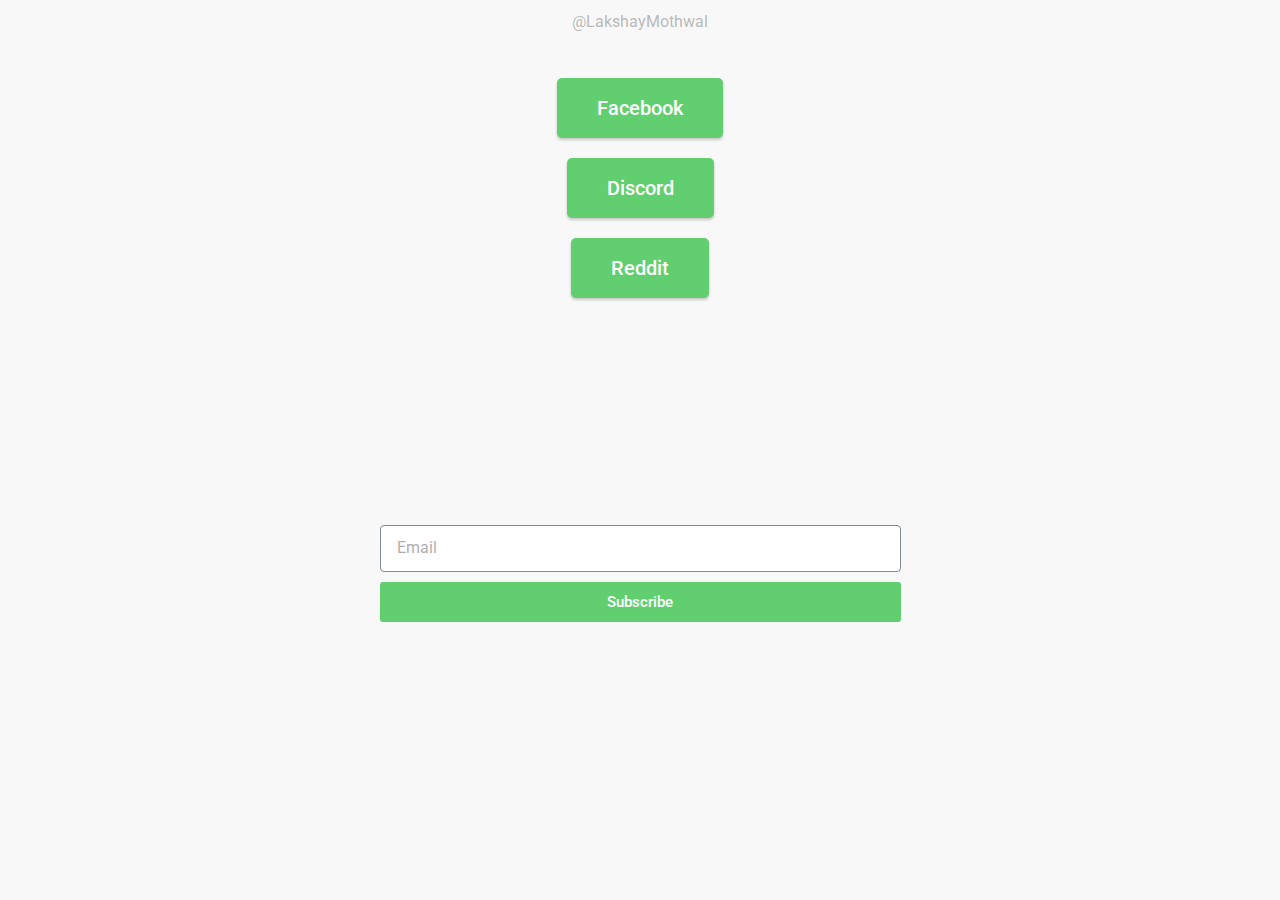
<file: mycommunities/index.html>
<!DOCTYPE html>
<html lang="en-US">
<head>
	<meta charset="UTF-8">
		<script>(function(html){html.className = html.className.replace(/\bno-js\b/,'js')})(document.documentElement);</script>
<title>MyCommunities &ndash; CeGame</title>
<link rel="dns-prefetch" href="//fonts.googleapis.com">

<link href="https://fonts.gstatic.com" crossorigin rel="preconnect">
<link rel="alternate" type="application/rss+xml" title="CeGame &raquo; Feed" href="https://cegames.github.io/feed/">
<link rel="alternate" type="application/rss+xml" title="CeGame &raquo; Comments Feed" href="https://cegames.github.io/comments/feed/">
<link rel="stylesheet" id="wp-block-library-css" href="https://cegames.github.io/wp-includes/css/dist/block-library/style.min.css?ver=5.5.1" media="all">
<link rel="stylesheet" id="wp-block-library-theme-css" href="https://cegames.github.io/wp-includes/css/dist/block-library/theme.min.css?ver=5.5.1" media="all">
<link rel="stylesheet" id="twentyseventeen-fonts-css" href="https://fonts.googleapis.com/css?family=Libre+Franklin%3A300%2C300i%2C400%2C400i%2C600%2C600i%2C800%2C800i&amp;subset=latin%2Clatin-ext&amp;display=fallback" media="all">
<link rel="stylesheet" id="twentyseventeen-style-css" href="https://cegames.github.io/wp-content/themes/twentyseventeen/style.css?ver=20190507" media="all">
<link rel="stylesheet" id="twentyseventeen-block-style-css" href="https://cegames.github.io/wp-content/themes/twentyseventeen/assets/css/blocks.css?ver=20190105" media="all">

<link rel="stylesheet" id="elementor-icons-css" href="https://cegames.github.io/wp-content/plugins/elementor/assets/lib/eicons/css/elementor-icons.min.css?ver=5.9.1" media="all">
<link rel="stylesheet" id="elementor-animations-css" href="https://cegames.github.io/wp-content/plugins/elementor/assets/lib/animations/animations.min.css?ver=3.0.4" media="all">
<link rel="stylesheet" id="elementor-frontend-legacy-css" href="https://cegames.github.io/wp-content/plugins/elementor/assets/css/frontend-legacy.min.css?ver=3.0.4" media="all">
<link rel="stylesheet" id="elementor-frontend-css" href="https://cegames.github.io/wp-content/plugins/elementor/assets/css/frontend.min.css?ver=3.0.4" media="all">
<link rel="stylesheet" id="elementor-post-13-css" href="https://cegames.github.io/wp-content/uploads/elementor/css/post-13.css?ver=1599183102" media="all">
<link rel="stylesheet" id="elementor-pro-css" href="https://cegames.github.io/wp-content/plugins/elementor-pro/assets/css/frontend.min.css?ver=3.0.1" media="all">
<link rel="stylesheet" id="elementor-global-css" href="https://cegames.github.io/wp-content/uploads/elementor/css/global.css?ver=1598972973" media="all">
<link rel="stylesheet" id="elementor-post-118-css" href="https://cegames.github.io/wp-content/uploads/elementor/css/post-118.css?ver=1599385454" media="all">
<link rel="stylesheet" id="google-fonts-1-css" href="https://fonts.googleapis.com/css?family=Roboto%3A100%2C100italic%2C200%2C200italic%2C300%2C300italic%2C400%2C400italic%2C500%2C500italic%2C600%2C600italic%2C700%2C700italic%2C800%2C800italic%2C900%2C900italic%7CRoboto+Slab%3A100%2C100italic%2C200%2C200italic%2C300%2C300italic%2C400%2C400italic%2C500%2C500italic%2C600%2C600italic%2C700%2C700italic%2C800%2C800italic%2C900%2C900italic&amp;ver=5.5.1" media="all">

<script src="https://cegames.github.io/wp-includes/js/jquery/jquery.js?ver=1.12.4-wp" id="jquery-core-js"></script>
<link rel="alternate" type="application/json" href="https://cegames.github.io/wp-json/wp/v2/pages/118">

<link rel="canonical" href="https://cegames.github.io/mycommunities/">

<link rel="alternate" type="application/json+oembed" href="https://cegames.github.io/wp-json/oembed/1.0/embed?url=https%3A%2F%2Fcegames.github.io%2FTest%2Fmycommunities%2F">
<link rel="alternate" type="text/xml+oembed" href="https://cegames.github.io/wp-json/oembed/1.0/embed?url=https%3A%2F%2Fcegames.github.io%2FTest%2Fmycommunities%2F&amp;format=xml">
<style>.recentcomments a{display:inline !important;padding:0 !important;margin:0 !important;}</style>		<style id="twentyseventeen-custom-header-styles" type="text/css">
				.site-title,
		.site-description {
			position: absolute;
			clip: rect(1px, 1px, 1px, 1px);
		}
				</style>
			<meta name="viewport" content="width=device-width, initial-scale=1.0, viewport-fit=cover"></head>
<body class="page-template page-template-elementor_canvas page page-id-118 wp-embed-responsive page-one-column title-tagline-hidden colors-light elementor-default elementor-template-canvas elementor-kit-13 elementor-page elementor-page-118">
			<div data-elementor-type="wp-page" data-elementor-id="118" class="elementor elementor-118" data-elementor-settings="[]">
						<div class="elementor-inner">
							<div class="elementor-section-wrap">
							<section class="elementor-section elementor-top-section elementor-element elementor-element-993f977 elementor-section-boxed elementor-section-height-default elementor-section-height-default" data-id="993f977" data-element_type="section">
						<div class="elementor-container elementor-column-gap-default">
							<div class="elementor-row">
					<div class="elementor-column elementor-col-100 elementor-top-column elementor-element elementor-element-eb65030" data-id="eb65030" data-element_type="column">
			<div class="elementor-column-wrap elementor-element-populated">
							<div class="elementor-widget-wrap">
						<div class="elementor-element elementor-element-eb14ada elementor-widget elementor-widget-text-editor" data-id="eb14ada" data-element_type="widget" data-widget_type="text-editor.default">
				<div class="elementor-widget-container">
					<div class="elementor-text-editor elementor-clearfix"><p>@LakshayMothwal</p></div>
				</div>
				</div>
						</div>
					</div>
		</div>
								</div>
					</div>
		</section>
				<section class="elementor-section elementor-top-section elementor-element elementor-element-03c62ee elementor-section-boxed elementor-section-height-default elementor-section-height-default" data-id="03c62ee" data-element_type="section">
						<div class="elementor-container elementor-column-gap-default">
							<div class="elementor-row">
					<div class="elementor-column elementor-col-100 elementor-top-column elementor-element elementor-element-8600fd9 elementor-invisible" data-id="8600fd9" data-element_type="column" data-settings='{"animation":"fadeIn"}'>
			<div class="elementor-column-wrap elementor-element-populated">
							<div class="elementor-widget-wrap">
						<div class="elementor-element elementor-element-fcce5d6 elementor-align-center elementor-invisible elementor-widget elementor-widget-button" data-id="fcce5d6" data-element_type="widget" data-settings='{"_animation":"fadeIn"}' data-widget_type="button.default">
				<div class="elementor-widget-container">
					<div class="elementor-button-wrapper">
			<a href="#" class="elementor-button-link elementor-button elementor-size-lg elementor-animation-grow" role="button">
						<span class="elementor-button-content-wrapper">
						<span class="elementor-button-text">Facebook</span>
		</span>
					</a>
		</div>
				</div>
				</div>
				<div class="elementor-element elementor-element-a2702b8 elementor-align-center elementor-invisible elementor-widget elementor-widget-button" data-id="a2702b8" data-element_type="widget" data-settings='{"_animation":"fadeIn"}' data-widget_type="button.default">
				<div class="elementor-widget-container">
					<div class="elementor-button-wrapper">
			<a href="#" class="elementor-button-link elementor-button elementor-size-lg elementor-animation-grow" role="button">
						<span class="elementor-button-content-wrapper">
						<span class="elementor-button-text">Discord</span>
		</span>
					</a>
		</div>
				</div>
				</div>
						</div>
					</div>
		</div>
								</div>
					</div>
		</section>
				<section class="elementor-section elementor-top-section elementor-element elementor-element-b09bcb5 elementor-section-boxed elementor-section-height-default elementor-section-height-default" data-id="b09bcb5" data-element_type="section">
						<div class="elementor-container elementor-column-gap-default">
							<div class="elementor-row">
					<div class="elementor-column elementor-col-100 elementor-top-column elementor-element elementor-element-3a281c0" data-id="3a281c0" data-element_type="column">
			<div class="elementor-column-wrap elementor-element-populated">
							<div class="elementor-widget-wrap">
						<div class="elementor-element elementor-element-0dccd81 elementor-align-center elementor-invisible elementor-widget elementor-widget-button" data-id="0dccd81" data-element_type="widget" data-settings='{"_animation":"fadeIn"}' data-widget_type="button.default">
				<div class="elementor-widget-container">
					<div class="elementor-button-wrapper">
			<a href="#" class="elementor-button-link elementor-button elementor-size-lg elementor-animation-grow" role="button">
						<span class="elementor-button-content-wrapper">
						<span class="elementor-button-text">Reddit</span>
		</span>
					</a>
		</div>
				</div>
				</div>
				<div class="elementor-element elementor-element-e41126d elementor-widget elementor-widget-spacer" data-id="e41126d" data-element_type="widget" data-widget_type="spacer.default">
				<div class="elementor-widget-container">
					<div class="elementor-spacer">
			<div class="elementor-spacer-inner"></div>
		</div>
				</div>
				</div>
						</div>
					</div>
		</div>
								</div>
					</div>
		</section>
				<section class="elementor-section elementor-top-section elementor-element elementor-element-a9dcd56 elementor-section-boxed elementor-section-height-default elementor-section-height-default" data-id="a9dcd56" data-element_type="section">
						<div class="elementor-container elementor-column-gap-default">
							<div class="elementor-row">
					<div class="elementor-column elementor-col-100 elementor-top-column elementor-element elementor-element-2d07ae0" data-id="2d07ae0" data-element_type="column">
			<div class="elementor-column-wrap elementor-element-populated">
							<div class="elementor-widget-wrap">
						<div class="elementor-element elementor-element-3284248 elementor-widget__width-initial elementor-button-align-stretch elementor-invisible elementor-widget elementor-widget-form" data-id="3284248" data-element_type="widget" data-settings='{"step_next_label":"Next","step_previous_label":"Previous","_animation":"fadeIn","button_width":"100","step_type":"number_text","step_icon_shape":"circle"}' data-widget_type="form.default">
				<div class="elementor-widget-container">
					<form class="elementor-form" method="post" id="Subscibe_website" name="Subscribe">
			<input type="hidden" name="post_id" value="118">
			<input type="hidden" name="form_id" value="3284248">

							<input type="hidden" name="queried_id" value="118">
			
			<div class="elementor-form-fields-wrapper elementor-labels-">
								<div class="elementor-field-type-email elementor-field-group elementor-column elementor-field-group-email elementor-col-100 elementor-field-required">
					<label for="form-field-email" class="elementor-field-label elementor-screen-only">Email</label><input size="1" type="email" name="form_fields[email]" id="form-field-email" class="elementor-field elementor-size-md  elementor-field-textual" placeholder="Email" required="required" aria-required="true">				</div>
								<div class="elementor-field-group elementor-column elementor-field-type-submit elementor-col-100 e-form__buttons">
					<button type="submit" class="elementor-button elementor-size-sm">
						<span>
															<span class=" elementor-button-icon">
																										</span>
																						<span class="elementor-button-text">Subscribe</span>
													</span>
					</button>
				</div>
			</div>
		</form>
				</div>
				</div>
						</div>
					</div>
		</div>
								</div>
					</div>
		</section>
						</div>
						</div>
					</div>
		<script id="twentyseventeen-skip-link-focus-fix-js-extra">
var twentyseventeenScreenReaderText = {"quote":"<svg class=\"icon icon-quote-right\" aria-hidden=\"true\" role=\"img\"> <use href=\"#icon-quote-right\" xlink:href=\"#icon-quote-right\"><\/use> <\/svg>"};
</script>
<script src="https://cegames.github.io/wp-content/themes/twentyseventeen/assets/js/skip-link-focus-fix.js?ver=20161114" id="twentyseventeen-skip-link-focus-fix-js"></script>
<script src="https://cegames.github.io/wp-content/themes/twentyseventeen/assets/js/global.js?ver=20190121" id="twentyseventeen-global-js"></script>
<script src="https://cegames.github.io/wp-content/themes/twentyseventeen/assets/js/jquery.scrollTo.js?ver=2.1.2" id="jquery-scrollto-js"></script>
<script src="https://cegames.github.io/wp-content/plugins/elementor/assets/js/frontend-modules.min.js?ver=3.0.4" id="elementor-frontend-modules-js"></script>
<script src="https://cegames.github.io/wp-content/plugins/elementor-pro/assets/lib/sticky/jquery.sticky.min.js?ver=3.0.1" id="elementor-sticky-js"></script>
<script id="elementor-pro-frontend-js-before">
var ElementorProFrontendConfig = {"ajaxurl":"https:\/\/cegames.github.io\/wp-admin\/admin-ajax.php","nonce":"0a3f1b8cc4","i18n":{"toc_no_headings_found":"No headings were found on this page."},"shareButtonsNetworks":{"facebook":{"title":"Facebook","has_counter":true},"twitter":{"title":"Twitter"},"google":{"title":"Google+","has_counter":true},"linkedin":{"title":"LinkedIn","has_counter":true},"pinterest":{"title":"Pinterest","has_counter":true},"reddit":{"title":"Reddit","has_counter":true},"vk":{"title":"VK","has_counter":true},"odnoklassniki":{"title":"OK","has_counter":true},"tumblr":{"title":"Tumblr"},"delicious":{"title":"Delicious"},"digg":{"title":"Digg"},"skype":{"title":"Skype"},"stumbleupon":{"title":"StumbleUpon","has_counter":true},"mix":{"title":"Mix"},"telegram":{"title":"Telegram"},"pocket":{"title":"Pocket","has_counter":true},"xing":{"title":"XING","has_counter":true},"whatsapp":{"title":"WhatsApp"},"email":{"title":"Email"},"print":{"title":"Print"},"weixin":{"title":"WeChat"},"weibo":{"title":"Weibo"}},"facebook_sdk":{"lang":"en_US","app_id":""},"lottie":{"defaultAnimationUrl":"https:\/\/cegames.github.io\/wp-content\/plugins\/elementor-pro\/modules\/lottie\/assets\/animations\/default.json"}};
</script>
<script src="https://cegames.github.io/wp-content/plugins/elementor-pro/assets/js/frontend.min.js?ver=3.0.1" id="elementor-pro-frontend-js"></script>
<script src="https://cegames.github.io/wp-includes/js/jquery/ui/position.min.js?ver=1.11.4" id="jquery-ui-position-js"></script>
<script src="https://cegames.github.io/wp-content/plugins/elementor/assets/lib/dialog/dialog.min.js?ver=4.8.1" id="elementor-dialog-js"></script>
<script src="https://cegames.github.io/wp-content/plugins/elementor/assets/lib/waypoints/waypoints.min.js?ver=4.0.2" id="elementor-waypoints-js"></script>
<script src="https://cegames.github.io/wp-content/plugins/elementor/assets/lib/swiper/swiper.min.js?ver=5.3.6" id="swiper-js"></script>
<script src="https://cegames.github.io/wp-content/plugins/elementor/assets/lib/share-link/share-link.min.js?ver=3.0.4" id="share-link-js"></script>
<script id="elementor-frontend-js-before">
var elementorFrontendConfig = {"environmentMode":{"edit":false,"wpPreview":false},"i18n":{"shareOnFacebook":"Share on Facebook","shareOnTwitter":"Share on Twitter","pinIt":"Pin it","download":"Download","downloadImage":"Download image","fullscreen":"Fullscreen","zoom":"Zoom","share":"Share","playVideo":"Play Video","previous":"Previous","next":"Next","close":"Close"},"is_rtl":false,"breakpoints":{"xs":0,"sm":480,"md":768,"lg":1025,"xl":1440,"xxl":1600},"version":"3.0.4","is_static":false,"legacyMode":{"elementWrappers":true},"urls":{"assets":"https:\/\/cegames.github.io\/wp-content\/plugins\/elementor\/assets\/"},"settings":{"page":[],"editorPreferences":[]},"kit":{"body_background_background":"classic","global_image_lightbox":"yes","lightbox_enable_counter":"yes","lightbox_enable_fullscreen":"yes","lightbox_enable_zoom":"yes","lightbox_enable_share":"yes"},"post":{"id":118,"title":"MyCommunities%20%E2%80%93%20CeGame","excerpt":"","featuredImage":false}};
</script>
<script src="https://cegames.github.io/wp-content/plugins/elementor/assets/js/frontend.min.js?ver=3.0.4" id="elementor-frontend-js"></script>
<svg style="position: absolute; width: 0; height: 0; overflow: hidden;" version="1.1" xmlns="http://www.w3.org/2000/svg" xmlns:xlink="http://www.w3.org/1999/xlink">
<defs>
<symbol id="icon-behance" viewbox="0 0 37 32">
<path class="path1" d="M33 6.054h-9.125v2.214h9.125v-2.214zM28.5 13.661q-1.607 0-2.607 0.938t-1.107 2.545h7.286q-0.321-3.482-3.571-3.482zM28.786 24.107q1.125 0 2.179-0.571t1.357-1.554h3.946q-1.786 5.482-7.625 5.482-3.821 0-6.080-2.357t-2.259-6.196q0-3.714 2.33-6.17t6.009-2.455q2.464 0 4.295 1.214t2.732 3.196 0.902 4.429q0 0.304-0.036 0.839h-11.75q0 1.982 1.027 3.063t2.973 1.080zM4.946 23.214h5.286q3.661 0 3.661-2.982 0-3.214-3.554-3.214h-5.393v6.196zM4.946 13.625h5.018q1.393 0 2.205-0.652t0.813-2.027q0-2.571-3.393-2.571h-4.643v5.25zM0 4.536h10.607q1.554 0 2.768 0.25t2.259 0.848 1.607 1.723 0.563 2.75q0 3.232-3.071 4.696 2.036 0.571 3.071 2.054t1.036 3.643q0 1.339-0.438 2.438t-1.179 1.848-1.759 1.268-2.161 0.75-2.393 0.232h-10.911v-22.5z"></path>
</symbol>
<symbol id="icon-deviantart" viewbox="0 0 18 32">
<path class="path1" d="M18.286 5.411l-5.411 10.393 0.429 0.554h4.982v7.411h-9.054l-0.786 0.536-2.536 4.875-0.536 0.536h-5.375v-5.411l5.411-10.411-0.429-0.536h-4.982v-7.411h9.054l0.786-0.536 2.536-4.875 0.536-0.536h5.375v5.411z"></path>
</symbol>
<symbol id="icon-medium" viewbox="0 0 32 32">
<path class="path1" d="M10.661 7.518v20.946q0 0.446-0.223 0.759t-0.652 0.313q-0.304 0-0.589-0.143l-8.304-4.161q-0.375-0.179-0.634-0.598t-0.259-0.83v-20.357q0-0.357 0.179-0.607t0.518-0.25q0.25 0 0.786 0.268l9.125 4.571q0.054 0.054 0.054 0.089zM11.804 9.321l9.536 15.464-9.536-4.75v-10.714zM32 9.643v18.821q0 0.446-0.25 0.723t-0.679 0.277-0.839-0.232l-7.875-3.929zM31.946 7.5q0 0.054-4.58 7.491t-5.366 8.705l-6.964-11.321 5.786-9.411q0.304-0.5 0.929-0.5 0.25 0 0.464 0.107l9.661 4.821q0.071 0.036 0.071 0.107z"></path>
</symbol>
<symbol id="icon-slideshare" viewbox="0 0 32 32">
<path class="path1" d="M15.589 13.214q0 1.482-1.134 2.545t-2.723 1.063-2.723-1.063-1.134-2.545q0-1.5 1.134-2.554t2.723-1.054 2.723 1.054 1.134 2.554zM24.554 13.214q0 1.482-1.125 2.545t-2.732 1.063q-1.589 0-2.723-1.063t-1.134-2.545q0-1.5 1.134-2.554t2.723-1.054q1.607 0 2.732 1.054t1.125 2.554zM28.571 16.429v-11.911q0-1.554-0.571-2.205t-1.982-0.652h-19.857q-1.482 0-2.009 0.607t-0.527 2.25v12.018q0.768 0.411 1.58 0.714t1.446 0.5 1.446 0.33 1.268 0.196 1.25 0.071 1.045 0.009 1.009-0.036 0.795-0.036q1.214-0.018 1.696 0.482 0.107 0.107 0.179 0.161 0.464 0.446 1.089 0.911 0.125-1.625 2.107-1.554 0.089 0 0.652 0.027t0.768 0.036 0.813 0.018 0.946-0.018 0.973-0.080 1.089-0.152 1.107-0.241 1.196-0.348 1.205-0.482 1.286-0.616zM31.482 16.339q-2.161 2.661-6.643 4.5 1.5 5.089-0.411 8.304-1.179 2.018-3.268 2.643-1.857 0.571-3.25-0.268-1.536-0.911-1.464-2.929l-0.018-5.821v-0.018q-0.143-0.036-0.438-0.107t-0.42-0.089l-0.018 6.036q0.071 2.036-1.482 2.929-1.411 0.839-3.268 0.268-2.089-0.643-3.25-2.679-1.875-3.214-0.393-8.268-4.482-1.839-6.643-4.5-0.446-0.661-0.071-1.125t1.071 0.018q0.054 0.036 0.196 0.125t0.196 0.143v-12.393q0-1.286 0.839-2.196t2.036-0.911h22.446q1.196 0 2.036 0.911t0.839 2.196v12.393l0.375-0.268q0.696-0.482 1.071-0.018t-0.071 1.125z"></path>
</symbol>
<symbol id="icon-snapchat-ghost" viewbox="0 0 30 32">
<path class="path1" d="M15.143 2.286q2.393-0.018 4.295 1.223t2.92 3.438q0.482 1.036 0.482 3.196 0 0.839-0.161 3.411 0.25 0.125 0.5 0.125 0.321 0 0.911-0.241t0.911-0.241q0.518 0 1 0.321t0.482 0.821q0 0.571-0.563 0.964t-1.232 0.563-1.232 0.518-0.563 0.848q0 0.268 0.214 0.768 0.661 1.464 1.83 2.679t2.58 1.804q0.5 0.214 1.429 0.411 0.5 0.107 0.5 0.625 0 1.25-3.911 1.839-0.125 0.196-0.196 0.696t-0.25 0.83-0.589 0.33q-0.357 0-1.107-0.116t-1.143-0.116q-0.661 0-1.107 0.089-0.571 0.089-1.125 0.402t-1.036 0.679-1.036 0.723-1.357 0.598-1.768 0.241q-0.929 0-1.723-0.241t-1.339-0.598-1.027-0.723-1.036-0.679-1.107-0.402q-0.464-0.089-1.125-0.089-0.429 0-1.17 0.134t-1.045 0.134q-0.446 0-0.625-0.33t-0.25-0.848-0.196-0.714q-3.911-0.589-3.911-1.839 0-0.518 0.5-0.625 0.929-0.196 1.429-0.411 1.393-0.571 2.58-1.804t1.83-2.679q0.214-0.5 0.214-0.768 0-0.5-0.563-0.848t-1.241-0.527-1.241-0.563-0.563-0.938q0-0.482 0.464-0.813t0.982-0.33q0.268 0 0.857 0.232t0.946 0.232q0.321 0 0.571-0.125-0.161-2.536-0.161-3.393 0-2.179 0.482-3.214 1.143-2.446 3.071-3.536t4.714-1.125z"></path>
</symbol>
<symbol id="icon-yelp" viewbox="0 0 27 32">
<path class="path1" d="M13.804 23.554v2.268q-0.018 5.214-0.107 5.446-0.214 0.571-0.911 0.714-0.964 0.161-3.241-0.679t-2.902-1.589q-0.232-0.268-0.304-0.643-0.018-0.214 0.071-0.464 0.071-0.179 0.607-0.839t3.232-3.857q0.018 0 1.071-1.25 0.268-0.339 0.705-0.438t0.884 0.063q0.429 0.179 0.67 0.518t0.223 0.75zM11.143 19.071q-0.054 0.982-0.929 1.25l-2.143 0.696q-4.911 1.571-5.214 1.571-0.625-0.036-0.964-0.643-0.214-0.446-0.304-1.339-0.143-1.357 0.018-2.973t0.536-2.223 1-0.571q0.232 0 3.607 1.375 1.25 0.518 2.054 0.839l1.5 0.607q0.411 0.161 0.634 0.545t0.205 0.866zM25.893 24.375q-0.125 0.964-1.634 2.875t-2.42 2.268q-0.661 0.25-1.125-0.125-0.25-0.179-3.286-5.125l-0.839-1.375q-0.25-0.375-0.205-0.821t0.348-0.821q0.625-0.768 1.482-0.464 0.018 0.018 2.125 0.714 3.625 1.179 4.321 1.42t0.839 0.366q0.5 0.393 0.393 1.089zM13.893 13.089q0.089 1.821-0.964 2.179-1.036 0.304-2.036-1.268l-6.75-10.679q-0.143-0.625 0.339-1.107 0.732-0.768 3.705-1.598t4.009-0.563q0.714 0.179 0.875 0.804 0.054 0.321 0.393 5.455t0.429 6.777zM25.714 15.018q0.054 0.696-0.464 1.054-0.268 0.179-5.875 1.536-1.196 0.268-1.625 0.411l0.018-0.036q-0.411 0.107-0.821-0.071t-0.661-0.571q-0.536-0.839 0-1.554 0.018-0.018 1.339-1.821 2.232-3.054 2.679-3.643t0.607-0.696q0.5-0.339 1.161-0.036 0.857 0.411 2.196 2.384t1.446 2.991v0.054z"></path>
</symbol>
<symbol id="icon-vine" viewbox="0 0 27 32">
<path class="path1" d="M26.732 14.768v3.536q-1.804 0.411-3.536 0.411-1.161 2.429-2.955 4.839t-3.241 3.848-2.286 1.902q-1.429 0.804-2.893-0.054-0.5-0.304-1.080-0.777t-1.518-1.491-1.83-2.295-1.92-3.286-1.884-4.357-1.634-5.616-1.259-6.964h5.054q0.464 3.893 1.25 7.116t1.866 5.661 2.17 4.205 2.5 3.482q3.018-3.018 5.125-7.25-2.536-1.286-3.982-3.929t-1.446-5.946q0-3.429 1.857-5.616t5.071-2.188q3.179 0 4.875 1.884t1.696 5.313q0 2.839-1.036 5.107-0.125 0.018-0.348 0.054t-0.821 0.036-1.125-0.107-1.107-0.455-0.902-0.92q0.554-1.839 0.554-3.286 0-1.554-0.518-2.357t-1.411-0.804q-0.946 0-1.518 0.884t-0.571 2.509q0 3.321 1.875 5.241t4.768 1.92q1.107 0 2.161-0.25z"></path>
</symbol>
<symbol id="icon-vk" viewbox="0 0 35 32">
<path class="path1" d="M34.232 9.286q0.411 1.143-2.679 5.25-0.429 0.571-1.161 1.518-1.393 1.786-1.607 2.339-0.304 0.732 0.25 1.446 0.304 0.375 1.446 1.464h0.018l0.071 0.071q2.518 2.339 3.411 3.946 0.054 0.089 0.116 0.223t0.125 0.473-0.009 0.607-0.446 0.491-1.054 0.223l-4.571 0.071q-0.429 0.089-1-0.089t-0.929-0.393l-0.357-0.214q-0.536-0.375-1.25-1.143t-1.223-1.384-1.089-1.036-1.009-0.277q-0.054 0.018-0.143 0.063t-0.304 0.259-0.384 0.527-0.304 0.929-0.116 1.384q0 0.268-0.063 0.491t-0.134 0.33l-0.071 0.089q-0.321 0.339-0.946 0.393h-2.054q-1.268 0.071-2.607-0.295t-2.348-0.946-1.839-1.179-1.259-1.027l-0.446-0.429q-0.179-0.179-0.491-0.536t-1.277-1.625-1.893-2.696-2.188-3.768-2.33-4.857q-0.107-0.286-0.107-0.482t0.054-0.286l0.071-0.107q0.268-0.339 1.018-0.339l4.893-0.036q0.214 0.036 0.411 0.116t0.286 0.152l0.089 0.054q0.286 0.196 0.429 0.571 0.357 0.893 0.821 1.848t0.732 1.455l0.286 0.518q0.518 1.071 1 1.857t0.866 1.223 0.741 0.688 0.607 0.25 0.482-0.089q0.036-0.018 0.089-0.089t0.214-0.393 0.241-0.839 0.17-1.446 0-2.232q-0.036-0.714-0.161-1.304t-0.25-0.821l-0.107-0.214q-0.446-0.607-1.518-0.768-0.232-0.036 0.089-0.429 0.304-0.339 0.679-0.536 0.946-0.464 4.268-0.429 1.464 0.018 2.411 0.232 0.357 0.089 0.598 0.241t0.366 0.429 0.188 0.571 0.063 0.813-0.018 0.982-0.045 1.259-0.027 1.473q0 0.196-0.018 0.75t-0.009 0.857 0.063 0.723 0.205 0.696 0.402 0.438q0.143 0.036 0.304 0.071t0.464-0.196 0.679-0.616 0.929-1.196 1.214-1.92q1.071-1.857 1.911-4.018 0.071-0.179 0.179-0.313t0.196-0.188l0.071-0.054 0.089-0.045t0.232-0.054 0.357-0.009l5.143-0.036q0.696-0.089 1.143 0.045t0.554 0.295z"></path>
</symbol>
<symbol id="icon-search" viewbox="0 0 30 32">
<path class="path1" d="M20.571 14.857q0-3.304-2.348-5.652t-5.652-2.348-5.652 2.348-2.348 5.652 2.348 5.652 5.652 2.348 5.652-2.348 2.348-5.652zM29.714 29.714q0 0.929-0.679 1.607t-1.607 0.679q-0.964 0-1.607-0.679l-6.125-6.107q-3.196 2.214-7.125 2.214-2.554 0-4.884-0.991t-4.018-2.679-2.679-4.018-0.991-4.884 0.991-4.884 2.679-4.018 4.018-2.679 4.884-0.991 4.884 0.991 4.018 2.679 2.679 4.018 0.991 4.884q0 3.929-2.214 7.125l6.125 6.125q0.661 0.661 0.661 1.607z"></path>
</symbol>
<symbol id="icon-envelope-o" viewbox="0 0 32 32">
<path class="path1" d="M29.714 26.857v-13.714q-0.571 0.643-1.232 1.179-4.786 3.679-7.607 6.036-0.911 0.768-1.482 1.196t-1.545 0.866-1.83 0.438h-0.036q-0.857 0-1.83-0.438t-1.545-0.866-1.482-1.196q-2.821-2.357-7.607-6.036-0.661-0.536-1.232-1.179v13.714q0 0.232 0.17 0.402t0.402 0.17h26.286q0.232 0 0.402-0.17t0.17-0.402zM29.714 8.089v-0.438t-0.009-0.232-0.054-0.223-0.098-0.161-0.161-0.134-0.25-0.045h-26.286q-0.232 0-0.402 0.17t-0.17 0.402q0 3 2.625 5.071 3.446 2.714 7.161 5.661 0.107 0.089 0.625 0.527t0.821 0.67 0.795 0.563 0.902 0.491 0.768 0.161h0.036q0.357 0 0.768-0.161t0.902-0.491 0.795-0.563 0.821-0.67 0.625-0.527q3.714-2.946 7.161-5.661 0.964-0.768 1.795-2.063t0.83-2.348zM32 7.429v19.429q0 1.179-0.839 2.018t-2.018 0.839h-26.286q-1.179 0-2.018-0.839t-0.839-2.018v-19.429q0-1.179 0.839-2.018t2.018-0.839h26.286q1.179 0 2.018 0.839t0.839 2.018z"></path>
</symbol>
<symbol id="icon-close" viewbox="0 0 25 32">
<path class="path1" d="M23.179 23.607q0 0.714-0.5 1.214l-2.429 2.429q-0.5 0.5-1.214 0.5t-1.214-0.5l-5.25-5.25-5.25 5.25q-0.5 0.5-1.214 0.5t-1.214-0.5l-2.429-2.429q-0.5-0.5-0.5-1.214t0.5-1.214l5.25-5.25-5.25-5.25q-0.5-0.5-0.5-1.214t0.5-1.214l2.429-2.429q0.5-0.5 1.214-0.5t1.214 0.5l5.25 5.25 5.25-5.25q0.5-0.5 1.214-0.5t1.214 0.5l2.429 2.429q0.5 0.5 0.5 1.214t-0.5 1.214l-5.25 5.25 5.25 5.25q0.5 0.5 0.5 1.214z"></path>
</symbol>
<symbol id="icon-angle-down" viewbox="0 0 21 32">
<path class="path1" d="M19.196 13.143q0 0.232-0.179 0.411l-8.321 8.321q-0.179 0.179-0.411 0.179t-0.411-0.179l-8.321-8.321q-0.179-0.179-0.179-0.411t0.179-0.411l0.893-0.893q0.179-0.179 0.411-0.179t0.411 0.179l7.018 7.018 7.018-7.018q0.179-0.179 0.411-0.179t0.411 0.179l0.893 0.893q0.179 0.179 0.179 0.411z"></path>
</symbol>
<symbol id="icon-folder-open" viewbox="0 0 34 32">
<path class="path1" d="M33.554 17q0 0.554-0.554 1.179l-6 7.071q-0.768 0.911-2.152 1.545t-2.563 0.634h-19.429q-0.607 0-1.080-0.232t-0.473-0.768q0-0.554 0.554-1.179l6-7.071q0.768-0.911 2.152-1.545t2.563-0.634h19.429q0.607 0 1.080 0.232t0.473 0.768zM27.429 10.857v2.857h-14.857q-1.679 0-3.518 0.848t-2.929 2.134l-6.107 7.179q0-0.071-0.009-0.223t-0.009-0.223v-17.143q0-1.643 1.179-2.821t2.821-1.179h5.714q1.643 0 2.821 1.179t1.179 2.821v0.571h9.714q1.643 0 2.821 1.179t1.179 2.821z"></path>
</symbol>
<symbol id="icon-twitter" viewbox="0 0 30 32">
<path class="path1" d="M28.929 7.286q-1.196 1.75-2.893 2.982 0.018 0.25 0.018 0.75 0 2.321-0.679 4.634t-2.063 4.437-3.295 3.759-4.607 2.607-5.768 0.973q-4.839 0-8.857-2.589 0.625 0.071 1.393 0.071 4.018 0 7.161-2.464-1.875-0.036-3.357-1.152t-2.036-2.848q0.589 0.089 1.089 0.089 0.768 0 1.518-0.196-2-0.411-3.313-1.991t-1.313-3.67v-0.071q1.214 0.679 2.607 0.732-1.179-0.786-1.875-2.054t-0.696-2.75q0-1.571 0.786-2.911 2.161 2.661 5.259 4.259t6.634 1.777q-0.143-0.679-0.143-1.321 0-2.393 1.688-4.080t4.080-1.688q2.5 0 4.214 1.821 1.946-0.375 3.661-1.393-0.661 2.054-2.536 3.179 1.661-0.179 3.321-0.893z"></path>
</symbol>
<symbol id="icon-facebook" viewbox="0 0 19 32">
<path class="path1" d="M17.125 0.214v4.714h-2.804q-1.536 0-2.071 0.643t-0.536 1.929v3.375h5.232l-0.696 5.286h-4.536v13.554h-5.464v-13.554h-4.554v-5.286h4.554v-3.893q0-3.321 1.857-5.152t4.946-1.83q2.625 0 4.071 0.214z"></path>
</symbol>
<symbol id="icon-github" viewbox="0 0 27 32">
<path class="path1" d="M13.714 2.286q3.732 0 6.884 1.839t4.991 4.991 1.839 6.884q0 4.482-2.616 8.063t-6.759 4.955q-0.482 0.089-0.714-0.125t-0.232-0.536q0-0.054 0.009-1.366t0.009-2.402q0-1.732-0.929-2.536 1.018-0.107 1.83-0.321t1.679-0.696 1.446-1.188 0.946-1.875 0.366-2.688q0-2.125-1.411-3.679 0.661-1.625-0.143-3.643-0.5-0.161-1.446 0.196t-1.643 0.786l-0.679 0.429q-1.661-0.464-3.429-0.464t-3.429 0.464q-0.286-0.196-0.759-0.482t-1.491-0.688-1.518-0.241q-0.804 2.018-0.143 3.643-1.411 1.554-1.411 3.679 0 1.518 0.366 2.679t0.938 1.875 1.438 1.196 1.679 0.696 1.83 0.321q-0.696 0.643-0.875 1.839-0.375 0.179-0.804 0.268t-1.018 0.089-1.17-0.384-0.991-1.116q-0.339-0.571-0.866-0.929t-0.884-0.429l-0.357-0.054q-0.375 0-0.518 0.080t-0.089 0.205 0.161 0.25 0.232 0.214l0.125 0.089q0.393 0.179 0.777 0.679t0.563 0.911l0.179 0.411q0.232 0.679 0.786 1.098t1.196 0.536 1.241 0.125 0.991-0.063l0.411-0.071q0 0.679 0.009 1.58t0.009 0.973q0 0.321-0.232 0.536t-0.714 0.125q-4.143-1.375-6.759-4.955t-2.616-8.063q0-3.732 1.839-6.884t4.991-4.991 6.884-1.839zM5.196 21.982q0.054-0.125-0.125-0.214-0.179-0.054-0.232 0.036-0.054 0.125 0.125 0.214 0.161 0.107 0.232-0.036zM5.75 22.589q0.125-0.089-0.036-0.286-0.179-0.161-0.286-0.054-0.125 0.089 0.036 0.286 0.179 0.179 0.286 0.054zM6.286 23.393q0.161-0.125 0-0.339-0.143-0.232-0.304-0.107-0.161 0.089 0 0.321t0.304 0.125zM7.036 24.143q0.143-0.143-0.071-0.339-0.214-0.214-0.357-0.054-0.161 0.143 0.071 0.339 0.214 0.214 0.357 0.054zM8.054 24.589q0.054-0.196-0.232-0.286-0.268-0.071-0.339 0.125t0.232 0.268q0.268 0.107 0.339-0.107zM9.179 24.679q0-0.232-0.304-0.196-0.286 0-0.286 0.196 0 0.232 0.304 0.196 0.286 0 0.286-0.196zM10.214 24.5q-0.036-0.196-0.321-0.161-0.286 0.054-0.25 0.268t0.321 0.143 0.25-0.25z"></path>
</symbol>
<symbol id="icon-bars" viewbox="0 0 27 32">
<path class="path1" d="M27.429 24v2.286q0 0.464-0.339 0.804t-0.804 0.339h-25.143q-0.464 0-0.804-0.339t-0.339-0.804v-2.286q0-0.464 0.339-0.804t0.804-0.339h25.143q0.464 0 0.804 0.339t0.339 0.804zM27.429 14.857v2.286q0 0.464-0.339 0.804t-0.804 0.339h-25.143q-0.464 0-0.804-0.339t-0.339-0.804v-2.286q0-0.464 0.339-0.804t0.804-0.339h25.143q0.464 0 0.804 0.339t0.339 0.804zM27.429 5.714v2.286q0 0.464-0.339 0.804t-0.804 0.339h-25.143q-0.464 0-0.804-0.339t-0.339-0.804v-2.286q0-0.464 0.339-0.804t0.804-0.339h25.143q0.464 0 0.804 0.339t0.339 0.804z"></path>
</symbol>
<symbol id="icon-google-plus" viewbox="0 0 41 32">
<path class="path1" d="M25.661 16.304q0 3.714-1.554 6.616t-4.429 4.536-6.589 1.634q-2.661 0-5.089-1.036t-4.179-2.786-2.786-4.179-1.036-5.089 1.036-5.089 2.786-4.179 4.179-2.786 5.089-1.036q5.107 0 8.768 3.429l-3.554 3.411q-2.089-2.018-5.214-2.018-2.196 0-4.063 1.107t-2.955 3.009-1.089 4.152 1.089 4.152 2.955 3.009 4.063 1.107q1.482 0 2.723-0.411t2.045-1.027 1.402-1.402 0.875-1.482 0.384-1.321h-7.429v-4.5h12.357q0.214 1.125 0.214 2.179zM41.143 14.125v3.75h-3.732v3.732h-3.75v-3.732h-3.732v-3.75h3.732v-3.732h3.75v3.732h3.732z"></path>
</symbol>
<symbol id="icon-linkedin" viewbox="0 0 27 32">
<path class="path1" d="M6.232 11.161v17.696h-5.893v-17.696h5.893zM6.607 5.696q0.018 1.304-0.902 2.179t-2.42 0.875h-0.036q-1.464 0-2.357-0.875t-0.893-2.179q0-1.321 0.92-2.188t2.402-0.866 2.375 0.866 0.911 2.188zM27.429 18.714v10.143h-5.875v-9.464q0-1.875-0.723-2.938t-2.259-1.063q-1.125 0-1.884 0.616t-1.134 1.527q-0.196 0.536-0.196 1.446v9.875h-5.875q0.036-7.125 0.036-11.554t-0.018-5.286l-0.018-0.857h5.875v2.571h-0.036q0.357-0.571 0.732-1t1.009-0.929 1.554-0.777 2.045-0.277q3.054 0 4.911 2.027t1.857 5.938z"></path>
</symbol>
<symbol id="icon-quote-right" viewbox="0 0 30 32">
<path class="path1" d="M13.714 5.714v12.571q0 1.857-0.723 3.545t-1.955 2.92-2.92 1.955-3.545 0.723h-1.143q-0.464 0-0.804-0.339t-0.339-0.804v-2.286q0-0.464 0.339-0.804t0.804-0.339h1.143q1.893 0 3.232-1.339t1.339-3.232v-0.571q0-0.714-0.5-1.214t-1.214-0.5h-4q-1.429 0-2.429-1t-1-2.429v-6.857q0-1.429 1-2.429t2.429-1h6.857q1.429 0 2.429 1t1 2.429zM29.714 5.714v12.571q0 1.857-0.723 3.545t-1.955 2.92-2.92 1.955-3.545 0.723h-1.143q-0.464 0-0.804-0.339t-0.339-0.804v-2.286q0-0.464 0.339-0.804t0.804-0.339h1.143q1.893 0 3.232-1.339t1.339-3.232v-0.571q0-0.714-0.5-1.214t-1.214-0.5h-4q-1.429 0-2.429-1t-1-2.429v-6.857q0-1.429 1-2.429t2.429-1h6.857q1.429 0 2.429 1t1 2.429z"></path>
</symbol>
<symbol id="icon-mail-reply" viewbox="0 0 32 32">
<path class="path1" d="M32 20q0 2.964-2.268 8.054-0.054 0.125-0.188 0.429t-0.241 0.536-0.232 0.393q-0.214 0.304-0.5 0.304-0.268 0-0.42-0.179t-0.152-0.446q0-0.161 0.045-0.473t0.045-0.42q0.089-1.214 0.089-2.196 0-1.804-0.313-3.232t-0.866-2.473-1.429-1.804-1.884-1.241-2.375-0.759-2.75-0.384-3.134-0.107h-4v4.571q0 0.464-0.339 0.804t-0.804 0.339-0.804-0.339l-9.143-9.143q-0.339-0.339-0.339-0.804t0.339-0.804l9.143-9.143q0.339-0.339 0.804-0.339t0.804 0.339 0.339 0.804v4.571h4q12.732 0 15.625 7.196 0.946 2.393 0.946 5.946z"></path>
</symbol>
<symbol id="icon-youtube" viewbox="0 0 27 32">
<path class="path1" d="M17.339 22.214v3.768q0 1.196-0.696 1.196-0.411 0-0.804-0.393v-5.375q0.393-0.393 0.804-0.393 0.696 0 0.696 1.196zM23.375 22.232v0.821h-1.607v-0.821q0-1.214 0.804-1.214t0.804 1.214zM6.125 18.339h1.911v-1.679h-5.571v1.679h1.875v10.161h1.786v-10.161zM11.268 28.5h1.589v-8.821h-1.589v6.75q-0.536 0.75-1.018 0.75-0.321 0-0.375-0.375-0.018-0.054-0.018-0.625v-6.5h-1.589v6.982q0 0.875 0.143 1.304 0.214 0.661 1.036 0.661 0.857 0 1.821-1.089v0.964zM18.929 25.857v-3.518q0-1.304-0.161-1.768-0.304-1-1.268-1-0.893 0-1.661 0.964v-3.875h-1.589v11.839h1.589v-0.857q0.804 0.982 1.661 0.982 0.964 0 1.268-0.982 0.161-0.482 0.161-1.786zM24.964 25.679v-0.232h-1.625q0 0.911-0.036 1.089-0.125 0.643-0.714 0.643-0.821 0-0.821-1.232v-1.554h3.196v-1.839q0-1.411-0.482-2.071-0.696-0.911-1.893-0.911-1.214 0-1.911 0.911-0.5 0.661-0.5 2.071v3.089q0 1.411 0.518 2.071 0.696 0.911 1.929 0.911 1.286 0 1.929-0.946 0.321-0.482 0.375-0.964 0.036-0.161 0.036-1.036zM14.107 9.375v-3.75q0-1.232-0.768-1.232t-0.768 1.232v3.75q0 1.25 0.768 1.25t0.768-1.25zM26.946 22.786q0 4.179-0.464 6.25-0.25 1.054-1.036 1.768t-1.821 0.821q-3.286 0.375-9.911 0.375t-9.911-0.375q-1.036-0.107-1.83-0.821t-1.027-1.768q-0.464-2-0.464-6.25 0-4.179 0.464-6.25 0.25-1.054 1.036-1.768t1.839-0.839q3.268-0.357 9.893-0.357t9.911 0.357q1.036 0.125 1.83 0.839t1.027 1.768q0.464 2 0.464 6.25zM9.125 0h1.821l-2.161 7.125v4.839h-1.786v-4.839q-0.25-1.321-1.089-3.786-0.661-1.839-1.161-3.339h1.893l1.268 4.696zM15.732 5.946v3.125q0 1.446-0.5 2.107-0.661 0.911-1.893 0.911-1.196 0-1.875-0.911-0.5-0.679-0.5-2.107v-3.125q0-1.429 0.5-2.089 0.679-0.911 1.875-0.911 1.232 0 1.893 0.911 0.5 0.661 0.5 2.089zM21.714 3.054v8.911h-1.625v-0.982q-0.946 1.107-1.839 1.107-0.821 0-1.054-0.661-0.143-0.429-0.143-1.339v-7.036h1.625v6.554q0 0.589 0.018 0.625 0.054 0.393 0.375 0.393 0.482 0 1.018-0.768v-6.804h1.625z"></path>
</symbol>
<symbol id="icon-dropbox" viewbox="0 0 32 32">
<path class="path1" d="M7.179 12.625l8.821 5.446-6.107 5.089-8.75-5.696zM24.786 22.536v1.929l-8.75 5.232v0.018l-0.018-0.018-0.018 0.018v-0.018l-8.732-5.232v-1.929l2.625 1.714 6.107-5.071v-0.036l0.018 0.018 0.018-0.018v0.036l6.125 5.071zM9.893 2.107l6.107 5.089-8.821 5.429-6.036-4.821zM24.821 12.625l6.036 4.839-8.732 5.696-6.125-5.089zM22.125 2.107l8.732 5.696-6.036 4.821-8.821-5.429z"></path>
</symbol>
<symbol id="icon-instagram" viewbox="0 0 27 32">
<path class="path1" d="M18.286 16q0-1.893-1.339-3.232t-3.232-1.339-3.232 1.339-1.339 3.232 1.339 3.232 3.232 1.339 3.232-1.339 1.339-3.232zM20.75 16q0 2.929-2.054 4.982t-4.982 2.054-4.982-2.054-2.054-4.982 2.054-4.982 4.982-2.054 4.982 2.054 2.054 4.982zM22.679 8.679q0 0.679-0.482 1.161t-1.161 0.482-1.161-0.482-0.482-1.161 0.482-1.161 1.161-0.482 1.161 0.482 0.482 1.161zM13.714 4.75q-0.125 0-1.366-0.009t-1.884 0-1.723 0.054-1.839 0.179-1.277 0.33q-0.893 0.357-1.571 1.036t-1.036 1.571q-0.196 0.518-0.33 1.277t-0.179 1.839-0.054 1.723 0 1.884 0.009 1.366-0.009 1.366 0 1.884 0.054 1.723 0.179 1.839 0.33 1.277q0.357 0.893 1.036 1.571t1.571 1.036q0.518 0.196 1.277 0.33t1.839 0.179 1.723 0.054 1.884 0 1.366-0.009 1.366 0.009 1.884 0 1.723-0.054 1.839-0.179 1.277-0.33q0.893-0.357 1.571-1.036t1.036-1.571q0.196-0.518 0.33-1.277t0.179-1.839 0.054-1.723 0-1.884-0.009-1.366 0.009-1.366 0-1.884-0.054-1.723-0.179-1.839-0.33-1.277q-0.357-0.893-1.036-1.571t-1.571-1.036q-0.518-0.196-1.277-0.33t-1.839-0.179-1.723-0.054-1.884 0-1.366 0.009zM27.429 16q0 4.089-0.089 5.661-0.179 3.714-2.214 5.75t-5.75 2.214q-1.571 0.089-5.661 0.089t-5.661-0.089q-3.714-0.179-5.75-2.214t-2.214-5.75q-0.089-1.571-0.089-5.661t0.089-5.661q0.179-3.714 2.214-5.75t5.75-2.214q1.571-0.089 5.661-0.089t5.661 0.089q3.714 0.179 5.75 2.214t2.214 5.75q0.089 1.571 0.089 5.661z"></path>
</symbol>
<symbol id="icon-flickr" viewbox="0 0 27 32">
<path class="path1" d="M22.286 2.286q2.125 0 3.634 1.509t1.509 3.634v17.143q0 2.125-1.509 3.634t-3.634 1.509h-17.143q-2.125 0-3.634-1.509t-1.509-3.634v-17.143q0-2.125 1.509-3.634t3.634-1.509h17.143zM12.464 16q0-1.571-1.107-2.679t-2.679-1.107-2.679 1.107-1.107 2.679 1.107 2.679 2.679 1.107 2.679-1.107 1.107-2.679zM22.536 16q0-1.571-1.107-2.679t-2.679-1.107-2.679 1.107-1.107 2.679 1.107 2.679 2.679 1.107 2.679-1.107 1.107-2.679z"></path>
</symbol>
<symbol id="icon-tumblr" viewbox="0 0 19 32">
<path class="path1" d="M16.857 23.732l1.429 4.232q-0.411 0.625-1.982 1.179t-3.161 0.571q-1.857 0.036-3.402-0.464t-2.545-1.321-1.696-1.893-0.991-2.143-0.295-2.107v-9.714h-3v-3.839q1.286-0.464 2.304-1.241t1.625-1.607 1.036-1.821 0.607-1.768 0.268-1.58q0.018-0.089 0.080-0.152t0.134-0.063h4.357v7.571h5.946v4.5h-5.964v9.25q0 0.536 0.116 1t0.402 0.938 0.884 0.741 1.455 0.25q1.393-0.036 2.393-0.518z"></path>
</symbol>
<symbol id="icon-dockerhub" viewbox="0 0 24 28">
<path class="path1" d="M1.597 10.257h2.911v2.83H1.597v-2.83zm3.573 0h2.91v2.83H5.17v-2.83zm0-3.627h2.91v2.829H5.17V6.63zm3.57 3.627h2.912v2.83H8.74v-2.83zm0-3.627h2.912v2.829H8.74V6.63zm3.573 3.627h2.911v2.83h-2.911v-2.83zm0-3.627h2.911v2.829h-2.911V6.63zm3.572 3.627h2.911v2.83h-2.911v-2.83zM12.313 3h2.911v2.83h-2.911V3zm-6.65 14.173c-.449 0-.812.354-.812.788 0 .435.364.788.812.788.447 0 .811-.353.811-.788 0-.434-.363-.788-.811-.788"></path>
<path class="path2" d="M28.172 11.721c-.978-.549-2.278-.624-3.388-.306-.136-1.146-.91-2.149-1.83-2.869l-.366-.286-.307.345c-.618.692-.8 1.845-.718 2.73.063.651.273 1.312.685 1.834-.313.183-.668.328-.985.434-.646.212-1.347.33-2.028.33H.083l-.042.429c-.137 1.432.065 2.866.674 4.173l.262.519.03.048c1.8 2.973 4.963 4.225 8.41 4.225 6.672 0 12.174-2.896 14.702-9.015 1.689.085 3.417-.4 4.243-1.968l.211-.4-.401-.223zM5.664 19.458c-.85 0-1.542-.671-1.542-1.497 0-.825.691-1.498 1.541-1.498.849 0 1.54.672 1.54 1.497s-.69 1.498-1.539 1.498z"></path>
</symbol>
<symbol id="icon-dribbble" viewbox="0 0 27 32">
<path class="path1" d="M18.286 26.786q-0.75-4.304-2.5-8.893h-0.036l-0.036 0.018q-0.286 0.107-0.768 0.295t-1.804 0.875-2.446 1.464-2.339 2.045-1.839 2.643l-0.268-0.196q3.286 2.679 7.464 2.679 2.357 0 4.571-0.929zM14.982 15.946q-0.375-0.875-0.946-1.982-5.554 1.661-12.018 1.661-0.018 0.125-0.018 0.375 0 2.214 0.786 4.223t2.214 3.598q0.893-1.589 2.205-2.973t2.545-2.223 2.33-1.446 1.777-0.857l0.661-0.232q0.071-0.018 0.232-0.063t0.232-0.080zM13.071 12.161q-2.143-3.804-4.357-6.75-2.464 1.161-4.179 3.321t-2.286 4.857q5.393 0 10.821-1.429zM25.286 17.857q-3.75-1.071-7.304-0.518 1.554 4.268 2.286 8.375 1.982-1.339 3.304-3.384t1.714-4.473zM10.911 4.625q-0.018 0-0.036 0.018 0.018-0.018 0.036-0.018zM21.446 7.214q-3.304-2.929-7.732-2.929-1.357 0-2.768 0.339 2.339 3.036 4.393 6.821 1.232-0.464 2.321-1.080t1.723-1.098 1.17-1.018 0.67-0.723zM25.429 15.875q-0.054-4.143-2.661-7.321l-0.018 0.018q-0.161 0.214-0.339 0.438t-0.777 0.795-1.268 1.080-1.786 1.161-2.348 1.152q0.446 0.946 0.786 1.696 0.036 0.107 0.116 0.313t0.134 0.295q0.643-0.089 1.33-0.125t1.313-0.036 1.232 0.027 1.143 0.071 1.009 0.098 0.857 0.116 0.652 0.107 0.446 0.080zM27.429 16q0 3.732-1.839 6.884t-4.991 4.991-6.884 1.839-6.884-1.839-4.991-4.991-1.839-6.884 1.839-6.884 4.991-4.991 6.884-1.839 6.884 1.839 4.991 4.991 1.839 6.884z"></path>
</symbol>
<symbol id="icon-skype" viewbox="0 0 27 32">
<path class="path1" d="M20.946 18.982q0-0.893-0.348-1.634t-0.866-1.223-1.304-0.875-1.473-0.607-1.563-0.411l-1.857-0.429q-0.536-0.125-0.786-0.188t-0.625-0.205-0.536-0.286-0.295-0.375-0.134-0.536q0-1.375 2.571-1.375 0.768 0 1.375 0.214t0.964 0.509 0.679 0.598 0.714 0.518 0.857 0.214q0.839 0 1.348-0.571t0.509-1.375q0-0.982-1-1.777t-2.536-1.205-3.25-0.411q-1.214 0-2.357 0.277t-2.134 0.839-1.589 1.554-0.598 2.295q0 1.089 0.339 1.902t1 1.348 1.429 0.866 1.839 0.58l2.607 0.643q1.607 0.393 2 0.643 0.571 0.357 0.571 1.071 0 0.696-0.714 1.152t-1.875 0.455q-0.911 0-1.634-0.286t-1.161-0.688-0.813-0.804-0.821-0.688-0.964-0.286q-0.893 0-1.348 0.536t-0.455 1.339q0 1.643 2.179 2.813t5.196 1.17q1.304 0 2.5-0.33t2.188-0.955 1.58-1.67 0.589-2.348zM27.429 22.857q0 2.839-2.009 4.848t-4.848 2.009q-2.321 0-4.179-1.429-1.375 0.286-2.679 0.286-2.554 0-4.884-0.991t-4.018-2.679-2.679-4.018-0.991-4.884q0-1.304 0.286-2.679-1.429-1.857-1.429-4.179 0-2.839 2.009-4.848t4.848-2.009q2.321 0 4.179 1.429 1.375-0.286 2.679-0.286 2.554 0 4.884 0.991t4.018 2.679 2.679 4.018 0.991 4.884q0 1.304-0.286 2.679 1.429 1.857 1.429 4.179z"></path>
</symbol>
<symbol id="icon-foursquare" viewbox="0 0 23 32">
<path class="path1" d="M17.857 7.75l0.661-3.464q0.089-0.411-0.161-0.714t-0.625-0.304h-12.714q-0.411 0-0.688 0.304t-0.277 0.661v19.661q0 0.125 0.107 0.018l5.196-6.286q0.411-0.464 0.679-0.598t0.857-0.134h4.268q0.393 0 0.661-0.259t0.321-0.527q0.429-2.321 0.661-3.411 0.071-0.375-0.205-0.714t-0.652-0.339h-5.25q-0.518 0-0.857-0.339t-0.339-0.857v-0.75q0-0.518 0.339-0.848t0.857-0.33h6.179q0.321 0 0.625-0.241t0.357-0.527zM21.911 3.786q-0.268 1.304-0.955 4.759t-1.241 6.25-0.625 3.098q-0.107 0.393-0.161 0.58t-0.25 0.58-0.438 0.589-0.688 0.375-1.036 0.179h-4.839q-0.232 0-0.393 0.179-0.143 0.161-7.607 8.821-0.393 0.446-1.045 0.509t-0.866-0.098q-0.982-0.393-0.982-1.75v-25.179q0-0.982 0.679-1.83t2.143-0.848h15.857q1.696 0 2.268 0.946t0.179 2.839zM21.911 3.786l-2.821 14.107q0.071-0.304 0.625-3.098t1.241-6.25 0.955-4.759z"></path>
</symbol>
<symbol id="icon-wordpress" viewbox="0 0 32 32">
<path class="path1" d="M2.268 16q0-2.911 1.196-5.589l6.554 17.946q-3.5-1.696-5.625-5.018t-2.125-7.339zM25.268 15.304q0 0.339-0.045 0.688t-0.179 0.884-0.205 0.786-0.313 1.054-0.313 1.036l-1.357 4.571-4.964-14.75q0.821-0.054 1.571-0.143 0.339-0.036 0.464-0.33t-0.045-0.554-0.509-0.241l-3.661 0.179q-1.339-0.018-3.607-0.179-0.214-0.018-0.366 0.089t-0.205 0.268-0.027 0.33 0.161 0.295 0.348 0.143l1.429 0.143 2.143 5.857-3 9-5-14.857q0.821-0.054 1.571-0.143 0.339-0.036 0.464-0.33t-0.045-0.554-0.509-0.241l-3.661 0.179q-0.125 0-0.411-0.009t-0.464-0.009q1.875-2.857 4.902-4.527t6.563-1.67q2.625 0 5.009 0.946t4.259 2.661h-0.179q-0.982 0-1.643 0.723t-0.661 1.705q0 0.214 0.036 0.429t0.071 0.384 0.143 0.411 0.161 0.375 0.214 0.402 0.223 0.375 0.259 0.429 0.25 0.411q1.125 1.911 1.125 3.786zM16.232 17.196l4.232 11.554q0.018 0.107 0.089 0.196-2.25 0.786-4.554 0.786-2 0-3.875-0.571zM28.036 9.411q1.696 3.107 1.696 6.589 0 3.732-1.857 6.884t-4.982 4.973l4.196-12.107q1.054-3.018 1.054-4.929 0-0.75-0.107-1.411zM16 0q3.25 0 6.214 1.268t5.107 3.411 3.411 5.107 1.268 6.214-1.268 6.214-3.411 5.107-5.107 3.411-6.214 1.268-6.214-1.268-5.107-3.411-3.411-5.107-1.268-6.214 1.268-6.214 3.411-5.107 5.107-3.411 6.214-1.268zM16 31.268q3.089 0 5.92-1.214t4.875-3.259 3.259-4.875 1.214-5.92-1.214-5.92-3.259-4.875-4.875-3.259-5.92-1.214-5.92 1.214-4.875 3.259-3.259 4.875-1.214 5.92 1.214 5.92 3.259 4.875 4.875 3.259 5.92 1.214z"></path>
</symbol>
<symbol id="icon-stumbleupon" viewbox="0 0 34 32">
<path class="path1" d="M18.964 12.714v-2.107q0-0.75-0.536-1.286t-1.286-0.536-1.286 0.536-0.536 1.286v10.929q0 3.125-2.25 5.339t-5.411 2.214q-3.179 0-5.42-2.241t-2.241-5.42v-4.75h5.857v4.679q0 0.768 0.536 1.295t1.286 0.527 1.286-0.527 0.536-1.295v-11.071q0-3.054 2.259-5.214t5.384-2.161q3.143 0 5.393 2.179t2.25 5.25v2.429l-3.482 1.036zM28.429 16.679h5.857v4.75q0 3.179-2.241 5.42t-5.42 2.241q-3.161 0-5.411-2.223t-2.25-5.366v-4.786l2.339 1.089 3.482-1.036v4.821q0 0.75 0.536 1.277t1.286 0.527 1.286-0.527 0.536-1.277v-4.911z"></path>
</symbol>
<symbol id="icon-digg" viewbox="0 0 37 32">
<path class="path1" d="M5.857 5.036h3.643v17.554h-9.5v-12.446h5.857v-5.107zM5.857 19.661v-6.589h-2.196v6.589h2.196zM10.964 10.143v12.446h3.661v-12.446h-3.661zM10.964 5.036v3.643h3.661v-3.643h-3.661zM16.089 10.143h9.518v16.821h-9.518v-2.911h5.857v-1.464h-5.857v-12.446zM21.946 19.661v-6.589h-2.196v6.589h2.196zM27.071 10.143h9.5v16.821h-9.5v-2.911h5.839v-1.464h-5.839v-12.446zM32.911 19.661v-6.589h-2.196v6.589h2.196z"></path>
</symbol>
<symbol id="icon-spotify" viewbox="0 0 27 32">
<path class="path1" d="M20.125 21.607q0-0.571-0.536-0.911-3.446-2.054-7.982-2.054-2.375 0-5.125 0.607-0.75 0.161-0.75 0.929 0 0.357 0.241 0.616t0.634 0.259q0.089 0 0.661-0.143 2.357-0.482 4.339-0.482 4.036 0 7.089 1.839 0.339 0.196 0.589 0.196 0.339 0 0.589-0.241t0.25-0.616zM21.839 17.768q0-0.714-0.625-1.089-4.232-2.518-9.786-2.518-2.732 0-5.411 0.75-0.857 0.232-0.857 1.143 0 0.446 0.313 0.759t0.759 0.313q0.125 0 0.661-0.143 2.179-0.589 4.482-0.589 4.982 0 8.714 2.214 0.429 0.232 0.679 0.232 0.446 0 0.759-0.313t0.313-0.759zM23.768 13.339q0-0.839-0.714-1.25-2.25-1.304-5.232-1.973t-6.125-0.67q-3.643 0-6.5 0.839-0.411 0.125-0.688 0.455t-0.277 0.866q0 0.554 0.366 0.929t0.92 0.375q0.196 0 0.714-0.143 2.375-0.661 5.482-0.661 2.839 0 5.527 0.607t4.527 1.696q0.375 0.214 0.714 0.214 0.518 0 0.902-0.366t0.384-0.92zM27.429 16q0 3.732-1.839 6.884t-4.991 4.991-6.884 1.839-6.884-1.839-4.991-4.991-1.839-6.884 1.839-6.884 4.991-4.991 6.884-1.839 6.884 1.839 4.991 4.991 1.839 6.884z"></path>
</symbol>
<symbol id="icon-soundcloud" viewbox="0 0 41 32">
<path class="path1" d="M14 24.5l0.286-4.304-0.286-9.339q-0.018-0.179-0.134-0.304t-0.295-0.125q-0.161 0-0.286 0.125t-0.125 0.304l-0.25 9.339 0.25 4.304q0.018 0.179 0.134 0.295t0.277 0.116q0.393 0 0.429-0.411zM19.286 23.982l0.196-3.768-0.214-10.464q0-0.286-0.232-0.429-0.143-0.089-0.286-0.089t-0.286 0.089q-0.232 0.143-0.232 0.429l-0.018 0.107-0.179 10.339q0 0.018 0.196 4.214v0.018q0 0.179 0.107 0.304 0.161 0.196 0.411 0.196 0.196 0 0.357-0.161 0.161-0.125 0.161-0.357zM0.625 17.911l0.357 2.286-0.357 2.25q-0.036 0.161-0.161 0.161t-0.161-0.161l-0.304-2.25 0.304-2.286q0.036-0.161 0.161-0.161t0.161 0.161zM2.161 16.5l0.464 3.696-0.464 3.625q-0.036 0.161-0.179 0.161-0.161 0-0.161-0.179l-0.411-3.607 0.411-3.696q0-0.161 0.161-0.161 0.143 0 0.179 0.161zM3.804 15.821l0.446 4.375-0.446 4.232q0 0.196-0.196 0.196-0.179 0-0.214-0.196l-0.375-4.232 0.375-4.375q0.036-0.214 0.214-0.214 0.196 0 0.196 0.214zM5.482 15.696l0.411 4.5-0.411 4.357q-0.036 0.232-0.25 0.232-0.232 0-0.232-0.232l-0.375-4.357 0.375-4.5q0-0.232 0.232-0.232 0.214 0 0.25 0.232zM7.161 16.018l0.375 4.179-0.375 4.393q-0.036 0.286-0.286 0.286-0.107 0-0.188-0.080t-0.080-0.205l-0.357-4.393 0.357-4.179q0-0.107 0.080-0.188t0.188-0.080q0.25 0 0.286 0.268zM8.839 13.411l0.375 6.786-0.375 4.393q0 0.125-0.089 0.223t-0.214 0.098q-0.286 0-0.321-0.321l-0.321-4.393 0.321-6.786q0.036-0.321 0.321-0.321 0.125 0 0.214 0.098t0.089 0.223zM10.518 11.875l0.339 8.357-0.339 4.357q0 0.143-0.098 0.241t-0.241 0.098q-0.321 0-0.357-0.339l-0.286-4.357 0.286-8.357q0.036-0.339 0.357-0.339 0.143 0 0.241 0.098t0.098 0.241zM12.268 11.161l0.321 9.036-0.321 4.321q-0.036 0.375-0.393 0.375-0.339 0-0.375-0.375l-0.286-4.321 0.286-9.036q0-0.161 0.116-0.277t0.259-0.116q0.161 0 0.268 0.116t0.125 0.277zM19.268 24.411v0 0zM15.732 11.089l0.268 9.107-0.268 4.268q0 0.179-0.134 0.313t-0.313 0.134-0.304-0.125-0.143-0.321l-0.25-4.268 0.25-9.107q0-0.196 0.134-0.321t0.313-0.125 0.313 0.125 0.134 0.321zM17.5 11.429l0.25 8.786-0.25 4.214q0 0.196-0.143 0.339t-0.339 0.143-0.339-0.143-0.161-0.339l-0.214-4.214 0.214-8.786q0.018-0.214 0.161-0.357t0.339-0.143 0.33 0.143 0.152 0.357zM21.286 20.214l-0.25 4.125q0 0.232-0.161 0.393t-0.393 0.161-0.393-0.161-0.179-0.393l-0.107-2.036-0.107-2.089 0.214-11.357v-0.054q0.036-0.268 0.214-0.429 0.161-0.125 0.357-0.125 0.143 0 0.268 0.089 0.25 0.143 0.286 0.464zM41.143 19.875q0 2.089-1.482 3.563t-3.571 1.473h-14.036q-0.232-0.036-0.393-0.196t-0.161-0.393v-16.054q0-0.411 0.5-0.589 1.518-0.607 3.232-0.607 3.482 0 6.036 2.348t2.857 5.777q0.946-0.393 1.964-0.393 2.089 0 3.571 1.482t1.482 3.589z"></path>
</symbol>
<symbol id="icon-codepen" viewbox="0 0 32 32">
<path class="path1" d="M3.857 20.875l10.768 7.179v-6.411l-5.964-3.982zM2.75 18.304l3.446-2.304-3.446-2.304v4.607zM17.375 28.054l10.768-7.179-4.804-3.214-5.964 3.982v6.411zM16 19.25l4.857-3.25-4.857-3.25-4.857 3.25zM8.661 14.339l5.964-3.982v-6.411l-10.768 7.179zM25.804 16l3.446 2.304v-4.607zM23.339 14.339l4.804-3.214-10.768-7.179v6.411zM32 11.125v9.75q0 0.732-0.607 1.143l-14.625 9.75q-0.375 0.232-0.768 0.232t-0.768-0.232l-14.625-9.75q-0.607-0.411-0.607-1.143v-9.75q0-0.732 0.607-1.143l14.625-9.75q0.375-0.232 0.768-0.232t0.768 0.232l14.625 9.75q0.607 0.411 0.607 1.143z"></path>
</symbol>
<symbol id="icon-twitch" viewbox="0 0 32 32">
<path class="path1" d="M16 7.75v7.75h-2.589v-7.75h2.589zM23.107 7.75v7.75h-2.589v-7.75h2.589zM23.107 21.321l4.518-4.536v-14.196h-21.321v18.732h5.821v3.875l3.875-3.875h7.107zM30.214 0v18.089l-7.75 7.75h-5.821l-3.875 3.875h-3.875v-3.875h-7.107v-20.679l1.946-5.161h26.482z"></path>
</symbol>
<symbol id="icon-meanpath" viewbox="0 0 27 32">
<path class="path1" d="M23.411 15.036v2.036q0 0.429-0.241 0.679t-0.67 0.25h-3.607q-0.429 0-0.679-0.25t-0.25-0.679v-2.036q0-0.429 0.25-0.679t0.679-0.25h3.607q0.429 0 0.67 0.25t0.241 0.679zM14.661 19.143v-4.464q0-0.946-0.58-1.527t-1.527-0.58h-2.375q-1.214 0-1.714 0.929-0.5-0.929-1.714-0.929h-2.321q-0.946 0-1.527 0.58t-0.58 1.527v4.464q0 0.393 0.375 0.393h0.982q0.393 0 0.393-0.393v-4.107q0-0.429 0.241-0.679t0.688-0.25h1.679q0.429 0 0.679 0.25t0.25 0.679v4.107q0 0.393 0.375 0.393h0.964q0.393 0 0.393-0.393v-4.107q0-0.429 0.25-0.679t0.679-0.25h1.732q0.429 0 0.67 0.25t0.241 0.679v4.107q0 0.393 0.393 0.393h0.982q0.375 0 0.375-0.393zM25.179 17.429v-2.75q0-0.946-0.589-1.527t-1.536-0.58h-4.714q-0.946 0-1.536 0.58t-0.589 1.527v7.321q0 0.375 0.393 0.375h0.982q0.375 0 0.375-0.375v-3.214q0.554 0.75 1.679 0.75h3.411q0.946 0 1.536-0.58t0.589-1.527zM27.429 6.429v19.143q0 1.714-1.214 2.929t-2.929 1.214h-19.143q-1.714 0-2.929-1.214t-1.214-2.929v-19.143q0-1.714 1.214-2.929t2.929-1.214h19.143q1.714 0 2.929 1.214t1.214 2.929z"></path>
</symbol>
<symbol id="icon-pinterest-p" viewbox="0 0 23 32">
<path class="path1" d="M0 10.661q0-1.929 0.67-3.634t1.848-2.973 2.714-2.196 3.304-1.393 3.607-0.464q2.821 0 5.25 1.188t3.946 3.455 1.518 5.125q0 1.714-0.339 3.357t-1.071 3.161-1.786 2.67-2.589 1.839-3.375 0.688q-1.214 0-2.411-0.571t-1.714-1.571q-0.179 0.696-0.5 2.009t-0.42 1.696-0.366 1.268-0.464 1.268-0.571 1.116-0.821 1.384-1.107 1.545l-0.25 0.089-0.161-0.179q-0.268-2.804-0.268-3.357 0-1.643 0.384-3.688t1.188-5.134 0.929-3.625q-0.571-1.161-0.571-3.018 0-1.482 0.929-2.786t2.357-1.304q1.089 0 1.696 0.723t0.607 1.83q0 1.179-0.786 3.411t-0.786 3.339q0 1.125 0.804 1.866t1.946 0.741q0.982 0 1.821-0.446t1.402-1.214 1-1.696 0.679-1.973 0.357-1.982 0.116-1.777q0-3.089-1.955-4.813t-5.098-1.723q-3.571 0-5.964 2.313t-2.393 5.866q0 0.786 0.223 1.518t0.482 1.161 0.482 0.813 0.223 0.545q0 0.5-0.268 1.304t-0.661 0.804q-0.036 0-0.304-0.054-0.911-0.268-1.616-1t-1.089-1.688-0.58-1.929-0.196-1.902z"></path>
</symbol>
<symbol id="icon-periscope" viewbox="0 0 24 28">
<path class="path1" d="M12.285,1C6.696,1,2.277,5.643,2.277,11.243c0,5.851,7.77,14.578,10.007,14.578c1.959,0,9.729-8.728,9.729-14.578 C22.015,5.643,17.596,1,12.285,1z M12.317,16.551c-3.473,0-6.152-2.611-6.152-5.664c0-1.292,0.39-2.472,1.065-3.438 c0.206,1.084,1.18,1.906,2.352,1.906c1.322,0,2.393-1.043,2.393-2.333c0-0.832-0.447-1.561-1.119-1.975 c0.467-0.105,0.955-0.161,1.46-0.161c3.133,0,5.81,2.611,5.81,5.998C18.126,13.94,15.449,16.551,12.317,16.551z"></path>
</symbol>
<symbol id="icon-get-pocket" viewbox="0 0 31 32">
<path class="path1" d="M27.946 2.286q1.161 0 1.964 0.813t0.804 1.973v9.268q0 3.143-1.214 6t-3.259 4.911-4.893 3.259-5.973 1.205q-3.143 0-5.991-1.205t-4.902-3.259-3.268-4.911-1.214-6v-9.268q0-1.143 0.821-1.964t1.964-0.821h25.161zM15.375 21.286q0.839 0 1.464-0.589l7.214-6.929q0.661-0.625 0.661-1.518 0-0.875-0.616-1.491t-1.491-0.616q-0.839 0-1.464 0.589l-5.768 5.536-5.768-5.536q-0.625-0.589-1.446-0.589-0.875 0-1.491 0.616t-0.616 1.491q0 0.911 0.643 1.518l7.232 6.929q0.589 0.589 1.446 0.589z"></path>
</symbol>
<symbol id="icon-vimeo" viewbox="0 0 32 32">
<path class="path1" d="M30.518 9.25q-0.179 4.214-5.929 11.625-5.946 7.696-10.036 7.696-2.536 0-4.286-4.696-0.786-2.857-2.357-8.607-1.286-4.679-2.804-4.679-0.321 0-2.268 1.357l-1.375-1.75q0.429-0.375 1.929-1.723t2.321-2.063q2.786-2.464 4.304-2.607 1.696-0.161 2.732 0.991t1.446 3.634q0.786 5.125 1.179 6.661 0.982 4.446 2.143 4.446 0.911 0 2.75-2.875 1.804-2.875 1.946-4.393 0.232-2.482-1.946-2.482-1.018 0-2.161 0.464 2.143-7.018 8.196-6.821 4.482 0.143 4.214 5.821z"></path>
</symbol>
<symbol id="icon-reddit-alien" viewbox="0 0 32 32">
<path class="path1" d="M32 15.107q0 1.036-0.527 1.884t-1.42 1.295q0.214 0.821 0.214 1.714 0 2.768-1.902 5.125t-5.188 3.723-7.143 1.366-7.134-1.366-5.179-3.723-1.902-5.125q0-0.839 0.196-1.679-0.911-0.446-1.464-1.313t-0.554-1.902q0-1.464 1.036-2.509t2.518-1.045q1.518 0 2.589 1.125 3.893-2.714 9.196-2.893l2.071-9.304q0.054-0.232 0.268-0.375t0.464-0.089l6.589 1.446q0.321-0.661 0.964-1.063t1.411-0.402q1.107 0 1.893 0.777t0.786 1.884-0.786 1.893-1.893 0.786-1.884-0.777-0.777-1.884l-5.964-1.321-1.857 8.429q5.357 0.161 9.268 2.857 1.036-1.089 2.554-1.089 1.482 0 2.518 1.045t1.036 2.509zM7.464 18.661q0 1.107 0.777 1.893t1.884 0.786 1.893-0.786 0.786-1.893-0.786-1.884-1.893-0.777q-1.089 0-1.875 0.786t-0.786 1.875zM21.929 25q0.196-0.196 0.196-0.464t-0.196-0.464q-0.179-0.179-0.446-0.179t-0.464 0.179q-0.732 0.75-2.161 1.107t-2.857 0.357-2.857-0.357-2.161-1.107q-0.196-0.179-0.464-0.179t-0.446 0.179q-0.196 0.179-0.196 0.455t0.196 0.473q0.768 0.768 2.116 1.214t2.188 0.527 1.625 0.080 1.625-0.080 2.188-0.527 2.116-1.214zM21.875 21.339q1.107 0 1.884-0.786t0.777-1.893q0-1.089-0.786-1.875t-1.875-0.786q-1.107 0-1.893 0.777t-0.786 1.884 0.786 1.893 1.893 0.786z"></path>
</symbol>
<symbol id="icon-whatsapp" viewbox="0 0 32 32">
<path d="M15.968 2.003a14.03 13.978 0 0 0-14.03 13.978 14.03 13.978 0 0 0 2.132 7.391L1.938 29.96l6.745-2.052a14.03 13.978 0 0 0 7.285 2.052 14.03 13.978 0 0 0 14.03-13.978 14.03 13.978 0 0 0-14.03-13.978z" stroke-width=".2000562"></path>
<path d="M10.454 8.236a2.57 3.401 51.533 0 0-1.475 3.184v.015c.01 2.04 4.045 10.076 10.017 12.688l.017-.013a2.57 3.401 51.533 0 0 3.454-.706 2.57 3.401 51.533 0 0 1.064-4.129 2.57 3.401 51.533 0 0-4.262.103 2.57 3.401 51.533 0 0-.505.473c-1.346-.639-2.952-1.463-4.168-2.98-.771-.962-1.257-2.732-1.549-4.206a2.57 3.401 51.533 0 0 .605-.403 2.57 3.401 51.533 0 0 1.064-4.129 2.57 3.401 51.533 0 0-4.262.103z" stroke-width=".372"></path>
</symbol>
<symbol id="icon-telegram" viewbox="0 0 32 32">
<path d="M30.8,2.2L0.6,13.9c-0.8,0.3-0.7,1.3,0,1.6l7.4,2.8l2.9,9.2c0.2,0.6,0.9,0.8,1.4,0.4l4.1-3.4 c0.4-0.4,1-0.4,1.5,0l7.4,5.4c0.5,0.4,1.2,0.1,1.4-0.5L32,3.2C32.1,2.5,31.4,1.9,30.8,2.2z M25,8.3l-11.9,11 c-0.4,0.4-0.7,0.9-0.8,1.5l-0.4,3c-0.1,0.4-0.6,0.4-0.7,0.1l-1.6-5.5c-0.2-0.6,0.1-1.3,0.6-1.6l14.4-8.9C25,7.7,25.3,8.1,25,8.3z"></path>
</symbol>
<symbol id="icon-hashtag" viewbox="0 0 32 32">
<path class="path1" d="M17.696 18.286l1.143-4.571h-4.536l-1.143 4.571h4.536zM31.411 9.286l-1 4q-0.125 0.429-0.554 0.429h-5.839l-1.143 4.571h5.554q0.268 0 0.446 0.214 0.179 0.25 0.107 0.5l-1 4q-0.089 0.429-0.554 0.429h-5.839l-1.446 5.857q-0.125 0.429-0.554 0.429h-4q-0.286 0-0.464-0.214-0.161-0.214-0.107-0.5l1.393-5.571h-4.536l-1.446 5.857q-0.125 0.429-0.554 0.429h-4.018q-0.268 0-0.446-0.214-0.161-0.214-0.107-0.5l1.393-5.571h-5.554q-0.268 0-0.446-0.214-0.161-0.214-0.107-0.5l1-4q0.125-0.429 0.554-0.429h5.839l1.143-4.571h-5.554q-0.268 0-0.446-0.214-0.179-0.25-0.107-0.5l1-4q0.089-0.429 0.554-0.429h5.839l1.446-5.857q0.125-0.429 0.571-0.429h4q0.268 0 0.446 0.214 0.161 0.214 0.107 0.5l-1.393 5.571h4.536l1.446-5.857q0.125-0.429 0.571-0.429h4q0.268 0 0.446 0.214 0.161 0.214 0.107 0.5l-1.393 5.571h5.554q0.268 0 0.446 0.214 0.161 0.214 0.107 0.5z"></path>
</symbol>
<symbol id="icon-chain" viewbox="0 0 30 32">
<path class="path1" d="M26 21.714q0-0.714-0.5-1.214l-3.714-3.714q-0.5-0.5-1.214-0.5-0.75 0-1.286 0.571 0.054 0.054 0.339 0.33t0.384 0.384 0.268 0.339 0.232 0.455 0.063 0.491q0 0.714-0.5 1.214t-1.214 0.5q-0.268 0-0.491-0.063t-0.455-0.232-0.339-0.268-0.384-0.384-0.33-0.339q-0.589 0.554-0.589 1.304 0 0.714 0.5 1.214l3.679 3.696q0.482 0.482 1.214 0.482 0.714 0 1.214-0.464l2.625-2.607q0.5-0.5 0.5-1.196zM13.446 9.125q0-0.714-0.5-1.214l-3.679-3.696q-0.5-0.5-1.214-0.5-0.696 0-1.214 0.482l-2.625 2.607q-0.5 0.5-0.5 1.196 0 0.714 0.5 1.214l3.714 3.714q0.482 0.482 1.214 0.482 0.75 0 1.286-0.554-0.054-0.054-0.339-0.33t-0.384-0.384-0.268-0.339-0.232-0.455-0.063-0.491q0-0.714 0.5-1.214t1.214-0.5q0.268 0 0.491 0.063t0.455 0.232 0.339 0.268 0.384 0.384 0.33 0.339q0.589-0.554 0.589-1.304zM29.429 21.714q0 2.143-1.518 3.625l-2.625 2.607q-1.482 1.482-3.625 1.482-2.161 0-3.643-1.518l-3.679-3.696q-1.482-1.482-1.482-3.625 0-2.196 1.571-3.732l-1.571-1.571q-1.536 1.571-3.714 1.571-2.143 0-3.643-1.5l-3.714-3.714q-1.5-1.5-1.5-3.643t1.518-3.625l2.625-2.607q1.482-1.482 3.625-1.482 2.161 0 3.643 1.518l3.679 3.696q1.482 1.482 1.482 3.625 0 2.196-1.571 3.732l1.571 1.571q1.536-1.571 3.714-1.571 2.143 0 3.643 1.5l3.714 3.714q1.5 1.5 1.5 3.643z"></path>
</symbol>
<symbol id="icon-thumb-tack" viewbox="0 0 21 32">
<path class="path1" d="M8.571 15.429v-8q0-0.25-0.161-0.411t-0.411-0.161-0.411 0.161-0.161 0.411v8q0 0.25 0.161 0.411t0.411 0.161 0.411-0.161 0.161-0.411zM20.571 21.714q0 0.464-0.339 0.804t-0.804 0.339h-7.661l-0.911 8.625q-0.036 0.214-0.188 0.366t-0.366 0.152h-0.018q-0.482 0-0.571-0.482l-1.357-8.661h-7.214q-0.464 0-0.804-0.339t-0.339-0.804q0-2.196 1.402-3.955t3.17-1.759v-9.143q-0.929 0-1.607-0.679t-0.679-1.607 0.679-1.607 1.607-0.679h11.429q0.929 0 1.607 0.679t0.679 1.607-0.679 1.607-1.607 0.679v9.143q1.768 0 3.17 1.759t1.402 3.955z"></path>
</symbol>
<symbol id="icon-arrow-left" viewbox="0 0 43 32">
<path class="path1" d="M42.311 14.044c-0.178-0.178-0.533-0.356-0.711-0.356h-33.778l10.311-10.489c0.178-0.178 0.356-0.533 0.356-0.711 0-0.356-0.178-0.533-0.356-0.711l-1.6-1.422c-0.356-0.178-0.533-0.356-0.889-0.356s-0.533 0.178-0.711 0.356l-14.578 14.933c-0.178 0.178-0.356 0.533-0.356 0.711s0.178 0.533 0.356 0.711l14.756 14.933c0 0.178 0.356 0.356 0.533 0.356s0.533-0.178 0.711-0.356l1.6-1.6c0.178-0.178 0.356-0.533 0.356-0.711s-0.178-0.533-0.356-0.711l-10.311-10.489h33.778c0.178 0 0.533-0.178 0.711-0.356 0.356-0.178 0.533-0.356 0.533-0.711v-2.133c0-0.356-0.178-0.711-0.356-0.889z"></path>
</symbol>
<symbol id="icon-arrow-right" viewbox="0 0 43 32">
<path class="path1" d="M0.356 17.956c0.178 0.178 0.533 0.356 0.711 0.356h33.778l-10.311 10.489c-0.178 0.178-0.356 0.533-0.356 0.711 0 0.356 0.178 0.533 0.356 0.711l1.6 1.6c0.178 0.178 0.533 0.356 0.711 0.356s0.533-0.178 0.711-0.356l14.756-14.933c0.178-0.356 0.356-0.711 0.356-0.889s-0.178-0.533-0.356-0.711l-14.756-14.933c0-0.178-0.356-0.356-0.533-0.356s-0.533 0.178-0.711 0.356l-1.6 1.6c-0.178 0.178-0.356 0.533-0.356 0.711s0.178 0.533 0.356 0.711l10.311 10.489h-33.778c-0.178 0-0.533 0.178-0.711 0.356-0.356 0.178-0.533 0.356-0.533 0.711v2.311c0 0.178 0.178 0.533 0.356 0.711z"></path>
</symbol>
<symbol id="icon-play" viewbox="0 0 22 28">
<path d="M21.625 14.484l-20.75 11.531c-0.484 0.266-0.875 0.031-0.875-0.516v-23c0-0.547 0.391-0.781 0.875-0.516l20.75 11.531c0.484 0.266 0.484 0.703 0 0.969z"></path>
</symbol>
<symbol id="icon-pause" viewbox="0 0 24 28">
<path d="M24 3v22c0 0.547-0.453 1-1 1h-8c-0.547 0-1-0.453-1-1v-22c0-0.547 0.453-1 1-1h8c0.547 0 1 0.453 1 1zM10 3v22c0 0.547-0.453 1-1 1h-8c-0.547 0-1-0.453-1-1v-22c0-0.547 0.453-1 1-1h8c0.547 0 1 0.453 1 1z"></path>
</symbol>
</defs>
</svg>
	</body>
</html>
</file>
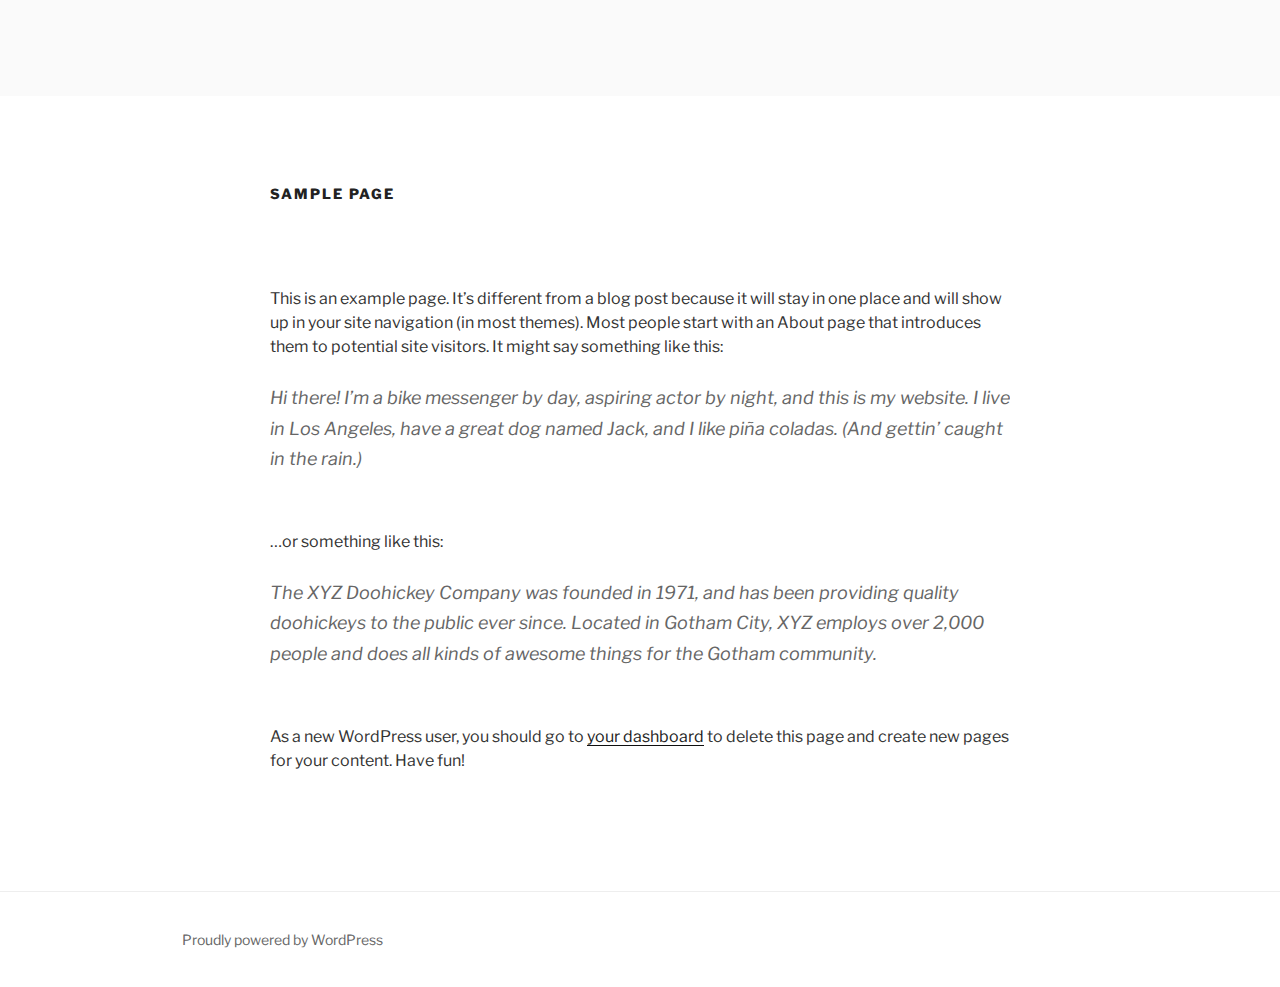
<file: sample-page/index.html>
<!DOCTYPE html>
<html lang="en-US" class="no-js no-svg">
<head>
<meta charset="UTF-8">
<meta name="viewport" content="width=device-width, initial-scale=1">


<script>(function(html){html.className = html.className.replace(/\bno-js\b/,'js')})(document.documentElement);</script>
<title>Sample Page &ndash; CeGame</title>
<link rel="dns-prefetch" href="//fonts.googleapis.com">

<link href="https://fonts.gstatic.com" crossorigin rel="preconnect">
<link rel="alternate" type="application/rss+xml" title="CeGame &raquo; Feed" href="https://cegames.github.io/feed/">
<link rel="alternate" type="application/rss+xml" title="CeGame &raquo; Comments Feed" href="https://cegames.github.io/comments/feed/">
<link rel="alternate" type="application/rss+xml" title="CeGame &raquo; Sample Page Comments Feed" href="https://cegames.github.io/sample-page/feed/">
<link rel="stylesheet" id="wp-block-library-css" href="https://cegames.github.io/wp-includes/css/dist/block-library/style.min.css?ver=5.5.1" media="all">
<link rel="stylesheet" id="wp-block-library-theme-css" href="https://cegames.github.io/wp-includes/css/dist/block-library/theme.min.css?ver=5.5.1" media="all">
<link rel="stylesheet" id="twentyseventeen-fonts-css" href="https://fonts.googleapis.com/css?family=Libre+Franklin%3A300%2C300i%2C400%2C400i%2C600%2C600i%2C800%2C800i&amp;subset=latin%2Clatin-ext&amp;display=fallback" media="all">
<link rel="stylesheet" id="twentyseventeen-style-css" href="https://cegames.github.io/wp-content/themes/twentyseventeen/style.css?ver=20190507" media="all">
<link rel="stylesheet" id="twentyseventeen-block-style-css" href="https://cegames.github.io/wp-content/themes/twentyseventeen/assets/css/blocks.css?ver=20190105" media="all">


<script src="https://cegames.github.io/wp-includes/js/jquery/jquery.js?ver=1.12.4-wp" id="jquery-core-js"></script>
<link rel="alternate" type="application/json" href="https://cegames.github.io/wp-json/wp/v2/pages/2">

<link rel="canonical" href="https://cegames.github.io/sample-page/">

<link rel="alternate" type="application/json+oembed" href="https://cegames.github.io/wp-json/oembed/1.0/embed?url=https%3A%2F%2Fcegames.github.io%2FTest%2Fsample-page%2F">
<link rel="alternate" type="text/xml+oembed" href="https://cegames.github.io/wp-json/oembed/1.0/embed?url=https%3A%2F%2Fcegames.github.io%2FTest%2Fsample-page%2F&amp;format=xml">

<style>.recentcomments a{display:inline !important;padding:0 !important;margin:0 !important;}</style>		<style id="twentyseventeen-custom-header-styles" type="text/css">
				.site-title,
		.site-description {
			position: absolute;
			clip: rect(1px, 1px, 1px, 1px);
		}
				</style>
		</head>

<body class="page-template-default page page-id-2 wp-embed-responsive page-one-column title-tagline-hidden colors-light elementor-default">
<div id="page" class="site">
	<a class="skip-link screen-reader-text" href="#content">Skip to content</a>

	<header id="masthead" class="site-header" role="banner">

		<div class="custom-header">

		<div class="custom-header-media">
					</div>

	<div class="site-branding">
	<div class="wrap">

		
		<div class="site-branding-text">
							<p class="site-title"><a href="https://cegames.github.io/" rel="home">CeGame</a></p>
			
					</div>

		
	</div>
</div>

</div>

		
	</header>

	
	<div class="site-content-contain">
		<div id="content" class="site-content">

<div class="wrap">
	<div id="primary" class="content-area">
		<main id="main" class="site-main" role="main">

			
<article id="post-2" class="post-2 page type-page status-publish hentry">
	<header class="entry-header">
		<h1 class="entry-title">Sample Page</h1>			</header>
	<div class="entry-content">
		
<p>This is an example page. It&rsquo;s different from a blog post because it will stay in one place and will show up in your site navigation (in most themes). Most people start with an About page that introduces them to potential site visitors. It might say something like this:</p>



<blockquote class="wp-block-quote"><p>Hi there! I&rsquo;m a bike messenger by day, aspiring actor by night, and this is my website. I live in Los Angeles, have a great dog named Jack, and I like pi&ntilde;a coladas. (And gettin&rsquo; caught in the rain.)</p></blockquote>



<p>&hellip;or something like this:</p>



<blockquote class="wp-block-quote"><p>The XYZ Doohickey Company was founded in 1971, and has been providing quality doohickeys to the public ever since. Located in Gotham City, XYZ employs over 2,000 people and does all kinds of awesome things for the Gotham community.</p></blockquote>



<p>As a new WordPress user, you should go to <a href="https://cegames.github.io/wp-admin/">your dashboard</a> to delete this page and create new pages for your content. Have fun!</p>
	</div>
</article>

		</main>
	</div>
</div>


		</div>

		<footer id="colophon" class="site-footer" role="contentinfo">
			<div class="wrap">
				
<div class="site-info">
		<a href="https://wordpress.org/" class="imprint">
		Proudly powered by WordPress	</a>
</div>
			</div>
		</footer>
	</div>
</div>
<script id="twentyseventeen-skip-link-focus-fix-js-extra">
var twentyseventeenScreenReaderText = {"quote":"<svg class=\"icon icon-quote-right\" aria-hidden=\"true\" role=\"img\"> <use href=\"#icon-quote-right\" xlink:href=\"#icon-quote-right\"><\/use> <\/svg>"};
</script>
<script src="https://cegames.github.io/wp-content/themes/twentyseventeen/assets/js/skip-link-focus-fix.js?ver=20161114" id="twentyseventeen-skip-link-focus-fix-js"></script>
<script src="https://cegames.github.io/wp-content/themes/twentyseventeen/assets/js/global.js?ver=20190121" id="twentyseventeen-global-js"></script>
<script src="https://cegames.github.io/wp-content/themes/twentyseventeen/assets/js/jquery.scrollTo.js?ver=2.1.2" id="jquery-scrollto-js"></script>
<svg style="position: absolute; width: 0; height: 0; overflow: hidden;" version="1.1" xmlns="http://www.w3.org/2000/svg" xmlns:xlink="http://www.w3.org/1999/xlink">
<defs>
<symbol id="icon-behance" viewbox="0 0 37 32">
<path class="path1" d="M33 6.054h-9.125v2.214h9.125v-2.214zM28.5 13.661q-1.607 0-2.607 0.938t-1.107 2.545h7.286q-0.321-3.482-3.571-3.482zM28.786 24.107q1.125 0 2.179-0.571t1.357-1.554h3.946q-1.786 5.482-7.625 5.482-3.821 0-6.080-2.357t-2.259-6.196q0-3.714 2.33-6.17t6.009-2.455q2.464 0 4.295 1.214t2.732 3.196 0.902 4.429q0 0.304-0.036 0.839h-11.75q0 1.982 1.027 3.063t2.973 1.080zM4.946 23.214h5.286q3.661 0 3.661-2.982 0-3.214-3.554-3.214h-5.393v6.196zM4.946 13.625h5.018q1.393 0 2.205-0.652t0.813-2.027q0-2.571-3.393-2.571h-4.643v5.25zM0 4.536h10.607q1.554 0 2.768 0.25t2.259 0.848 1.607 1.723 0.563 2.75q0 3.232-3.071 4.696 2.036 0.571 3.071 2.054t1.036 3.643q0 1.339-0.438 2.438t-1.179 1.848-1.759 1.268-2.161 0.75-2.393 0.232h-10.911v-22.5z"></path>
</symbol>
<symbol id="icon-deviantart" viewbox="0 0 18 32">
<path class="path1" d="M18.286 5.411l-5.411 10.393 0.429 0.554h4.982v7.411h-9.054l-0.786 0.536-2.536 4.875-0.536 0.536h-5.375v-5.411l5.411-10.411-0.429-0.536h-4.982v-7.411h9.054l0.786-0.536 2.536-4.875 0.536-0.536h5.375v5.411z"></path>
</symbol>
<symbol id="icon-medium" viewbox="0 0 32 32">
<path class="path1" d="M10.661 7.518v20.946q0 0.446-0.223 0.759t-0.652 0.313q-0.304 0-0.589-0.143l-8.304-4.161q-0.375-0.179-0.634-0.598t-0.259-0.83v-20.357q0-0.357 0.179-0.607t0.518-0.25q0.25 0 0.786 0.268l9.125 4.571q0.054 0.054 0.054 0.089zM11.804 9.321l9.536 15.464-9.536-4.75v-10.714zM32 9.643v18.821q0 0.446-0.25 0.723t-0.679 0.277-0.839-0.232l-7.875-3.929zM31.946 7.5q0 0.054-4.58 7.491t-5.366 8.705l-6.964-11.321 5.786-9.411q0.304-0.5 0.929-0.5 0.25 0 0.464 0.107l9.661 4.821q0.071 0.036 0.071 0.107z"></path>
</symbol>
<symbol id="icon-slideshare" viewbox="0 0 32 32">
<path class="path1" d="M15.589 13.214q0 1.482-1.134 2.545t-2.723 1.063-2.723-1.063-1.134-2.545q0-1.5 1.134-2.554t2.723-1.054 2.723 1.054 1.134 2.554zM24.554 13.214q0 1.482-1.125 2.545t-2.732 1.063q-1.589 0-2.723-1.063t-1.134-2.545q0-1.5 1.134-2.554t2.723-1.054q1.607 0 2.732 1.054t1.125 2.554zM28.571 16.429v-11.911q0-1.554-0.571-2.205t-1.982-0.652h-19.857q-1.482 0-2.009 0.607t-0.527 2.25v12.018q0.768 0.411 1.58 0.714t1.446 0.5 1.446 0.33 1.268 0.196 1.25 0.071 1.045 0.009 1.009-0.036 0.795-0.036q1.214-0.018 1.696 0.482 0.107 0.107 0.179 0.161 0.464 0.446 1.089 0.911 0.125-1.625 2.107-1.554 0.089 0 0.652 0.027t0.768 0.036 0.813 0.018 0.946-0.018 0.973-0.080 1.089-0.152 1.107-0.241 1.196-0.348 1.205-0.482 1.286-0.616zM31.482 16.339q-2.161 2.661-6.643 4.5 1.5 5.089-0.411 8.304-1.179 2.018-3.268 2.643-1.857 0.571-3.25-0.268-1.536-0.911-1.464-2.929l-0.018-5.821v-0.018q-0.143-0.036-0.438-0.107t-0.42-0.089l-0.018 6.036q0.071 2.036-1.482 2.929-1.411 0.839-3.268 0.268-2.089-0.643-3.25-2.679-1.875-3.214-0.393-8.268-4.482-1.839-6.643-4.5-0.446-0.661-0.071-1.125t1.071 0.018q0.054 0.036 0.196 0.125t0.196 0.143v-12.393q0-1.286 0.839-2.196t2.036-0.911h22.446q1.196 0 2.036 0.911t0.839 2.196v12.393l0.375-0.268q0.696-0.482 1.071-0.018t-0.071 1.125z"></path>
</symbol>
<symbol id="icon-snapchat-ghost" viewbox="0 0 30 32">
<path class="path1" d="M15.143 2.286q2.393-0.018 4.295 1.223t2.92 3.438q0.482 1.036 0.482 3.196 0 0.839-0.161 3.411 0.25 0.125 0.5 0.125 0.321 0 0.911-0.241t0.911-0.241q0.518 0 1 0.321t0.482 0.821q0 0.571-0.563 0.964t-1.232 0.563-1.232 0.518-0.563 0.848q0 0.268 0.214 0.768 0.661 1.464 1.83 2.679t2.58 1.804q0.5 0.214 1.429 0.411 0.5 0.107 0.5 0.625 0 1.25-3.911 1.839-0.125 0.196-0.196 0.696t-0.25 0.83-0.589 0.33q-0.357 0-1.107-0.116t-1.143-0.116q-0.661 0-1.107 0.089-0.571 0.089-1.125 0.402t-1.036 0.679-1.036 0.723-1.357 0.598-1.768 0.241q-0.929 0-1.723-0.241t-1.339-0.598-1.027-0.723-1.036-0.679-1.107-0.402q-0.464-0.089-1.125-0.089-0.429 0-1.17 0.134t-1.045 0.134q-0.446 0-0.625-0.33t-0.25-0.848-0.196-0.714q-3.911-0.589-3.911-1.839 0-0.518 0.5-0.625 0.929-0.196 1.429-0.411 1.393-0.571 2.58-1.804t1.83-2.679q0.214-0.5 0.214-0.768 0-0.5-0.563-0.848t-1.241-0.527-1.241-0.563-0.563-0.938q0-0.482 0.464-0.813t0.982-0.33q0.268 0 0.857 0.232t0.946 0.232q0.321 0 0.571-0.125-0.161-2.536-0.161-3.393 0-2.179 0.482-3.214 1.143-2.446 3.071-3.536t4.714-1.125z"></path>
</symbol>
<symbol id="icon-yelp" viewbox="0 0 27 32">
<path class="path1" d="M13.804 23.554v2.268q-0.018 5.214-0.107 5.446-0.214 0.571-0.911 0.714-0.964 0.161-3.241-0.679t-2.902-1.589q-0.232-0.268-0.304-0.643-0.018-0.214 0.071-0.464 0.071-0.179 0.607-0.839t3.232-3.857q0.018 0 1.071-1.25 0.268-0.339 0.705-0.438t0.884 0.063q0.429 0.179 0.67 0.518t0.223 0.75zM11.143 19.071q-0.054 0.982-0.929 1.25l-2.143 0.696q-4.911 1.571-5.214 1.571-0.625-0.036-0.964-0.643-0.214-0.446-0.304-1.339-0.143-1.357 0.018-2.973t0.536-2.223 1-0.571q0.232 0 3.607 1.375 1.25 0.518 2.054 0.839l1.5 0.607q0.411 0.161 0.634 0.545t0.205 0.866zM25.893 24.375q-0.125 0.964-1.634 2.875t-2.42 2.268q-0.661 0.25-1.125-0.125-0.25-0.179-3.286-5.125l-0.839-1.375q-0.25-0.375-0.205-0.821t0.348-0.821q0.625-0.768 1.482-0.464 0.018 0.018 2.125 0.714 3.625 1.179 4.321 1.42t0.839 0.366q0.5 0.393 0.393 1.089zM13.893 13.089q0.089 1.821-0.964 2.179-1.036 0.304-2.036-1.268l-6.75-10.679q-0.143-0.625 0.339-1.107 0.732-0.768 3.705-1.598t4.009-0.563q0.714 0.179 0.875 0.804 0.054 0.321 0.393 5.455t0.429 6.777zM25.714 15.018q0.054 0.696-0.464 1.054-0.268 0.179-5.875 1.536-1.196 0.268-1.625 0.411l0.018-0.036q-0.411 0.107-0.821-0.071t-0.661-0.571q-0.536-0.839 0-1.554 0.018-0.018 1.339-1.821 2.232-3.054 2.679-3.643t0.607-0.696q0.5-0.339 1.161-0.036 0.857 0.411 2.196 2.384t1.446 2.991v0.054z"></path>
</symbol>
<symbol id="icon-vine" viewbox="0 0 27 32">
<path class="path1" d="M26.732 14.768v3.536q-1.804 0.411-3.536 0.411-1.161 2.429-2.955 4.839t-3.241 3.848-2.286 1.902q-1.429 0.804-2.893-0.054-0.5-0.304-1.080-0.777t-1.518-1.491-1.83-2.295-1.92-3.286-1.884-4.357-1.634-5.616-1.259-6.964h5.054q0.464 3.893 1.25 7.116t1.866 5.661 2.17 4.205 2.5 3.482q3.018-3.018 5.125-7.25-2.536-1.286-3.982-3.929t-1.446-5.946q0-3.429 1.857-5.616t5.071-2.188q3.179 0 4.875 1.884t1.696 5.313q0 2.839-1.036 5.107-0.125 0.018-0.348 0.054t-0.821 0.036-1.125-0.107-1.107-0.455-0.902-0.92q0.554-1.839 0.554-3.286 0-1.554-0.518-2.357t-1.411-0.804q-0.946 0-1.518 0.884t-0.571 2.509q0 3.321 1.875 5.241t4.768 1.92q1.107 0 2.161-0.25z"></path>
</symbol>
<symbol id="icon-vk" viewbox="0 0 35 32">
<path class="path1" d="M34.232 9.286q0.411 1.143-2.679 5.25-0.429 0.571-1.161 1.518-1.393 1.786-1.607 2.339-0.304 0.732 0.25 1.446 0.304 0.375 1.446 1.464h0.018l0.071 0.071q2.518 2.339 3.411 3.946 0.054 0.089 0.116 0.223t0.125 0.473-0.009 0.607-0.446 0.491-1.054 0.223l-4.571 0.071q-0.429 0.089-1-0.089t-0.929-0.393l-0.357-0.214q-0.536-0.375-1.25-1.143t-1.223-1.384-1.089-1.036-1.009-0.277q-0.054 0.018-0.143 0.063t-0.304 0.259-0.384 0.527-0.304 0.929-0.116 1.384q0 0.268-0.063 0.491t-0.134 0.33l-0.071 0.089q-0.321 0.339-0.946 0.393h-2.054q-1.268 0.071-2.607-0.295t-2.348-0.946-1.839-1.179-1.259-1.027l-0.446-0.429q-0.179-0.179-0.491-0.536t-1.277-1.625-1.893-2.696-2.188-3.768-2.33-4.857q-0.107-0.286-0.107-0.482t0.054-0.286l0.071-0.107q0.268-0.339 1.018-0.339l4.893-0.036q0.214 0.036 0.411 0.116t0.286 0.152l0.089 0.054q0.286 0.196 0.429 0.571 0.357 0.893 0.821 1.848t0.732 1.455l0.286 0.518q0.518 1.071 1 1.857t0.866 1.223 0.741 0.688 0.607 0.25 0.482-0.089q0.036-0.018 0.089-0.089t0.214-0.393 0.241-0.839 0.17-1.446 0-2.232q-0.036-0.714-0.161-1.304t-0.25-0.821l-0.107-0.214q-0.446-0.607-1.518-0.768-0.232-0.036 0.089-0.429 0.304-0.339 0.679-0.536 0.946-0.464 4.268-0.429 1.464 0.018 2.411 0.232 0.357 0.089 0.598 0.241t0.366 0.429 0.188 0.571 0.063 0.813-0.018 0.982-0.045 1.259-0.027 1.473q0 0.196-0.018 0.75t-0.009 0.857 0.063 0.723 0.205 0.696 0.402 0.438q0.143 0.036 0.304 0.071t0.464-0.196 0.679-0.616 0.929-1.196 1.214-1.92q1.071-1.857 1.911-4.018 0.071-0.179 0.179-0.313t0.196-0.188l0.071-0.054 0.089-0.045t0.232-0.054 0.357-0.009l5.143-0.036q0.696-0.089 1.143 0.045t0.554 0.295z"></path>
</symbol>
<symbol id="icon-search" viewbox="0 0 30 32">
<path class="path1" d="M20.571 14.857q0-3.304-2.348-5.652t-5.652-2.348-5.652 2.348-2.348 5.652 2.348 5.652 5.652 2.348 5.652-2.348 2.348-5.652zM29.714 29.714q0 0.929-0.679 1.607t-1.607 0.679q-0.964 0-1.607-0.679l-6.125-6.107q-3.196 2.214-7.125 2.214-2.554 0-4.884-0.991t-4.018-2.679-2.679-4.018-0.991-4.884 0.991-4.884 2.679-4.018 4.018-2.679 4.884-0.991 4.884 0.991 4.018 2.679 2.679 4.018 0.991 4.884q0 3.929-2.214 7.125l6.125 6.125q0.661 0.661 0.661 1.607z"></path>
</symbol>
<symbol id="icon-envelope-o" viewbox="0 0 32 32">
<path class="path1" d="M29.714 26.857v-13.714q-0.571 0.643-1.232 1.179-4.786 3.679-7.607 6.036-0.911 0.768-1.482 1.196t-1.545 0.866-1.83 0.438h-0.036q-0.857 0-1.83-0.438t-1.545-0.866-1.482-1.196q-2.821-2.357-7.607-6.036-0.661-0.536-1.232-1.179v13.714q0 0.232 0.17 0.402t0.402 0.17h26.286q0.232 0 0.402-0.17t0.17-0.402zM29.714 8.089v-0.438t-0.009-0.232-0.054-0.223-0.098-0.161-0.161-0.134-0.25-0.045h-26.286q-0.232 0-0.402 0.17t-0.17 0.402q0 3 2.625 5.071 3.446 2.714 7.161 5.661 0.107 0.089 0.625 0.527t0.821 0.67 0.795 0.563 0.902 0.491 0.768 0.161h0.036q0.357 0 0.768-0.161t0.902-0.491 0.795-0.563 0.821-0.67 0.625-0.527q3.714-2.946 7.161-5.661 0.964-0.768 1.795-2.063t0.83-2.348zM32 7.429v19.429q0 1.179-0.839 2.018t-2.018 0.839h-26.286q-1.179 0-2.018-0.839t-0.839-2.018v-19.429q0-1.179 0.839-2.018t2.018-0.839h26.286q1.179 0 2.018 0.839t0.839 2.018z"></path>
</symbol>
<symbol id="icon-close" viewbox="0 0 25 32">
<path class="path1" d="M23.179 23.607q0 0.714-0.5 1.214l-2.429 2.429q-0.5 0.5-1.214 0.5t-1.214-0.5l-5.25-5.25-5.25 5.25q-0.5 0.5-1.214 0.5t-1.214-0.5l-2.429-2.429q-0.5-0.5-0.5-1.214t0.5-1.214l5.25-5.25-5.25-5.25q-0.5-0.5-0.5-1.214t0.5-1.214l2.429-2.429q0.5-0.5 1.214-0.5t1.214 0.5l5.25 5.25 5.25-5.25q0.5-0.5 1.214-0.5t1.214 0.5l2.429 2.429q0.5 0.5 0.5 1.214t-0.5 1.214l-5.25 5.25 5.25 5.25q0.5 0.5 0.5 1.214z"></path>
</symbol>
<symbol id="icon-angle-down" viewbox="0 0 21 32">
<path class="path1" d="M19.196 13.143q0 0.232-0.179 0.411l-8.321 8.321q-0.179 0.179-0.411 0.179t-0.411-0.179l-8.321-8.321q-0.179-0.179-0.179-0.411t0.179-0.411l0.893-0.893q0.179-0.179 0.411-0.179t0.411 0.179l7.018 7.018 7.018-7.018q0.179-0.179 0.411-0.179t0.411 0.179l0.893 0.893q0.179 0.179 0.179 0.411z"></path>
</symbol>
<symbol id="icon-folder-open" viewbox="0 0 34 32">
<path class="path1" d="M33.554 17q0 0.554-0.554 1.179l-6 7.071q-0.768 0.911-2.152 1.545t-2.563 0.634h-19.429q-0.607 0-1.080-0.232t-0.473-0.768q0-0.554 0.554-1.179l6-7.071q0.768-0.911 2.152-1.545t2.563-0.634h19.429q0.607 0 1.080 0.232t0.473 0.768zM27.429 10.857v2.857h-14.857q-1.679 0-3.518 0.848t-2.929 2.134l-6.107 7.179q0-0.071-0.009-0.223t-0.009-0.223v-17.143q0-1.643 1.179-2.821t2.821-1.179h5.714q1.643 0 2.821 1.179t1.179 2.821v0.571h9.714q1.643 0 2.821 1.179t1.179 2.821z"></path>
</symbol>
<symbol id="icon-twitter" viewbox="0 0 30 32">
<path class="path1" d="M28.929 7.286q-1.196 1.75-2.893 2.982 0.018 0.25 0.018 0.75 0 2.321-0.679 4.634t-2.063 4.437-3.295 3.759-4.607 2.607-5.768 0.973q-4.839 0-8.857-2.589 0.625 0.071 1.393 0.071 4.018 0 7.161-2.464-1.875-0.036-3.357-1.152t-2.036-2.848q0.589 0.089 1.089 0.089 0.768 0 1.518-0.196-2-0.411-3.313-1.991t-1.313-3.67v-0.071q1.214 0.679 2.607 0.732-1.179-0.786-1.875-2.054t-0.696-2.75q0-1.571 0.786-2.911 2.161 2.661 5.259 4.259t6.634 1.777q-0.143-0.679-0.143-1.321 0-2.393 1.688-4.080t4.080-1.688q2.5 0 4.214 1.821 1.946-0.375 3.661-1.393-0.661 2.054-2.536 3.179 1.661-0.179 3.321-0.893z"></path>
</symbol>
<symbol id="icon-facebook" viewbox="0 0 19 32">
<path class="path1" d="M17.125 0.214v4.714h-2.804q-1.536 0-2.071 0.643t-0.536 1.929v3.375h5.232l-0.696 5.286h-4.536v13.554h-5.464v-13.554h-4.554v-5.286h4.554v-3.893q0-3.321 1.857-5.152t4.946-1.83q2.625 0 4.071 0.214z"></path>
</symbol>
<symbol id="icon-github" viewbox="0 0 27 32">
<path class="path1" d="M13.714 2.286q3.732 0 6.884 1.839t4.991 4.991 1.839 6.884q0 4.482-2.616 8.063t-6.759 4.955q-0.482 0.089-0.714-0.125t-0.232-0.536q0-0.054 0.009-1.366t0.009-2.402q0-1.732-0.929-2.536 1.018-0.107 1.83-0.321t1.679-0.696 1.446-1.188 0.946-1.875 0.366-2.688q0-2.125-1.411-3.679 0.661-1.625-0.143-3.643-0.5-0.161-1.446 0.196t-1.643 0.786l-0.679 0.429q-1.661-0.464-3.429-0.464t-3.429 0.464q-0.286-0.196-0.759-0.482t-1.491-0.688-1.518-0.241q-0.804 2.018-0.143 3.643-1.411 1.554-1.411 3.679 0 1.518 0.366 2.679t0.938 1.875 1.438 1.196 1.679 0.696 1.83 0.321q-0.696 0.643-0.875 1.839-0.375 0.179-0.804 0.268t-1.018 0.089-1.17-0.384-0.991-1.116q-0.339-0.571-0.866-0.929t-0.884-0.429l-0.357-0.054q-0.375 0-0.518 0.080t-0.089 0.205 0.161 0.25 0.232 0.214l0.125 0.089q0.393 0.179 0.777 0.679t0.563 0.911l0.179 0.411q0.232 0.679 0.786 1.098t1.196 0.536 1.241 0.125 0.991-0.063l0.411-0.071q0 0.679 0.009 1.58t0.009 0.973q0 0.321-0.232 0.536t-0.714 0.125q-4.143-1.375-6.759-4.955t-2.616-8.063q0-3.732 1.839-6.884t4.991-4.991 6.884-1.839zM5.196 21.982q0.054-0.125-0.125-0.214-0.179-0.054-0.232 0.036-0.054 0.125 0.125 0.214 0.161 0.107 0.232-0.036zM5.75 22.589q0.125-0.089-0.036-0.286-0.179-0.161-0.286-0.054-0.125 0.089 0.036 0.286 0.179 0.179 0.286 0.054zM6.286 23.393q0.161-0.125 0-0.339-0.143-0.232-0.304-0.107-0.161 0.089 0 0.321t0.304 0.125zM7.036 24.143q0.143-0.143-0.071-0.339-0.214-0.214-0.357-0.054-0.161 0.143 0.071 0.339 0.214 0.214 0.357 0.054zM8.054 24.589q0.054-0.196-0.232-0.286-0.268-0.071-0.339 0.125t0.232 0.268q0.268 0.107 0.339-0.107zM9.179 24.679q0-0.232-0.304-0.196-0.286 0-0.286 0.196 0 0.232 0.304 0.196 0.286 0 0.286-0.196zM10.214 24.5q-0.036-0.196-0.321-0.161-0.286 0.054-0.25 0.268t0.321 0.143 0.25-0.25z"></path>
</symbol>
<symbol id="icon-bars" viewbox="0 0 27 32">
<path class="path1" d="M27.429 24v2.286q0 0.464-0.339 0.804t-0.804 0.339h-25.143q-0.464 0-0.804-0.339t-0.339-0.804v-2.286q0-0.464 0.339-0.804t0.804-0.339h25.143q0.464 0 0.804 0.339t0.339 0.804zM27.429 14.857v2.286q0 0.464-0.339 0.804t-0.804 0.339h-25.143q-0.464 0-0.804-0.339t-0.339-0.804v-2.286q0-0.464 0.339-0.804t0.804-0.339h25.143q0.464 0 0.804 0.339t0.339 0.804zM27.429 5.714v2.286q0 0.464-0.339 0.804t-0.804 0.339h-25.143q-0.464 0-0.804-0.339t-0.339-0.804v-2.286q0-0.464 0.339-0.804t0.804-0.339h25.143q0.464 0 0.804 0.339t0.339 0.804z"></path>
</symbol>
<symbol id="icon-google-plus" viewbox="0 0 41 32">
<path class="path1" d="M25.661 16.304q0 3.714-1.554 6.616t-4.429 4.536-6.589 1.634q-2.661 0-5.089-1.036t-4.179-2.786-2.786-4.179-1.036-5.089 1.036-5.089 2.786-4.179 4.179-2.786 5.089-1.036q5.107 0 8.768 3.429l-3.554 3.411q-2.089-2.018-5.214-2.018-2.196 0-4.063 1.107t-2.955 3.009-1.089 4.152 1.089 4.152 2.955 3.009 4.063 1.107q1.482 0 2.723-0.411t2.045-1.027 1.402-1.402 0.875-1.482 0.384-1.321h-7.429v-4.5h12.357q0.214 1.125 0.214 2.179zM41.143 14.125v3.75h-3.732v3.732h-3.75v-3.732h-3.732v-3.75h3.732v-3.732h3.75v3.732h3.732z"></path>
</symbol>
<symbol id="icon-linkedin" viewbox="0 0 27 32">
<path class="path1" d="M6.232 11.161v17.696h-5.893v-17.696h5.893zM6.607 5.696q0.018 1.304-0.902 2.179t-2.42 0.875h-0.036q-1.464 0-2.357-0.875t-0.893-2.179q0-1.321 0.92-2.188t2.402-0.866 2.375 0.866 0.911 2.188zM27.429 18.714v10.143h-5.875v-9.464q0-1.875-0.723-2.938t-2.259-1.063q-1.125 0-1.884 0.616t-1.134 1.527q-0.196 0.536-0.196 1.446v9.875h-5.875q0.036-7.125 0.036-11.554t-0.018-5.286l-0.018-0.857h5.875v2.571h-0.036q0.357-0.571 0.732-1t1.009-0.929 1.554-0.777 2.045-0.277q3.054 0 4.911 2.027t1.857 5.938z"></path>
</symbol>
<symbol id="icon-quote-right" viewbox="0 0 30 32">
<path class="path1" d="M13.714 5.714v12.571q0 1.857-0.723 3.545t-1.955 2.92-2.92 1.955-3.545 0.723h-1.143q-0.464 0-0.804-0.339t-0.339-0.804v-2.286q0-0.464 0.339-0.804t0.804-0.339h1.143q1.893 0 3.232-1.339t1.339-3.232v-0.571q0-0.714-0.5-1.214t-1.214-0.5h-4q-1.429 0-2.429-1t-1-2.429v-6.857q0-1.429 1-2.429t2.429-1h6.857q1.429 0 2.429 1t1 2.429zM29.714 5.714v12.571q0 1.857-0.723 3.545t-1.955 2.92-2.92 1.955-3.545 0.723h-1.143q-0.464 0-0.804-0.339t-0.339-0.804v-2.286q0-0.464 0.339-0.804t0.804-0.339h1.143q1.893 0 3.232-1.339t1.339-3.232v-0.571q0-0.714-0.5-1.214t-1.214-0.5h-4q-1.429 0-2.429-1t-1-2.429v-6.857q0-1.429 1-2.429t2.429-1h6.857q1.429 0 2.429 1t1 2.429z"></path>
</symbol>
<symbol id="icon-mail-reply" viewbox="0 0 32 32">
<path class="path1" d="M32 20q0 2.964-2.268 8.054-0.054 0.125-0.188 0.429t-0.241 0.536-0.232 0.393q-0.214 0.304-0.5 0.304-0.268 0-0.42-0.179t-0.152-0.446q0-0.161 0.045-0.473t0.045-0.42q0.089-1.214 0.089-2.196 0-1.804-0.313-3.232t-0.866-2.473-1.429-1.804-1.884-1.241-2.375-0.759-2.75-0.384-3.134-0.107h-4v4.571q0 0.464-0.339 0.804t-0.804 0.339-0.804-0.339l-9.143-9.143q-0.339-0.339-0.339-0.804t0.339-0.804l9.143-9.143q0.339-0.339 0.804-0.339t0.804 0.339 0.339 0.804v4.571h4q12.732 0 15.625 7.196 0.946 2.393 0.946 5.946z"></path>
</symbol>
<symbol id="icon-youtube" viewbox="0 0 27 32">
<path class="path1" d="M17.339 22.214v3.768q0 1.196-0.696 1.196-0.411 0-0.804-0.393v-5.375q0.393-0.393 0.804-0.393 0.696 0 0.696 1.196zM23.375 22.232v0.821h-1.607v-0.821q0-1.214 0.804-1.214t0.804 1.214zM6.125 18.339h1.911v-1.679h-5.571v1.679h1.875v10.161h1.786v-10.161zM11.268 28.5h1.589v-8.821h-1.589v6.75q-0.536 0.75-1.018 0.75-0.321 0-0.375-0.375-0.018-0.054-0.018-0.625v-6.5h-1.589v6.982q0 0.875 0.143 1.304 0.214 0.661 1.036 0.661 0.857 0 1.821-1.089v0.964zM18.929 25.857v-3.518q0-1.304-0.161-1.768-0.304-1-1.268-1-0.893 0-1.661 0.964v-3.875h-1.589v11.839h1.589v-0.857q0.804 0.982 1.661 0.982 0.964 0 1.268-0.982 0.161-0.482 0.161-1.786zM24.964 25.679v-0.232h-1.625q0 0.911-0.036 1.089-0.125 0.643-0.714 0.643-0.821 0-0.821-1.232v-1.554h3.196v-1.839q0-1.411-0.482-2.071-0.696-0.911-1.893-0.911-1.214 0-1.911 0.911-0.5 0.661-0.5 2.071v3.089q0 1.411 0.518 2.071 0.696 0.911 1.929 0.911 1.286 0 1.929-0.946 0.321-0.482 0.375-0.964 0.036-0.161 0.036-1.036zM14.107 9.375v-3.75q0-1.232-0.768-1.232t-0.768 1.232v3.75q0 1.25 0.768 1.25t0.768-1.25zM26.946 22.786q0 4.179-0.464 6.25-0.25 1.054-1.036 1.768t-1.821 0.821q-3.286 0.375-9.911 0.375t-9.911-0.375q-1.036-0.107-1.83-0.821t-1.027-1.768q-0.464-2-0.464-6.25 0-4.179 0.464-6.25 0.25-1.054 1.036-1.768t1.839-0.839q3.268-0.357 9.893-0.357t9.911 0.357q1.036 0.125 1.83 0.839t1.027 1.768q0.464 2 0.464 6.25zM9.125 0h1.821l-2.161 7.125v4.839h-1.786v-4.839q-0.25-1.321-1.089-3.786-0.661-1.839-1.161-3.339h1.893l1.268 4.696zM15.732 5.946v3.125q0 1.446-0.5 2.107-0.661 0.911-1.893 0.911-1.196 0-1.875-0.911-0.5-0.679-0.5-2.107v-3.125q0-1.429 0.5-2.089 0.679-0.911 1.875-0.911 1.232 0 1.893 0.911 0.5 0.661 0.5 2.089zM21.714 3.054v8.911h-1.625v-0.982q-0.946 1.107-1.839 1.107-0.821 0-1.054-0.661-0.143-0.429-0.143-1.339v-7.036h1.625v6.554q0 0.589 0.018 0.625 0.054 0.393 0.375 0.393 0.482 0 1.018-0.768v-6.804h1.625z"></path>
</symbol>
<symbol id="icon-dropbox" viewbox="0 0 32 32">
<path class="path1" d="M7.179 12.625l8.821 5.446-6.107 5.089-8.75-5.696zM24.786 22.536v1.929l-8.75 5.232v0.018l-0.018-0.018-0.018 0.018v-0.018l-8.732-5.232v-1.929l2.625 1.714 6.107-5.071v-0.036l0.018 0.018 0.018-0.018v0.036l6.125 5.071zM9.893 2.107l6.107 5.089-8.821 5.429-6.036-4.821zM24.821 12.625l6.036 4.839-8.732 5.696-6.125-5.089zM22.125 2.107l8.732 5.696-6.036 4.821-8.821-5.429z"></path>
</symbol>
<symbol id="icon-instagram" viewbox="0 0 27 32">
<path class="path1" d="M18.286 16q0-1.893-1.339-3.232t-3.232-1.339-3.232 1.339-1.339 3.232 1.339 3.232 3.232 1.339 3.232-1.339 1.339-3.232zM20.75 16q0 2.929-2.054 4.982t-4.982 2.054-4.982-2.054-2.054-4.982 2.054-4.982 4.982-2.054 4.982 2.054 2.054 4.982zM22.679 8.679q0 0.679-0.482 1.161t-1.161 0.482-1.161-0.482-0.482-1.161 0.482-1.161 1.161-0.482 1.161 0.482 0.482 1.161zM13.714 4.75q-0.125 0-1.366-0.009t-1.884 0-1.723 0.054-1.839 0.179-1.277 0.33q-0.893 0.357-1.571 1.036t-1.036 1.571q-0.196 0.518-0.33 1.277t-0.179 1.839-0.054 1.723 0 1.884 0.009 1.366-0.009 1.366 0 1.884 0.054 1.723 0.179 1.839 0.33 1.277q0.357 0.893 1.036 1.571t1.571 1.036q0.518 0.196 1.277 0.33t1.839 0.179 1.723 0.054 1.884 0 1.366-0.009 1.366 0.009 1.884 0 1.723-0.054 1.839-0.179 1.277-0.33q0.893-0.357 1.571-1.036t1.036-1.571q0.196-0.518 0.33-1.277t0.179-1.839 0.054-1.723 0-1.884-0.009-1.366 0.009-1.366 0-1.884-0.054-1.723-0.179-1.839-0.33-1.277q-0.357-0.893-1.036-1.571t-1.571-1.036q-0.518-0.196-1.277-0.33t-1.839-0.179-1.723-0.054-1.884 0-1.366 0.009zM27.429 16q0 4.089-0.089 5.661-0.179 3.714-2.214 5.75t-5.75 2.214q-1.571 0.089-5.661 0.089t-5.661-0.089q-3.714-0.179-5.75-2.214t-2.214-5.75q-0.089-1.571-0.089-5.661t0.089-5.661q0.179-3.714 2.214-5.75t5.75-2.214q1.571-0.089 5.661-0.089t5.661 0.089q3.714 0.179 5.75 2.214t2.214 5.75q0.089 1.571 0.089 5.661z"></path>
</symbol>
<symbol id="icon-flickr" viewbox="0 0 27 32">
<path class="path1" d="M22.286 2.286q2.125 0 3.634 1.509t1.509 3.634v17.143q0 2.125-1.509 3.634t-3.634 1.509h-17.143q-2.125 0-3.634-1.509t-1.509-3.634v-17.143q0-2.125 1.509-3.634t3.634-1.509h17.143zM12.464 16q0-1.571-1.107-2.679t-2.679-1.107-2.679 1.107-1.107 2.679 1.107 2.679 2.679 1.107 2.679-1.107 1.107-2.679zM22.536 16q0-1.571-1.107-2.679t-2.679-1.107-2.679 1.107-1.107 2.679 1.107 2.679 2.679 1.107 2.679-1.107 1.107-2.679z"></path>
</symbol>
<symbol id="icon-tumblr" viewbox="0 0 19 32">
<path class="path1" d="M16.857 23.732l1.429 4.232q-0.411 0.625-1.982 1.179t-3.161 0.571q-1.857 0.036-3.402-0.464t-2.545-1.321-1.696-1.893-0.991-2.143-0.295-2.107v-9.714h-3v-3.839q1.286-0.464 2.304-1.241t1.625-1.607 1.036-1.821 0.607-1.768 0.268-1.58q0.018-0.089 0.080-0.152t0.134-0.063h4.357v7.571h5.946v4.5h-5.964v9.25q0 0.536 0.116 1t0.402 0.938 0.884 0.741 1.455 0.25q1.393-0.036 2.393-0.518z"></path>
</symbol>
<symbol id="icon-dockerhub" viewbox="0 0 24 28">
<path class="path1" d="M1.597 10.257h2.911v2.83H1.597v-2.83zm3.573 0h2.91v2.83H5.17v-2.83zm0-3.627h2.91v2.829H5.17V6.63zm3.57 3.627h2.912v2.83H8.74v-2.83zm0-3.627h2.912v2.829H8.74V6.63zm3.573 3.627h2.911v2.83h-2.911v-2.83zm0-3.627h2.911v2.829h-2.911V6.63zm3.572 3.627h2.911v2.83h-2.911v-2.83zM12.313 3h2.911v2.83h-2.911V3zm-6.65 14.173c-.449 0-.812.354-.812.788 0 .435.364.788.812.788.447 0 .811-.353.811-.788 0-.434-.363-.788-.811-.788"></path>
<path class="path2" d="M28.172 11.721c-.978-.549-2.278-.624-3.388-.306-.136-1.146-.91-2.149-1.83-2.869l-.366-.286-.307.345c-.618.692-.8 1.845-.718 2.73.063.651.273 1.312.685 1.834-.313.183-.668.328-.985.434-.646.212-1.347.33-2.028.33H.083l-.042.429c-.137 1.432.065 2.866.674 4.173l.262.519.03.048c1.8 2.973 4.963 4.225 8.41 4.225 6.672 0 12.174-2.896 14.702-9.015 1.689.085 3.417-.4 4.243-1.968l.211-.4-.401-.223zM5.664 19.458c-.85 0-1.542-.671-1.542-1.497 0-.825.691-1.498 1.541-1.498.849 0 1.54.672 1.54 1.497s-.69 1.498-1.539 1.498z"></path>
</symbol>
<symbol id="icon-dribbble" viewbox="0 0 27 32">
<path class="path1" d="M18.286 26.786q-0.75-4.304-2.5-8.893h-0.036l-0.036 0.018q-0.286 0.107-0.768 0.295t-1.804 0.875-2.446 1.464-2.339 2.045-1.839 2.643l-0.268-0.196q3.286 2.679 7.464 2.679 2.357 0 4.571-0.929zM14.982 15.946q-0.375-0.875-0.946-1.982-5.554 1.661-12.018 1.661-0.018 0.125-0.018 0.375 0 2.214 0.786 4.223t2.214 3.598q0.893-1.589 2.205-2.973t2.545-2.223 2.33-1.446 1.777-0.857l0.661-0.232q0.071-0.018 0.232-0.063t0.232-0.080zM13.071 12.161q-2.143-3.804-4.357-6.75-2.464 1.161-4.179 3.321t-2.286 4.857q5.393 0 10.821-1.429zM25.286 17.857q-3.75-1.071-7.304-0.518 1.554 4.268 2.286 8.375 1.982-1.339 3.304-3.384t1.714-4.473zM10.911 4.625q-0.018 0-0.036 0.018 0.018-0.018 0.036-0.018zM21.446 7.214q-3.304-2.929-7.732-2.929-1.357 0-2.768 0.339 2.339 3.036 4.393 6.821 1.232-0.464 2.321-1.080t1.723-1.098 1.17-1.018 0.67-0.723zM25.429 15.875q-0.054-4.143-2.661-7.321l-0.018 0.018q-0.161 0.214-0.339 0.438t-0.777 0.795-1.268 1.080-1.786 1.161-2.348 1.152q0.446 0.946 0.786 1.696 0.036 0.107 0.116 0.313t0.134 0.295q0.643-0.089 1.33-0.125t1.313-0.036 1.232 0.027 1.143 0.071 1.009 0.098 0.857 0.116 0.652 0.107 0.446 0.080zM27.429 16q0 3.732-1.839 6.884t-4.991 4.991-6.884 1.839-6.884-1.839-4.991-4.991-1.839-6.884 1.839-6.884 4.991-4.991 6.884-1.839 6.884 1.839 4.991 4.991 1.839 6.884z"></path>
</symbol>
<symbol id="icon-skype" viewbox="0 0 27 32">
<path class="path1" d="M20.946 18.982q0-0.893-0.348-1.634t-0.866-1.223-1.304-0.875-1.473-0.607-1.563-0.411l-1.857-0.429q-0.536-0.125-0.786-0.188t-0.625-0.205-0.536-0.286-0.295-0.375-0.134-0.536q0-1.375 2.571-1.375 0.768 0 1.375 0.214t0.964 0.509 0.679 0.598 0.714 0.518 0.857 0.214q0.839 0 1.348-0.571t0.509-1.375q0-0.982-1-1.777t-2.536-1.205-3.25-0.411q-1.214 0-2.357 0.277t-2.134 0.839-1.589 1.554-0.598 2.295q0 1.089 0.339 1.902t1 1.348 1.429 0.866 1.839 0.58l2.607 0.643q1.607 0.393 2 0.643 0.571 0.357 0.571 1.071 0 0.696-0.714 1.152t-1.875 0.455q-0.911 0-1.634-0.286t-1.161-0.688-0.813-0.804-0.821-0.688-0.964-0.286q-0.893 0-1.348 0.536t-0.455 1.339q0 1.643 2.179 2.813t5.196 1.17q1.304 0 2.5-0.33t2.188-0.955 1.58-1.67 0.589-2.348zM27.429 22.857q0 2.839-2.009 4.848t-4.848 2.009q-2.321 0-4.179-1.429-1.375 0.286-2.679 0.286-2.554 0-4.884-0.991t-4.018-2.679-2.679-4.018-0.991-4.884q0-1.304 0.286-2.679-1.429-1.857-1.429-4.179 0-2.839 2.009-4.848t4.848-2.009q2.321 0 4.179 1.429 1.375-0.286 2.679-0.286 2.554 0 4.884 0.991t4.018 2.679 2.679 4.018 0.991 4.884q0 1.304-0.286 2.679 1.429 1.857 1.429 4.179z"></path>
</symbol>
<symbol id="icon-foursquare" viewbox="0 0 23 32">
<path class="path1" d="M17.857 7.75l0.661-3.464q0.089-0.411-0.161-0.714t-0.625-0.304h-12.714q-0.411 0-0.688 0.304t-0.277 0.661v19.661q0 0.125 0.107 0.018l5.196-6.286q0.411-0.464 0.679-0.598t0.857-0.134h4.268q0.393 0 0.661-0.259t0.321-0.527q0.429-2.321 0.661-3.411 0.071-0.375-0.205-0.714t-0.652-0.339h-5.25q-0.518 0-0.857-0.339t-0.339-0.857v-0.75q0-0.518 0.339-0.848t0.857-0.33h6.179q0.321 0 0.625-0.241t0.357-0.527zM21.911 3.786q-0.268 1.304-0.955 4.759t-1.241 6.25-0.625 3.098q-0.107 0.393-0.161 0.58t-0.25 0.58-0.438 0.589-0.688 0.375-1.036 0.179h-4.839q-0.232 0-0.393 0.179-0.143 0.161-7.607 8.821-0.393 0.446-1.045 0.509t-0.866-0.098q-0.982-0.393-0.982-1.75v-25.179q0-0.982 0.679-1.83t2.143-0.848h15.857q1.696 0 2.268 0.946t0.179 2.839zM21.911 3.786l-2.821 14.107q0.071-0.304 0.625-3.098t1.241-6.25 0.955-4.759z"></path>
</symbol>
<symbol id="icon-wordpress" viewbox="0 0 32 32">
<path class="path1" d="M2.268 16q0-2.911 1.196-5.589l6.554 17.946q-3.5-1.696-5.625-5.018t-2.125-7.339zM25.268 15.304q0 0.339-0.045 0.688t-0.179 0.884-0.205 0.786-0.313 1.054-0.313 1.036l-1.357 4.571-4.964-14.75q0.821-0.054 1.571-0.143 0.339-0.036 0.464-0.33t-0.045-0.554-0.509-0.241l-3.661 0.179q-1.339-0.018-3.607-0.179-0.214-0.018-0.366 0.089t-0.205 0.268-0.027 0.33 0.161 0.295 0.348 0.143l1.429 0.143 2.143 5.857-3 9-5-14.857q0.821-0.054 1.571-0.143 0.339-0.036 0.464-0.33t-0.045-0.554-0.509-0.241l-3.661 0.179q-0.125 0-0.411-0.009t-0.464-0.009q1.875-2.857 4.902-4.527t6.563-1.67q2.625 0 5.009 0.946t4.259 2.661h-0.179q-0.982 0-1.643 0.723t-0.661 1.705q0 0.214 0.036 0.429t0.071 0.384 0.143 0.411 0.161 0.375 0.214 0.402 0.223 0.375 0.259 0.429 0.25 0.411q1.125 1.911 1.125 3.786zM16.232 17.196l4.232 11.554q0.018 0.107 0.089 0.196-2.25 0.786-4.554 0.786-2 0-3.875-0.571zM28.036 9.411q1.696 3.107 1.696 6.589 0 3.732-1.857 6.884t-4.982 4.973l4.196-12.107q1.054-3.018 1.054-4.929 0-0.75-0.107-1.411zM16 0q3.25 0 6.214 1.268t5.107 3.411 3.411 5.107 1.268 6.214-1.268 6.214-3.411 5.107-5.107 3.411-6.214 1.268-6.214-1.268-5.107-3.411-3.411-5.107-1.268-6.214 1.268-6.214 3.411-5.107 5.107-3.411 6.214-1.268zM16 31.268q3.089 0 5.92-1.214t4.875-3.259 3.259-4.875 1.214-5.92-1.214-5.92-3.259-4.875-4.875-3.259-5.92-1.214-5.92 1.214-4.875 3.259-3.259 4.875-1.214 5.92 1.214 5.92 3.259 4.875 4.875 3.259 5.92 1.214z"></path>
</symbol>
<symbol id="icon-stumbleupon" viewbox="0 0 34 32">
<path class="path1" d="M18.964 12.714v-2.107q0-0.75-0.536-1.286t-1.286-0.536-1.286 0.536-0.536 1.286v10.929q0 3.125-2.25 5.339t-5.411 2.214q-3.179 0-5.42-2.241t-2.241-5.42v-4.75h5.857v4.679q0 0.768 0.536 1.295t1.286 0.527 1.286-0.527 0.536-1.295v-11.071q0-3.054 2.259-5.214t5.384-2.161q3.143 0 5.393 2.179t2.25 5.25v2.429l-3.482 1.036zM28.429 16.679h5.857v4.75q0 3.179-2.241 5.42t-5.42 2.241q-3.161 0-5.411-2.223t-2.25-5.366v-4.786l2.339 1.089 3.482-1.036v4.821q0 0.75 0.536 1.277t1.286 0.527 1.286-0.527 0.536-1.277v-4.911z"></path>
</symbol>
<symbol id="icon-digg" viewbox="0 0 37 32">
<path class="path1" d="M5.857 5.036h3.643v17.554h-9.5v-12.446h5.857v-5.107zM5.857 19.661v-6.589h-2.196v6.589h2.196zM10.964 10.143v12.446h3.661v-12.446h-3.661zM10.964 5.036v3.643h3.661v-3.643h-3.661zM16.089 10.143h9.518v16.821h-9.518v-2.911h5.857v-1.464h-5.857v-12.446zM21.946 19.661v-6.589h-2.196v6.589h2.196zM27.071 10.143h9.5v16.821h-9.5v-2.911h5.839v-1.464h-5.839v-12.446zM32.911 19.661v-6.589h-2.196v6.589h2.196z"></path>
</symbol>
<symbol id="icon-spotify" viewbox="0 0 27 32">
<path class="path1" d="M20.125 21.607q0-0.571-0.536-0.911-3.446-2.054-7.982-2.054-2.375 0-5.125 0.607-0.75 0.161-0.75 0.929 0 0.357 0.241 0.616t0.634 0.259q0.089 0 0.661-0.143 2.357-0.482 4.339-0.482 4.036 0 7.089 1.839 0.339 0.196 0.589 0.196 0.339 0 0.589-0.241t0.25-0.616zM21.839 17.768q0-0.714-0.625-1.089-4.232-2.518-9.786-2.518-2.732 0-5.411 0.75-0.857 0.232-0.857 1.143 0 0.446 0.313 0.759t0.759 0.313q0.125 0 0.661-0.143 2.179-0.589 4.482-0.589 4.982 0 8.714 2.214 0.429 0.232 0.679 0.232 0.446 0 0.759-0.313t0.313-0.759zM23.768 13.339q0-0.839-0.714-1.25-2.25-1.304-5.232-1.973t-6.125-0.67q-3.643 0-6.5 0.839-0.411 0.125-0.688 0.455t-0.277 0.866q0 0.554 0.366 0.929t0.92 0.375q0.196 0 0.714-0.143 2.375-0.661 5.482-0.661 2.839 0 5.527 0.607t4.527 1.696q0.375 0.214 0.714 0.214 0.518 0 0.902-0.366t0.384-0.92zM27.429 16q0 3.732-1.839 6.884t-4.991 4.991-6.884 1.839-6.884-1.839-4.991-4.991-1.839-6.884 1.839-6.884 4.991-4.991 6.884-1.839 6.884 1.839 4.991 4.991 1.839 6.884z"></path>
</symbol>
<symbol id="icon-soundcloud" viewbox="0 0 41 32">
<path class="path1" d="M14 24.5l0.286-4.304-0.286-9.339q-0.018-0.179-0.134-0.304t-0.295-0.125q-0.161 0-0.286 0.125t-0.125 0.304l-0.25 9.339 0.25 4.304q0.018 0.179 0.134 0.295t0.277 0.116q0.393 0 0.429-0.411zM19.286 23.982l0.196-3.768-0.214-10.464q0-0.286-0.232-0.429-0.143-0.089-0.286-0.089t-0.286 0.089q-0.232 0.143-0.232 0.429l-0.018 0.107-0.179 10.339q0 0.018 0.196 4.214v0.018q0 0.179 0.107 0.304 0.161 0.196 0.411 0.196 0.196 0 0.357-0.161 0.161-0.125 0.161-0.357zM0.625 17.911l0.357 2.286-0.357 2.25q-0.036 0.161-0.161 0.161t-0.161-0.161l-0.304-2.25 0.304-2.286q0.036-0.161 0.161-0.161t0.161 0.161zM2.161 16.5l0.464 3.696-0.464 3.625q-0.036 0.161-0.179 0.161-0.161 0-0.161-0.179l-0.411-3.607 0.411-3.696q0-0.161 0.161-0.161 0.143 0 0.179 0.161zM3.804 15.821l0.446 4.375-0.446 4.232q0 0.196-0.196 0.196-0.179 0-0.214-0.196l-0.375-4.232 0.375-4.375q0.036-0.214 0.214-0.214 0.196 0 0.196 0.214zM5.482 15.696l0.411 4.5-0.411 4.357q-0.036 0.232-0.25 0.232-0.232 0-0.232-0.232l-0.375-4.357 0.375-4.5q0-0.232 0.232-0.232 0.214 0 0.25 0.232zM7.161 16.018l0.375 4.179-0.375 4.393q-0.036 0.286-0.286 0.286-0.107 0-0.188-0.080t-0.080-0.205l-0.357-4.393 0.357-4.179q0-0.107 0.080-0.188t0.188-0.080q0.25 0 0.286 0.268zM8.839 13.411l0.375 6.786-0.375 4.393q0 0.125-0.089 0.223t-0.214 0.098q-0.286 0-0.321-0.321l-0.321-4.393 0.321-6.786q0.036-0.321 0.321-0.321 0.125 0 0.214 0.098t0.089 0.223zM10.518 11.875l0.339 8.357-0.339 4.357q0 0.143-0.098 0.241t-0.241 0.098q-0.321 0-0.357-0.339l-0.286-4.357 0.286-8.357q0.036-0.339 0.357-0.339 0.143 0 0.241 0.098t0.098 0.241zM12.268 11.161l0.321 9.036-0.321 4.321q-0.036 0.375-0.393 0.375-0.339 0-0.375-0.375l-0.286-4.321 0.286-9.036q0-0.161 0.116-0.277t0.259-0.116q0.161 0 0.268 0.116t0.125 0.277zM19.268 24.411v0 0zM15.732 11.089l0.268 9.107-0.268 4.268q0 0.179-0.134 0.313t-0.313 0.134-0.304-0.125-0.143-0.321l-0.25-4.268 0.25-9.107q0-0.196 0.134-0.321t0.313-0.125 0.313 0.125 0.134 0.321zM17.5 11.429l0.25 8.786-0.25 4.214q0 0.196-0.143 0.339t-0.339 0.143-0.339-0.143-0.161-0.339l-0.214-4.214 0.214-8.786q0.018-0.214 0.161-0.357t0.339-0.143 0.33 0.143 0.152 0.357zM21.286 20.214l-0.25 4.125q0 0.232-0.161 0.393t-0.393 0.161-0.393-0.161-0.179-0.393l-0.107-2.036-0.107-2.089 0.214-11.357v-0.054q0.036-0.268 0.214-0.429 0.161-0.125 0.357-0.125 0.143 0 0.268 0.089 0.25 0.143 0.286 0.464zM41.143 19.875q0 2.089-1.482 3.563t-3.571 1.473h-14.036q-0.232-0.036-0.393-0.196t-0.161-0.393v-16.054q0-0.411 0.5-0.589 1.518-0.607 3.232-0.607 3.482 0 6.036 2.348t2.857 5.777q0.946-0.393 1.964-0.393 2.089 0 3.571 1.482t1.482 3.589z"></path>
</symbol>
<symbol id="icon-codepen" viewbox="0 0 32 32">
<path class="path1" d="M3.857 20.875l10.768 7.179v-6.411l-5.964-3.982zM2.75 18.304l3.446-2.304-3.446-2.304v4.607zM17.375 28.054l10.768-7.179-4.804-3.214-5.964 3.982v6.411zM16 19.25l4.857-3.25-4.857-3.25-4.857 3.25zM8.661 14.339l5.964-3.982v-6.411l-10.768 7.179zM25.804 16l3.446 2.304v-4.607zM23.339 14.339l4.804-3.214-10.768-7.179v6.411zM32 11.125v9.75q0 0.732-0.607 1.143l-14.625 9.75q-0.375 0.232-0.768 0.232t-0.768-0.232l-14.625-9.75q-0.607-0.411-0.607-1.143v-9.75q0-0.732 0.607-1.143l14.625-9.75q0.375-0.232 0.768-0.232t0.768 0.232l14.625 9.75q0.607 0.411 0.607 1.143z"></path>
</symbol>
<symbol id="icon-twitch" viewbox="0 0 32 32">
<path class="path1" d="M16 7.75v7.75h-2.589v-7.75h2.589zM23.107 7.75v7.75h-2.589v-7.75h2.589zM23.107 21.321l4.518-4.536v-14.196h-21.321v18.732h5.821v3.875l3.875-3.875h7.107zM30.214 0v18.089l-7.75 7.75h-5.821l-3.875 3.875h-3.875v-3.875h-7.107v-20.679l1.946-5.161h26.482z"></path>
</symbol>
<symbol id="icon-meanpath" viewbox="0 0 27 32">
<path class="path1" d="M23.411 15.036v2.036q0 0.429-0.241 0.679t-0.67 0.25h-3.607q-0.429 0-0.679-0.25t-0.25-0.679v-2.036q0-0.429 0.25-0.679t0.679-0.25h3.607q0.429 0 0.67 0.25t0.241 0.679zM14.661 19.143v-4.464q0-0.946-0.58-1.527t-1.527-0.58h-2.375q-1.214 0-1.714 0.929-0.5-0.929-1.714-0.929h-2.321q-0.946 0-1.527 0.58t-0.58 1.527v4.464q0 0.393 0.375 0.393h0.982q0.393 0 0.393-0.393v-4.107q0-0.429 0.241-0.679t0.688-0.25h1.679q0.429 0 0.679 0.25t0.25 0.679v4.107q0 0.393 0.375 0.393h0.964q0.393 0 0.393-0.393v-4.107q0-0.429 0.25-0.679t0.679-0.25h1.732q0.429 0 0.67 0.25t0.241 0.679v4.107q0 0.393 0.393 0.393h0.982q0.375 0 0.375-0.393zM25.179 17.429v-2.75q0-0.946-0.589-1.527t-1.536-0.58h-4.714q-0.946 0-1.536 0.58t-0.589 1.527v7.321q0 0.375 0.393 0.375h0.982q0.375 0 0.375-0.375v-3.214q0.554 0.75 1.679 0.75h3.411q0.946 0 1.536-0.58t0.589-1.527zM27.429 6.429v19.143q0 1.714-1.214 2.929t-2.929 1.214h-19.143q-1.714 0-2.929-1.214t-1.214-2.929v-19.143q0-1.714 1.214-2.929t2.929-1.214h19.143q1.714 0 2.929 1.214t1.214 2.929z"></path>
</symbol>
<symbol id="icon-pinterest-p" viewbox="0 0 23 32">
<path class="path1" d="M0 10.661q0-1.929 0.67-3.634t1.848-2.973 2.714-2.196 3.304-1.393 3.607-0.464q2.821 0 5.25 1.188t3.946 3.455 1.518 5.125q0 1.714-0.339 3.357t-1.071 3.161-1.786 2.67-2.589 1.839-3.375 0.688q-1.214 0-2.411-0.571t-1.714-1.571q-0.179 0.696-0.5 2.009t-0.42 1.696-0.366 1.268-0.464 1.268-0.571 1.116-0.821 1.384-1.107 1.545l-0.25 0.089-0.161-0.179q-0.268-2.804-0.268-3.357 0-1.643 0.384-3.688t1.188-5.134 0.929-3.625q-0.571-1.161-0.571-3.018 0-1.482 0.929-2.786t2.357-1.304q1.089 0 1.696 0.723t0.607 1.83q0 1.179-0.786 3.411t-0.786 3.339q0 1.125 0.804 1.866t1.946 0.741q0.982 0 1.821-0.446t1.402-1.214 1-1.696 0.679-1.973 0.357-1.982 0.116-1.777q0-3.089-1.955-4.813t-5.098-1.723q-3.571 0-5.964 2.313t-2.393 5.866q0 0.786 0.223 1.518t0.482 1.161 0.482 0.813 0.223 0.545q0 0.5-0.268 1.304t-0.661 0.804q-0.036 0-0.304-0.054-0.911-0.268-1.616-1t-1.089-1.688-0.58-1.929-0.196-1.902z"></path>
</symbol>
<symbol id="icon-periscope" viewbox="0 0 24 28">
<path class="path1" d="M12.285,1C6.696,1,2.277,5.643,2.277,11.243c0,5.851,7.77,14.578,10.007,14.578c1.959,0,9.729-8.728,9.729-14.578 C22.015,5.643,17.596,1,12.285,1z M12.317,16.551c-3.473,0-6.152-2.611-6.152-5.664c0-1.292,0.39-2.472,1.065-3.438 c0.206,1.084,1.18,1.906,2.352,1.906c1.322,0,2.393-1.043,2.393-2.333c0-0.832-0.447-1.561-1.119-1.975 c0.467-0.105,0.955-0.161,1.46-0.161c3.133,0,5.81,2.611,5.81,5.998C18.126,13.94,15.449,16.551,12.317,16.551z"></path>
</symbol>
<symbol id="icon-get-pocket" viewbox="0 0 31 32">
<path class="path1" d="M27.946 2.286q1.161 0 1.964 0.813t0.804 1.973v9.268q0 3.143-1.214 6t-3.259 4.911-4.893 3.259-5.973 1.205q-3.143 0-5.991-1.205t-4.902-3.259-3.268-4.911-1.214-6v-9.268q0-1.143 0.821-1.964t1.964-0.821h25.161zM15.375 21.286q0.839 0 1.464-0.589l7.214-6.929q0.661-0.625 0.661-1.518 0-0.875-0.616-1.491t-1.491-0.616q-0.839 0-1.464 0.589l-5.768 5.536-5.768-5.536q-0.625-0.589-1.446-0.589-0.875 0-1.491 0.616t-0.616 1.491q0 0.911 0.643 1.518l7.232 6.929q0.589 0.589 1.446 0.589z"></path>
</symbol>
<symbol id="icon-vimeo" viewbox="0 0 32 32">
<path class="path1" d="M30.518 9.25q-0.179 4.214-5.929 11.625-5.946 7.696-10.036 7.696-2.536 0-4.286-4.696-0.786-2.857-2.357-8.607-1.286-4.679-2.804-4.679-0.321 0-2.268 1.357l-1.375-1.75q0.429-0.375 1.929-1.723t2.321-2.063q2.786-2.464 4.304-2.607 1.696-0.161 2.732 0.991t1.446 3.634q0.786 5.125 1.179 6.661 0.982 4.446 2.143 4.446 0.911 0 2.75-2.875 1.804-2.875 1.946-4.393 0.232-2.482-1.946-2.482-1.018 0-2.161 0.464 2.143-7.018 8.196-6.821 4.482 0.143 4.214 5.821z"></path>
</symbol>
<symbol id="icon-reddit-alien" viewbox="0 0 32 32">
<path class="path1" d="M32 15.107q0 1.036-0.527 1.884t-1.42 1.295q0.214 0.821 0.214 1.714 0 2.768-1.902 5.125t-5.188 3.723-7.143 1.366-7.134-1.366-5.179-3.723-1.902-5.125q0-0.839 0.196-1.679-0.911-0.446-1.464-1.313t-0.554-1.902q0-1.464 1.036-2.509t2.518-1.045q1.518 0 2.589 1.125 3.893-2.714 9.196-2.893l2.071-9.304q0.054-0.232 0.268-0.375t0.464-0.089l6.589 1.446q0.321-0.661 0.964-1.063t1.411-0.402q1.107 0 1.893 0.777t0.786 1.884-0.786 1.893-1.893 0.786-1.884-0.777-0.777-1.884l-5.964-1.321-1.857 8.429q5.357 0.161 9.268 2.857 1.036-1.089 2.554-1.089 1.482 0 2.518 1.045t1.036 2.509zM7.464 18.661q0 1.107 0.777 1.893t1.884 0.786 1.893-0.786 0.786-1.893-0.786-1.884-1.893-0.777q-1.089 0-1.875 0.786t-0.786 1.875zM21.929 25q0.196-0.196 0.196-0.464t-0.196-0.464q-0.179-0.179-0.446-0.179t-0.464 0.179q-0.732 0.75-2.161 1.107t-2.857 0.357-2.857-0.357-2.161-1.107q-0.196-0.179-0.464-0.179t-0.446 0.179q-0.196 0.179-0.196 0.455t0.196 0.473q0.768 0.768 2.116 1.214t2.188 0.527 1.625 0.080 1.625-0.080 2.188-0.527 2.116-1.214zM21.875 21.339q1.107 0 1.884-0.786t0.777-1.893q0-1.089-0.786-1.875t-1.875-0.786q-1.107 0-1.893 0.777t-0.786 1.884 0.786 1.893 1.893 0.786z"></path>
</symbol>
<symbol id="icon-whatsapp" viewbox="0 0 32 32">
<path d="M15.968 2.003a14.03 13.978 0 0 0-14.03 13.978 14.03 13.978 0 0 0 2.132 7.391L1.938 29.96l6.745-2.052a14.03 13.978 0 0 0 7.285 2.052 14.03 13.978 0 0 0 14.03-13.978 14.03 13.978 0 0 0-14.03-13.978z" stroke-width=".2000562"></path>
<path d="M10.454 8.236a2.57 3.401 51.533 0 0-1.475 3.184v.015c.01 2.04 4.045 10.076 10.017 12.688l.017-.013a2.57 3.401 51.533 0 0 3.454-.706 2.57 3.401 51.533 0 0 1.064-4.129 2.57 3.401 51.533 0 0-4.262.103 2.57 3.401 51.533 0 0-.505.473c-1.346-.639-2.952-1.463-4.168-2.98-.771-.962-1.257-2.732-1.549-4.206a2.57 3.401 51.533 0 0 .605-.403 2.57 3.401 51.533 0 0 1.064-4.129 2.57 3.401 51.533 0 0-4.262.103z" stroke-width=".372"></path>
</symbol>
<symbol id="icon-telegram" viewbox="0 0 32 32">
<path d="M30.8,2.2L0.6,13.9c-0.8,0.3-0.7,1.3,0,1.6l7.4,2.8l2.9,9.2c0.2,0.6,0.9,0.8,1.4,0.4l4.1-3.4 c0.4-0.4,1-0.4,1.5,0l7.4,5.4c0.5,0.4,1.2,0.1,1.4-0.5L32,3.2C32.1,2.5,31.4,1.9,30.8,2.2z M25,8.3l-11.9,11 c-0.4,0.4-0.7,0.9-0.8,1.5l-0.4,3c-0.1,0.4-0.6,0.4-0.7,0.1l-1.6-5.5c-0.2-0.6,0.1-1.3,0.6-1.6l14.4-8.9C25,7.7,25.3,8.1,25,8.3z"></path>
</symbol>
<symbol id="icon-hashtag" viewbox="0 0 32 32">
<path class="path1" d="M17.696 18.286l1.143-4.571h-4.536l-1.143 4.571h4.536zM31.411 9.286l-1 4q-0.125 0.429-0.554 0.429h-5.839l-1.143 4.571h5.554q0.268 0 0.446 0.214 0.179 0.25 0.107 0.5l-1 4q-0.089 0.429-0.554 0.429h-5.839l-1.446 5.857q-0.125 0.429-0.554 0.429h-4q-0.286 0-0.464-0.214-0.161-0.214-0.107-0.5l1.393-5.571h-4.536l-1.446 5.857q-0.125 0.429-0.554 0.429h-4.018q-0.268 0-0.446-0.214-0.161-0.214-0.107-0.5l1.393-5.571h-5.554q-0.268 0-0.446-0.214-0.161-0.214-0.107-0.5l1-4q0.125-0.429 0.554-0.429h5.839l1.143-4.571h-5.554q-0.268 0-0.446-0.214-0.179-0.25-0.107-0.5l1-4q0.089-0.429 0.554-0.429h5.839l1.446-5.857q0.125-0.429 0.571-0.429h4q0.268 0 0.446 0.214 0.161 0.214 0.107 0.5l-1.393 5.571h4.536l1.446-5.857q0.125-0.429 0.571-0.429h4q0.268 0 0.446 0.214 0.161 0.214 0.107 0.5l-1.393 5.571h5.554q0.268 0 0.446 0.214 0.161 0.214 0.107 0.5z"></path>
</symbol>
<symbol id="icon-chain" viewbox="0 0 30 32">
<path class="path1" d="M26 21.714q0-0.714-0.5-1.214l-3.714-3.714q-0.5-0.5-1.214-0.5-0.75 0-1.286 0.571 0.054 0.054 0.339 0.33t0.384 0.384 0.268 0.339 0.232 0.455 0.063 0.491q0 0.714-0.5 1.214t-1.214 0.5q-0.268 0-0.491-0.063t-0.455-0.232-0.339-0.268-0.384-0.384-0.33-0.339q-0.589 0.554-0.589 1.304 0 0.714 0.5 1.214l3.679 3.696q0.482 0.482 1.214 0.482 0.714 0 1.214-0.464l2.625-2.607q0.5-0.5 0.5-1.196zM13.446 9.125q0-0.714-0.5-1.214l-3.679-3.696q-0.5-0.5-1.214-0.5-0.696 0-1.214 0.482l-2.625 2.607q-0.5 0.5-0.5 1.196 0 0.714 0.5 1.214l3.714 3.714q0.482 0.482 1.214 0.482 0.75 0 1.286-0.554-0.054-0.054-0.339-0.33t-0.384-0.384-0.268-0.339-0.232-0.455-0.063-0.491q0-0.714 0.5-1.214t1.214-0.5q0.268 0 0.491 0.063t0.455 0.232 0.339 0.268 0.384 0.384 0.33 0.339q0.589-0.554 0.589-1.304zM29.429 21.714q0 2.143-1.518 3.625l-2.625 2.607q-1.482 1.482-3.625 1.482-2.161 0-3.643-1.518l-3.679-3.696q-1.482-1.482-1.482-3.625 0-2.196 1.571-3.732l-1.571-1.571q-1.536 1.571-3.714 1.571-2.143 0-3.643-1.5l-3.714-3.714q-1.5-1.5-1.5-3.643t1.518-3.625l2.625-2.607q1.482-1.482 3.625-1.482 2.161 0 3.643 1.518l3.679 3.696q1.482 1.482 1.482 3.625 0 2.196-1.571 3.732l1.571 1.571q1.536-1.571 3.714-1.571 2.143 0 3.643 1.5l3.714 3.714q1.5 1.5 1.5 3.643z"></path>
</symbol>
<symbol id="icon-thumb-tack" viewbox="0 0 21 32">
<path class="path1" d="M8.571 15.429v-8q0-0.25-0.161-0.411t-0.411-0.161-0.411 0.161-0.161 0.411v8q0 0.25 0.161 0.411t0.411 0.161 0.411-0.161 0.161-0.411zM20.571 21.714q0 0.464-0.339 0.804t-0.804 0.339h-7.661l-0.911 8.625q-0.036 0.214-0.188 0.366t-0.366 0.152h-0.018q-0.482 0-0.571-0.482l-1.357-8.661h-7.214q-0.464 0-0.804-0.339t-0.339-0.804q0-2.196 1.402-3.955t3.17-1.759v-9.143q-0.929 0-1.607-0.679t-0.679-1.607 0.679-1.607 1.607-0.679h11.429q0.929 0 1.607 0.679t0.679 1.607-0.679 1.607-1.607 0.679v9.143q1.768 0 3.17 1.759t1.402 3.955z"></path>
</symbol>
<symbol id="icon-arrow-left" viewbox="0 0 43 32">
<path class="path1" d="M42.311 14.044c-0.178-0.178-0.533-0.356-0.711-0.356h-33.778l10.311-10.489c0.178-0.178 0.356-0.533 0.356-0.711 0-0.356-0.178-0.533-0.356-0.711l-1.6-1.422c-0.356-0.178-0.533-0.356-0.889-0.356s-0.533 0.178-0.711 0.356l-14.578 14.933c-0.178 0.178-0.356 0.533-0.356 0.711s0.178 0.533 0.356 0.711l14.756 14.933c0 0.178 0.356 0.356 0.533 0.356s0.533-0.178 0.711-0.356l1.6-1.6c0.178-0.178 0.356-0.533 0.356-0.711s-0.178-0.533-0.356-0.711l-10.311-10.489h33.778c0.178 0 0.533-0.178 0.711-0.356 0.356-0.178 0.533-0.356 0.533-0.711v-2.133c0-0.356-0.178-0.711-0.356-0.889z"></path>
</symbol>
<symbol id="icon-arrow-right" viewbox="0 0 43 32">
<path class="path1" d="M0.356 17.956c0.178 0.178 0.533 0.356 0.711 0.356h33.778l-10.311 10.489c-0.178 0.178-0.356 0.533-0.356 0.711 0 0.356 0.178 0.533 0.356 0.711l1.6 1.6c0.178 0.178 0.533 0.356 0.711 0.356s0.533-0.178 0.711-0.356l14.756-14.933c0.178-0.356 0.356-0.711 0.356-0.889s-0.178-0.533-0.356-0.711l-14.756-14.933c0-0.178-0.356-0.356-0.533-0.356s-0.533 0.178-0.711 0.356l-1.6 1.6c-0.178 0.178-0.356 0.533-0.356 0.711s0.178 0.533 0.356 0.711l10.311 10.489h-33.778c-0.178 0-0.533 0.178-0.711 0.356-0.356 0.178-0.533 0.356-0.533 0.711v2.311c0 0.178 0.178 0.533 0.356 0.711z"></path>
</symbol>
<symbol id="icon-play" viewbox="0 0 22 28">
<path d="M21.625 14.484l-20.75 11.531c-0.484 0.266-0.875 0.031-0.875-0.516v-23c0-0.547 0.391-0.781 0.875-0.516l20.75 11.531c0.484 0.266 0.484 0.703 0 0.969z"></path>
</symbol>
<symbol id="icon-pause" viewbox="0 0 24 28">
<path d="M24 3v22c0 0.547-0.453 1-1 1h-8c-0.547 0-1-0.453-1-1v-22c0-0.547 0.453-1 1-1h8c0.547 0 1 0.453 1 1zM10 3v22c0 0.547-0.453 1-1 1h-8c-0.547 0-1-0.453-1-1v-22c0-0.547 0.453-1 1-1h8c0.547 0 1 0.453 1 1z"></path>
</symbol>
</defs>
</svg>

</body>
</html>
</file>
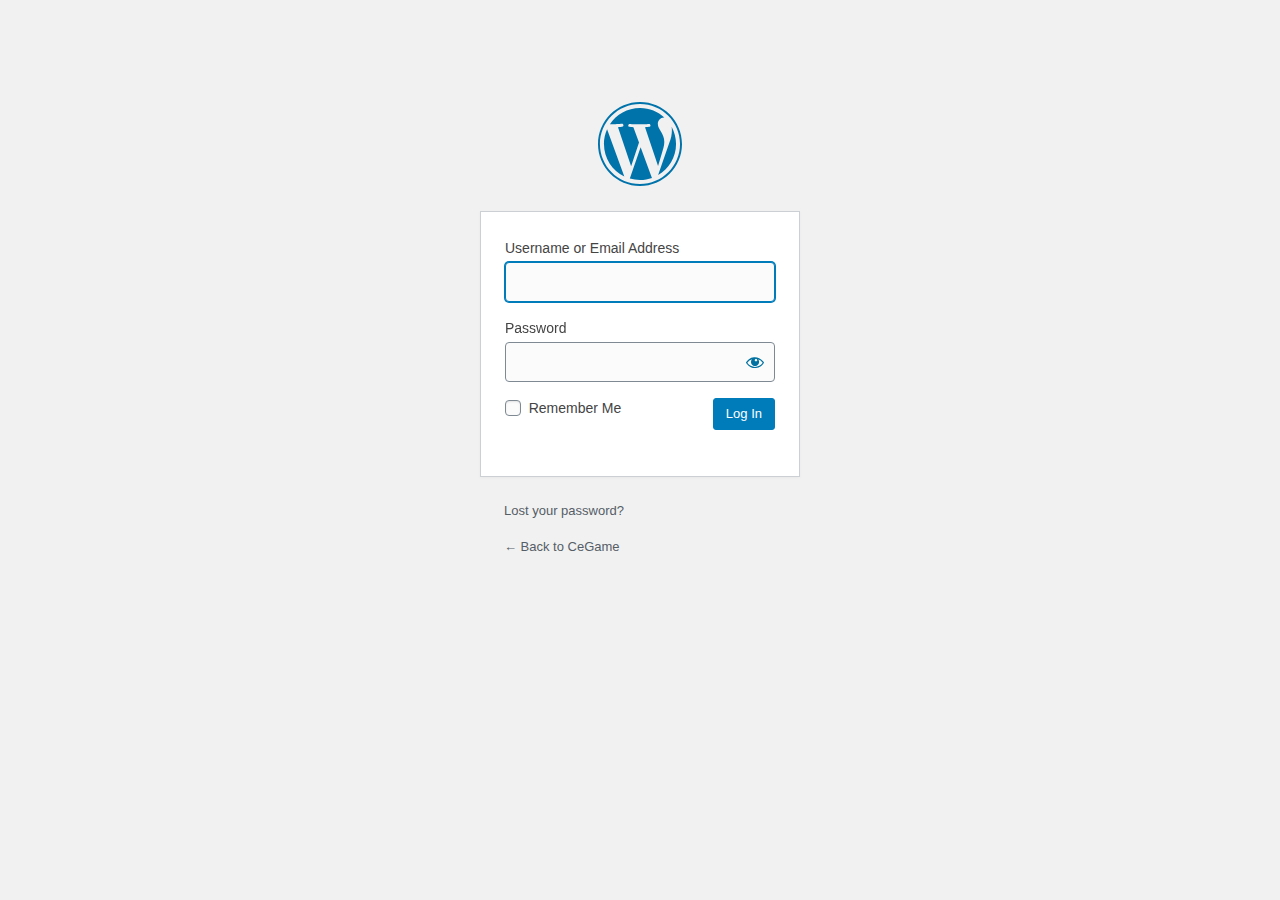
<file: wp-admin/index.html>
<!DOCTYPE html>
<html lang="en-US">
	<head>
	<meta http-equiv="Content-Type" content="text/html; charset=UTF-8">
	<title>Log In ‹ CeGame — WordPress</title>
	
<link rel="stylesheet" id="dashicons-css" href="https://cegames.github.io/wp-includes/css/dashicons.min.css?ver=5.5.1" media="all">
<link rel="stylesheet" id="buttons-css" href="https://cegames.github.io/wp-includes/css/buttons.min.css?ver=5.5.1" media="all">
<link rel="stylesheet" id="forms-css" href="https://cegames.github.io/wp-admin/css/forms.min.css?ver=5.5.1" media="all">
<link rel="stylesheet" id="l10n-css" href="https://cegames.github.io/wp-admin/css/l10n.min.css?ver=5.5.1" media="all">
<link rel="stylesheet" id="login-css" href="https://cegames.github.io/wp-admin/css/login.min.css?ver=5.5.1" media="all">
	
	<meta name="referrer" content="strict-origin-when-cross-origin">
		<meta name="viewport" content="width=device-width">
		</head>
	<body class="login no-js login-action-login wp-core-ui  locale-en-us">
	<script type="text/javascript">
		document.body.className = document.body.className.replace('no-js','js');
	</script>
		<div id="login">
		<h1><a href="https://wordpress.org/">Powered by WordPress</a></h1>
	
		<form name="loginform" id="loginform" action="https://cegames.github.io/wp-login.php" method="post">
			<p>
				<label for="user_login">Username or Email Address</label>
				<input type="text" name="log" id="user_login" class="input" value="" size="20" autocapitalize="off">
			</p>

			<div class="user-pass-wrap">
				<label for="user_pass">Password</label>
				<div class="wp-pwd">
					<input type="password" name="pwd" id="user_pass" class="input password-input" value="" size="20">
					<button type="button" class="button button-secondary wp-hide-pw hide-if-no-js" data-toggle="0" aria-label="Show password">
						<span class="dashicons dashicons-visibility" aria-hidden="true"></span>
					</button>
				</div>
			</div>
						<p class="forgetmenot"><input name="rememberme" type="checkbox" id="rememberme" value="forever"> <label for="rememberme">Remember Me</label></p>
			<p class="submit">
				<input type="submit" name="wp-submit" id="wp-submit" class="button button-primary button-large" value="Log In">
									<input type="hidden" name="redirect_to" value="https://cegames.github.io/wp-admin/">
									<input type="hidden" name="testcookie" value="1">
			</p>
		</form>

					<p id="nav">
								<a href="https://cegames.github.io/wp-login.php?action=lostpassword">Lost your password?</a>
			</p>
					<script type="text/javascript">
			function wp_attempt_focus() {setTimeout( function() {try {d = document.getElementById( "user_login" );d.focus(); d.select();} catch( er ) {}}, 200);}
wp_attempt_focus();
if ( typeof wpOnload === 'function' ) { wpOnload() }		</script>
				<p id="backtoblog"><a href="https://cegames.github.io/">
		← Back to CeGame		</a></p>
			</div>
	<script src="https://cegames.github.io/wp-includes/js/jquery/jquery.js?ver=1.12.4-wp" id="jquery-core-js"></script>
<script id="zxcvbn-async-js-extra">
var _zxcvbnSettings = {"src":"https:\/\/cegames.github.io\/wp-includes\/js\/zxcvbn.min.js"};
</script>
<script src="https://cegames.github.io/wp-includes/js/zxcvbn-async.min.js?ver=1.0" id="zxcvbn-async-js"></script>
<script src="https://cegames.github.io/wp-includes/js/dist/vendor/wp-polyfill.min.js?ver=7.4.4" id="wp-polyfill-js"></script>
<script id="wp-polyfill-js-after">
( 'fetch' in window ) || document.write( '<script src="https://cegames.github.io/wp-includes/js/dist/vendor/wp-polyfill-fetch.min.js?ver=3.0.0">' + 'ipt>' );( document.contains ) || document.write( '<script src="https://cegames.github.io/wp-includes/js/dist/vendor/wp-polyfill-node-contains.min.js?ver=3.42.0">' + 'ipt>' );( window.DOMRect ) || document.write( '<script src="https://cegames.github.io/wp-includes/js/dist/vendor/wp-polyfill-dom-rect.min.js?ver=3.42.0">' + 'ipt>' );( window.URL && window.URL.prototype && window.URLSearchParams ) || document.write( '<script src="https://cegames.github.io/wp-includes/js/dist/vendor/wp-polyfill-url.min.js?ver=3.6.4">' + 'ipt>' );( window.FormData && window.FormData.prototype.keys ) || document.write( '<script src="https://cegames.github.io/wp-includes/js/dist/vendor/wp-polyfill-formdata.min.js?ver=3.0.12">' + 'ipt>' );( Element.prototype.matches && Element.prototype.closest ) || document.write( '<script src="https://cegames.github.io/wp-includes/js/dist/vendor/wp-polyfill-element-closest.min.js?ver=2.0.2">' + 'ipt>' );
</script>
<script src="https://cegames.github.io/wp-includes/js/dist/i18n.min.js?ver=bb7c3c45d012206bfcd73d6a31f84d9e" id="wp-i18n-js"></script>
<script id="password-strength-meter-js-extra">
var pwsL10n = {"unknown":"Password strength unknown","short":"Very weak","bad":"Weak","good":"Medium","strong":"Strong","mismatch":"Mismatch"};
</script>
<script id="password-strength-meter-js-translations">
( function( domain, translations ) {
	var localeData = translations.locale_data[ domain ] || translations.locale_data.messages;
	localeData[""].domain = domain;
	wp.i18n.setLocaleData( localeData, domain );
} )( "default", { "locale_data": { "messages": { "": {} } } } );
</script>
<script src="https://cegames.github.io/wp-admin/js/password-strength-meter.min.js?ver=5.5.1" id="password-strength-meter-js"></script>
<script src="https://cegames.github.io/wp-includes/js/underscore.min.js?ver=1.8.3" id="underscore-js"></script>
<script id="wp-util-js-extra">
var _wpUtilSettings = {"ajax":{"url":"\/CeGames.github.io\/wp-admin\/admin-ajax.php"}};
</script>
<script src="https://cegames.github.io/wp-includes/js/wp-util.min.js?ver=5.5.1" id="wp-util-js"></script>
<script id="user-profile-js-translations">
( function( domain, translations ) {
	var localeData = translations.locale_data[ domain ] || translations.locale_data.messages;
	localeData[""].domain = domain;
	wp.i18n.setLocaleData( localeData, domain );
} )( "default", { "locale_data": { "messages": { "": {} } } } );
</script>
<script src="https://cegames.github.io/wp-admin/js/user-profile.min.js?ver=5.5.1" id="user-profile-js"></script>
	<div class="clear"></div>
	</body>
	</html>
</file>
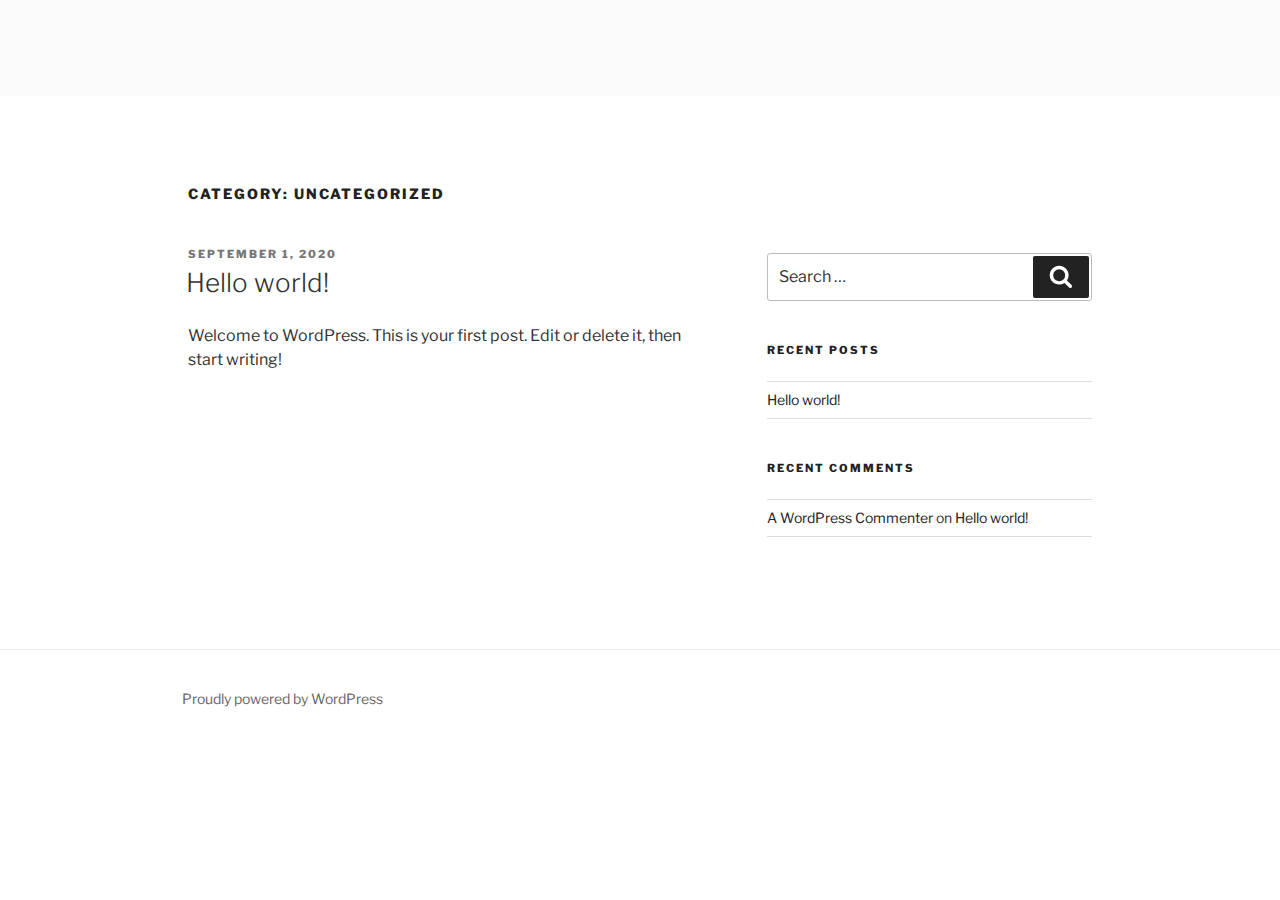
<file: category/uncategorized/index.html>
<!DOCTYPE html>
<html lang="en-US" class="no-js no-svg">
<head>
<meta charset="UTF-8">
<meta name="viewport" content="width=device-width, initial-scale=1">


<script>(function(html){html.className = html.className.replace(/\bno-js\b/,'js')})(document.documentElement);</script>
<title>Uncategorized &ndash; CeGame</title>
<link rel="dns-prefetch" href="//fonts.googleapis.com">

<link href="https://fonts.gstatic.com" crossorigin rel="preconnect">
<link rel="alternate" type="application/rss+xml" title="CeGame &raquo; Feed" href="https://cegames.github.io/feed/">
<link rel="alternate" type="application/rss+xml" title="CeGame &raquo; Comments Feed" href="https://cegames.github.io/comments/feed/">
<link rel="alternate" type="application/rss+xml" title="CeGame &raquo; Uncategorized Category Feed" href="https://cegames.github.io/category/uncategorized/feed/">
<link rel="stylesheet" id="wp-block-library-css" href="https://cegames.github.io/wp-includes/css/dist/block-library/style.min.css?ver=5.5.1" media="all">
<link rel="stylesheet" id="wp-block-library-theme-css" href="https://cegames.github.io/wp-includes/css/dist/block-library/theme.min.css?ver=5.5.1" media="all">
<link rel="stylesheet" id="twentyseventeen-fonts-css" href="https://fonts.googleapis.com/css?family=Libre+Franklin%3A300%2C300i%2C400%2C400i%2C600%2C600i%2C800%2C800i&amp;subset=latin%2Clatin-ext&amp;display=fallback" media="all">
<link rel="stylesheet" id="twentyseventeen-style-css" href="https://cegames.github.io/wp-content/themes/twentyseventeen/style.css?ver=20190507" media="all">
<link rel="stylesheet" id="twentyseventeen-block-style-css" href="https://cegames.github.io/wp-content/themes/twentyseventeen/assets/css/blocks.css?ver=20190105" media="all">


<script src="https://cegames.github.io/wp-includes/js/jquery/jquery.js?ver=1.12.4-wp" id="jquery-core-js"></script>
<link rel="alternate" type="application/json" href="https://cegames.github.io/wp-json/wp/v2/categories/1">

<style>.recentcomments a{display:inline !important;padding:0 !important;margin:0 !important;}</style>		<style id="twentyseventeen-custom-header-styles" type="text/css">
				.site-title,
		.site-description {
			position: absolute;
			clip: rect(1px, 1px, 1px, 1px);
		}
				</style>
		</head>

<body class="archive category category-uncategorized category-1 wp-embed-responsive hfeed has-sidebar page-one-column title-tagline-hidden colors-light elementor-default">
<div id="page" class="site">
	<a class="skip-link screen-reader-text" href="#content">Skip to content</a>

	<header id="masthead" class="site-header" role="banner">

		<div class="custom-header">

		<div class="custom-header-media">
					</div>

	<div class="site-branding">
	<div class="wrap">

		
		<div class="site-branding-text">
							<p class="site-title"><a href="https://cegames.github.io/" rel="home">CeGame</a></p>
			
					</div>

		
	</div>
</div>

</div>

		
	</header>

	
	<div class="site-content-contain">
		<div id="content" class="site-content">

<div class="wrap">

			<header class="page-header">
			<h1 class="page-title">Category: <span>Uncategorized</span></h1>		</header>
	
	<div id="primary" class="content-area">
		<main id="main" class="site-main" role="main">

					
<article id="post-1" class="post-1 post type-post status-publish format-standard hentry category-uncategorized">
		<header class="entry-header">
		<div class="entry-meta"><span class="screen-reader-text">Posted on</span> <a href="https://cegames.github.io/2020/09/01/hello-world/" rel="bookmark"><time class="entry-date published" datetime="2020-09-01T01:51:48+00:00">September 1, 2020</time><time class="updated" datetime="2020-09-05T14:56:17+00:00">September 5, 2020</time></a></div><h2 class="entry-title"><a href="https://cegames.github.io/2020/09/01/hello-world/" rel="bookmark">Hello world!</a></h2>	</header>

	
	<div class="entry-content">
		
<p>Welcome to WordPress. This is your first post. Edit or delete it, then start writing!</p>
	</div>

	
</article>

		</main>
	</div>
	
<aside id="secondary" class="widget-area" role="complementary" aria-label="Blog Sidebar">
	<section id="search-2" class="widget widget_search">

<form role="search" method="get" class="search-form" action="https://cegames.github.io/">
	<label for="search-form-1">
		<span class="screen-reader-text">Search for:</span>
	</label>
	<input type="search" id="search-form-1" class="search-field" placeholder="Search &hellip;" value="" name="s">
	<button type="submit" class="search-submit"><svg class="icon icon-search" aria-hidden="true" role="img"> <use href="#icon-search" xlink:href="#icon-search"></use> </svg><span class="screen-reader-text">Search</span></button>
</form>
</section>
		<section id="recent-posts-2" class="widget widget_recent_entries">
		<h2 class="widget-title">Recent Posts</h2>
		<ul>
											<li>
					<a href="https://cegames.github.io/2020/09/01/hello-world/" aria-current="page">Hello world!</a>
									</li>
					</ul>

		</section><section id="recent-comments-2" class="widget widget_recent_comments"><h2 class="widget-title">Recent Comments</h2><ul id="recentcomments"><li class="recentcomments"><span class="comment-author-link"><a href="https://wordpress.org/" rel="external nofollow ugc" class="url">A WordPress Commenter</a></span> on <a href="https://cegames.github.io/2020/09/01/hello-world/#comment-1">Hello world!</a></li></ul></section></aside>
</div>


		</div>

		<footer id="colophon" class="site-footer" role="contentinfo">
			<div class="wrap">
				
<div class="site-info">
		<a href="https://wordpress.org/" class="imprint">
		Proudly powered by WordPress	</a>
</div>
			</div>
		</footer>
	</div>
</div>
<script id="twentyseventeen-skip-link-focus-fix-js-extra">
var twentyseventeenScreenReaderText = {"quote":"<svg class=\"icon icon-quote-right\" aria-hidden=\"true\" role=\"img\"> <use href=\"#icon-quote-right\" xlink:href=\"#icon-quote-right\"><\/use> <\/svg>"};
</script>
<script src="https://cegames.github.io/wp-content/themes/twentyseventeen/assets/js/skip-link-focus-fix.js?ver=20161114" id="twentyseventeen-skip-link-focus-fix-js"></script>
<script src="https://cegames.github.io/wp-content/themes/twentyseventeen/assets/js/global.js?ver=20190121" id="twentyseventeen-global-js"></script>
<script src="https://cegames.github.io/wp-content/themes/twentyseventeen/assets/js/jquery.scrollTo.js?ver=2.1.2" id="jquery-scrollto-js"></script>
<svg style="position: absolute; width: 0; height: 0; overflow: hidden;" version="1.1" xmlns="http://www.w3.org/2000/svg" xmlns:xlink="http://www.w3.org/1999/xlink">
<defs>
<symbol id="icon-behance" viewbox="0 0 37 32">
<path class="path1" d="M33 6.054h-9.125v2.214h9.125v-2.214zM28.5 13.661q-1.607 0-2.607 0.938t-1.107 2.545h7.286q-0.321-3.482-3.571-3.482zM28.786 24.107q1.125 0 2.179-0.571t1.357-1.554h3.946q-1.786 5.482-7.625 5.482-3.821 0-6.080-2.357t-2.259-6.196q0-3.714 2.33-6.17t6.009-2.455q2.464 0 4.295 1.214t2.732 3.196 0.902 4.429q0 0.304-0.036 0.839h-11.75q0 1.982 1.027 3.063t2.973 1.080zM4.946 23.214h5.286q3.661 0 3.661-2.982 0-3.214-3.554-3.214h-5.393v6.196zM4.946 13.625h5.018q1.393 0 2.205-0.652t0.813-2.027q0-2.571-3.393-2.571h-4.643v5.25zM0 4.536h10.607q1.554 0 2.768 0.25t2.259 0.848 1.607 1.723 0.563 2.75q0 3.232-3.071 4.696 2.036 0.571 3.071 2.054t1.036 3.643q0 1.339-0.438 2.438t-1.179 1.848-1.759 1.268-2.161 0.75-2.393 0.232h-10.911v-22.5z"></path>
</symbol>
<symbol id="icon-deviantart" viewbox="0 0 18 32">
<path class="path1" d="M18.286 5.411l-5.411 10.393 0.429 0.554h4.982v7.411h-9.054l-0.786 0.536-2.536 4.875-0.536 0.536h-5.375v-5.411l5.411-10.411-0.429-0.536h-4.982v-7.411h9.054l0.786-0.536 2.536-4.875 0.536-0.536h5.375v5.411z"></path>
</symbol>
<symbol id="icon-medium" viewbox="0 0 32 32">
<path class="path1" d="M10.661 7.518v20.946q0 0.446-0.223 0.759t-0.652 0.313q-0.304 0-0.589-0.143l-8.304-4.161q-0.375-0.179-0.634-0.598t-0.259-0.83v-20.357q0-0.357 0.179-0.607t0.518-0.25q0.25 0 0.786 0.268l9.125 4.571q0.054 0.054 0.054 0.089zM11.804 9.321l9.536 15.464-9.536-4.75v-10.714zM32 9.643v18.821q0 0.446-0.25 0.723t-0.679 0.277-0.839-0.232l-7.875-3.929zM31.946 7.5q0 0.054-4.58 7.491t-5.366 8.705l-6.964-11.321 5.786-9.411q0.304-0.5 0.929-0.5 0.25 0 0.464 0.107l9.661 4.821q0.071 0.036 0.071 0.107z"></path>
</symbol>
<symbol id="icon-slideshare" viewbox="0 0 32 32">
<path class="path1" d="M15.589 13.214q0 1.482-1.134 2.545t-2.723 1.063-2.723-1.063-1.134-2.545q0-1.5 1.134-2.554t2.723-1.054 2.723 1.054 1.134 2.554zM24.554 13.214q0 1.482-1.125 2.545t-2.732 1.063q-1.589 0-2.723-1.063t-1.134-2.545q0-1.5 1.134-2.554t2.723-1.054q1.607 0 2.732 1.054t1.125 2.554zM28.571 16.429v-11.911q0-1.554-0.571-2.205t-1.982-0.652h-19.857q-1.482 0-2.009 0.607t-0.527 2.25v12.018q0.768 0.411 1.58 0.714t1.446 0.5 1.446 0.33 1.268 0.196 1.25 0.071 1.045 0.009 1.009-0.036 0.795-0.036q1.214-0.018 1.696 0.482 0.107 0.107 0.179 0.161 0.464 0.446 1.089 0.911 0.125-1.625 2.107-1.554 0.089 0 0.652 0.027t0.768 0.036 0.813 0.018 0.946-0.018 0.973-0.080 1.089-0.152 1.107-0.241 1.196-0.348 1.205-0.482 1.286-0.616zM31.482 16.339q-2.161 2.661-6.643 4.5 1.5 5.089-0.411 8.304-1.179 2.018-3.268 2.643-1.857 0.571-3.25-0.268-1.536-0.911-1.464-2.929l-0.018-5.821v-0.018q-0.143-0.036-0.438-0.107t-0.42-0.089l-0.018 6.036q0.071 2.036-1.482 2.929-1.411 0.839-3.268 0.268-2.089-0.643-3.25-2.679-1.875-3.214-0.393-8.268-4.482-1.839-6.643-4.5-0.446-0.661-0.071-1.125t1.071 0.018q0.054 0.036 0.196 0.125t0.196 0.143v-12.393q0-1.286 0.839-2.196t2.036-0.911h22.446q1.196 0 2.036 0.911t0.839 2.196v12.393l0.375-0.268q0.696-0.482 1.071-0.018t-0.071 1.125z"></path>
</symbol>
<symbol id="icon-snapchat-ghost" viewbox="0 0 30 32">
<path class="path1" d="M15.143 2.286q2.393-0.018 4.295 1.223t2.92 3.438q0.482 1.036 0.482 3.196 0 0.839-0.161 3.411 0.25 0.125 0.5 0.125 0.321 0 0.911-0.241t0.911-0.241q0.518 0 1 0.321t0.482 0.821q0 0.571-0.563 0.964t-1.232 0.563-1.232 0.518-0.563 0.848q0 0.268 0.214 0.768 0.661 1.464 1.83 2.679t2.58 1.804q0.5 0.214 1.429 0.411 0.5 0.107 0.5 0.625 0 1.25-3.911 1.839-0.125 0.196-0.196 0.696t-0.25 0.83-0.589 0.33q-0.357 0-1.107-0.116t-1.143-0.116q-0.661 0-1.107 0.089-0.571 0.089-1.125 0.402t-1.036 0.679-1.036 0.723-1.357 0.598-1.768 0.241q-0.929 0-1.723-0.241t-1.339-0.598-1.027-0.723-1.036-0.679-1.107-0.402q-0.464-0.089-1.125-0.089-0.429 0-1.17 0.134t-1.045 0.134q-0.446 0-0.625-0.33t-0.25-0.848-0.196-0.714q-3.911-0.589-3.911-1.839 0-0.518 0.5-0.625 0.929-0.196 1.429-0.411 1.393-0.571 2.58-1.804t1.83-2.679q0.214-0.5 0.214-0.768 0-0.5-0.563-0.848t-1.241-0.527-1.241-0.563-0.563-0.938q0-0.482 0.464-0.813t0.982-0.33q0.268 0 0.857 0.232t0.946 0.232q0.321 0 0.571-0.125-0.161-2.536-0.161-3.393 0-2.179 0.482-3.214 1.143-2.446 3.071-3.536t4.714-1.125z"></path>
</symbol>
<symbol id="icon-yelp" viewbox="0 0 27 32">
<path class="path1" d="M13.804 23.554v2.268q-0.018 5.214-0.107 5.446-0.214 0.571-0.911 0.714-0.964 0.161-3.241-0.679t-2.902-1.589q-0.232-0.268-0.304-0.643-0.018-0.214 0.071-0.464 0.071-0.179 0.607-0.839t3.232-3.857q0.018 0 1.071-1.25 0.268-0.339 0.705-0.438t0.884 0.063q0.429 0.179 0.67 0.518t0.223 0.75zM11.143 19.071q-0.054 0.982-0.929 1.25l-2.143 0.696q-4.911 1.571-5.214 1.571-0.625-0.036-0.964-0.643-0.214-0.446-0.304-1.339-0.143-1.357 0.018-2.973t0.536-2.223 1-0.571q0.232 0 3.607 1.375 1.25 0.518 2.054 0.839l1.5 0.607q0.411 0.161 0.634 0.545t0.205 0.866zM25.893 24.375q-0.125 0.964-1.634 2.875t-2.42 2.268q-0.661 0.25-1.125-0.125-0.25-0.179-3.286-5.125l-0.839-1.375q-0.25-0.375-0.205-0.821t0.348-0.821q0.625-0.768 1.482-0.464 0.018 0.018 2.125 0.714 3.625 1.179 4.321 1.42t0.839 0.366q0.5 0.393 0.393 1.089zM13.893 13.089q0.089 1.821-0.964 2.179-1.036 0.304-2.036-1.268l-6.75-10.679q-0.143-0.625 0.339-1.107 0.732-0.768 3.705-1.598t4.009-0.563q0.714 0.179 0.875 0.804 0.054 0.321 0.393 5.455t0.429 6.777zM25.714 15.018q0.054 0.696-0.464 1.054-0.268 0.179-5.875 1.536-1.196 0.268-1.625 0.411l0.018-0.036q-0.411 0.107-0.821-0.071t-0.661-0.571q-0.536-0.839 0-1.554 0.018-0.018 1.339-1.821 2.232-3.054 2.679-3.643t0.607-0.696q0.5-0.339 1.161-0.036 0.857 0.411 2.196 2.384t1.446 2.991v0.054z"></path>
</symbol>
<symbol id="icon-vine" viewbox="0 0 27 32">
<path class="path1" d="M26.732 14.768v3.536q-1.804 0.411-3.536 0.411-1.161 2.429-2.955 4.839t-3.241 3.848-2.286 1.902q-1.429 0.804-2.893-0.054-0.5-0.304-1.080-0.777t-1.518-1.491-1.83-2.295-1.92-3.286-1.884-4.357-1.634-5.616-1.259-6.964h5.054q0.464 3.893 1.25 7.116t1.866 5.661 2.17 4.205 2.5 3.482q3.018-3.018 5.125-7.25-2.536-1.286-3.982-3.929t-1.446-5.946q0-3.429 1.857-5.616t5.071-2.188q3.179 0 4.875 1.884t1.696 5.313q0 2.839-1.036 5.107-0.125 0.018-0.348 0.054t-0.821 0.036-1.125-0.107-1.107-0.455-0.902-0.92q0.554-1.839 0.554-3.286 0-1.554-0.518-2.357t-1.411-0.804q-0.946 0-1.518 0.884t-0.571 2.509q0 3.321 1.875 5.241t4.768 1.92q1.107 0 2.161-0.25z"></path>
</symbol>
<symbol id="icon-vk" viewbox="0 0 35 32">
<path class="path1" d="M34.232 9.286q0.411 1.143-2.679 5.25-0.429 0.571-1.161 1.518-1.393 1.786-1.607 2.339-0.304 0.732 0.25 1.446 0.304 0.375 1.446 1.464h0.018l0.071 0.071q2.518 2.339 3.411 3.946 0.054 0.089 0.116 0.223t0.125 0.473-0.009 0.607-0.446 0.491-1.054 0.223l-4.571 0.071q-0.429 0.089-1-0.089t-0.929-0.393l-0.357-0.214q-0.536-0.375-1.25-1.143t-1.223-1.384-1.089-1.036-1.009-0.277q-0.054 0.018-0.143 0.063t-0.304 0.259-0.384 0.527-0.304 0.929-0.116 1.384q0 0.268-0.063 0.491t-0.134 0.33l-0.071 0.089q-0.321 0.339-0.946 0.393h-2.054q-1.268 0.071-2.607-0.295t-2.348-0.946-1.839-1.179-1.259-1.027l-0.446-0.429q-0.179-0.179-0.491-0.536t-1.277-1.625-1.893-2.696-2.188-3.768-2.33-4.857q-0.107-0.286-0.107-0.482t0.054-0.286l0.071-0.107q0.268-0.339 1.018-0.339l4.893-0.036q0.214 0.036 0.411 0.116t0.286 0.152l0.089 0.054q0.286 0.196 0.429 0.571 0.357 0.893 0.821 1.848t0.732 1.455l0.286 0.518q0.518 1.071 1 1.857t0.866 1.223 0.741 0.688 0.607 0.25 0.482-0.089q0.036-0.018 0.089-0.089t0.214-0.393 0.241-0.839 0.17-1.446 0-2.232q-0.036-0.714-0.161-1.304t-0.25-0.821l-0.107-0.214q-0.446-0.607-1.518-0.768-0.232-0.036 0.089-0.429 0.304-0.339 0.679-0.536 0.946-0.464 4.268-0.429 1.464 0.018 2.411 0.232 0.357 0.089 0.598 0.241t0.366 0.429 0.188 0.571 0.063 0.813-0.018 0.982-0.045 1.259-0.027 1.473q0 0.196-0.018 0.75t-0.009 0.857 0.063 0.723 0.205 0.696 0.402 0.438q0.143 0.036 0.304 0.071t0.464-0.196 0.679-0.616 0.929-1.196 1.214-1.92q1.071-1.857 1.911-4.018 0.071-0.179 0.179-0.313t0.196-0.188l0.071-0.054 0.089-0.045t0.232-0.054 0.357-0.009l5.143-0.036q0.696-0.089 1.143 0.045t0.554 0.295z"></path>
</symbol>
<symbol id="icon-search" viewbox="0 0 30 32">
<path class="path1" d="M20.571 14.857q0-3.304-2.348-5.652t-5.652-2.348-5.652 2.348-2.348 5.652 2.348 5.652 5.652 2.348 5.652-2.348 2.348-5.652zM29.714 29.714q0 0.929-0.679 1.607t-1.607 0.679q-0.964 0-1.607-0.679l-6.125-6.107q-3.196 2.214-7.125 2.214-2.554 0-4.884-0.991t-4.018-2.679-2.679-4.018-0.991-4.884 0.991-4.884 2.679-4.018 4.018-2.679 4.884-0.991 4.884 0.991 4.018 2.679 2.679 4.018 0.991 4.884q0 3.929-2.214 7.125l6.125 6.125q0.661 0.661 0.661 1.607z"></path>
</symbol>
<symbol id="icon-envelope-o" viewbox="0 0 32 32">
<path class="path1" d="M29.714 26.857v-13.714q-0.571 0.643-1.232 1.179-4.786 3.679-7.607 6.036-0.911 0.768-1.482 1.196t-1.545 0.866-1.83 0.438h-0.036q-0.857 0-1.83-0.438t-1.545-0.866-1.482-1.196q-2.821-2.357-7.607-6.036-0.661-0.536-1.232-1.179v13.714q0 0.232 0.17 0.402t0.402 0.17h26.286q0.232 0 0.402-0.17t0.17-0.402zM29.714 8.089v-0.438t-0.009-0.232-0.054-0.223-0.098-0.161-0.161-0.134-0.25-0.045h-26.286q-0.232 0-0.402 0.17t-0.17 0.402q0 3 2.625 5.071 3.446 2.714 7.161 5.661 0.107 0.089 0.625 0.527t0.821 0.67 0.795 0.563 0.902 0.491 0.768 0.161h0.036q0.357 0 0.768-0.161t0.902-0.491 0.795-0.563 0.821-0.67 0.625-0.527q3.714-2.946 7.161-5.661 0.964-0.768 1.795-2.063t0.83-2.348zM32 7.429v19.429q0 1.179-0.839 2.018t-2.018 0.839h-26.286q-1.179 0-2.018-0.839t-0.839-2.018v-19.429q0-1.179 0.839-2.018t2.018-0.839h26.286q1.179 0 2.018 0.839t0.839 2.018z"></path>
</symbol>
<symbol id="icon-close" viewbox="0 0 25 32">
<path class="path1" d="M23.179 23.607q0 0.714-0.5 1.214l-2.429 2.429q-0.5 0.5-1.214 0.5t-1.214-0.5l-5.25-5.25-5.25 5.25q-0.5 0.5-1.214 0.5t-1.214-0.5l-2.429-2.429q-0.5-0.5-0.5-1.214t0.5-1.214l5.25-5.25-5.25-5.25q-0.5-0.5-0.5-1.214t0.5-1.214l2.429-2.429q0.5-0.5 1.214-0.5t1.214 0.5l5.25 5.25 5.25-5.25q0.5-0.5 1.214-0.5t1.214 0.5l2.429 2.429q0.5 0.5 0.5 1.214t-0.5 1.214l-5.25 5.25 5.25 5.25q0.5 0.5 0.5 1.214z"></path>
</symbol>
<symbol id="icon-angle-down" viewbox="0 0 21 32">
<path class="path1" d="M19.196 13.143q0 0.232-0.179 0.411l-8.321 8.321q-0.179 0.179-0.411 0.179t-0.411-0.179l-8.321-8.321q-0.179-0.179-0.179-0.411t0.179-0.411l0.893-0.893q0.179-0.179 0.411-0.179t0.411 0.179l7.018 7.018 7.018-7.018q0.179-0.179 0.411-0.179t0.411 0.179l0.893 0.893q0.179 0.179 0.179 0.411z"></path>
</symbol>
<symbol id="icon-folder-open" viewbox="0 0 34 32">
<path class="path1" d="M33.554 17q0 0.554-0.554 1.179l-6 7.071q-0.768 0.911-2.152 1.545t-2.563 0.634h-19.429q-0.607 0-1.080-0.232t-0.473-0.768q0-0.554 0.554-1.179l6-7.071q0.768-0.911 2.152-1.545t2.563-0.634h19.429q0.607 0 1.080 0.232t0.473 0.768zM27.429 10.857v2.857h-14.857q-1.679 0-3.518 0.848t-2.929 2.134l-6.107 7.179q0-0.071-0.009-0.223t-0.009-0.223v-17.143q0-1.643 1.179-2.821t2.821-1.179h5.714q1.643 0 2.821 1.179t1.179 2.821v0.571h9.714q1.643 0 2.821 1.179t1.179 2.821z"></path>
</symbol>
<symbol id="icon-twitter" viewbox="0 0 30 32">
<path class="path1" d="M28.929 7.286q-1.196 1.75-2.893 2.982 0.018 0.25 0.018 0.75 0 2.321-0.679 4.634t-2.063 4.437-3.295 3.759-4.607 2.607-5.768 0.973q-4.839 0-8.857-2.589 0.625 0.071 1.393 0.071 4.018 0 7.161-2.464-1.875-0.036-3.357-1.152t-2.036-2.848q0.589 0.089 1.089 0.089 0.768 0 1.518-0.196-2-0.411-3.313-1.991t-1.313-3.67v-0.071q1.214 0.679 2.607 0.732-1.179-0.786-1.875-2.054t-0.696-2.75q0-1.571 0.786-2.911 2.161 2.661 5.259 4.259t6.634 1.777q-0.143-0.679-0.143-1.321 0-2.393 1.688-4.080t4.080-1.688q2.5 0 4.214 1.821 1.946-0.375 3.661-1.393-0.661 2.054-2.536 3.179 1.661-0.179 3.321-0.893z"></path>
</symbol>
<symbol id="icon-facebook" viewbox="0 0 19 32">
<path class="path1" d="M17.125 0.214v4.714h-2.804q-1.536 0-2.071 0.643t-0.536 1.929v3.375h5.232l-0.696 5.286h-4.536v13.554h-5.464v-13.554h-4.554v-5.286h4.554v-3.893q0-3.321 1.857-5.152t4.946-1.83q2.625 0 4.071 0.214z"></path>
</symbol>
<symbol id="icon-github" viewbox="0 0 27 32">
<path class="path1" d="M13.714 2.286q3.732 0 6.884 1.839t4.991 4.991 1.839 6.884q0 4.482-2.616 8.063t-6.759 4.955q-0.482 0.089-0.714-0.125t-0.232-0.536q0-0.054 0.009-1.366t0.009-2.402q0-1.732-0.929-2.536 1.018-0.107 1.83-0.321t1.679-0.696 1.446-1.188 0.946-1.875 0.366-2.688q0-2.125-1.411-3.679 0.661-1.625-0.143-3.643-0.5-0.161-1.446 0.196t-1.643 0.786l-0.679 0.429q-1.661-0.464-3.429-0.464t-3.429 0.464q-0.286-0.196-0.759-0.482t-1.491-0.688-1.518-0.241q-0.804 2.018-0.143 3.643-1.411 1.554-1.411 3.679 0 1.518 0.366 2.679t0.938 1.875 1.438 1.196 1.679 0.696 1.83 0.321q-0.696 0.643-0.875 1.839-0.375 0.179-0.804 0.268t-1.018 0.089-1.17-0.384-0.991-1.116q-0.339-0.571-0.866-0.929t-0.884-0.429l-0.357-0.054q-0.375 0-0.518 0.080t-0.089 0.205 0.161 0.25 0.232 0.214l0.125 0.089q0.393 0.179 0.777 0.679t0.563 0.911l0.179 0.411q0.232 0.679 0.786 1.098t1.196 0.536 1.241 0.125 0.991-0.063l0.411-0.071q0 0.679 0.009 1.58t0.009 0.973q0 0.321-0.232 0.536t-0.714 0.125q-4.143-1.375-6.759-4.955t-2.616-8.063q0-3.732 1.839-6.884t4.991-4.991 6.884-1.839zM5.196 21.982q0.054-0.125-0.125-0.214-0.179-0.054-0.232 0.036-0.054 0.125 0.125 0.214 0.161 0.107 0.232-0.036zM5.75 22.589q0.125-0.089-0.036-0.286-0.179-0.161-0.286-0.054-0.125 0.089 0.036 0.286 0.179 0.179 0.286 0.054zM6.286 23.393q0.161-0.125 0-0.339-0.143-0.232-0.304-0.107-0.161 0.089 0 0.321t0.304 0.125zM7.036 24.143q0.143-0.143-0.071-0.339-0.214-0.214-0.357-0.054-0.161 0.143 0.071 0.339 0.214 0.214 0.357 0.054zM8.054 24.589q0.054-0.196-0.232-0.286-0.268-0.071-0.339 0.125t0.232 0.268q0.268 0.107 0.339-0.107zM9.179 24.679q0-0.232-0.304-0.196-0.286 0-0.286 0.196 0 0.232 0.304 0.196 0.286 0 0.286-0.196zM10.214 24.5q-0.036-0.196-0.321-0.161-0.286 0.054-0.25 0.268t0.321 0.143 0.25-0.25z"></path>
</symbol>
<symbol id="icon-bars" viewbox="0 0 27 32">
<path class="path1" d="M27.429 24v2.286q0 0.464-0.339 0.804t-0.804 0.339h-25.143q-0.464 0-0.804-0.339t-0.339-0.804v-2.286q0-0.464 0.339-0.804t0.804-0.339h25.143q0.464 0 0.804 0.339t0.339 0.804zM27.429 14.857v2.286q0 0.464-0.339 0.804t-0.804 0.339h-25.143q-0.464 0-0.804-0.339t-0.339-0.804v-2.286q0-0.464 0.339-0.804t0.804-0.339h25.143q0.464 0 0.804 0.339t0.339 0.804zM27.429 5.714v2.286q0 0.464-0.339 0.804t-0.804 0.339h-25.143q-0.464 0-0.804-0.339t-0.339-0.804v-2.286q0-0.464 0.339-0.804t0.804-0.339h25.143q0.464 0 0.804 0.339t0.339 0.804z"></path>
</symbol>
<symbol id="icon-google-plus" viewbox="0 0 41 32">
<path class="path1" d="M25.661 16.304q0 3.714-1.554 6.616t-4.429 4.536-6.589 1.634q-2.661 0-5.089-1.036t-4.179-2.786-2.786-4.179-1.036-5.089 1.036-5.089 2.786-4.179 4.179-2.786 5.089-1.036q5.107 0 8.768 3.429l-3.554 3.411q-2.089-2.018-5.214-2.018-2.196 0-4.063 1.107t-2.955 3.009-1.089 4.152 1.089 4.152 2.955 3.009 4.063 1.107q1.482 0 2.723-0.411t2.045-1.027 1.402-1.402 0.875-1.482 0.384-1.321h-7.429v-4.5h12.357q0.214 1.125 0.214 2.179zM41.143 14.125v3.75h-3.732v3.732h-3.75v-3.732h-3.732v-3.75h3.732v-3.732h3.75v3.732h3.732z"></path>
</symbol>
<symbol id="icon-linkedin" viewbox="0 0 27 32">
<path class="path1" d="M6.232 11.161v17.696h-5.893v-17.696h5.893zM6.607 5.696q0.018 1.304-0.902 2.179t-2.42 0.875h-0.036q-1.464 0-2.357-0.875t-0.893-2.179q0-1.321 0.92-2.188t2.402-0.866 2.375 0.866 0.911 2.188zM27.429 18.714v10.143h-5.875v-9.464q0-1.875-0.723-2.938t-2.259-1.063q-1.125 0-1.884 0.616t-1.134 1.527q-0.196 0.536-0.196 1.446v9.875h-5.875q0.036-7.125 0.036-11.554t-0.018-5.286l-0.018-0.857h5.875v2.571h-0.036q0.357-0.571 0.732-1t1.009-0.929 1.554-0.777 2.045-0.277q3.054 0 4.911 2.027t1.857 5.938z"></path>
</symbol>
<symbol id="icon-quote-right" viewbox="0 0 30 32">
<path class="path1" d="M13.714 5.714v12.571q0 1.857-0.723 3.545t-1.955 2.92-2.92 1.955-3.545 0.723h-1.143q-0.464 0-0.804-0.339t-0.339-0.804v-2.286q0-0.464 0.339-0.804t0.804-0.339h1.143q1.893 0 3.232-1.339t1.339-3.232v-0.571q0-0.714-0.5-1.214t-1.214-0.5h-4q-1.429 0-2.429-1t-1-2.429v-6.857q0-1.429 1-2.429t2.429-1h6.857q1.429 0 2.429 1t1 2.429zM29.714 5.714v12.571q0 1.857-0.723 3.545t-1.955 2.92-2.92 1.955-3.545 0.723h-1.143q-0.464 0-0.804-0.339t-0.339-0.804v-2.286q0-0.464 0.339-0.804t0.804-0.339h1.143q1.893 0 3.232-1.339t1.339-3.232v-0.571q0-0.714-0.5-1.214t-1.214-0.5h-4q-1.429 0-2.429-1t-1-2.429v-6.857q0-1.429 1-2.429t2.429-1h6.857q1.429 0 2.429 1t1 2.429z"></path>
</symbol>
<symbol id="icon-mail-reply" viewbox="0 0 32 32">
<path class="path1" d="M32 20q0 2.964-2.268 8.054-0.054 0.125-0.188 0.429t-0.241 0.536-0.232 0.393q-0.214 0.304-0.5 0.304-0.268 0-0.42-0.179t-0.152-0.446q0-0.161 0.045-0.473t0.045-0.42q0.089-1.214 0.089-2.196 0-1.804-0.313-3.232t-0.866-2.473-1.429-1.804-1.884-1.241-2.375-0.759-2.75-0.384-3.134-0.107h-4v4.571q0 0.464-0.339 0.804t-0.804 0.339-0.804-0.339l-9.143-9.143q-0.339-0.339-0.339-0.804t0.339-0.804l9.143-9.143q0.339-0.339 0.804-0.339t0.804 0.339 0.339 0.804v4.571h4q12.732 0 15.625 7.196 0.946 2.393 0.946 5.946z"></path>
</symbol>
<symbol id="icon-youtube" viewbox="0 0 27 32">
<path class="path1" d="M17.339 22.214v3.768q0 1.196-0.696 1.196-0.411 0-0.804-0.393v-5.375q0.393-0.393 0.804-0.393 0.696 0 0.696 1.196zM23.375 22.232v0.821h-1.607v-0.821q0-1.214 0.804-1.214t0.804 1.214zM6.125 18.339h1.911v-1.679h-5.571v1.679h1.875v10.161h1.786v-10.161zM11.268 28.5h1.589v-8.821h-1.589v6.75q-0.536 0.75-1.018 0.75-0.321 0-0.375-0.375-0.018-0.054-0.018-0.625v-6.5h-1.589v6.982q0 0.875 0.143 1.304 0.214 0.661 1.036 0.661 0.857 0 1.821-1.089v0.964zM18.929 25.857v-3.518q0-1.304-0.161-1.768-0.304-1-1.268-1-0.893 0-1.661 0.964v-3.875h-1.589v11.839h1.589v-0.857q0.804 0.982 1.661 0.982 0.964 0 1.268-0.982 0.161-0.482 0.161-1.786zM24.964 25.679v-0.232h-1.625q0 0.911-0.036 1.089-0.125 0.643-0.714 0.643-0.821 0-0.821-1.232v-1.554h3.196v-1.839q0-1.411-0.482-2.071-0.696-0.911-1.893-0.911-1.214 0-1.911 0.911-0.5 0.661-0.5 2.071v3.089q0 1.411 0.518 2.071 0.696 0.911 1.929 0.911 1.286 0 1.929-0.946 0.321-0.482 0.375-0.964 0.036-0.161 0.036-1.036zM14.107 9.375v-3.75q0-1.232-0.768-1.232t-0.768 1.232v3.75q0 1.25 0.768 1.25t0.768-1.25zM26.946 22.786q0 4.179-0.464 6.25-0.25 1.054-1.036 1.768t-1.821 0.821q-3.286 0.375-9.911 0.375t-9.911-0.375q-1.036-0.107-1.83-0.821t-1.027-1.768q-0.464-2-0.464-6.25 0-4.179 0.464-6.25 0.25-1.054 1.036-1.768t1.839-0.839q3.268-0.357 9.893-0.357t9.911 0.357q1.036 0.125 1.83 0.839t1.027 1.768q0.464 2 0.464 6.25zM9.125 0h1.821l-2.161 7.125v4.839h-1.786v-4.839q-0.25-1.321-1.089-3.786-0.661-1.839-1.161-3.339h1.893l1.268 4.696zM15.732 5.946v3.125q0 1.446-0.5 2.107-0.661 0.911-1.893 0.911-1.196 0-1.875-0.911-0.5-0.679-0.5-2.107v-3.125q0-1.429 0.5-2.089 0.679-0.911 1.875-0.911 1.232 0 1.893 0.911 0.5 0.661 0.5 2.089zM21.714 3.054v8.911h-1.625v-0.982q-0.946 1.107-1.839 1.107-0.821 0-1.054-0.661-0.143-0.429-0.143-1.339v-7.036h1.625v6.554q0 0.589 0.018 0.625 0.054 0.393 0.375 0.393 0.482 0 1.018-0.768v-6.804h1.625z"></path>
</symbol>
<symbol id="icon-dropbox" viewbox="0 0 32 32">
<path class="path1" d="M7.179 12.625l8.821 5.446-6.107 5.089-8.75-5.696zM24.786 22.536v1.929l-8.75 5.232v0.018l-0.018-0.018-0.018 0.018v-0.018l-8.732-5.232v-1.929l2.625 1.714 6.107-5.071v-0.036l0.018 0.018 0.018-0.018v0.036l6.125 5.071zM9.893 2.107l6.107 5.089-8.821 5.429-6.036-4.821zM24.821 12.625l6.036 4.839-8.732 5.696-6.125-5.089zM22.125 2.107l8.732 5.696-6.036 4.821-8.821-5.429z"></path>
</symbol>
<symbol id="icon-instagram" viewbox="0 0 27 32">
<path class="path1" d="M18.286 16q0-1.893-1.339-3.232t-3.232-1.339-3.232 1.339-1.339 3.232 1.339 3.232 3.232 1.339 3.232-1.339 1.339-3.232zM20.75 16q0 2.929-2.054 4.982t-4.982 2.054-4.982-2.054-2.054-4.982 2.054-4.982 4.982-2.054 4.982 2.054 2.054 4.982zM22.679 8.679q0 0.679-0.482 1.161t-1.161 0.482-1.161-0.482-0.482-1.161 0.482-1.161 1.161-0.482 1.161 0.482 0.482 1.161zM13.714 4.75q-0.125 0-1.366-0.009t-1.884 0-1.723 0.054-1.839 0.179-1.277 0.33q-0.893 0.357-1.571 1.036t-1.036 1.571q-0.196 0.518-0.33 1.277t-0.179 1.839-0.054 1.723 0 1.884 0.009 1.366-0.009 1.366 0 1.884 0.054 1.723 0.179 1.839 0.33 1.277q0.357 0.893 1.036 1.571t1.571 1.036q0.518 0.196 1.277 0.33t1.839 0.179 1.723 0.054 1.884 0 1.366-0.009 1.366 0.009 1.884 0 1.723-0.054 1.839-0.179 1.277-0.33q0.893-0.357 1.571-1.036t1.036-1.571q0.196-0.518 0.33-1.277t0.179-1.839 0.054-1.723 0-1.884-0.009-1.366 0.009-1.366 0-1.884-0.054-1.723-0.179-1.839-0.33-1.277q-0.357-0.893-1.036-1.571t-1.571-1.036q-0.518-0.196-1.277-0.33t-1.839-0.179-1.723-0.054-1.884 0-1.366 0.009zM27.429 16q0 4.089-0.089 5.661-0.179 3.714-2.214 5.75t-5.75 2.214q-1.571 0.089-5.661 0.089t-5.661-0.089q-3.714-0.179-5.75-2.214t-2.214-5.75q-0.089-1.571-0.089-5.661t0.089-5.661q0.179-3.714 2.214-5.75t5.75-2.214q1.571-0.089 5.661-0.089t5.661 0.089q3.714 0.179 5.75 2.214t2.214 5.75q0.089 1.571 0.089 5.661z"></path>
</symbol>
<symbol id="icon-flickr" viewbox="0 0 27 32">
<path class="path1" d="M22.286 2.286q2.125 0 3.634 1.509t1.509 3.634v17.143q0 2.125-1.509 3.634t-3.634 1.509h-17.143q-2.125 0-3.634-1.509t-1.509-3.634v-17.143q0-2.125 1.509-3.634t3.634-1.509h17.143zM12.464 16q0-1.571-1.107-2.679t-2.679-1.107-2.679 1.107-1.107 2.679 1.107 2.679 2.679 1.107 2.679-1.107 1.107-2.679zM22.536 16q0-1.571-1.107-2.679t-2.679-1.107-2.679 1.107-1.107 2.679 1.107 2.679 2.679 1.107 2.679-1.107 1.107-2.679z"></path>
</symbol>
<symbol id="icon-tumblr" viewbox="0 0 19 32">
<path class="path1" d="M16.857 23.732l1.429 4.232q-0.411 0.625-1.982 1.179t-3.161 0.571q-1.857 0.036-3.402-0.464t-2.545-1.321-1.696-1.893-0.991-2.143-0.295-2.107v-9.714h-3v-3.839q1.286-0.464 2.304-1.241t1.625-1.607 1.036-1.821 0.607-1.768 0.268-1.58q0.018-0.089 0.080-0.152t0.134-0.063h4.357v7.571h5.946v4.5h-5.964v9.25q0 0.536 0.116 1t0.402 0.938 0.884 0.741 1.455 0.25q1.393-0.036 2.393-0.518z"></path>
</symbol>
<symbol id="icon-dockerhub" viewbox="0 0 24 28">
<path class="path1" d="M1.597 10.257h2.911v2.83H1.597v-2.83zm3.573 0h2.91v2.83H5.17v-2.83zm0-3.627h2.91v2.829H5.17V6.63zm3.57 3.627h2.912v2.83H8.74v-2.83zm0-3.627h2.912v2.829H8.74V6.63zm3.573 3.627h2.911v2.83h-2.911v-2.83zm0-3.627h2.911v2.829h-2.911V6.63zm3.572 3.627h2.911v2.83h-2.911v-2.83zM12.313 3h2.911v2.83h-2.911V3zm-6.65 14.173c-.449 0-.812.354-.812.788 0 .435.364.788.812.788.447 0 .811-.353.811-.788 0-.434-.363-.788-.811-.788"></path>
<path class="path2" d="M28.172 11.721c-.978-.549-2.278-.624-3.388-.306-.136-1.146-.91-2.149-1.83-2.869l-.366-.286-.307.345c-.618.692-.8 1.845-.718 2.73.063.651.273 1.312.685 1.834-.313.183-.668.328-.985.434-.646.212-1.347.33-2.028.33H.083l-.042.429c-.137 1.432.065 2.866.674 4.173l.262.519.03.048c1.8 2.973 4.963 4.225 8.41 4.225 6.672 0 12.174-2.896 14.702-9.015 1.689.085 3.417-.4 4.243-1.968l.211-.4-.401-.223zM5.664 19.458c-.85 0-1.542-.671-1.542-1.497 0-.825.691-1.498 1.541-1.498.849 0 1.54.672 1.54 1.497s-.69 1.498-1.539 1.498z"></path>
</symbol>
<symbol id="icon-dribbble" viewbox="0 0 27 32">
<path class="path1" d="M18.286 26.786q-0.75-4.304-2.5-8.893h-0.036l-0.036 0.018q-0.286 0.107-0.768 0.295t-1.804 0.875-2.446 1.464-2.339 2.045-1.839 2.643l-0.268-0.196q3.286 2.679 7.464 2.679 2.357 0 4.571-0.929zM14.982 15.946q-0.375-0.875-0.946-1.982-5.554 1.661-12.018 1.661-0.018 0.125-0.018 0.375 0 2.214 0.786 4.223t2.214 3.598q0.893-1.589 2.205-2.973t2.545-2.223 2.33-1.446 1.777-0.857l0.661-0.232q0.071-0.018 0.232-0.063t0.232-0.080zM13.071 12.161q-2.143-3.804-4.357-6.75-2.464 1.161-4.179 3.321t-2.286 4.857q5.393 0 10.821-1.429zM25.286 17.857q-3.75-1.071-7.304-0.518 1.554 4.268 2.286 8.375 1.982-1.339 3.304-3.384t1.714-4.473zM10.911 4.625q-0.018 0-0.036 0.018 0.018-0.018 0.036-0.018zM21.446 7.214q-3.304-2.929-7.732-2.929-1.357 0-2.768 0.339 2.339 3.036 4.393 6.821 1.232-0.464 2.321-1.080t1.723-1.098 1.17-1.018 0.67-0.723zM25.429 15.875q-0.054-4.143-2.661-7.321l-0.018 0.018q-0.161 0.214-0.339 0.438t-0.777 0.795-1.268 1.080-1.786 1.161-2.348 1.152q0.446 0.946 0.786 1.696 0.036 0.107 0.116 0.313t0.134 0.295q0.643-0.089 1.33-0.125t1.313-0.036 1.232 0.027 1.143 0.071 1.009 0.098 0.857 0.116 0.652 0.107 0.446 0.080zM27.429 16q0 3.732-1.839 6.884t-4.991 4.991-6.884 1.839-6.884-1.839-4.991-4.991-1.839-6.884 1.839-6.884 4.991-4.991 6.884-1.839 6.884 1.839 4.991 4.991 1.839 6.884z"></path>
</symbol>
<symbol id="icon-skype" viewbox="0 0 27 32">
<path class="path1" d="M20.946 18.982q0-0.893-0.348-1.634t-0.866-1.223-1.304-0.875-1.473-0.607-1.563-0.411l-1.857-0.429q-0.536-0.125-0.786-0.188t-0.625-0.205-0.536-0.286-0.295-0.375-0.134-0.536q0-1.375 2.571-1.375 0.768 0 1.375 0.214t0.964 0.509 0.679 0.598 0.714 0.518 0.857 0.214q0.839 0 1.348-0.571t0.509-1.375q0-0.982-1-1.777t-2.536-1.205-3.25-0.411q-1.214 0-2.357 0.277t-2.134 0.839-1.589 1.554-0.598 2.295q0 1.089 0.339 1.902t1 1.348 1.429 0.866 1.839 0.58l2.607 0.643q1.607 0.393 2 0.643 0.571 0.357 0.571 1.071 0 0.696-0.714 1.152t-1.875 0.455q-0.911 0-1.634-0.286t-1.161-0.688-0.813-0.804-0.821-0.688-0.964-0.286q-0.893 0-1.348 0.536t-0.455 1.339q0 1.643 2.179 2.813t5.196 1.17q1.304 0 2.5-0.33t2.188-0.955 1.58-1.67 0.589-2.348zM27.429 22.857q0 2.839-2.009 4.848t-4.848 2.009q-2.321 0-4.179-1.429-1.375 0.286-2.679 0.286-2.554 0-4.884-0.991t-4.018-2.679-2.679-4.018-0.991-4.884q0-1.304 0.286-2.679-1.429-1.857-1.429-4.179 0-2.839 2.009-4.848t4.848-2.009q2.321 0 4.179 1.429 1.375-0.286 2.679-0.286 2.554 0 4.884 0.991t4.018 2.679 2.679 4.018 0.991 4.884q0 1.304-0.286 2.679 1.429 1.857 1.429 4.179z"></path>
</symbol>
<symbol id="icon-foursquare" viewbox="0 0 23 32">
<path class="path1" d="M17.857 7.75l0.661-3.464q0.089-0.411-0.161-0.714t-0.625-0.304h-12.714q-0.411 0-0.688 0.304t-0.277 0.661v19.661q0 0.125 0.107 0.018l5.196-6.286q0.411-0.464 0.679-0.598t0.857-0.134h4.268q0.393 0 0.661-0.259t0.321-0.527q0.429-2.321 0.661-3.411 0.071-0.375-0.205-0.714t-0.652-0.339h-5.25q-0.518 0-0.857-0.339t-0.339-0.857v-0.75q0-0.518 0.339-0.848t0.857-0.33h6.179q0.321 0 0.625-0.241t0.357-0.527zM21.911 3.786q-0.268 1.304-0.955 4.759t-1.241 6.25-0.625 3.098q-0.107 0.393-0.161 0.58t-0.25 0.58-0.438 0.589-0.688 0.375-1.036 0.179h-4.839q-0.232 0-0.393 0.179-0.143 0.161-7.607 8.821-0.393 0.446-1.045 0.509t-0.866-0.098q-0.982-0.393-0.982-1.75v-25.179q0-0.982 0.679-1.83t2.143-0.848h15.857q1.696 0 2.268 0.946t0.179 2.839zM21.911 3.786l-2.821 14.107q0.071-0.304 0.625-3.098t1.241-6.25 0.955-4.759z"></path>
</symbol>
<symbol id="icon-wordpress" viewbox="0 0 32 32">
<path class="path1" d="M2.268 16q0-2.911 1.196-5.589l6.554 17.946q-3.5-1.696-5.625-5.018t-2.125-7.339zM25.268 15.304q0 0.339-0.045 0.688t-0.179 0.884-0.205 0.786-0.313 1.054-0.313 1.036l-1.357 4.571-4.964-14.75q0.821-0.054 1.571-0.143 0.339-0.036 0.464-0.33t-0.045-0.554-0.509-0.241l-3.661 0.179q-1.339-0.018-3.607-0.179-0.214-0.018-0.366 0.089t-0.205 0.268-0.027 0.33 0.161 0.295 0.348 0.143l1.429 0.143 2.143 5.857-3 9-5-14.857q0.821-0.054 1.571-0.143 0.339-0.036 0.464-0.33t-0.045-0.554-0.509-0.241l-3.661 0.179q-0.125 0-0.411-0.009t-0.464-0.009q1.875-2.857 4.902-4.527t6.563-1.67q2.625 0 5.009 0.946t4.259 2.661h-0.179q-0.982 0-1.643 0.723t-0.661 1.705q0 0.214 0.036 0.429t0.071 0.384 0.143 0.411 0.161 0.375 0.214 0.402 0.223 0.375 0.259 0.429 0.25 0.411q1.125 1.911 1.125 3.786zM16.232 17.196l4.232 11.554q0.018 0.107 0.089 0.196-2.25 0.786-4.554 0.786-2 0-3.875-0.571zM28.036 9.411q1.696 3.107 1.696 6.589 0 3.732-1.857 6.884t-4.982 4.973l4.196-12.107q1.054-3.018 1.054-4.929 0-0.75-0.107-1.411zM16 0q3.25 0 6.214 1.268t5.107 3.411 3.411 5.107 1.268 6.214-1.268 6.214-3.411 5.107-5.107 3.411-6.214 1.268-6.214-1.268-5.107-3.411-3.411-5.107-1.268-6.214 1.268-6.214 3.411-5.107 5.107-3.411 6.214-1.268zM16 31.268q3.089 0 5.92-1.214t4.875-3.259 3.259-4.875 1.214-5.92-1.214-5.92-3.259-4.875-4.875-3.259-5.92-1.214-5.92 1.214-4.875 3.259-3.259 4.875-1.214 5.92 1.214 5.92 3.259 4.875 4.875 3.259 5.92 1.214z"></path>
</symbol>
<symbol id="icon-stumbleupon" viewbox="0 0 34 32">
<path class="path1" d="M18.964 12.714v-2.107q0-0.75-0.536-1.286t-1.286-0.536-1.286 0.536-0.536 1.286v10.929q0 3.125-2.25 5.339t-5.411 2.214q-3.179 0-5.42-2.241t-2.241-5.42v-4.75h5.857v4.679q0 0.768 0.536 1.295t1.286 0.527 1.286-0.527 0.536-1.295v-11.071q0-3.054 2.259-5.214t5.384-2.161q3.143 0 5.393 2.179t2.25 5.25v2.429l-3.482 1.036zM28.429 16.679h5.857v4.75q0 3.179-2.241 5.42t-5.42 2.241q-3.161 0-5.411-2.223t-2.25-5.366v-4.786l2.339 1.089 3.482-1.036v4.821q0 0.75 0.536 1.277t1.286 0.527 1.286-0.527 0.536-1.277v-4.911z"></path>
</symbol>
<symbol id="icon-digg" viewbox="0 0 37 32">
<path class="path1" d="M5.857 5.036h3.643v17.554h-9.5v-12.446h5.857v-5.107zM5.857 19.661v-6.589h-2.196v6.589h2.196zM10.964 10.143v12.446h3.661v-12.446h-3.661zM10.964 5.036v3.643h3.661v-3.643h-3.661zM16.089 10.143h9.518v16.821h-9.518v-2.911h5.857v-1.464h-5.857v-12.446zM21.946 19.661v-6.589h-2.196v6.589h2.196zM27.071 10.143h9.5v16.821h-9.5v-2.911h5.839v-1.464h-5.839v-12.446zM32.911 19.661v-6.589h-2.196v6.589h2.196z"></path>
</symbol>
<symbol id="icon-spotify" viewbox="0 0 27 32">
<path class="path1" d="M20.125 21.607q0-0.571-0.536-0.911-3.446-2.054-7.982-2.054-2.375 0-5.125 0.607-0.75 0.161-0.75 0.929 0 0.357 0.241 0.616t0.634 0.259q0.089 0 0.661-0.143 2.357-0.482 4.339-0.482 4.036 0 7.089 1.839 0.339 0.196 0.589 0.196 0.339 0 0.589-0.241t0.25-0.616zM21.839 17.768q0-0.714-0.625-1.089-4.232-2.518-9.786-2.518-2.732 0-5.411 0.75-0.857 0.232-0.857 1.143 0 0.446 0.313 0.759t0.759 0.313q0.125 0 0.661-0.143 2.179-0.589 4.482-0.589 4.982 0 8.714 2.214 0.429 0.232 0.679 0.232 0.446 0 0.759-0.313t0.313-0.759zM23.768 13.339q0-0.839-0.714-1.25-2.25-1.304-5.232-1.973t-6.125-0.67q-3.643 0-6.5 0.839-0.411 0.125-0.688 0.455t-0.277 0.866q0 0.554 0.366 0.929t0.92 0.375q0.196 0 0.714-0.143 2.375-0.661 5.482-0.661 2.839 0 5.527 0.607t4.527 1.696q0.375 0.214 0.714 0.214 0.518 0 0.902-0.366t0.384-0.92zM27.429 16q0 3.732-1.839 6.884t-4.991 4.991-6.884 1.839-6.884-1.839-4.991-4.991-1.839-6.884 1.839-6.884 4.991-4.991 6.884-1.839 6.884 1.839 4.991 4.991 1.839 6.884z"></path>
</symbol>
<symbol id="icon-soundcloud" viewbox="0 0 41 32">
<path class="path1" d="M14 24.5l0.286-4.304-0.286-9.339q-0.018-0.179-0.134-0.304t-0.295-0.125q-0.161 0-0.286 0.125t-0.125 0.304l-0.25 9.339 0.25 4.304q0.018 0.179 0.134 0.295t0.277 0.116q0.393 0 0.429-0.411zM19.286 23.982l0.196-3.768-0.214-10.464q0-0.286-0.232-0.429-0.143-0.089-0.286-0.089t-0.286 0.089q-0.232 0.143-0.232 0.429l-0.018 0.107-0.179 10.339q0 0.018 0.196 4.214v0.018q0 0.179 0.107 0.304 0.161 0.196 0.411 0.196 0.196 0 0.357-0.161 0.161-0.125 0.161-0.357zM0.625 17.911l0.357 2.286-0.357 2.25q-0.036 0.161-0.161 0.161t-0.161-0.161l-0.304-2.25 0.304-2.286q0.036-0.161 0.161-0.161t0.161 0.161zM2.161 16.5l0.464 3.696-0.464 3.625q-0.036 0.161-0.179 0.161-0.161 0-0.161-0.179l-0.411-3.607 0.411-3.696q0-0.161 0.161-0.161 0.143 0 0.179 0.161zM3.804 15.821l0.446 4.375-0.446 4.232q0 0.196-0.196 0.196-0.179 0-0.214-0.196l-0.375-4.232 0.375-4.375q0.036-0.214 0.214-0.214 0.196 0 0.196 0.214zM5.482 15.696l0.411 4.5-0.411 4.357q-0.036 0.232-0.25 0.232-0.232 0-0.232-0.232l-0.375-4.357 0.375-4.5q0-0.232 0.232-0.232 0.214 0 0.25 0.232zM7.161 16.018l0.375 4.179-0.375 4.393q-0.036 0.286-0.286 0.286-0.107 0-0.188-0.080t-0.080-0.205l-0.357-4.393 0.357-4.179q0-0.107 0.080-0.188t0.188-0.080q0.25 0 0.286 0.268zM8.839 13.411l0.375 6.786-0.375 4.393q0 0.125-0.089 0.223t-0.214 0.098q-0.286 0-0.321-0.321l-0.321-4.393 0.321-6.786q0.036-0.321 0.321-0.321 0.125 0 0.214 0.098t0.089 0.223zM10.518 11.875l0.339 8.357-0.339 4.357q0 0.143-0.098 0.241t-0.241 0.098q-0.321 0-0.357-0.339l-0.286-4.357 0.286-8.357q0.036-0.339 0.357-0.339 0.143 0 0.241 0.098t0.098 0.241zM12.268 11.161l0.321 9.036-0.321 4.321q-0.036 0.375-0.393 0.375-0.339 0-0.375-0.375l-0.286-4.321 0.286-9.036q0-0.161 0.116-0.277t0.259-0.116q0.161 0 0.268 0.116t0.125 0.277zM19.268 24.411v0 0zM15.732 11.089l0.268 9.107-0.268 4.268q0 0.179-0.134 0.313t-0.313 0.134-0.304-0.125-0.143-0.321l-0.25-4.268 0.25-9.107q0-0.196 0.134-0.321t0.313-0.125 0.313 0.125 0.134 0.321zM17.5 11.429l0.25 8.786-0.25 4.214q0 0.196-0.143 0.339t-0.339 0.143-0.339-0.143-0.161-0.339l-0.214-4.214 0.214-8.786q0.018-0.214 0.161-0.357t0.339-0.143 0.33 0.143 0.152 0.357zM21.286 20.214l-0.25 4.125q0 0.232-0.161 0.393t-0.393 0.161-0.393-0.161-0.179-0.393l-0.107-2.036-0.107-2.089 0.214-11.357v-0.054q0.036-0.268 0.214-0.429 0.161-0.125 0.357-0.125 0.143 0 0.268 0.089 0.25 0.143 0.286 0.464zM41.143 19.875q0 2.089-1.482 3.563t-3.571 1.473h-14.036q-0.232-0.036-0.393-0.196t-0.161-0.393v-16.054q0-0.411 0.5-0.589 1.518-0.607 3.232-0.607 3.482 0 6.036 2.348t2.857 5.777q0.946-0.393 1.964-0.393 2.089 0 3.571 1.482t1.482 3.589z"></path>
</symbol>
<symbol id="icon-codepen" viewbox="0 0 32 32">
<path class="path1" d="M3.857 20.875l10.768 7.179v-6.411l-5.964-3.982zM2.75 18.304l3.446-2.304-3.446-2.304v4.607zM17.375 28.054l10.768-7.179-4.804-3.214-5.964 3.982v6.411zM16 19.25l4.857-3.25-4.857-3.25-4.857 3.25zM8.661 14.339l5.964-3.982v-6.411l-10.768 7.179zM25.804 16l3.446 2.304v-4.607zM23.339 14.339l4.804-3.214-10.768-7.179v6.411zM32 11.125v9.75q0 0.732-0.607 1.143l-14.625 9.75q-0.375 0.232-0.768 0.232t-0.768-0.232l-14.625-9.75q-0.607-0.411-0.607-1.143v-9.75q0-0.732 0.607-1.143l14.625-9.75q0.375-0.232 0.768-0.232t0.768 0.232l14.625 9.75q0.607 0.411 0.607 1.143z"></path>
</symbol>
<symbol id="icon-twitch" viewbox="0 0 32 32">
<path class="path1" d="M16 7.75v7.75h-2.589v-7.75h2.589zM23.107 7.75v7.75h-2.589v-7.75h2.589zM23.107 21.321l4.518-4.536v-14.196h-21.321v18.732h5.821v3.875l3.875-3.875h7.107zM30.214 0v18.089l-7.75 7.75h-5.821l-3.875 3.875h-3.875v-3.875h-7.107v-20.679l1.946-5.161h26.482z"></path>
</symbol>
<symbol id="icon-meanpath" viewbox="0 0 27 32">
<path class="path1" d="M23.411 15.036v2.036q0 0.429-0.241 0.679t-0.67 0.25h-3.607q-0.429 0-0.679-0.25t-0.25-0.679v-2.036q0-0.429 0.25-0.679t0.679-0.25h3.607q0.429 0 0.67 0.25t0.241 0.679zM14.661 19.143v-4.464q0-0.946-0.58-1.527t-1.527-0.58h-2.375q-1.214 0-1.714 0.929-0.5-0.929-1.714-0.929h-2.321q-0.946 0-1.527 0.58t-0.58 1.527v4.464q0 0.393 0.375 0.393h0.982q0.393 0 0.393-0.393v-4.107q0-0.429 0.241-0.679t0.688-0.25h1.679q0.429 0 0.679 0.25t0.25 0.679v4.107q0 0.393 0.375 0.393h0.964q0.393 0 0.393-0.393v-4.107q0-0.429 0.25-0.679t0.679-0.25h1.732q0.429 0 0.67 0.25t0.241 0.679v4.107q0 0.393 0.393 0.393h0.982q0.375 0 0.375-0.393zM25.179 17.429v-2.75q0-0.946-0.589-1.527t-1.536-0.58h-4.714q-0.946 0-1.536 0.58t-0.589 1.527v7.321q0 0.375 0.393 0.375h0.982q0.375 0 0.375-0.375v-3.214q0.554 0.75 1.679 0.75h3.411q0.946 0 1.536-0.58t0.589-1.527zM27.429 6.429v19.143q0 1.714-1.214 2.929t-2.929 1.214h-19.143q-1.714 0-2.929-1.214t-1.214-2.929v-19.143q0-1.714 1.214-2.929t2.929-1.214h19.143q1.714 0 2.929 1.214t1.214 2.929z"></path>
</symbol>
<symbol id="icon-pinterest-p" viewbox="0 0 23 32">
<path class="path1" d="M0 10.661q0-1.929 0.67-3.634t1.848-2.973 2.714-2.196 3.304-1.393 3.607-0.464q2.821 0 5.25 1.188t3.946 3.455 1.518 5.125q0 1.714-0.339 3.357t-1.071 3.161-1.786 2.67-2.589 1.839-3.375 0.688q-1.214 0-2.411-0.571t-1.714-1.571q-0.179 0.696-0.5 2.009t-0.42 1.696-0.366 1.268-0.464 1.268-0.571 1.116-0.821 1.384-1.107 1.545l-0.25 0.089-0.161-0.179q-0.268-2.804-0.268-3.357 0-1.643 0.384-3.688t1.188-5.134 0.929-3.625q-0.571-1.161-0.571-3.018 0-1.482 0.929-2.786t2.357-1.304q1.089 0 1.696 0.723t0.607 1.83q0 1.179-0.786 3.411t-0.786 3.339q0 1.125 0.804 1.866t1.946 0.741q0.982 0 1.821-0.446t1.402-1.214 1-1.696 0.679-1.973 0.357-1.982 0.116-1.777q0-3.089-1.955-4.813t-5.098-1.723q-3.571 0-5.964 2.313t-2.393 5.866q0 0.786 0.223 1.518t0.482 1.161 0.482 0.813 0.223 0.545q0 0.5-0.268 1.304t-0.661 0.804q-0.036 0-0.304-0.054-0.911-0.268-1.616-1t-1.089-1.688-0.58-1.929-0.196-1.902z"></path>
</symbol>
<symbol id="icon-periscope" viewbox="0 0 24 28">
<path class="path1" d="M12.285,1C6.696,1,2.277,5.643,2.277,11.243c0,5.851,7.77,14.578,10.007,14.578c1.959,0,9.729-8.728,9.729-14.578 C22.015,5.643,17.596,1,12.285,1z M12.317,16.551c-3.473,0-6.152-2.611-6.152-5.664c0-1.292,0.39-2.472,1.065-3.438 c0.206,1.084,1.18,1.906,2.352,1.906c1.322,0,2.393-1.043,2.393-2.333c0-0.832-0.447-1.561-1.119-1.975 c0.467-0.105,0.955-0.161,1.46-0.161c3.133,0,5.81,2.611,5.81,5.998C18.126,13.94,15.449,16.551,12.317,16.551z"></path>
</symbol>
<symbol id="icon-get-pocket" viewbox="0 0 31 32">
<path class="path1" d="M27.946 2.286q1.161 0 1.964 0.813t0.804 1.973v9.268q0 3.143-1.214 6t-3.259 4.911-4.893 3.259-5.973 1.205q-3.143 0-5.991-1.205t-4.902-3.259-3.268-4.911-1.214-6v-9.268q0-1.143 0.821-1.964t1.964-0.821h25.161zM15.375 21.286q0.839 0 1.464-0.589l7.214-6.929q0.661-0.625 0.661-1.518 0-0.875-0.616-1.491t-1.491-0.616q-0.839 0-1.464 0.589l-5.768 5.536-5.768-5.536q-0.625-0.589-1.446-0.589-0.875 0-1.491 0.616t-0.616 1.491q0 0.911 0.643 1.518l7.232 6.929q0.589 0.589 1.446 0.589z"></path>
</symbol>
<symbol id="icon-vimeo" viewbox="0 0 32 32">
<path class="path1" d="M30.518 9.25q-0.179 4.214-5.929 11.625-5.946 7.696-10.036 7.696-2.536 0-4.286-4.696-0.786-2.857-2.357-8.607-1.286-4.679-2.804-4.679-0.321 0-2.268 1.357l-1.375-1.75q0.429-0.375 1.929-1.723t2.321-2.063q2.786-2.464 4.304-2.607 1.696-0.161 2.732 0.991t1.446 3.634q0.786 5.125 1.179 6.661 0.982 4.446 2.143 4.446 0.911 0 2.75-2.875 1.804-2.875 1.946-4.393 0.232-2.482-1.946-2.482-1.018 0-2.161 0.464 2.143-7.018 8.196-6.821 4.482 0.143 4.214 5.821z"></path>
</symbol>
<symbol id="icon-reddit-alien" viewbox="0 0 32 32">
<path class="path1" d="M32 15.107q0 1.036-0.527 1.884t-1.42 1.295q0.214 0.821 0.214 1.714 0 2.768-1.902 5.125t-5.188 3.723-7.143 1.366-7.134-1.366-5.179-3.723-1.902-5.125q0-0.839 0.196-1.679-0.911-0.446-1.464-1.313t-0.554-1.902q0-1.464 1.036-2.509t2.518-1.045q1.518 0 2.589 1.125 3.893-2.714 9.196-2.893l2.071-9.304q0.054-0.232 0.268-0.375t0.464-0.089l6.589 1.446q0.321-0.661 0.964-1.063t1.411-0.402q1.107 0 1.893 0.777t0.786 1.884-0.786 1.893-1.893 0.786-1.884-0.777-0.777-1.884l-5.964-1.321-1.857 8.429q5.357 0.161 9.268 2.857 1.036-1.089 2.554-1.089 1.482 0 2.518 1.045t1.036 2.509zM7.464 18.661q0 1.107 0.777 1.893t1.884 0.786 1.893-0.786 0.786-1.893-0.786-1.884-1.893-0.777q-1.089 0-1.875 0.786t-0.786 1.875zM21.929 25q0.196-0.196 0.196-0.464t-0.196-0.464q-0.179-0.179-0.446-0.179t-0.464 0.179q-0.732 0.75-2.161 1.107t-2.857 0.357-2.857-0.357-2.161-1.107q-0.196-0.179-0.464-0.179t-0.446 0.179q-0.196 0.179-0.196 0.455t0.196 0.473q0.768 0.768 2.116 1.214t2.188 0.527 1.625 0.080 1.625-0.080 2.188-0.527 2.116-1.214zM21.875 21.339q1.107 0 1.884-0.786t0.777-1.893q0-1.089-0.786-1.875t-1.875-0.786q-1.107 0-1.893 0.777t-0.786 1.884 0.786 1.893 1.893 0.786z"></path>
</symbol>
<symbol id="icon-whatsapp" viewbox="0 0 32 32">
<path d="M15.968 2.003a14.03 13.978 0 0 0-14.03 13.978 14.03 13.978 0 0 0 2.132 7.391L1.938 29.96l6.745-2.052a14.03 13.978 0 0 0 7.285 2.052 14.03 13.978 0 0 0 14.03-13.978 14.03 13.978 0 0 0-14.03-13.978z" stroke-width=".2000562"></path>
<path d="M10.454 8.236a2.57 3.401 51.533 0 0-1.475 3.184v.015c.01 2.04 4.045 10.076 10.017 12.688l.017-.013a2.57 3.401 51.533 0 0 3.454-.706 2.57 3.401 51.533 0 0 1.064-4.129 2.57 3.401 51.533 0 0-4.262.103 2.57 3.401 51.533 0 0-.505.473c-1.346-.639-2.952-1.463-4.168-2.98-.771-.962-1.257-2.732-1.549-4.206a2.57 3.401 51.533 0 0 .605-.403 2.57 3.401 51.533 0 0 1.064-4.129 2.57 3.401 51.533 0 0-4.262.103z" stroke-width=".372"></path>
</symbol>
<symbol id="icon-telegram" viewbox="0 0 32 32">
<path d="M30.8,2.2L0.6,13.9c-0.8,0.3-0.7,1.3,0,1.6l7.4,2.8l2.9,9.2c0.2,0.6,0.9,0.8,1.4,0.4l4.1-3.4 c0.4-0.4,1-0.4,1.5,0l7.4,5.4c0.5,0.4,1.2,0.1,1.4-0.5L32,3.2C32.1,2.5,31.4,1.9,30.8,2.2z M25,8.3l-11.9,11 c-0.4,0.4-0.7,0.9-0.8,1.5l-0.4,3c-0.1,0.4-0.6,0.4-0.7,0.1l-1.6-5.5c-0.2-0.6,0.1-1.3,0.6-1.6l14.4-8.9C25,7.7,25.3,8.1,25,8.3z"></path>
</symbol>
<symbol id="icon-hashtag" viewbox="0 0 32 32">
<path class="path1" d="M17.696 18.286l1.143-4.571h-4.536l-1.143 4.571h4.536zM31.411 9.286l-1 4q-0.125 0.429-0.554 0.429h-5.839l-1.143 4.571h5.554q0.268 0 0.446 0.214 0.179 0.25 0.107 0.5l-1 4q-0.089 0.429-0.554 0.429h-5.839l-1.446 5.857q-0.125 0.429-0.554 0.429h-4q-0.286 0-0.464-0.214-0.161-0.214-0.107-0.5l1.393-5.571h-4.536l-1.446 5.857q-0.125 0.429-0.554 0.429h-4.018q-0.268 0-0.446-0.214-0.161-0.214-0.107-0.5l1.393-5.571h-5.554q-0.268 0-0.446-0.214-0.161-0.214-0.107-0.5l1-4q0.125-0.429 0.554-0.429h5.839l1.143-4.571h-5.554q-0.268 0-0.446-0.214-0.179-0.25-0.107-0.5l1-4q0.089-0.429 0.554-0.429h5.839l1.446-5.857q0.125-0.429 0.571-0.429h4q0.268 0 0.446 0.214 0.161 0.214 0.107 0.5l-1.393 5.571h4.536l1.446-5.857q0.125-0.429 0.571-0.429h4q0.268 0 0.446 0.214 0.161 0.214 0.107 0.5l-1.393 5.571h5.554q0.268 0 0.446 0.214 0.161 0.214 0.107 0.5z"></path>
</symbol>
<symbol id="icon-chain" viewbox="0 0 30 32">
<path class="path1" d="M26 21.714q0-0.714-0.5-1.214l-3.714-3.714q-0.5-0.5-1.214-0.5-0.75 0-1.286 0.571 0.054 0.054 0.339 0.33t0.384 0.384 0.268 0.339 0.232 0.455 0.063 0.491q0 0.714-0.5 1.214t-1.214 0.5q-0.268 0-0.491-0.063t-0.455-0.232-0.339-0.268-0.384-0.384-0.33-0.339q-0.589 0.554-0.589 1.304 0 0.714 0.5 1.214l3.679 3.696q0.482 0.482 1.214 0.482 0.714 0 1.214-0.464l2.625-2.607q0.5-0.5 0.5-1.196zM13.446 9.125q0-0.714-0.5-1.214l-3.679-3.696q-0.5-0.5-1.214-0.5-0.696 0-1.214 0.482l-2.625 2.607q-0.5 0.5-0.5 1.196 0 0.714 0.5 1.214l3.714 3.714q0.482 0.482 1.214 0.482 0.75 0 1.286-0.554-0.054-0.054-0.339-0.33t-0.384-0.384-0.268-0.339-0.232-0.455-0.063-0.491q0-0.714 0.5-1.214t1.214-0.5q0.268 0 0.491 0.063t0.455 0.232 0.339 0.268 0.384 0.384 0.33 0.339q0.589-0.554 0.589-1.304zM29.429 21.714q0 2.143-1.518 3.625l-2.625 2.607q-1.482 1.482-3.625 1.482-2.161 0-3.643-1.518l-3.679-3.696q-1.482-1.482-1.482-3.625 0-2.196 1.571-3.732l-1.571-1.571q-1.536 1.571-3.714 1.571-2.143 0-3.643-1.5l-3.714-3.714q-1.5-1.5-1.5-3.643t1.518-3.625l2.625-2.607q1.482-1.482 3.625-1.482 2.161 0 3.643 1.518l3.679 3.696q1.482 1.482 1.482 3.625 0 2.196-1.571 3.732l1.571 1.571q1.536-1.571 3.714-1.571 2.143 0 3.643 1.5l3.714 3.714q1.5 1.5 1.5 3.643z"></path>
</symbol>
<symbol id="icon-thumb-tack" viewbox="0 0 21 32">
<path class="path1" d="M8.571 15.429v-8q0-0.25-0.161-0.411t-0.411-0.161-0.411 0.161-0.161 0.411v8q0 0.25 0.161 0.411t0.411 0.161 0.411-0.161 0.161-0.411zM20.571 21.714q0 0.464-0.339 0.804t-0.804 0.339h-7.661l-0.911 8.625q-0.036 0.214-0.188 0.366t-0.366 0.152h-0.018q-0.482 0-0.571-0.482l-1.357-8.661h-7.214q-0.464 0-0.804-0.339t-0.339-0.804q0-2.196 1.402-3.955t3.17-1.759v-9.143q-0.929 0-1.607-0.679t-0.679-1.607 0.679-1.607 1.607-0.679h11.429q0.929 0 1.607 0.679t0.679 1.607-0.679 1.607-1.607 0.679v9.143q1.768 0 3.17 1.759t1.402 3.955z"></path>
</symbol>
<symbol id="icon-arrow-left" viewbox="0 0 43 32">
<path class="path1" d="M42.311 14.044c-0.178-0.178-0.533-0.356-0.711-0.356h-33.778l10.311-10.489c0.178-0.178 0.356-0.533 0.356-0.711 0-0.356-0.178-0.533-0.356-0.711l-1.6-1.422c-0.356-0.178-0.533-0.356-0.889-0.356s-0.533 0.178-0.711 0.356l-14.578 14.933c-0.178 0.178-0.356 0.533-0.356 0.711s0.178 0.533 0.356 0.711l14.756 14.933c0 0.178 0.356 0.356 0.533 0.356s0.533-0.178 0.711-0.356l1.6-1.6c0.178-0.178 0.356-0.533 0.356-0.711s-0.178-0.533-0.356-0.711l-10.311-10.489h33.778c0.178 0 0.533-0.178 0.711-0.356 0.356-0.178 0.533-0.356 0.533-0.711v-2.133c0-0.356-0.178-0.711-0.356-0.889z"></path>
</symbol>
<symbol id="icon-arrow-right" viewbox="0 0 43 32">
<path class="path1" d="M0.356 17.956c0.178 0.178 0.533 0.356 0.711 0.356h33.778l-10.311 10.489c-0.178 0.178-0.356 0.533-0.356 0.711 0 0.356 0.178 0.533 0.356 0.711l1.6 1.6c0.178 0.178 0.533 0.356 0.711 0.356s0.533-0.178 0.711-0.356l14.756-14.933c0.178-0.356 0.356-0.711 0.356-0.889s-0.178-0.533-0.356-0.711l-14.756-14.933c0-0.178-0.356-0.356-0.533-0.356s-0.533 0.178-0.711 0.356l-1.6 1.6c-0.178 0.178-0.356 0.533-0.356 0.711s0.178 0.533 0.356 0.711l10.311 10.489h-33.778c-0.178 0-0.533 0.178-0.711 0.356-0.356 0.178-0.533 0.356-0.533 0.711v2.311c0 0.178 0.178 0.533 0.356 0.711z"></path>
</symbol>
<symbol id="icon-play" viewbox="0 0 22 28">
<path d="M21.625 14.484l-20.75 11.531c-0.484 0.266-0.875 0.031-0.875-0.516v-23c0-0.547 0.391-0.781 0.875-0.516l20.75 11.531c0.484 0.266 0.484 0.703 0 0.969z"></path>
</symbol>
<symbol id="icon-pause" viewbox="0 0 24 28">
<path d="M24 3v22c0 0.547-0.453 1-1 1h-8c-0.547 0-1-0.453-1-1v-22c0-0.547 0.453-1 1-1h8c0.547 0 1 0.453 1 1zM10 3v22c0 0.547-0.453 1-1 1h-8c-0.547 0-1-0.453-1-1v-22c0-0.547 0.453-1 1-1h8c0.547 0 1 0.453 1 1z"></path>
</symbol>
</defs>
</svg>

</body>
</html>
</file>
